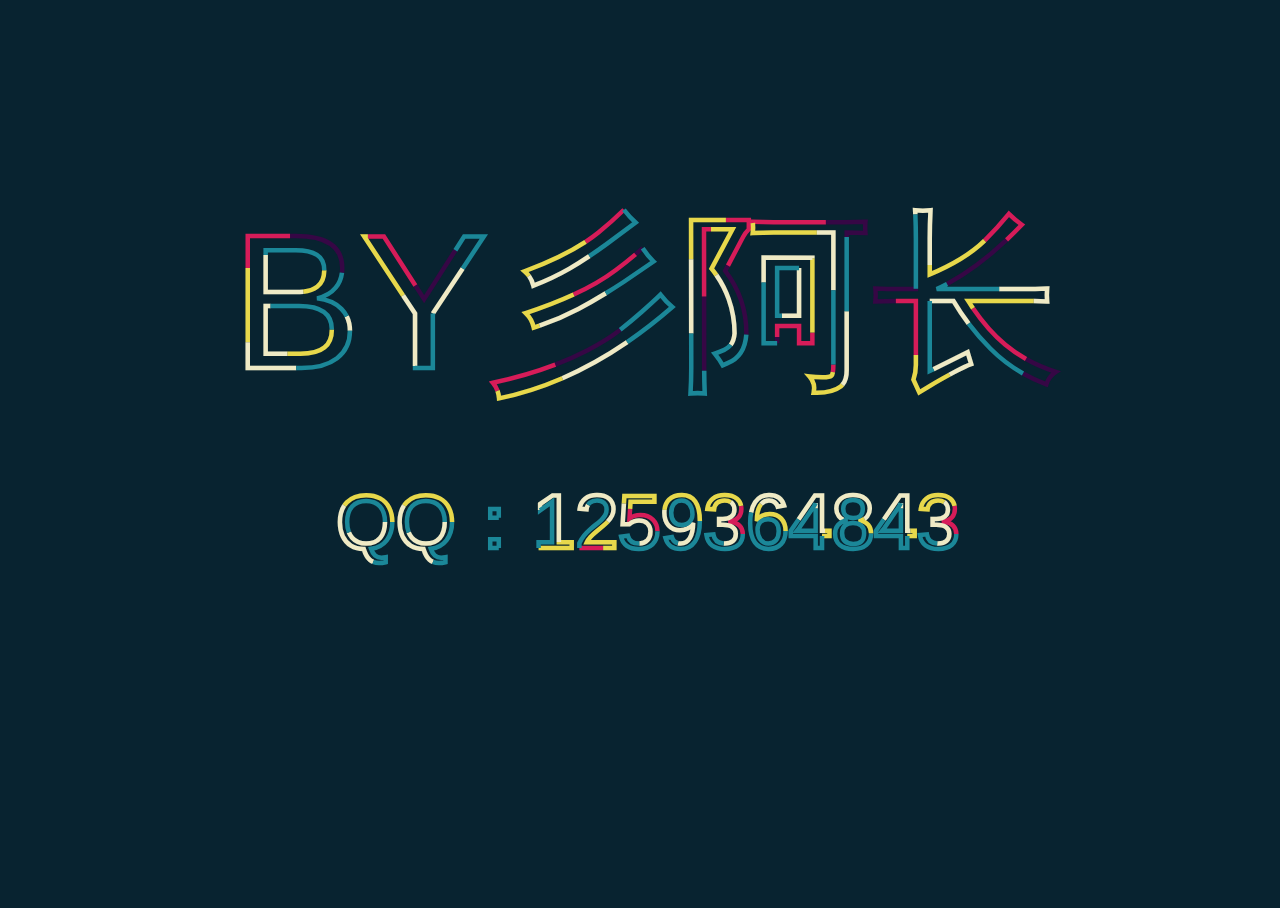
<file: 404/index.html>
<!DOCTYPE html>
<!-- saved from url=(0019)https://m.mom1.cn/b -->
<html><head><meta http-equiv="Content-Type" content="text/html; charset=UTF-8">

<title>404页面</title>
<meta name="keywords" content="#">
<meta name="description" content="#"> 
<meta name="author" content="">
<meta name="copyright" content="">
<script type="text/javascript" src="assets/protect.js"></script>
<script src="assets/jquery-1.10.2.min.js"></script>
<link rel="stylesheet" type="text/css" href="assets/style.css">
<style type="text/css">#MsnDialog.ad, #MyMoveAd, #QQ_Full, #RightAd1, #ad-SNSSplashAd, #ad6cn, #adBody01, #adBody02, #adBody03, #adBody04, #adBody06, #adBody07, #adLeftFloat, #adRightFloat, #ad_box1, #ad_box2, #ad_full, #ad_headerbanner, #ads_c_tpc, #ads_top_video, #adtop1, #adx_cggp, #crazy_ad_float, #crazy_ad_layer, #cs_left_couplet, #cs_right_couplet, #doyoo_mon_mask, #doyoo_monitor, #duilian_left, #duilian_right, #eis_pad1, #eis_pad2, #floatAd, #floatad-winpop, #fwin_popad_7ree, #gg300, #googleAdIndexTop, #haoetv1, #js-ad-map, #js_ads_banner_top, #js_ads_banner_top_slide, #kfpopupDiv, #leftCouple, #left_couple, #left_down_float_ad, #left_top_ad, #lovexin1, #lovexin11, #lovexin12, #lovexin13, #lovexin14, #lovexin2, #mbjx_ad, #miaov_float_layer, #micast_ads, #movieInfoRight, #my-adsFPR, #netease_mail_footer, #olfullad, #overture_ads_bottom_td, #overture_ads_top_td, #popup.t, #ptcmsad1, #qj960a, #qj960b, #results.content-main > .eLeft, #rightCouple, #right_couple, #right_down_float_ad, #shareman_ad, #sitefocus.focus, #snActive-wrap, #tanx-con-1, #tanx-fold-main, #textggs, #top_ads0, #toperAd2, #tr_ad1, #tr_ad10, #tr_ad11, #tr_ad2, #tr_ad3, #tr_ad4, #tr_ad5, #tr_ad6, #tr_ad7, #tr_ad8, #tr_ad9, #tripadvisor-ad, #ts-businessAds, #xinnxi, #xinxi, #zds_ad, .a_cn, .a_fl, .a_fr, .a_p, .a_pb, .a_pr, .ad-above-footer, .ad-below-adjacent-post, .ad-below-header-menu, .ad-below-post-title, .ad-below-related-post, .ad-left-down, .ad-left-top, .ad-right-down, .ad-right-top, .ad250left, .ad250right, .ad300left, .ad336left, .ad990x130, .ad990x90, .ad_couplebanner, .ad_fixed, .ad_footerbanner, .ad_headerbanner, .ad_hf, .ad_home_current, .ad_midd, .ad_thread, .adsense160, .adsense200, .adsoho, .assort-ad, .banner-ad-section, .banner-site, .below_ads, .bm.a_c, .bn728-93, .bottom-adv, .bottomSponsor, .bus_adsbox, .cari-ads, .chat-right-ad, .chat-top-ad, .comiis_adbox, .con_ad, .content_ad_300, .customSlideshow-ad-below, .d_slidebanner, .gg1000, .gg_300, .gg_950, .gg_960, .gg_full, .ggad, .ggbox, .ggdistich, .gggtop, .ggpost-below, .ggtop, .google_adsense2, .gpt_ads_box, .index_alert_gg, .indexad2, .indexad3, .indexad4, .iqshwad-div, .it618_firstad_flex, .kf_qycn_com_cckf_welcomebox, .leftadv, .lol-ad, .lol_ad, .lyzm-prevent, .menutab_ad, .ml_ad1, .ml_ad3, .ml_ad5, .mlad, .movie-advert-link, .pagead_3, .player-bottom-gg, .readerAd, .room-ad-bottom, .room-ad-top, .room-ad-video-down, .scupioadslot, .showHaoSouBanner, .sxAdBox, .theme_custom_slidebox-ad-below, .tipadds, .tmall_ad_container, .top-read-ad, .topSponsor, .twavt-ads, .wf_ad_block, .widget_ad_sidebar, .widget_adbox, .wp.a_f, .wp.a_h, .wumii-bottom-popup, .wumii-widget-ad, .wzad, .yd_ad, .yd_ad1, .yd_ad2, .yd_ad3, .yd_ad5, .yd_ad6, div#ad_id, #A9AdsMiddleBoxTop, #A9AdsOutOfStockWidgetTop, #A9AdsServicesWidgetTop, #AD-300x250, #AD-300x250-1, #AD-300x250-2, #AD-300x250-3, #AD-HOME-LEFT, #AD001, #AD1line, #AD2line, #AD300Right, #AD300_VAN, #AD300x250, #AD300x600, #AD728Top, #ADEXPERT_PUSHDOWN, #ADEXPERT_RECTANGLE, #ADInterest, #ADNETwallBanner1, #ADNETwallBanner2, #ADSLOT_1, #ADSLOT_2, #ADSLOT_3, #ADSLOT_4, #ADSLOT_SKYSCRAPER, #ADS_2, #ADSlideshow, #ADSpro, #ADV120x90, #ADVERTISE_HERE_ROW, #ADVERTISE_RECTANGLE1, #ADVERTISE_RECTANGLE2, #ADVTLEFT1, #ADVTLEFT2, #ADVTRIGHT1, #ADV_VIDEOBOX_2_CNT, #ADVleaderboard, #AD_160, #AD_300, #AD_468x60, #AD_C, #AD_CONTROL_13, #AD_CONTROL_22, #AD_CONTROL_28, #AD_CONTROL_29, #AD_CONTROL_8, #AD_G, #AD_ROW, #AD_Top, #AD_Zone, #AD_banner, #AD_banner_bottom, #AD_gallery, #AD_google, #AD_half, #AD_newsblock, #AD_rectangle, #AD_rr_a, #AD_text, #ADbox, #ADgoogle_newsblock, #ADoverThePlayer, #ADsmallWrapper, #AFF_popup, #APC_ads_details, #AUI_A9AdsMiddleBoxTop, #AUI_A9AdsWidgetAdsWrapper, #Ad-0-0-Slider, #Ad-0-1-Slider, #Ad-1-0-Slider, #Ad-1-1-Slider, #Ad-1-2-Slider, #Ad-3-Slider, #Ad-4-Slider, #Ad-5-2-Slider, #Ad-8-0-Slider, #Ad-9-0-Slider, #Ad-Container, #Ad-Top, #Ad160x600, #Ad160x600_0_adchoice, #Ad300x145, #Ad300x250, #Ad300x250_0, #Ad300x600_0_adchoice, #Ad3Left, #Ad3Right, #Ad3TextAd, #Ad728x90, #Ad990, #AdAboveGame, #AdArea, #AdAreaH, #AdAuth1, #AdAuth2, #AdAuth3, #AdAuth4, #AdBanner, #AdBannerSmallContainer, #AdBanner_F1, #AdBanner_S, #AdBar, #AdBar1, #AdBigBox, #AdBlock, #AdBlockBottomSponsor, #AdBottomLeader, #AdBottomRight, #AdBox160, #AdBox2, #AdBox300, #AdBox728, #AdBoxMoreGames, #AdButtons, #AdColumn, #AdContainer, #AdContainerTop, #AdContentModule_F, #AdContent_0_0_pnlDiv, #AdControl_TowerAd, #AdDetails_GoogleLinksBottom, #AdDetails_InsureWith, #AdDetails_SeeMoreLink, #AdDisclaimer, #AdDisplay_LongLink, #AdDisplay_TallLink, #AdDiv, #AdExtraBlock, #AdFeedbackLinkID_lnkItem, #AdFoxDiv, #AdFrame1, #AdFrame2, #AdFrame4, #AdHeader, #AdHouseRectangle, #AdImage, #AdIndexTower, #AdLayer1, #AdLayer2, #AdLeaderboard2RunofSite, #AdLeaderboardBottom, #AdLeaderboardTop, #AdLocationMarketPage, #AdMPUHome, #AdMediumRectangle1300x250, #AdMediumRectangle2300x250, #AdMiddle, #AdMobileLink, #AdPanel, #AdPanelBigBox, #AdPanelLogo, #AdPopUp, #AdRectangle, #AdRectangleBanner, #AdSense-Skyscraper, #AdSense1, #AdSense2, #AdSense3, #AdSenseBottomAds, #AdSenseDiv, #AdSenseMiddleAds, #AdSenseResults1_adSenseSponsorDiv, #AdSenseTopAds, #AdServer, #AdShopSearch, #AdShowcase, #AdShowcase_F, #AdShowcase_F1, #AdSky23, #AdSkyscraper, #AdSlot_AF-Right-Multi, #AdSpaceLeaderboard, #AdSpacing, #AdSponsor_SF, #AdSpotMovie, #AdSquare02, #AdSubsectionShowcase_F1, #AdTaily_Widget_Container, #AdTargetControl1_iframe, #AdTop, #AdTopBlock, #AdTopLeader, #AdWidgetContainer, #AdZone1, #AdZone2, #Ad_976x105, #Ad_BelowContent, #Ad_Block, #Ad_Center1, #Ad_Premier, #Ad_Right1, #Ad_RightBottom, #Ad_RightTop, #Ad_TopLeaderboard, #Adbanner, #Adc1_AdContainer, #Adc2_AdContainer, #Adc3_AdContainer, #AdcBB_AdContainer, #Adcode, #Adrectangle, #Ads-C, #Ads-D-728x90-hori, #Ads270x510-left, #Ads470by50, #AdsBannerTop, #AdsBottomContainer, #AdsBottomIframe, #AdsCarouselBoxArea, #AdsContainerTop, #AdsContent, #AdsContent_SearchShortRecB_UPSSR, #AdsDiv, #AdsFrame, #AdsHome2, #AdsLeader, #AdsLeft_1, #AdsPlayRight_1, #AdsRight, #AdsShowCase, #AdsTopContainer, #AdsVideo250, #AdsWrap, #Ads_BA_BUT_box, #Ads_BA_CAD, #Ads_BA_CAD2, #Ads_BA_CAD2_Text, #Ads_BA_CAD_box, #Ads_BA_FLB, #Ads_BA_SKY, #Ads_CAD, #Ads_OV_BS, #Ads_Special, #Ads_TFM_BS, #Ads_google_01, #Ads_google_02, #Ads_google_03, #Ads_google_04, #Ads_google_05, #Adsense300x250, #Adtag300x250Bottom, #Adtag300x250Top, #Adv-div, #Adv10, #Adv11, #Adv8, #Adv9, #AdvArea, #AdvBody, #AdvContainer, #AdvContainerBottom, #AdvContainerMiddleRight, #AdvContainerTopCenter, #AdvContainerTopRight, #AdvFooter, #AdvFrame1, #AdvHead, #AdvHeader, #Adv_Footer, #Adv_Main_content, #Advert1, #AdvertMPU23b, #AdvertPanel, #AdvertText, #AdvertiseFrame, #Advertisement1, #AdvertisementRightColumnRectangle, #Advertisements, #AdvertisingDiv_0, #AdvertisingLeaderboard, #AdvertismentHomeTopRight, #Advertorial, #Advertorials, #AdvertsBottom, #AdvertsBottomR, #Adverts_AdDetailsBottom_300x600, #Adverts_AdDetailsMiddle_300x250, #ArticleBottomAd, #BANNER_160x600, #BANNER_300x250, #BANNER_728x90, #BBCPH_MCPH_MCPH_P_ArticleAd1, #BBCPH_MCPH_MCPH_P_OasAdControl1Panel, #BBCPH_MCPH_MCPH_P_OasAdControl2Panel, #BBCPH_MCPH_MCPH_SponsoredLinks1, #BBoxAd, #BDV_fullAd, #BackgroundAdContainer, #Banner300x250Module, #Banner728x90, #BannerAd, #BannerAds, #BannerAdvert, #BannerAdvertisement, #BannerXGroup, #BelowFoldAds, #BigBoxAd, #BigboxAdUnit, #BillBoardAdd, #BodyAd, #BodyTopAds, #BotAd, #Bottom468x60AD, #BottomAd0, #BottomAdContainer, #BottomAdSpacer, #BottomAds, #BottomPageAds, #BrokerBox-AdContainer, #ButtonAd, #CONTENTAD, #CSpromo120x90, #ClickPop_LayerPop_Container, #ClickStory_ViewAD1, #ClickStory_ViewRightAD2, #CommonHeaderAd, #CompanyDetailsNarrowGoogleAdsPresentationControl, #CompanyDetailsWideGoogleAdsPresentationControl, #ContentAd, #ContentAd1, #ContentAd2, #ContentAdPlaceHolder1, #ContentAdPlaceHolder2, #ContentAdView, #ContentAdXXL, #ContentAdtagRectangle, #ContentPlaceHolder1_adds, #ContentPlaceHolder1_advertControl1_advertLink, #ContentPlaceHolder1_advertControl3_advertLink, #ContentPlaceHolder1_pnlGoogleAds, #ContentPolepositionAds_Result, #Content_CA_AD_0_BC, #Content_CA_AD_1_BC, #ConversationDivAd, #CornerAd, #CountdownAdvert, #DARTad300x250, #DEFAULT_ADV4_SWF, #DFM-adPos-bottomline, #DFPAD_MR, #DFP_in_article_mpu, #DFP_top_leaderboard, #DartAd300x250, #DartAd990x90, #DealsPageSideAd, #DivAd, #DivAd1, #DivAd2, #DivAd3, #DivAdA, #DivAdB, #DivAdC, #DivAdEggHeadCafeTopBanner, #DivAdForumSplitBottom, #DivMsnCamara, #DivTopAd, #DividerAd, #DynamicAD, #FFN_imBox_Container, #FIN_300_250_position2_ad, #FIN_300_x_250_600_position2_ad, #FIN_300x250_pos1_ad, #FIN_300x80_facebook_ad, #FIN_468x60_sponsor_ad, #FIN_640x60_promo_ad, #FIN_728_90_leaderboard_ad, #FIN_ad_300x100_pos_1, #FIN_videoplayer_300x250ad, #FRONTADVT2, #FRONTADVT3, #FRONTADVT4, #FRONTADVT5, #FRONTADVT8, #FooterAd, #FooterAdBlock, #FooterAdContainer, #ForumSponsorBanner, #Freeforums-AdS-footer-728x90, #Freeforums-AdS-header-728x90, #FrontPageRectangleAd, #GOOGLEADS_BOT, #GOOGLEADS_CENTER, #GOOGLE_ADS_13, #GOOGLE_ADS_151, #GOOGLE_ADS_16, #GOOGLE_ADS_2, #GOOGLE_ADS_49, #GOOGLE_ADS_56, #GOOGLE_ADS_94, #GameMediumRectangleAD, #GamePageAdDiv, #GoogleADsense, #GoogleADthree, #GoogleAd, #GoogleAd1, #GoogleAd2, #GoogleAd3, #GoogleAdExploreMF, #GoogleAdRight, #GoogleAdTop, #GoogleAds250X200, #GoogleAdsPlaceHolder, #GoogleAdsPresentationControl, #GoogleAdsense, #GoogleAdsenseMerlinWrapper, #GoogleLeaderBoardAdUnit, #GoogleLeaderBoardAdUnitSeperator, #GoogleRelatedAds, #GoogleSponsored, #Google_Adsense_Main, #HALExchangeAds, #HALHouseAd, #HB_News-ad, #HEADERAD, #HOME_TOP_RIGHT_BOXAD, #HP_adUnits, #H_Ad_728x90, #H_Ad_Wrap, #HeaderAD, #HeaderAd, #HeaderAdBlock, #HeaderAdSidebar, #HeaderAdsBlock, #HeaderAdsBlockFront, #HeaderBannerAdSpacer, #HeaderTextAd, #HeroAd, #HomeAd1, #HomeBannerAd, #Home_AdSpan, #HomepageAdSpace, #HorizontalAd, #HouseAd, #HouseAdInsert, #ID_Ad_Sky, #IM_AD, #IN_HOUSE_AD_SWITCHER_0, #IframeAdBannerSmallContainer, #ImageAdSideColumn, #ImageRotaAreaAD, #IslandAd_DeferredAdSpacediv, #JobsearchResultsAds, #Journal_Ad_125, #Journal_Ad_300, #JuxtapozAds, #KH-contentAd, #LB_Row_Ad, #LS-google-ad, #LargeRectangleAd, #LeaderTop-ad, #LeaderboardAdvertising, #LeaderboardNav_ad_placeholder, #LeftAd, #LeftAd1, #LeftAdF1, #LeftAdF2, #LeftSideBarAD, #LftAd, #LittleAdvert, #LoungeAdsDiv, #LovelabAdoftheDay, #LowerContentAd, #MAINAD-box, #MPUAdSpace, #MPUadvertising, #MPUadvertisingDetail, #M_AD, #MainAd, #MainAd1, #MainContent_ucTopRightAdvert, #MainHeader1_FRONTADVT10, #MainHeader1_FRONTADVT11, #MainRightStrip1_RIGHTADVT2, #MainRightStrip1_RIGHTADVT3, #MainRightStrip1_RIGHTADVT4, #MainRightStrip1_RIGHTADVT5, #MainSponsoredLinks, #MastheadAd, #MediumRectangleAD, #MidPageAds, #MiddleRightRadvertisement, #Module-From_Advertisers, #MyAdHeader, #MyAdSky, #NavAD, #Nightly_adContainer, #NormalAdModule, #OAS2, #OASMiddleAd, #OASRightAd, #OAS_AD_TOPRIGHT, #OAS_Top, #OAS_posBottom, #OAS_posRight, #OAS_posTopRight, #OpenXAds, #OverrideAdArea, #PPX_imBox_Container, #PREFOOTER_LEFT_BOXAD, #PREFOOTER_RIGHT_BOXAD, #PageLeaderAd, #PaneAdvertisingContainer, #PhotoAd1, #PostSponsorshipContainer, #PreRollAd, #PushDownAd, #RHS2Adslot, #RadAdSkyscraper, #RadAd_Skyscraper, #RelevantAds, #RgtAd1, #RhsIsland_DeferredAdSpacediv, #RightAd, #RightAdBlock, #RightAdSpace, #RightAdvertisement, #RightBottom300x250AD, #RightColumn125x125AD, #RightColumnAdContainer, #RightColumnSkyScraperAD, #RightNavTopAdSpot, #RightRailSponsor, #RightSponsoredAd, #RollOutAd970x66, #RollOutAd970x66iframe, #SE20-ad-container, #SE_ADLINK_LAY_gd, #SIDEMENUAD, #SIM_ad_300x100_homepage_pos1, #SIM_ad_300x250-600_pos1, #SIM_ad_300x250_pos2, #SIM_ad_468x60_homepage_pos1, #SIM_ad_468x60_homepage_pos2, #SIM_ad_468x60_homepage_pos3, #SIM_ad_728x90_bottom, #SRPadsContainer, #ScoreboardAd, #SearchAd_PlaceHolder, #SearchAdsBottom, #SearchAdsTop, #Section-Ads, #SectionAd300-250, #SectionSponsorAd, #ServerAd, #SideAdMpu, #SideBarAdWidget, #SideMpuAdBar, #SidebarAdContainer, #SkyAd, #SkyscraperAD, #SpecialAds, #Spons-Link, #SponsorBarWrap, #SponsoredAd, #SponsoredAds, #SponsoredLinks, #SponsoredResultsTop, #SponsorsAds, #TDads, #TL_footer_advertisement, #TOPADS, #TOP_ADROW, #TOP_RIGHT_BOXAD, #TPVideoPlayerAd300x250, #Tadspacecbar, #Tadspacefoot, #Tadspacehead, #Tadspacemrec, #TextLinkAds, #ThemeSection_adbanner2, #ThemeSection_adbanner3, #ThreadAd, #TipTopAdSpace, #TitleAD, #Top-Ad-Container, #Top468x60AD, #TopADs, #TopAd, #TopAd0, #TopAdBox, #TopAdContainer, #TopAdDiv, #TopAdPlacement, #TopAdPos, #TopAdTable, #TopAdvert, #TopBannerAd, #TopCenterAdUnit, #TopGoogleCustomAd, #TopRightRadvertisement, #TopSideAd, #TopTextAd, #VM-MPU-adspace, #VM-footer-adspace, #VM-footer-adwrap, #VM-header-adspace, #VM-header-adwrap, #VertAdBox, #VertAdBox0, #WNAd1, #WNAd103, #WNAd17, #WNAd20, #WNAd41, #WNAd43, #WNAd46, #WNAd47, #WNAd49, #WNAd52, #WNAd63, #WarningCodecBanner, #WelcomeAd, #WindowAdHolder, #WordFromSponsorAdvertisement, #XEadLeaderboard, #XEadSkyscraper, #YahooAdParentContainer, #YahooAdsContainer, #YahooAdsContainerPowerSearch, #YahooContentAdsContainerForBrowse, #YahooSponsoredResults, #Zergnet, #\5f _mom_ad_12, #\5f _mom_ad_2, #a4g-floating-ad, #a_ad10Sp, #a_ad11Sp, #abHeaderAdStreamer, #ab_adblock, #abc-AD_topbanner, #about_adsbottom, #above-comments-ad, #above-fold-ad, #above-footer-ads, #aboveAd, #aboveGbAd, #aboveNodeAds, #aboveplayerad, #abovepostads, #acAdContainer, #acm-ad-tag-300x250-atf, #acm-ad-tag-300x250-btf, #acm-ad-tag-728x90-atf, #acm-ad-tag-728x90-btf, #ad-0, #ad-1, #ad-1000x90-1, #ad-1050, #ad-109, #ad-118, #ad-120-left, #ad-120x600-1, #ad-120x600-other, #ad-120x600-sidebar, #ad-120x60Div, #ad-125x125, #ad-13, #ad-133, #ad-143, #ad-160, #ad-160-long, #ad-160x600, #ad-160x600-sidebar, #ad-160x600-wrapper, #ad-162, #ad-17, #ad-170, #ad-180x150-1, #ad-19, #ad-197, #ad-2, #ad-2-160x600, #ad-200x200_newsfeed, #ad-21, #ad-213, #ad-220x90-1, #ad-230x100-1, #ad-240x400-1, #ad-240x400-2, #ad-250, #ad-250x300, #ad-28, #ad-29, #ad-3, #ad-3-300x250, #ad-300, #ad-300-250, #ad-300-additional, #ad-300-detail, #ad-300-sidebar, #ad-300X250-2, #ad-300a, #ad-300b, #ad-300x-container, #ad-300x250, #ad-300x250-01, #ad-300x250-02, #ad-300x250-1, #ad-300x250-2, #ad-300x250-b, #ad-300x250-right, #ad-300x250-right0, #ad-300x250-sidebar, #ad-300x250-wrapper, #ad-300x250Div, #ad-300x250_top, #ad-300x40-1, #ad-300x40-2, #ad-300x40-5, #ad-300x60-1, #ad-32, #ad-320, #ad-336, #ad-350, #ad-37, #ad-376x280, #ad-4, #ad-4-300x90, #ad-5-images, #ad-55, #ad-63, #ad-635x40-1, #ad-655, #ad-7, #ad-728, #ad-728-90, #ad-728x90, #ad-728x90-1, #ad-728x90-leaderboard-top, #ad-728x90-top, #ad-728x90-top0, #ad-732, #ad-734, #ad-74, #ad-88, #ad-88-wrap, #ad-970, #ad-98, #ad-a, #ad-a1, #ad-abs-b-0, #ad-abs-b-1, #ad-abs-b-10, #ad-abs-b-2, #ad-abs-b-3, #ad-abs-b-4, #ad-abs-b-5, #ad-abs-b-6, #ad-abs-b-7, #ad-absolute-160, #ad-ads, #ad-adsensemedium, #ad-advertorial, #ad-affiliate, #ad-area, #ad-around-the-web, #ad-article, #ad-article-in, #ad-aside-1, #ad-atf-mid, #ad-atf-top, #ad-background, #ad-ban, #ad-banner, #ad-banner-1, #ad-banner-970, #ad-banner-980, #ad-banner-atf, #ad-banner-body-top, #ad-banner-bottom, #ad-banner-image, #ad-banner-top, #ad-banner-wrap, #ad-bar, #ad-base, #ad-beauty, #ad-below-content, #ad-bg, #ad-big, #ad-bigbox, #ad-bigsize, #ad-billboard, #ad-billboard-atf, #ad-billboard-bottom, #ad-blade, #ad-block, #ad-block-125, #ad-block-bottom, #ad-block-container, #ad-border, #ad-bottom, #ad-bottom-300x250, #ad-bottom-banner, #ad-bottom-right-container, #ad-bottom-wrapper, #ad-bottomright, #ad-box, #ad-box-1, #ad-box-2, #ad-box-bottom, #ad-box-first, #ad-box-second, #ad-box1, #ad-box2, #ad-boxATF, #ad-boxes, #ad-br-container, #ad-bs, #ad-btf-bot, #ad-btm, #ad-buttons, #ad-campaign, #ad-carousel, #ad-case, #ad-center, #ad-circfooter, #ad-code, #ad-col, #ad-colB-1, #ad-column, #ad-container, #ad-container-1, #ad-container-2, #ad-container-adaptive-1, #ad-container-adaptive-3, #ad-container-fullpage, #ad-container-inner, #ad-container-leaderboard, #ad-container-mpu, #ad-container-outer, #ad-container-overlay, #ad-container1, #ad-contentad, #ad-cube-Bottom, #ad-cube-Middle, #ad-cube-sec, #ad-cube-top, #ad-desktop-wrap, #ad-discover, #ad-display-ad, #ad-div-leaderboard, #ad-double-spotlight-container, #ad-drawer, #ad-e-container, #ad-ear, #ad-extra-comments, #ad-extra-flat, #ad-f-container, #ad-featured-right, #ad-first-post, #ad-five, #ad-five-75x50s, #ad-flex-first, #ad-flex-top, #ad-footer, #ad-footer-728x90, #ad-footprint-160x600, #ad-for-map, #ad-frame, #ad-framework-top, #ad-front-btf, #ad-front-footer, #ad-front-page-160x600-placeholder, #ad-front-sponsoredlinks, #ad-full-width, #ad-fullbanner-btf, #ad-fullbanner-outer, #ad-fullbanner2, #ad-fullbanner2-billboard-outer, #ad-fullwidth, #ad-giftext, #ad-globalleaderboard, #ad-google-chrome-sidebar, #ad-googleAdSense, #ad-gpt-bottomrightrec, #ad-gpt-leftrec, #ad-gpt-rightrec, #ad-gutter-left, #ad-gutter-right, #ad-halfpage, #ad-header, #ad-header-728x90, #ad-header-left, #ad-header-mad, #ad-header-mobile, #ad-header-right, #ad-holder, #ad-homepage-content-well, #ad-homepage-top-wrapper, #ad-horizontal, #ad-horizontal-header, #ad-horizontal-top, #ad-idreammedia, #ad-img, #ad-in-post, #ad-index, #ad-inner, #ad-inside1, #ad-inside2, #ad-interstitial-wrapper, #ad-introtext, #ad-label, #ad-label2, #ad-large-header, #ad-lb, #ad-lb-secondary, #ad-ldr-spot, #ad-lead, #ad-leader, #ad-leader-atf, #ad-leader-container, #ad-leaderboard, #ad-leaderboard-1, #ad-leaderboard-1-container, #ad-leaderboard-2, #ad-leaderboard-2-container, #ad-leaderboard-bottom, #ad-leaderboard-container, #ad-leaderboard-footer, #ad-leaderboard-spot, #ad-leaderboard-top, #ad-leaderboard-top-container, #ad-leaderboard_bottom, #ad-leadertop, #ad-left, #ad-left-sidebar-ad-1, #ad-left-sidebar-ad-2, #ad-left-sidebar-ad-3, #ad-left-timeswidget, #ad-links-content, #ad-list-row, #ad-lrec, #ad-main, #ad-main-bottom, #ad-main-top, #ad-makeup, #ad-manager, #ad-manager-ad-bottom-0, #ad-manager-ad-top-0, #ad-medium, #ad-medium-lower, #ad-medium-rectangle, #ad-medrec, #ad-medrec_premium, #ad-megaban2, #ad-megasky, #ad-mid, #ad-mid-rect, #ad-middle, #ad-middlethree, #ad-middletwo, #ad-midpage, #ad-minibar, #ad-module, #ad-mpu, #ad-mpu-topRight-container, #ad-mpu-warning, #ad-mpu1-spot, #ad-mpu2, #ad-mpu2-spot, #ad-mpu600-right-container, #ad-mrec, #ad-mrec2, #ad-new, #ad-news-sidebar-300x250-placeholder, #ad-north, #ad-north-base, #ad-northeast, #ad-one, #ad-other, #ad-output, #ad-overlay, #ad-page-1, #ad-page-sky-300-a1, #ad-page-sky-300-a2, #ad-page-sky-left, #ad-pan3l, #ad-panel, #ad-pencil, #ad-placard, #ad-placeholder, #ad-placement, #ad-plate, #ad-popup, #ad-popup1, #ad-position-a, #ad-post, #ad-push, #ad-pushdown, #ad-r, #ad-rbkua, #ad-rec-atf, #ad-rec-btf-top, #ad-recommend, #ad-rect, #ad-rectangle, #ad-rectangle-flag, #ad-rectangle1, #ad-rectangle1-outer, #ad-rectangle2, #ad-rectangle3, #ad-region-1, #ad-results, #ad-rian, #ad-right, #ad-right-3, #ad-right-sidebar, #ad-right-sidebar-ad-1, #ad-right-sidebar-ad-2, #ad-right-skyscraper-container, #ad-right-top, #ad-right2, #ad-right3, #ad-righttop, #ad-ros-atf-300x90, #ad-ros-btf-300x90, #ad-rotator, #ad-row, #ad-row-1, #ad-s1, #ad-safe, #ad-secondary-sidebar-1, #ad-section, #ad-separator, #ad-shop, #ad-side, #ad-side-text, #ad-sidebar, #ad-sidebar-1, #ad-sidebar-2, #ad-sidebar-3, #ad-sidebar-300x80, #ad-sidebar-btf, #ad-sidebar-container, #ad-sidebar-mad, #ad-sidebar-mad-wrapper, #ad-sidebar-right_300-1, #ad-sidebar-right_300-2, #ad-sidebar-right_300-3, #ad-sidebar-right_bitgold, #ad-sidebar1, #ad-sidebar2, #ad-sidebarleft-bottom, #ad-sidebarleft-top, #ad-single-spotlight-container, #ad-skin, #ad-sky, #ad-sky-atf, #ad-sky-btf, #ad-skyscraper, #ad-skyscraper-feedback, #ad-skyscraper1-outer, #ad-sla-sidebar300x250, #ad-slot-1, #ad-slot-2, #ad-slot-4, #ad-slot-right, #ad-slot1, #ad-slot4, #ad-slug-wrapper, #ad-small-banner, #ad-software-description-300x250-placeholder, #ad-software-sidebar-300x250-placeholder, #ad-space, #ad-space-1, #ad-space-2, #ad-space-big, #ad-special, #ad-splash, #ad-sponsored-traffic, #ad-sponsors, #ad-spot, #ad-spot-bottom, #ad-spot-one, #ad-springboard-300x250, #ad-squares, #ad-standard-wrap, #ad-story-bottom-in, #ad-story-bottom-out, #ad-story-right, #ad-story-top, #ad-stripe, #ad-tab, #ad-tail-placeholder, #ad-tape, #ad-target, #ad-target-Leaderbord, #ad-teaser, #ad-techwords, #ad-text, #ad-textad-single, #ad-three, #ad-tlr-spot, #ad-top, #ad-top-250, #ad-top-300x250, #ad-top-728, #ad-top-banner, #ad-top-banner-placeholder, #ad-top-leaderboard, #ad-top-left, #ad-top-lock, #ad-top-right, #ad-top-right-container, #ad-top-text-low, #ad-top-wrap, #ad-top-wrapper, #ad-tower, #ad-tower1, #ad-trailerboard-spot, #ad-two, #ad-typ1, #ad-unit, #ad-uprrail1, #ad-video, #ad-west, #ad-wide-leaderboard, #ad-wrap, #ad-wrap-right, #ad-wrapper, #ad-wrapper-728x90, #ad-wrapper-left, #ad-wrapper-right, #ad-wrapper1, #ad-yahoo-simple, #ad-zone-1, #ad-zone-2, #ad-zone-inline, #ad001, #ad002, #ad01, #ad02, #ad1-468x400, #ad1-home, #ad1-placeholder, #ad1-wrapper, #ad1006, #ad101, #ad10Sp, #ad11, #ad11Sp, #ad120x600, #ad120x600container, #ad120x60_override, #ad125B, #ad125BL, #ad125BR, #ad125TL, #ad125TR, #ad125x125, #ad160, #ad160-2, #ad160600, #ad160Container, #ad160Wrapper, #ad160a, #ad160x600, #ad160x600right, #ad180, #ad1Sp, #ad1_holder, #ad1_top-left, #ad2-home, #ad2-label, #ad2-original-placeholder, #ad250, #ad260x60, #ad2CONT, #ad2Sp, #ad2_footer, #ad2_iframe, #ad2_inline, #ad2gameslayer, #ad300, #ad300-250, #ad300-title, #ad300250top, #ad300IndexBox, #ad300X250, #ad300_250, #ad300_a, #ad300_x_250, #ad300b, #ad300c, #ad300text, #ad300top, #ad300x100Middle, #ad300x150, #ad300x250, #ad300x250Module, #ad300x250_336x280_300x600_336x850, #ad300x250_336x280_bottom, #ad300x250_callout, #ad300x250box, #ad300x250box2, #ad300x250c, #ad300x50, #ad300x60, #ad300x600, #ad300x600_callout, #ad31, #ad32, #ad330x240, #ad336, #ad336atf, #ad336iiatf, #ad336x280, #ad375x85, #ad3Article, #ad3small, #ad468, #ad468_hidden, #ad468x60, #ad468x60-story, #ad468x60_top, #ad470, #ad508x125, #ad520x85, #ad526x250, #ad5_inline, #ad6, #ad600, #ad600x90, #ad650, #ad720x90bot, #ad728, #ad72890, #ad72890foot, #ad728Bottom, #ad728Box, #ad728BoxBtm, #ad728Header, #ad728Mid, #ad728Top, #ad728Wrapper, #ad728X90, #ad728foot, #ad728h, #ad728mid, #ad728top, #ad728x90, #ad728x90_1, #ad728x90asme, #ad728x90box, #ad76890topContainer, #ad768top1, #ad90, #ad97090, #adAd, #adBadges, #adBanner, #adBanner1, #adBanner10, #adBanner120x600, #adBanner160x600, #adBanner160x610, #adBanner2, #adBanner3, #adBanner336x280, #adBanner4, #adBanner728, #adBanner728_bot, #adBanner9, #adBannerBottom, #adBannerBreaking, #adBannerHeader, #adBannerSpacer, #adBannerTable, #adBannerTop, #adBannerWrap, #adBannerWrapperFtr, #adBar, #adBelt, #adBlock01, #adBlock125, #adBlockBanner, #adBlockContainer, #adBlockContent, #adBlockOverlay, #adBlockTop, #adBlocks, #adBottbanner, #adBottom, #adBox, #adBox11, #adBox16, #adBox350, #adBox390, #adBoxUpperRight, #adBrandDev, #adBrandingStation, #adBreak, #adCENTRAL, #adCTXSp, #adCarousel, #adChannel, #adChoiceFooter, #adChoices, #adChoicesIcon, #adChoicesLogo, #adCirc300X200, #adCirc300X250, #adCirc300x300, #adCirc620X100, #adCirc_620_100, #adClickLeft, #adClickMe, #adClickRight, #adCol, #adColumn, #adColumn3, #adCompanionBanner, #adCompanionSubstitute, #adComponentWrapper, #adContainerCC, #adContainerForum, #adContainer_1, #adContainer_2, #adContainer_3, #adContent, #adContentHolder, #adContext, #adControl1, #adDailyDeal, #adDiv, #adDiv0, #adDiv1, #adDiv300, #adDiv4, #adDiv728, #adDivContainer, #adDivleaderboard, #adDivminimodulebutton1, #adDivminimodulebutton2, #adDivminimodulebutton3, #adDivmrec, #adDivmrecadhomepage, #adFiller, #adFixFooter, #adFlashDiv, #adFooter, #adFooterTitel, #adFot, #adFoxBanner, #adFps, #adFrame, #adFtofrs, #adGallery, #adGmWidget, #adGoogleText, #adGroup1, #adGroup4, #adHeader, #adHeaderTop, #adHeaderWrapper, #adHolder, #adHolder1, #adHolder2, #adHolder3, #adHolder300x250, #adHolder4, #adHolder5, #adHolder6, #adIframe, #adInBetweenPosts, #adInCopy, #adInstoryOneWrap, #adInstoryTwoWrap, #adInteractive1, #adInteractive4, #adInteractiveInline, #adIsland, #adLB, #adLContain, #adLabel, #adLayer, #adLeader, #adLeaderTop, #adLeaderboard, #adLeaderboard-middle, #adLeaderboardUp, #adLeft, #adLink, #adLink1, #adLink300, #adLocation-1, #adLocation-2, #adLocation-3, #adLocation-4, #adLounge, #adLrec, #adMOBILETOP, #adMPU, #adMPUHolder, #adMagAd, #adMain, #adMarketplace, #adMed, #adMedRect, #adMediaWidget, #adMediumRectangle, #adMeld, #adMessage, #adMid1, #adMid2, #adMiddle0Frontpage, #adMiddle_imgAd, #adMiniPremiere, #adMonster1, #adMpu, #adMpuBottom, #adNshareWrap, #adOne, #adOuter, #adPLaceHolderTop728, #adPUSHDOWNBANNER, #adPageContainer, #adPanelAjaxUpdate, #adPlaceHolder1, #adPlaceHolder2, #adPlaceHolderRight, #adPlaceScriptrightSidebarFirstBanner, #adPlaceScriptrightSidebarSecondBanner, #adPlaceScripttopBanner, #adPlacer, #adPopover, #adPosOne, #adPosition0, #adPosition14, #adPosition5, #adPosition6, #adPosition7, #adPosition9, #adPush, #adRContain, #adRectangleFooter, #adRectangleHeader, #adRight, #adRight1, #adRight2, #adRight3, #adRight4, #adRight5, #adRightColumnHolder, #adSPLITCOLUMNTOPRIGHT, #adScraper, #adSection, #adSense, #adSenseBottomDiv, #adSenseBox, #adSenseContentTop, #adSenseLoadingPlaceHolder, #adSenseModule, #adSenseResultAdblock, #adSenseResults, #adSenseSidebarBottom, #adSenseTall, #adSenseWrapper, #adServer_marginal, #adSet, #adShortTower, #adSide, #adSideButton, #adSidebar, #adSidebarSq, #adSite, #adSkin, #adSkinBackdrop, #adSky, #adSkyPosition, #adSkyscraper, #adSlider, #adSlot-inPage-300x250-right, #adSlot01, #adSlot02, #adSlot1, #adSlot2, #adSlot2_grid, #adSlot3, #adSlot3_grid, #adSlot4, #adSlot4_grid, #adSlug, #adSpace, #adSpace0, #adSpace1, #adSpace10, #adSpace11, #adSpace12, #adSpace13, #adSpace14, #adSpace15, #adSpace16, #adSpace17, #adSpace18, #adSpace19, #adSpace2, #adSpace20, #adSpace21, #adSpace22, #adSpace23, #adSpace24, #adSpace25, #adSpace3, #adSpace300_ifrMain, #adSpace4, #adSpace5, #adSpace6, #adSpace7, #adSpace8, #adSpace9, #adSpaceBottom, #adSpace_footer, #adSpace_right, #adSpace_top, #adSpacer, #adSpecial, #adSplotlightEm, #adSponsor, #adSpot-Leader, #adSpot-banner, #adSpot-island, #adSpot-mrec1, #adSpot-promobox1, #adSpot-promobox2, #adSpot-sponsoredlinks, #adSpot-textbox1, #adSpot-twin, #adSpot-widestrip, #adSpotAdvertorial, #adSpotIsland, #adSpotIslandLarge, #adSpotSponsoredLinks, #adSpotholder-EGN, #adSpotlightSquare1, #adSqb, #adSquare, #adStaticA, #adStrip, #adSuperAd, #adSuperPremiere, #adSuperSkyscraper, #adSuperbanner, #adTableCell, #adTag, #adTag-genre, #adTag1, #adTag2, #adTeaser, #adText, #adText2, #adTextCustom, #adTextLink, #adTextRt, #adText_container, #adThree, #adTicker, #adTiff, #adTile, #adTop, #adTop1, #adTop2, #adTopBanner-inner, #adTopBanner1, #adTopBig, #adTopBox300x300, #adTopContent, #adTopModule, #adTopbanner, #adTopboxright, #adTower, #adTower1, #adTower2, #adTwo, #adUn_1, #adUn_2, #adUn_3, #adUnit, #adValue, #adVcss, #adWideSkyscraper, #adWrap, #adWrapper, #adWrapper1, #adWrapperLeft, #adWrapperRight, #adWrapperSky, #adZoneTop, #ad_0, #ad_02, #ad_03, #ad_04, #ad_1, #ad_120_sidebar, #ad_120x600, #ad_120x90, #ad_130x250_inhouse, #ad_160, #ad_160_600, #ad_160_600_2, #ad_160_container_left, #ad_160_container_right, #ad_160_sidebar, #ad_160x160, #ad_160x600, #ad_175x300, #ad_190x90, #ad_2, #ad_250, #ad_250x250, #ad_3, #ad_300, #ad_300_250, #ad_300_250_1, #ad_300_250_inline, #ad_300_container, #ad_300_interruptor, #ad_300_wrapper, #ad_300a, #ad_300b, #ad_300c, #ad_300misc, #ad_300x100, #ad_300x100_m_c, #ad_300x250, #ad_300x250Ando, #ad_300x250_1, #ad_300x250_2, #ad_300x250_container, #ad_300x250_content_column, #ad_300x250_frame, #ad_300x250_m_c, #ad_300x250_secondary, #ad_300x250_startgame, #ad_300x250m, #ad_300x60, #ad_300x600, #ad_300x90, #ad_336, #ad_350_200, #ad_380x35, #ad_4, #ad_450x280, #ad_468_60, #ad_468x120, #ad_468x60, #ad_470x60a, #ad_5, #ad_500, #ad_500_label, #ad_500x150, #ad_6, #ad_700_90, #ad_700x430, #ad_728, #ad_728_90, #ad_728_foot, #ad_728_holder, #ad_728a, #ad_728b, #ad_728x90, #ad_728x90_container, #ad_728x90_content, #ad_728x90home, #ad_728x91, #ad_8, #ad_88x31, #ad_940, #ad_984, #ad_990x90, #ad_A, #ad_B, #ad_B1, #ad_Banner, #ad_Bottom, #ad_C, #ad_C2, #ad_D, #ad_DisplayAd1, #ad_DisplayAd2, #ad_E, #ad_Entry_160x600, #ad_Entry_728x90, #ad_F, #ad_G, #ad_H, #ad_Header_768x90, #ad_Home_300x250, #ad_I, #ad_J, #ad_K, #ad_L, #ad_LargeRec01, #ad_M, #ad_Middle, #ad_Middle1, #ad_N, #ad_NorthBanner, #ad_O, #ad_P, #ad_Position1, #ad_Pushdown, #ad_R1, #ad_Right, #ad_Top, #ad_Top2, #ad_TopLongBanner, #ad_Wrap, #ad_YieldManager-160x600, #ad_YieldManager-300x250, #ad_YieldManager-728x90, #ad_above_game, #ad_ad, #ad_adsense, #ad_after_navbar, #ad_anchor, #ad_and_content_ad_box, #ad_area, #ad_article_btm, #ad_banner, #ad_bannerManage_1, #ad_banner_1, #ad_banner_120x600, #ad_banner_125x300, #ad_banner_300x250, #ad_banner_468x60, #ad_banner_728x90, #ad_banner_728x90_bot, #ad_banner_bot, #ad_banner_example, #ad_banner_top, #ad_banners, #ad_banners_content, #ad_bar, #ad_bar_rect, #ad_bellow_post, #ad_bg, #ad_bg_image, #ad_big, #ad_bigbox, #ad_bigbox_companion, #ad_bigrectangle, #ad_bigsize, #ad_bigsize_wrapper, #ad_billboard, #ad_billboard2, #ad_billboard_ifm, #ad_block, #ad_block_0, #ad_block_1, #ad_block_2, #ad_block_300x250, #ad_block_mpu, #ad_board_after_forums, #ad_board_before_forums, #ad_body, #ad_bottom, #ad_bottom_1x1, #ad_bottom_728x90, #ad_bottom_another, #ad_bottom_article_text, #ad_bottombrandtext, #ad_box, #ad_box02, #ad_box160a, #ad_box300x250, #ad_box_2, #ad_box_ad_0, #ad_box_ad_1, #ad_box_colspan, #ad_box_top, #ad_branding, #ad_bs_area, #ad_btmslot, #ad_bucket_med_rectangle_1, #ad_bucket_med_rectangle_2, #ad_buttons, #ad_category_middle, #ad_cell, #ad_center, #ad_center_monster, #ad_channel, #ad_chitikabanner_120x600LH, #ad_choices, #ad_circ300x250, #ad_circ_300_200, #ad_circ_300x250, #ad_circ_300x300, #ad_close, #ad_closebtn, #ad_cna2, #ad_comments, #ad_companion_banner, #ad_complex, #ad_comps_top, #ad_cont, #ad_cont1, #ad_cont2, #ad_container, #ad_container_0, #ad_container_300x250, #ad_container_marginal, #ad_container_side, #ad_container_sidebar, #ad_container_top, #ad_content, #ad_content_before_first_para, #ad_content_fullsize, #ad_content_primary, #ad_content_right, #ad_content_top, #ad_content_wrap, #ad_creative_2, #ad_creative_3, #ad_creative_5, #ad_cyborg, #ad_display_300_250, #ad_display_728_90, #ad_div, #ad_div_bottom, #ad_div_top, #ad_embed_300x250, #ad_fb_circ, #ad_feature, #ad_feedback, #ad_fg, #ad_firstpost, #ad_flyrelax, #ad_foot, #ad_footer, #ad_footer1, #ad_footerAd, #ad_footer_s, #ad_footer_small, #ad_frame, #ad_frame1, #ad_front_three, #ad_fullbanner, #ad_gallery, #ad_gallery_bot, #ad_global_300x250, #ad_global_above_footer, #ad_global_header, #ad_global_header1, #ad_global_header2, #ad_google_content336, #ad_googlebanner_160x600LH, #ad_grp1, #ad_grp2, #ad_gutter_top, #ad_h3, #ad_haha_1, #ad_haha_4, #ad_halfpage, #ad_hdr_2, #ad_head, #ad_header, #ad_header_1, #ad_header_container, #ad_header_logo_placeholder, #ad_headerlarge, #ad_help_link_new, #ad_hf, #ad_hide_for_menu, #ad_holder, #ad_home, #ad_home_middle, #ad_horizontal, #ad_horseshoe_left, #ad_horseshoe_right, #ad_horseshoe_spacer, #ad_horseshoe_top, #ad_hotpots, #ad_houseslot1_desktop, #ad_houseslot_a, #ad_houseslot_b, #ad_iframe_160_by_600_middle, #ad_iframe_300, #ad_img, #ad_img_banner, #ad_in_arti, #ad_infoboard_box, #ad_inplace_1, #ad_interestmatch, #ad_interestmatch400, #ad_island, #ad_island2, #ad_island_incontent, #ad_island_incontent2, #ad_keywrods, #ad_kvadrat_under_player, #ad_label, #ad_large, #ad_large_rectangular, #ad_lastpost, #ad_layer, #ad_layer1, #ad_layer2, #ad_ldb, #ad_lead1, #ad_leader, #ad_leaderBoard, #ad_leaderboard, #ad_leaderboard2, #ad_leaderboard3, #ad_leaderboard728x90, #ad_leaderboard_1, #ad_leaderboard_flex, #ad_leaderboard_master, #ad_leaderboard_middle, #ad_leaderboard_top, #ad_leaderboardtwo, #ad_leaderborder_container1, #ad_left, #ad_left_1, #ad_left_2, #ad_left_3, #ad_left_skyscraper, #ad_left_skyscraper_2, #ad_left_top, #ad_leftslot, #ad_lft, #ad_link, #ad_links, #ad_links_footer, #ad_lnk, #ad_lrec, #ad_lwr_square, #ad_main, #ad_main_top, #ad_marker, #ad_mast, #ad_med_rect, #ad_medium, #ad_medium_rectangle, #ad_medium_rectangular, #ad_mediumrectangle, #ad_megabanner, #ad_menu_header, #ad_message, #ad_messageboard_x10, #ad_middle, #ad_middle_122, #ad_middle_2, #ad_middle_bottom, #ad_midstrip, #ad_ml, #ad_mobile, #ad_module, #ad_most_pop_234x60_req_wrapper, #ad_mpu, #ad_mpu2, #ad_mpu300x250, #ad_mpu_1, #ad_mpuav, #ad_mpuslot, #ad_mrcontent, #ad_mrec, #ad_mrec1, #ad_mrec2, #ad_msgplus-gallery-5, #ad_myFrame, #ad_netpromo, #ad_new, #ad_newsletter, #ad_num_1, #ad_num_2, #ad_num_3, #ad_one, #ad_overlay, #ad_overlay_content, #ad_overlay_countdown, #ad_overture, #ad_panel, #ad_panel_1, #ad_panel_2, #ad_panorama_top, #ad_pencil, #ad_ph_1, #ad_place, #ad_placeholder, #ad_play_300, #ad_plugs, #ad_post, #ad_post_300, #ad_poster, #ad_pr_info, #ad_primary, #ad_primaryAd, #ad_promoAd, #ad_publicidad, #ad_pushupbar-closed, #ad_rail, #ad_rect, #ad_rect1, #ad_rect2, #ad_rect3, #ad_rect_body, #ad_rect_bottom, #ad_rect_c, #ad_rectangle, #ad_rectangle_medium, #ad_rectangular, #ad_region1, #ad_region2, #ad_region3, #ad_region5, #ad_related_links_div, #ad_related_links_div_program, #ad_replace_div_0, #ad_replace_div_1, #ad_report_leaderboard, #ad_report_rectangle, #ad_results, #ad_right, #ad_right3, #ad_rightSidebarFirstBanner, #ad_rightSidebarSecondBanner, #ad_right_1, #ad_right_box, #ad_right_column1_1, #ad_right_column2_1, #ad_right_content_article_page, #ad_right_content_home, #ad_right_main, #ad_right_out, #ad_right_rail_bottom, #ad_right_rail_flex, #ad_right_rail_top, #ad_right_second, #ad_right_skyscraper, #ad_right_skyscraper_2, #ad_right_top, #ad_rightslot, #ad_righttop-300x250, #ad_ros_tower, #ad_rotator-2, #ad_rotator-3, #ad_row, #ad_row_home, #ad_rr_1, #ad_rside, #ad_rside_link, #ad_script_head, #ad_sec, #ad_sec_div, #ad_secondary, #ad_sense, #ad_sense_help, #ad_sgd, #ad_short, #ad_sidebar, #ad_sidebar1, #ad_sidebar2, #ad_sidebar3, #ad_sidebar_1, #ad_sidebar_top, #ad_silo, #ad_sitebar, #ad_skin, #ad_sky, #ad_sky1, #ad_sky2, #ad_sky3, #ad_skyscraper, #ad_skyscraper160x600, #ad_skyscraper_1, #ad_skyscraper_right, #ad_skyscraper_text, #ad_slot, #ad_slot_bottom, #ad_slot_leaderboard, #ad_slot_livesky, #ad_slot_right_bottom, #ad_slot_right_top, #ad_slot_sky_top, #ad_small, #ad_space, #ad_space_300_250, #ad_space_728, #ad_space_top, #ad_sponsored, #ad_sponsorship_2, #ad_spot300x250, #ad_spot_a, #ad_spot_b, #ad_spotlight, #ad_square, #ad_squares, #ad_ss, #ad_stck, #ad_strapad, #ad_stream10, #ad_stream11, #ad_stream12, #ad_stream16, #ad_stream17, #ad_stream19, #ad_stream8, #ad_strip, #ad_table, #ad_takeover, #ad_tall, #ad_tbl, #ad_term_bottom_place, #ad_thread_first_post_content, #ad_thread_last_post_content, #ad_tile_home, #ad_top, #ad_topBanner, #ad_top_728x90, #ad_top_banner, #ad_top_bar, #ad_top_header_center, #ad_top_holder, #ad_topbanner, #ad_topmob, #ad_topnav, #ad_topslot, #ad_topslot_b, #ad_tp_banner_1, #ad_tp_banner_2, #ad_two, #ad_txt, #ad_under_game, #ad_unit, #ad_unit2, #ad_unit_slot1, #ad_unit_slot2, #ad_unit_slot3, #ad_unit_slot4, #ad_vertical, #ad_video_abovePlayer, #ad_video_belowPlayer, #ad_video_large, #ad_website_top, #ad_wide, #ad_wide_box, #ad_widget, #ad_widget_1, #ad_window, #ad_wp_base, #ad_wrap, #ad_wrapper, #ad_wrapper1, #ad_wrapper2, #ad_x10, #ad_x20, #ad_xrail_top, #ad_zone, #ad_zone1, #ad_zone2, #ad_zone3, #adamazonbox, #adaptv_ad_player_div, #adaptvcompanion, #adbForum, #adbackground, #adbanner, #adbanner-home-left, #adbanner-home-right, #adbanner-middle, #adbanner-top-left, #adbanner-top-right, #adbanner00001, #adbanner00002, #adbanner00003, #adbanner00004, #adbanner00005, #adbanner1, #adbanner_abovethefold_300, #adbanner_mobile_top, #adbannerbox, #adbannerdiv, #adbannerleft, #adbannerright, #adbannerwidget, #adbar, #adbar_ad_1_div, #adbar_ad_2_div, #adbar_ad_3_div, #adbar_ad_4_div, #adbar_ads_container_div, #adbar_main_div, #adbarbox, #adbard, #adbdiv, #adbg_ad_0, #adbg_ad_1, #adbig, #adblade, #adblade-disc, #adbladeSp, #adblade_ad, #adblkad, #adblock, #adblock-300x250, #adblock-big, #adblock-jango, #adblock-leaderboard, #adblock-small, #adblock1, #adblock2, #adblock4, #adblock_header_ad_1, #adblock_header_ad_1_inner, #adblock_sidebar_ad_2, #adblock_sidebar_ad_2_inner, #adblock_v, #adblockbottom, #adblockerMess, #adblockerwarnung, #adblockrighta, #adblocktop, #adblocktwo, #adbn, #adbn_UMU, #adbnr, #adboard, #adbody, #adbottom, #adbottomgao, #adbox, #adbox-indivisual-body-topright, #adbox-placeholder-topbanner, #adbox-topbanner, #adbox1, #adbox2, #adbox300600, #adbox300x250_1, #adbox300x250_2, #adbox_right, #adbrite, #adbrite_inline_div, #adbritebottom, #adbutton, #adbuttons, #adcarousel, #adcatfish, #adcell, #adcenter, #adcenter2, #adcenter4, #adchoices-icon, #adchoices_container, #adclear, #adclose, #adcode, #adcode1, #adcode10, #adcode2, #adcode3, #adcode4, #adcolContent, #adcolumn, #adcolumnwrapper, #adcontainer, #adcontainer1, #adcontainer125px, #adcontainer2, #adcontainer250x250, #adcontainer3, #adcontainer5, #adcontainerRight, #adcontainer___gelement_adbanner_2_0, #adcontainer_top_ads, #adcontainsm, #adcontent, #adcontent1, #adcontextlinks, #adcontrolPushSite, #adcontrolhalfbanner, #adcontrolisland, #add-top, #add720, #add_160x600, #add_720bottom, #add_block_ad1, #add_block_ad2, #add_ciao2, #add_space_google, #add_space_sidebar, #addbottomleft, #addiv-bottom, #addiv-top, #addspaceleft, #addspaceright, #adfactor-label, #adfloat, #adfooter, #adfooter_728x90, #adfooter_hidden, #adframetop, #adfreead, #adhalfbanner_wrapper, #adhalfpage, #adhead, #adhead_g, #adheader, #adheadhubs, #adhesionAdSlot, #adhide, #adholder, #adhome, #adhomepage, #adhzh, #adid10601, #adid2161, #adiframe1_iframe, #adiframe2_iframe, #adiframe3_iframe, #adigniter, #adimg, #adimg0, #adimg1, #adimg3, #adimg6, #adition_content_ad, #adjacency, #adjacent-list-ad, #adjs_id, #adk2_slider_top_right, #adkit_content-block, #adkit_content-foot, #adkit_footer, #adkit_mrec1, #adkit_mrec2, #adkit_rectangle, #adkit_rnav-bt, #adkit_rnav-fb, #adl_120x600, #adl_250x250, #adl_300x100, #adl_300x120, #adl_300x250, #adl_300x250_td, #adl_728x90, #adl_individual_1, #adl_leaderboard, #adl_medium_rectangle, #adlabel, #adlabelFooter, #adlabelfooter, #adlabelheader, #adlanding, #adlandscape, #adlargeverti, #adlargevertimarginauto, #adlayer, #adlayerContainer, #adlayer_back, #adlayerad, #adleaderboard, #adleaderboard_flex, #adleaderboardb, #adleaderboardb_flex, #adleft, #adlink-13, #adlink-133, #adlink-19, #adlink-197, #adlink-213, #adlink-28, #adlink-55, #adlink-74, #adlink-98, #adlinks, #adlinkws, #adlove, #adlrec, #admain, #admanagerResultListBox, #admanager_leaderboard, #admanager_top_banner, #admid, #admiddle3, #admiddle3center, #admiddle3left, #admiddleCenter, #admod2, #admon-300x250, #admon-728x90, #admputop, #admsg, #admulti520, #adnet, #adnews, #adnorth, #adops_cube, #adops_leaderboard, #adops_skyscraper, #adoptionsimg, #adoverlaysrc, #adpanel-block, #adplace, #adplaceholder_mpu01, #adplacement, #adplacer_preroll1, #adplate-content, #adpos-top, #adpos1-leaderboard, #adposition, #adposition-C, #adposition-FPMM, #adposition-REM2, #adposition-SHADE, #adposition-TOCSS, #adposition-TVSP, #adposition-inner-REM1, #adposition-inner-REM3, #adposition1, #adposition10, #adposition1_container, #adposition2, #adposition3, #adposition4, #adpositionbottom, #adpostloader, #adpromo, #adprovider-default, #adrect, #adrectangle, #adrectanglea, #adrectanglea_flex, #adrectanglea_hidden, #adrectangleb, #adrectangleb_flex, #adrectmarginauto, #adrig, #adright, #adright2, #adrightbottom, #adrightgame, #adrighthome, #adrightrail, #adriver_middle, #adriver_top, #adrotate_widgets-11, #adrotate_widgets-12, #adrotate_widgets-2, #adrotate_widgets-20, #adrotate_widgets-24, #adrotate_widgets-3, #adrotate_widgets-4, #adrotate_widgets-5, #adrotate_widgets-6, #adrotate_widgets-7, #adrow, #adrow-house, #adrow1, #adrow3, #ads-1, #ads-125, #ads-125-2, #ads-160x600, #ads-200, #ads-200x200-a, #ads-250, #ads-300, #ads-300-250, #ads-300x250-L3-2, #ads-336x280, #ads-468, #ads-5, #ads-728x90, #ads-728x90-I3, #ads-728x90-I4, #ads-A, #ads-B, #ads-B1, #ads-C, #ads-C1, #ads-E, #ads-E1, #ads-F, #ads-G, #ads-H, #ads-K, #ads-area, #ads-banner, #ads-banner-top, #ads-block, #ads-block-frame, #ads-bot, #ads-bottom, #ads-box-header-pb, #ads-by-google, #ads-category, #ads-center-text, #ads-col, #ads-contain-125, #ads-container-2, #ads-container-anchor, #ads-container-top, #ads-dell, #ads-div2, #ads-dw, #ads-footer, #ads-footer-inner, #ads-footer-wrap, #ads-google, #ads-h-left, #ads-h-right, #ads-header, #ads-header-728, #ads-horizontal, #ads-hoster-2, #ads-indextext, #ads-king, #ads-leader, #ads-leaderboard, #ads-leaderboard1, #ads-left-top, #ads-lrec, #ads-main, #ads-main-bottom, #ads-menu, #ads-middle, #ads-mn, #ads-mpu, #ads-outer, #ads-panel, #ads-prices, #ads-rhs, #ads-right, #ads-right-bottom, #ads-right-cube, #ads-right-skyscraper, #ads-right-text, #ads-right-top, #ads-right-twobottom, #ads-rt, #ads-sidebar-bottom, #ads-sidebar-skyscraper-unit, #ads-sidebar-top, #ads-slot, #ads-sponsored-boxes, #ads-sticky, #ads-text, #ads-top, #ads-tp, #ads-under-rotator, #ads-vers7, #ads-vertical, #ads-vertical-wrapper, #ads-wrap, #ads-wrapper, #ads1, #ads100Box, #ads100Middlei4, #ads120, #ads120_600-widget-2, #ads125, #ads160_600-widget-3, #ads160_600-widget-5, #ads160_600-widget-7, #ads160left, #ads2, #ads3, #ads300, #ads300-250, #ads300Bottom, #ads300Top, #ads300_250-widget-1, #ads300_250-widget-10, #ads300_250-widget-11, #ads300_250-widget-2, #ads300_250-widget-3, #ads300_250-widget-4, #ads300_250-widget-6, #ads300_600-widget-2, #ads300hp, #ads300k, #ads300x200, #ads300x250, #ads300x250_2, #ads300x250_single, #ads315, #ads336Box, #ads336x280, #ads340web, #ads4, #ads7, #ads728, #ads72890top, #ads728bottom, #ads728top, #ads728x90, #ads728x90_2, #ads790, #adsBannerFrame, #adsBar, #adsBottom, #adsBox-460_left, #adsBox-dynamic-right, #adsBoxResultsPage, #adsCTN, #adsCombo02_1, #adsCombo02_2, #adsCombo02_3, #adsCombo02_4, #adsCombo02_5, #adsCombo02_6, #adsCombo02_7, #adsContainer, #adsContent, #adsDisplay, #adsDiv0, #adsDiv1, #adsDiv2, #adsDiv3, #adsDiv4, #adsDiv5, #adsDiv6, #adsDiv7, #adsGooglePos, #adsHeadLine, #adsHeader, #adsHeading, #adsID, #adsIframe, #adsIfrme1, #adsIfrme2, #adsIfrme3, #adsIfrme4, #adsLREC, #adsLeftZone1, #adsLeftZone2, #adsLinkFooter, #adsNarrow, #adsPanel, #adsProdHighlight_wrap, #adsRight, #adsRightDiv, #adsSPRBlock, #adsSuperCTN, #adsTop, #adsTopLeft, #adsZone1, #adsZone2, #adsZone_1, #ads_01, #ads_120x60_block, #ads_160, #ads_2015, #ads_2015_1, #ads_3, #ads_300, #ads_300x250, #ads_320_260, #ads_320_260_2, #ads_728, #ads_728x90, #ads_absolute_left, #ads_absolute_right, #ads_back, #ads_banner, #ads_banner1, #ads_banner_header, #ads_banner_right1, #ads_bar, #ads_belowforumlist, #ads_belownav, #ads_big, #ads_bigrec1, #ads_bigrec2, #ads_bigrec3, #ads_block, #ads_bottom, #ads_bottom_inner, #ads_bottom_outer, #ads_box, #ads_box1, #ads_box2, #ads_box_bottom, #ads_box_right, #ads_box_top, #ads_button, #ads_by_google, #ads_campaign, #ads_catDiv, #ads_center, #ads_center_banner, #ads_central, #ads_container, #ads_dynamicShowcase, #ads_eo, #ads_expand, #ads_footer, #ads_fullsize, #ads_h, #ads_halfsize, #ads_header, #ads_header_games, #ads_horiz, #ads_horizontal, #ads_html1, #ads_html2, #ads_im, #ads_inner, #ads_insert_container, #ads_layout_bottom, #ads_lb, #ads_lb_frame, #ads_leaderbottom, #ads_left, #ads_left_top, #ads_line, #ads_mads_r1, #ads_mads_r2, #ads_medrect, #ads_notice, #ads_pave, #ads_place, #ads_placeholder, #ads_player, #ads_player_audio, #ads_player_line, #ads_postdownload, #ads_pro_468_60_on_vid, #ads_r_c, #ads_right, #ads_right_sidebar, #ads_right_top, #ads_section_textlinks, #ads_side, #ads_sidebar_bgnd, #ads_sidebar_roadblock, #ads_sky, #ads_slide_div, #ads_space, #ads_space_header, #ads_special_center, #ads_sponsFeed-headline, #ads_sponsFeed-left, #ads_sponsored_link_pixel, #ads_superbanner1, #ads_superbanner2, #ads_superior, #ads_td, #ads_text, #ads_textlinks, #ads_title, #ads_top, #ads_top2, #ads_top_banner, #ads_top_container, #ads_top_right, #ads_top_sec, #ads_topbanner, #ads_tower1, #ads_video, #ads_watch_top_square, #ads_wide, #ads_wrapper, #ads_zone27, #adsbottom, #adsbottombluesleft, #adsbox, #adsbox-left, #adsbox-right, #adsbox1, #adsbox2, #adsbox3, #adsbox336x280, #adsbox4, #adsbox728x90, #adsbysourcewidget-2, #adscenter, #adscolumn, #adscontainer, #adscontent, #adsctl00_AdsHome2, #adsd_contentad_r1, #adsd_contentad_r2, #adsd_contentad_r3, #adsd_topbanner, #adsd_txt_sky, #adsdaq160600, #adsdaq300250, #adsdaq72890, #adsdiv, #adsdiv300, #adsdiv468, #adsdiv_close, #adsection, #adsense, #adsense-2, #adsense-468x60, #adsense-area, #adsense-bottom, #adsense-end-300, #adsense-head-spacer, #adsense-header, #adsense-letterbox, #adsense-link, #adsense-middle, #adsense-module-bottom, #adsense-new, #adsense-post, #adsense-right, #adsense-sidebar, #adsense-tag, #adsense-text, #adsense-top, #adsense-wrap, #adsense03, #adsense04, #adsense05, #adsense1, #adsense160600, #adsense2, #adsense2pos, #adsense300x250, #adsense468, #adsense6, #adsense728, #adsenseArea, #adsenseHeader, #adsenseLeft, #adsenseOne, #adsenseWrap, #adsense_300x250, #adsense_article_bottom, #adsense_article_left, #adsense_banner_top, #adsense_block, #adsense_block_238x200, #adsense_block_350x320, #adsense_bottom_ad, #adsense_box, #adsense_box2, #adsense_box_video, #adsense_honeytrap, #adsense_image, #adsense_inline, #adsense_item_detail, #adsense_leaderboard, #adsense_overlay, #adsense_placeholder_2, #adsense_sidebar, #adsense_testa, #adsense_top, #adsense_unit5, #adsense_ziel, #adsensebreadcrumbs, #adsenseheader, #adsensehorizontal, #adsensempu, #adsensepo, #adsensepos, #adsensequadr, #adsenseskyscraper, #adsensetext, #adsensetopmobile, #adsensetopplay, #adsensewide, #adsensewidget-3, #adserv, #adserve-Banner, #adserve-Leaderboard, #adserve-MPU, #adserve-Sky, #adsfundo, #adshometop, #adshowbtm, #adshowtop, #adside, #adsideblock1, #adsider, #adsiframe, #adsimage, #adskinleft, #adskinlink, #adskinright, #adskintop, #adsky, #adskyleftdiv, #adskyrightdiv, #adskyscraper, #adskyscraper_flex, #adsleft1, #adslider, #adslist, #adslistbox, #adslot, #adslot-2-container, #adslot-3-container, #adslot-4-container, #adslot1, #adslot1173, #adslot1189, #adslot1202, #adslot2, #adslot3, #adslot4, #adslot5, #adslot6, #adslot7, #adslot_c2, #adslot_m1, #adslot_m2, #adslot_m3, #adsmegabanner, #adsmiddle, #adsnews, #adsonar, #adsonarBlock, #adspace, #adspace-1, #adspace-2, #adspace-300x250, #adspace-728, #adspace-728x90, #adspace-bottom, #adspace-leaderboard-top, #adspace-one, #adspace-panorama, #adspace-top, #adspace300x250, #adspaceBox, #adspaceBox300, #adspaceBox300_150, #adspaceBox300white, #adspaceRow, #adspace_header, #adspace_leaderboard, #adspace_top, #adspacer, #adspan, #adspdl-container, #adspecial_offer_box, #adsplace1, #adsplace2, #adsplace4, #adsplash, #adsponsorImg, #adsponsored_links_box, #adspot, #adspot-1, #adspot-149x170, #adspot-1x4, #adspot-2, #adspot-295x60, #adspot-2a, #adspot-2b, #adspot-300x110-pos-1, #adspot-300x125, #adspot-300x250-pos-1, #adspot-300x250-pos-2, #adspot-300x250-pos1, #adspot-300x250-pos3, #adspot-300x600-pos1, #adspot-468x60-pos-2, #adspot-620x270-pos-1, #adspot-620x45-pos-1, #adspot-620x45-pos-2, #adspot-728x90, #adspot-728x90-pos-2, #adspot-a, #adspot-bottom, #adspot-c, #adspot-d, #adspot-top, #adspot300x250, #adspot_220x90, #adspot_300x250, #adspot_468x60, #adspot_728x90, #adspotlight1, #adsquare, #adsquare2, #adsright, #adss, #adssidebar2, #adssidebar3, #adsspace, #adstd, #adstext2, #adstop, #adstory, #adstrip, #adstripbottom, #adstripnew, #adstuff, #adswidget1-quick-adsense, #adswidget2-quick-adsense, #adswidget2-quick-adsense-reloaded-2, #adswizzBanner, #adsxpls2, #adszed-728x90, #adtab, #adtab-feedback2, #adtable_top, #adtag5, #adtag8, #adtag_right_side, #adtagfooter, #adtagheader, #adtagrightcol, #adtags_left, #adtaily, #adtaily-widget-light, #adtech_0, #adtech_1, #adtech_2, #adtech_3, #adtech_728or920_2, #adtech_googleslot_03c, #adtech_leaderboard01, #adtech_takeover, #adtechbanner728, #adtext, #adtext-top-content, #adtop, #adtopDet, #adtopHeader, #adtopPrograma, #adtop_dfp, #adtopbanner, #adtopbox, #adtophp, #adtrafficright, #adtxt, #adundergame, #adunderpicture, #adunit, #adunit-mpu-atf, #adunit-mpu-atf-feed, #adunit-mpu-atf-sidebar, #adunit-mpu-btf-1, #adunit-mpu-btf-6, #adunit-mpu-btf-article, #adunit-mpu-btf-article-2, #adunit-mpu-btf-sidebar, #adunit-mpu-second, #adunit-pages1x1, #adunit-roadblock, #adunit300x500, #adunit_article_center_bottom_computer, #adunit_article_center_middle1_computer, #adunit_article_center_middle4_computer, #adunit_article_center_middle6_computer, #adunit_article_center_top_computer, #adunit_article_right_middle2_computer, #adunit_article_right_top_computer, #adunit_main_center_bottom_computer, #adunit_main_right_middle2_computer, #adunit_main_right_top_computer, #adunit_video, #adunitl, #adv-01, #adv-300, #adv-box, #adv-comments-placeholder, #adv-companion-iframe, #adv-container, #adv-ext-ext-1, #adv-ext-ext-2, #adv-fb-container, #adv-google, #adv-leaderboard, #adv-left, #adv-masthead, #adv-middle, #adv-middle1, #adv-midroll, #adv-mpux, #adv-preroll, #adv-right, #adv-right1, #adv-scrollable, #adv-sticky-1, #adv-sticky-2, #adv-strip, #adv-text, #adv-title, #adv-top, #adv-x34, #adv-x35, #adv-x36, #adv-x37, #adv-x38, #adv-x39, #adv-x40, #adv130x195, #adv160x600, #adv170, #adv2_ban, #adv300bottom, #adv300top, #adv300x250, #adv300x250container, #adv3_ban, #adv468x90, #adv728, #adv728x90, #adv768x90, #advCard1, #advCard2, #advCard3, #advCarrousel, #advHome, #advHomevideo, #advMegaBanner, #advRectangle, #advRectangle1, #advSidebarDocBox, #advSkin, #advTop, #advTopRight_anchor, #advWrapper, #adv_300, #adv_300x250_1, #adv_300x250_2, #adv_300x250_3, #adv_468x60_content, #adv_5, #adv_52, #adv_6, #adv_62, #adv_65, #adv_7, #adv_70, #adv_71, #adv_728, #adv_728x90, #adv_73, #adv_94, #adv_96, #adv_97, #adv_98, #adv_BoxBottom, #adv_Inread, #adv_IntropageOvl, #adv_LdbMastheadPush, #adv_Reload, #adv_Skin, #adv_banner_featured, #adv_banner_sidebar, #adv_bootom, #adv_border, #adv_box_a, #adv_center, #adv_config, #adv_contents, #adv_contents_tem, #adv_google_300, #adv_google_728, #adv_halfpage, #adv_halfpage_title, #adv_holder, #adv_leaderboard, #adv_mpu1, #adv_mpu2, #adv_network, #adv_overlay, #adv_overlay_content, #adv_r, #adv_right, #adv_skin, #adv_skin_1, #adv_skin_1_a, #adv_sky, #adv_sponsorRowFooter, #adv_sponsorRowHeader, #adv_sponsor_cat, #adv_textlink, #adv_textual_google_div, #adv_top, #adv_top_banner_wrapper, #adv_videobox, #adv_wallpaper, #adv_wallpaper2, #adv_wideleaderboard, #adver, #adver-top, #adver1, #adver2, #adver3, #adver4, #adver5, #adver6, #adver7, #adverFrame, #advert-1, #advert-120, #advert-2, #advert-ahead, #advert-banner, #advert-banner-wrap, #advert-block, #advert-boomer, #advert-box, #advert-column, #advert-container-top, #advert-display, #advert-footer, #advert-footer-hidden, #advert-header, #advert-hpu, #advert-island, #advert-leaderboard, #advert-left, #advert-links-bottom, #advert-mpu, #advert-placeholder-post-content-image-1, #advert-right, #advert-right-not-home, #advert-sky, #advert-skyscaper, #advert-skyscraper, #advert-stickysky, #advert-text, #advert-top, #advert-top-banner, #advert-wrapper, #advert1, #advert1hp, #advert2, #advert234_container, #advert2area, #advert2areasmall, #advert300x260, #advert3area, #advert3areasmall, #advertBanner, #advertBox, #advertBoxRight, #advertBoxSquare, #advertColumn, #advertContainer, #advertControl4_advertLink, #advertCover, #advertDB, #advertMPUContainer, #advertMarkerHorizontalConatiner, #advertMarkerVerticalConatiner, #advertOverlay, #advertRight, #advertSection, #advertSeparator, #advertTop, #advertTopLarge, #advertTopSmall, #advertTower, #advertWrapper, #advert_01, #advert_04, #advert_05, #advert_07, #advert_1, #advert_125x125, #advert_250x250, #advert_300x2502, #advert_300x2503, #advert_561_01, #advert_561_02, #advert_561_03, #advert_561_04_container, #advert_561_04_left_end, #advert_561_04_right_end, #advert_561_05, #advert_561_07, #advert_back_160x600, #advert_back_300x250_1, #advert_back_300x250_2, #advert_banner, #advert_belowmenu, #advert_bottom_100x70, #advert_box, #advert_container, #advert_header, #advert_home01, #advert_home02, #advert_home03, #advert_home04, #advert_leaderboard, #advert_lrec_format, #advert_media, #advert_mid, #advert_mpu, #advert_mpu_1, #advert_mpu_2, #advert_right_skyscraper, #advert_sky, #advert_top, #advert_yell, #advertblock, #advertborder, #advertbox2, #advertbox3, #advertbox4, #adverthome, #adverti, #advertise, #advertise-here, #advertise-here-sidebar, #advertise-now, #advertise-sidebar, #advertise1, #advertise2, #advertiseBanner, #advertiseGoogle, #advertiseHere, #advertiseLink, #advertise_top, #advertisediv, #advertiseheretop, #advertisement-300x250, #advertisement-728x90, #advertisement-content, #advertisement-detail1, #advertisement-detail2, #advertisement-large, #advertisement-rightcolumn, #advertisement-text, #advertisement1, #advertisement160x600, #advertisement2, #advertisement3, #advertisement728x90, #advertisementArea, #advertisementBottomThreadUser, #advertisementBox, #advertisementDIV2, #advertisementFooterTop, #advertisementHeaderBottom, #advertisementHorizontal, #advertisementLigatus, #advertisementPrio2, #advertisementRight, #advertisementRightcolumn0, #advertisementRightcolumn1, #advertisementThread, #advertisementTop, #advertisement_RightPanel, #advertisement_banner, #advertisement_block, #advertisement_box, #advertisement_container, #advertisement_label, #advertisement_notice, #advertisementblock1, #advertisementblock2, #advertisementblock3, #advertisements_bottom, #advertisements_sidebar, #advertisements_top, #advertisementsarticle, #advertisementsxml, #advertiser-container, #advertiserLinks, #advertiserReports, #advertisers-caption, #advertisetop, #advertising-160x600, #advertising-300x250, #advertising-728x90, #advertising-banner, #advertising-caption, #advertising-container, #advertising-control, #advertising-mockup, #advertising-skyscraper, #advertising-top, #advertising2, #advertising3, #advertising300x250, #advertisingBlocksLeaderboard, #advertisingBottomFull, #advertisingHrefTop, #advertisingLeftLeft, #advertisingLink, #advertisingModule160x600, #advertisingModule728x90, #advertisingRightColumn, #advertisingRightRight, #advertisingTop, #advertisingTopWrapper, #advertising_1, #advertising_2, #advertising_300, #advertising_300_under, #advertising_300x105, #advertising_320, #advertising_728, #advertising_728_under, #advertising_btm, #advertising_column, #advertising_container, #advertising_contentad, #advertising_header, #advertising_holder, #advertising_horiz_cont, #advertising_iab, #advertising_top_container, #advertising_wrapper, #advertisment-block-1, #advertisment-horizontal, #advertisment1, #advertismentBottom728x90_, #advertismentElementInUniversalbox, #advertisment_content, #advertisment_panel, #advertismentgoogle, #advertistop_td, #advertleft, #advertorial, #advertorial-box, #advertorial-wrap, #advertorial1, #advertorial_block_3, #advertorial_links, #advertorial_red_listblock, #adverts, #adverts-top-container, #adverts-top-left, #adverts-top-middle, #adverts-top-right, #adverts_right, #advertscroll, #advertsingle, #advertspace, #advertssection, #adverttop, #advetisement_300x250, #advframe, #advgeoul, #advgoogle, #advman-2, #advr_mobile, #advsingle, #advt, #advt-right-skyscraper, #advt_bottom, #advtbar, #advtext, #advtop, #advtopright, #advx3_banner, #adwhitepaperwidget, #adwidget, #adwidget-5, #adwidget-6, #adwidget1, #adwidget2, #adwidget2_hidden, #adwidget3_hidden, #adwidget_hidden, #adwin, #adwin_rec, #adwith, #adwords-4-container, #adwords-box, #adwrap-295x295, #adwrap-722x90, #adwrap-729x90, #adwrap-966x90, #adwrapper, #adxBigAd, #adxBigAd2, #adxLeaderboard, #adxMiddle, #adxMiddle5, #adxMiddleRight, #adxSponLink, #adxSponLink2, #adxSponLinkA, #adxToolSponsor, #adx_ad, #adx_ad_bottom, #adx_ad_bottom_close, #adxtop, #adxtop2, #adzbanner, #adzerk, #adzerk1, #adzerk2, #adzerk_by, #adzone, #adzone-halfpage_1, #adzone-leaderboard_1, #adzone-leaderboard_2, #adzone-middle1, #adzone-middle2, #adzone-mpu_1, #adzone-mpu_2, #adzone-parallax_1, #adzone-right, #adzone-sidebarSmallPromo1, #adzone-sidebarSmallPromo2, #adzone-teads, #adzone-top, #adzone-wallpaper, #adzone-weatherbar-logo, #adzoneBANNER, #adzone_content, #adzonebanner, #adzoneheader, #aetn_3tier_ad_bar, #af_ad_large, #af_ad_small, #af_adblock, #afc-container, #affiliate_ad, #affinityBannerAd, #after-content-ad, #after-content-ads, #after-header-ad-left, #after-header-ad-right, #after-header-ads, #after_ad, #afterpostad, #agencies_ad, #agi-ad300x250, #agi-ad300x250overlay, #agi-sponsored, #alert_ads, #amazon-ads, #amazon_ad, #amazon_bsa_block, #ami_ad_cntnr, #amsSparkleAdFeedback, #amsSparkleAdWrapper, #amzn-native-ad-0, #amzn_assoc_ad_div_adunit0_0, #anAdScGame300x250, #analytics_ad, #analytics_banner, #anchorAd, #annoying_ad, #annoying_extra_ad_wrapper, #anyvan-ad, #ap-widget-ad, #ap-widget-ad-label, #ap_adframe, #ap_adtext, #ap_cu_overlay, #ap_cu_wrapper, #apiBackgroundAd, #apiTopAdContainer, #apiTopAdWrap, #apmNADiv, #apolload, #app_advertising_pregame_content, #app_advertising_rectangle, #app_advertising_rectangle_ph, #apt-homebox-ads, #araHealthSponsorAd, #area-adcenter, #area-left-ad, #area13ads, #area1ads, #article-ad, #article-ad-container, #article-advert, #article-agora-ad, #article-billboard-ad-1, #article-bottom-ad, #article-box-ad, #article-footer-sponsors, #article-island-ad, #article-sidebar-ad, #article-sponspred-content, #article-top-728x90-ad-wrapper, #articleAd, #articleAdReplacement, #articleBoard-ad, #articleLeftAdColumn, #articleSideAd, #article_LeftAdWords, #article_SponsoredLinks, #article_ad, #article_ad_1, #article_ad_3, #article_ad_bottom, #article_ad_bottom_cont, #article_ad_container, #article_ad_rt1, #article_ad_top, #article_ad_top_cont, #article_ad_w, #article_adholder, #article_ads, #article_advert, #article_banner_ad, #article_body_ad1, #article_bottom_ad01, #article_box_ad, #article_gallery_desktop_ad, #article_left_ad01, #article_sidebar_ad, #article_sidebar_ad_02, #articlead1, #articlead2, #articlead300x250r, #articleadblock, #articletop_ad, #articleview_ad, #articleview_ad2, #artist-ad-container, #as24-magazine-rightcol-adtag-1, #aside_ad, #asideads, #asinglead, #atad1, #atad2, #atlasAdDivGame, #atwAdFrame0, #atwAdFrame1, #atwAdFrame2, #atwAdFrame3, #atwAdFrame4, #autos_banner_ad, #aw-ad-container, #awds-nt1-ad, #awesome-ad, #awp_advertisements-2, #b-ad-choices, #b-adw, #b5-skyscraper-ad-3, #b5_ad_footer, #b5_ad_sidebar1, #b5_ad_top, #b5ad300, #bLinkAdv, #babAdTop, #backad, #background-ad-head-spacer, #background-adv, #background_ad_left, #background_ad_right, #background_ads, #backgroundadvert, #ban_300x250, #ban_728x90, #banner-300x250, #banner-300x250-area, #banner-300x250-north, #banner-300x600-area, #banner-336x280-north, #banner-336x280-south, #banner-468x60, #banner-728, #banner-728adtag, #banner-728adtag-bottom, #banner-728x90, #banner-728x90-area, #banner-ad, #banner-ad-container, #banner-ad-first, #banner-ad-last, #banner-ad-loader, #banner-ad-square-first, #banner-ad-square-last, #banner-ads, #banner-advert, #banner-advert-container, #banner-lg-ad, #banner-skyscraper, #banner120x600, #banner250x250, #banner300-top-right, #banner300x250, #banner468, #banner468x60, #banner600, #banner660x90, #banner728, #banner728x90, #banner975_container, #bannerAd, #bannerAdContainer1_1, #bannerAdContainer1_2, #bannerAdContainer1_3, #bannerAdContainer1_4, #bannerAdContainer1_5, #bannerAdContainer1_6, #bannerAdContainer2_1, #bannerAdContainer2_2, #bannerAdContainer2_3, #bannerAdContainer2_4, #bannerAdContainer2_5, #bannerAdContainer2_6, #bannerAdFrame, #bannerAdLInk, #bannerAdRight3, #bannerAdTop, #bannerAdWrap, #bannerAdWrapper, #bannerAd_ctr, #bannerAd_rdr, #bannerAds, #bannerAdsense, #bannerAdvert, #bannerGoogle, #banner_280_240, #banner_300_250, #banner_300x250_sidebar, #banner_468x60, #banner_ad, #banner_ad_Sponsored, #banner_ad_bottom, #banner_ad_div_fw, #banner_ad_footer, #banner_ad_module, #banner_ad_placeholder, #banner_ad_top, #banner_admicro, #banner_ads, #banner_adsense, #banner_adv, #banner_advertisement, #banner_adverts, #banner_content_ad, #banner_mpu1, #banner_mpu3, #banner_sedo, #banner_slot, #banner_spacer, #banner_topad, #banner_videoad, #banner_wrapper_top, #bannerad, #bannerad-bottom, #bannerad-top, #bannerad2, #banneradrow, #bannerads, #banneradspace, #banneradvert3, #barAdWrapper, #base-advertising-top, #base-board-ad, #baseAdvertising, #baseboard-ad, #baseboard-ad-wrapper, #basket-adContainer, #bbContentAds, #bb_ad_container, #bbadwrap, #bbccom_leaderboard, #bbccom_leaderboard_container, #bbccom_mpu, #bbccom_sponsor_section, #bbccom_sponsor_section_text, #bbccom_storyprintsponsorship, #bbo_ad1, #bcaster-ad, #bdnads-top-970x90, #before-footer-ad, #below-listings-ad, #below-post-ad, #belowAd, #belowContactBoxAd, #belowNodeAds, #below_comments_ad_holder, #below_content_ad_container, #belowad, #belowheaderad, #bg-footer-ads, #bg-footer-ads2, #bg_YieldManager-160x600, #bg_YieldManager-300x250, #bg_YieldManager-728x90, #bg_banner_120x600, #bg_banner_468x60, #bg_banner_728x90, #bgad, #bh_adFrame_ag_300x250_atf, #bh_adFrame_bh_300x250_atf, #bh_adFrame_bh_300x250_btf, #big-ad-switch, #big-box-ad, #bigAd, #bigAd1, #bigAd2, #bigAdDiv, #bigBannerAd, #bigBoxAd, #bigBoxAdCont, #big_ad, #big_ad_label, #big_ads, #bigad, #bigad300outer, #bigadbox, #bigadframe, #bigadspace, #bigadspot, #bigboard_ad, #bigboard_ad_ini, #bigbox-ad, #bigsidead, #billboard-ad-container, #billboard_ad { display: none !important; } </style><style type="text/css">#bingadcontainer2, #bl11adv, #blancco-ad, #block--ex_dart-ex_dart_adblade_article, #block-ad_blocks-0, #block-ad_cube-0, #block-ad_cube-1, #block-adsense-0, #block-adsense-2, #block-adsense_managed-0, #block-advert-content, #block-advert-content2, #block-advertisement, #block-bean-artadocean-splitter, #block-bean-artadocean-text-link-1, #block-bean-artadocean-text-link-2, #block-bean-artadocean300x250-1, #block-bean-artadocean300x250-3, #block-bean-artadocean300x250-6, #block-bean-in-content-ad, #block-boxes-taboola, #block-dart-dart-tag-ad_top_728x90, #block-dart-dart-tag-gfc-ad-top-2, #block-dctv-ad-banners-wrapper, #block-dfp-billboard-leaderboard, #block-dfp-mpu-1, #block-dfp-mpu-2, #block-dfp-mpu-3, #block-dfp-skyscraper_left_1, #block-dfp-skyscraper_left_2, #block-dfp-top, #block-display-ads-leaderboard, #block-ex_dart-ex_dart_adblade_article, #block-ex_dart-ex_dart_sidebar_ad_block_bottom, #block-ex_dart-ex_dart_sidebar_ad_block_top, #block-fan-ad-fan-ad-front-leaderboard-bottom, #block-fan-ad-fan-ad-front-medrec-top, #block-fcc-advertising-first-sidebar-ad, #block-google-ads, #block-ibtimestv-player-companion-ad, #block-localcom-localcom-ads, #block-openads-0, #block-openads-1, #block-openads-13, #block-openads-14, #block-openads-2, #block-openads-3, #block-openads-4, #block-openads-5, #block-openads-brand, #block-openx-0, #block-openx-1, #block-openx-4, #block-openx-5, #block-panels-mini-top-ads, #block-sponsors, #block-spti_ga-spti_ga_adwords, #block-thewrap_ads_250x300-0, #block-thewrap_ads_250x300-1, #block-thewrap_ads_250x300-2, #block-thewrap_ads_250x300-3, #block-thewrap_ads_250x300-4, #block-thewrap_ads_250x300-5, #block-thewrap_ads_250x300-6, #block-thewrap_ads_250x300-7, #block-views-Advertorial-block_5, #block-views-Advertorial-block_6, #block-views-Advertorial-block_7, #block-views-ad-directory-block, #block-views-advertisements-block, #block-views-advt-story-bottom-block, #block-views-custom-advertisement-2-block--2, #block-views-custom-advertisement-block--2, #block-views-premium-ad-slideshow-block, #block-views-sidebar-ad, #block-views-sponsor-block, #blockAd, #blockAds, #block_ad, #block_ad2, #block_ad_container, #block_advert, #block_advert1, #block_advert2, #block_advertisement, #block_timeout_sponsored_0, #blog-ad, #blog-advert, #blog-header-ad, #blogImgSponsor, #blog_ad_area, #blog_ad_content, #blog_ad_opa, #blog_ad_right, #blog_ad_top, #blogad, #blogad-wrapper, #blogad_728x90_header, #blogad_right_728x91_bottom, #blogad_top_300x250_sidebar, #blogads, #blogads_most_right_ad, #blox-big-ad, #blox-big-ad-bottom, #blox-big-ad-top, #blox-halfpage-ad, #blox-tile-ad, #blox-tower-ad, #bn_ad, #bnr-300x250, #bnr-468x60, #bnr-728x90, #bnrAd, #bnrhd468, #body-ads, #bodyAd1, #bodyAd2, #bodyAd3, #bodyAd4, #body_728_ad, #body_ad, #bodymainAd, #bonus-offers-advertisement, #book-ad, #bookmarkListDeckAdPlaceholder, #boss_banner_ad-2, #boss_banner_ad-3, #bot_ads, #botad, #botads2, #bott_ad2, #bott_ad2_300, #bottom-728-ad, #bottom-ad, #bottom-ad-1, #bottom-ad-banner, #bottom-ad-container, #bottom-ad-leaderboard, #bottom-ad-tray, #bottom-ad-wrapper, #bottom-add, #bottom-ads, #bottom-ads-container, #bottom-adspot, #bottom-advertising, #bottom-article-ad-336x280, #bottom-banner-spc, #bottom-boxad, #bottom-side-ad, #bottom-sponsor-add, #bottomAd, #bottomAd300, #bottomAdBlcok, #bottomAdCCBucket, #bottomAdContainer, #bottomAdSection, #bottomAdSense, #bottomAdSenseDiv, #bottomAdWrapper, #bottomAds, #bottomAdvBox, #bottomBannerAd, #bottomContentAd, #bottomDDAd, #bottomFullAd, #bottomGoogleAds, #bottomLeftAd, #bottomMPU, #bottomRightAd, #bottomRightAdContainer, #bottomRightAdSpace, #bottomSponsorAd, #bottom_ad, #bottom_ad_area, #bottom_ad_box, #bottom_ad_container, #bottom_ad_left, #bottom_ad_region, #bottom_ad_right, #bottom_ad_unit, #bottom_ad_wrapper, #bottom_adbox, #bottom_ads, #bottom_ads_container, #bottom_advert_container, #bottom_adwrapper, #bottom_banner_ad, #bottom_ex_ad_holder, #bottom_leader_ad, #bottom_overture, #bottom_player_adv, #bottom_sponsor_ads, #bottom_sponsored_links, #bottom_text_ad, #bottomad, #bottomad300, #bottomad_table, #bottomadbanner, #bottomadbar, #bottomadholder, #bottomads, #bottomadsdiv, #bottomadsense, #bottomadvert, #bottomadwrapper, #bottomcontentads, #bottomleaderboardad, #bottommpuAdvert, #bottommpuSlot, #bottomsponad, #bottomsponsoredresults, #box-ad, #box-ad-section, #box-ad-sidebar, #box-ads-small-1, #box-ads-small-2, #box-ads-tr, #box-ads300-picture-detail, #box-content-ad, #box-googleadsense-1, #box-googleadsense-r, #box1ad, #box2ad, #boxAD, #boxAd, #boxAd300, #boxAdContainer, #boxAdvert, #boxLightImageGalleryAd, #box_ad, #box_ad_container, #box_ad_middle, #box_ads, #box_advertisement, #box_advertising_info, #box_advertisment, #box_articlead, #box_mod_googleadsense, #box_text_ads, #boxad, #boxad1, #boxad2, #boxad3, #boxad4, #boxad5, #boxads, #boxes-box-ad300x250set2, #boxes-box-ad300x250set2block, #boxes-box-ad_300x250_1, #boxes-box-ad_728x90_1, #boxes-box-ad_mpu, #boxtube-ad, #bpAd, #bps-header-ad-container, #bq_homeMiddleAd, #br_ad, #brand-box-ad, #brand-box-ad-1-container, #branding_ad_comment, #branding_ad_header, #branding_click, #browse-ad-container, #browse_ads_ego_container, #browsead, #bsaadvert, #bsap_aplink, #btfAdNew, #btm_ads, #btmad, #btmsponsoredcontent, #btn-sponsored-features, #btnAds, #btnads, #btr_horiz_ad, #burn_header_ad, #bus-center-ad, #button-ads, #button-ads-horizontal, #button-ads-vertical, #buttonAdWrapper1, #buttonAdWrapper2, #buttonAds, #buttonAdsContainer, #button_ad_container, #button_ad_wrap, #button_ads, #buttonad-widget-3, #buttonad-widget-4, #buy-sell-ads, #buySellAds, #buysellads, #buysellads-4x1, #c-adzone, #c4_ad, #c4ad-Middle1, #c4ad-Top-parent, #c_ad_sb, #c_ad_sky, #c_sponsoredSquare, #c_upperad, #c_upperad_c, #caAdLarger, #carbonads-container, #card-ads-top, #catad, #catalyst-125-ads, #catalyst-ads-2, #category-ad, #category-sponsor, #category_sponsorship_ad, #cb-ad, #cb_medrect1_div, #cbs-video-ad-overlay, #cbz-ads-text-link, #cbz-comm-advert-1, #cellAd, #center-ad, #center-ad-group, #center-ads-72980, #center-three-ad, #centerAdsHeadlines, #center_ad-0, #centerads, #central-ads, #cgp-bigbox-ad, #ch-ads, #channel-ads-300-box, #channel-ads-300x600-box, #channel_ad, #channel_ads, #chartAdWrap, #charts_adv, #chatAdv2, #chatad, #cherry_ads, #chitikaAdBlock, #ciHomeRHSAdslot, #circ_ad, #circ_ad_300x100, #circ_ad_620x100, #circ_ad_holder, #circad_wrapper, #city_House_Ad_300x137, #clickforad, #cliczone-advert-left, #cliczone-advert-right, #clientAds, #closeAdsDiv, #closeable-ad, #cltAd, #cmMediaRotatorAdTLContainer, #cmn_ad_box, #cmn_ad_tag_head, #cmn_toolbar_ad, #cnhi_premium_ads, #cnnAboveFoldBelowAd, #cnnBottomAd, #cnnCMAd, #cnnRR336ad, #cnnSponsoredPods, #cnnTopAd, #cnnTowerAd, #cnnVPAd, #cnn_cnn_adtag-3, #coAd, #cobalt-ad-1-container, #coda_ad_728x90_9, #cokeAd, #col-right-ad, #col3_advertising, #colAd, #colRightAd, #collapseobj_adsection, #college_special_ad, #column-ads-bg, #column2-145x145-ad, #column4-google-ads, #columnAd, #columnTwoAdContainer, #column_adverts, #column_extras_ad, #commentAdWrapper, #commentTopAd, #comment_ad_zone, #comments-ad-container, #comments-ads, #comments_advert, #commercial-textlinks, #commercial_ads, #commercial_ads_footer, #common_right_ad_wrapper, #common_right_adspace, #common_right_lower_ad_wrapper, #common_right_lower_adspace, #common_right_lower_player_ad_wrapper, #common_right_lower_player_adspace, #common_right_player_ad_wrapper, #common_right_player_adspace, #common_right_right_adspace, #common_top_adspace, #community_ads, #compAdvertisement, #comp_AdsLeaderboardBottom, #comp_AdsLeaderboardTop, #companion-ad, #companionAd, #companionAdDiv, #companion_Ad, #companionad, #componentAdRectangle, #componentAdSkyscraper, #conduitAdPopupWrapper, #container-ad, #container-ad-content-rectangle, #container-ad-topright, #container-advMoreAbout, #container-polo-ad, #container-righttopads, #container-topleftads, #containerAds980, #containerLocalAds, #containerLocalAdsInner, #containerMrecAd, #containerSqAd, #container_ad, #container_top_ad, #contener_pginfopop1, #content-ad, #content-ad-header, #content-ads, #content-adver, #content-advertising-header, #content-advertising-right, #content-adwrapper, #content-area-ad, #content-columns-post-ad-bottom, #content-columns-post-ad-top, #content-header-ad, #content-left-ad, #content-right-ad, #contentAd, #contentAdBottomRight, #contentAdHalfpage, #contentAdSense, #contentAdTwo, #contentAds, #contentAds300x200, #contentAds300x250, #contentAds667x100, #contentAdsCatArchive, #contentBottomAdLeaderboard, #contentBoxad, #contentFooterAD, #contentMain_sponsoredResultsPanel, #contentTopAds2, #content_0_storyarticlepage_main_0_pnlAdSlot, #content_0_storyarticlepage_main_0_pnlAdSlotInner, #content_0_storyarticlepage_sidebar_0_pnlAdSlot, #content_0_storyarticlepage_sidebar_11_pnlAdSlot, #content_0_storyarticlepage_sidebar_6_pnlAdSlot, #content_11_pnlAdSlot, #content_11_pnlAdSlotInner, #content_16_pnlAdSlot, #content_16_pnlAdSlotInner, #content_2_pnlAdSlot, #content_2_pnlAdSlotInner, #content_3_twocolumnrightfocus_right_bottomright_0_pnlAdSlot, #content_3_twocolumnrightfocus_right_bottomright_1_pnlAdSlot, #content_4_threecolumnallfocus_right_0_pnlAdSlot, #content_7_pnlAdSlot, #content_7_pnlAdSlotInner, #content_9_twocolumnleftfocus_b_right_1_pnlAdSlot, #content_Ad, #content_ad, #content_ad_1, #content_ad_2, #content_ad_block, #content_ad_container, #content_ad_placeholder, #content_ad_square, #content_ad_top, #content_ads, #content_ads_content, #content_adv, #content_bottom_ad, #content_bottom_ads, #content_box_300body_sponsoredoffers, #content_box_adright300_google, #content_lower_center_right_ad, #content_mpu, #content_right_ad, #content_right_area_ads, #content_right_side_advertisement_on_top_wrapper, #contentad, #contentad-adsense-homepage-1, #contentad-adsense-homepage-2, #contentad-commercial-1, #contentad-content-box-1, #contentad-footer-tfm-1, #contentad-last-medium-rectangle-1, #contentad-lower-medium-rectangle-1, #contentad-sponsoredlinks-1, #contentad-story-bottom-1, #contentad-story-middle-1, #contentad-story-top-1, #contentad-superbanner-1, #contentad-superbanner-2, #contentad-top-adsense-1, #contentad_imtext, #contentad_right, #contentad_urban, #contentadcontainer, #contentads, #contentarea-ad, #contentarea-ad-widget-area, #contentinlineAd, #contents_post_ad, #contest-ads, #contextad, #contextual-ads, #contextual-ads-block, #contextual-ads-bricklet, #contextual-dummy-ad, #contextualad, #corner_ad, #cornerad, #cosponsor, #cosponsorTab, #coverADS, #coverads, #cpad_242306, #cph_cph_tlda_pnlAd, #crowd-ignite, #crowd-ignite-header, #csBotterAd, #csTopAd, #ct-ad-lb, #ctl00_AdPanel1, #ctl00_AdPanelISRect2, #ctl00_AdWords, #ctl00_Adspace_Top_Height, #ctl00_BottomAd, #ctl00_BottomAd2_AdArea, #ctl00_BottomAdPanel, #ctl00_ContentMain_BanManAd468_BanManAd, #ctl00_ContentPlaceHolder1_AdRotator3, #ctl00_ContentPlaceHolder1_BannerAd_TABLE1, #ctl00_ContentPlaceHolder1_DrillDown1_trBannerAd, #ctl00_ContentPlaceHolder1_TextAd_Pulse360AdPanel, #ctl00_ContentPlaceHolder1_ad12_adRotator_divAd, #ctl00_ContentPlaceHolder1_blockAdd_divAdvert, #ctl00_ContentPlaceHolder1_ctl00_ContentPlaceHolder1_pnlGoogleAdsPanel, #ctl00_ContentPlaceHolder1_ctl00_StoryContainer1_ImageHouseAd, #ctl00_ContentPlaceHolder1_toplead_news1_dvFlashAd, #ctl00_ContentPlaceHolder1_ucAdHomeRightFO_divAdvertisement, #ctl00_ContentPlaceHolder1_ucAdHomeRight_divAdvertisement, #ctl00_ContentPlaceHolder_PageHeading_Special_divGoogleAd2, #ctl00_ContentRightColumn_RightColumn_Ad1_BanManAd, #ctl00_ContentRightColumn_RightColumn_Ad1_googlePublisherAd, #ctl00_ContentRightColumn_RightColumn_Ad2_BanManAd, #ctl00_ContentRightColumn_RightColumn_Ad2_googlePublisherAd, #ctl00_ContentRightColumn_RightColumn_PremiumAd1_ucBanMan_BanManAd, #ctl00_Content_SquareAd_AdBox, #ctl00_Content_skyAd, #ctl00_Footer1_v5footerad, #ctl00_FooterHome1_AdFooter1_AdRotatorFooter, #ctl00_GoogleAd1, #ctl00_GoogleAd3, #ctl00_GoogleSkyscraper, #ctl00_Header1_AdHeader1_LabelHeaderScript, #ctl00_HyperLinkHouseAd, #ctl00_ImageHouseAd, #ctl00_LHTowerAd, #ctl00_LeftHandAd, #ctl00_MainContent_adDiv1, #ctl00_MainContent_adDiv2, #ctl00_MasterHolder_IBanner_adHolder, #ctl00_RightBanner_AdvertisementText, #ctl00_SiteHeader1_TopAd1_AdArea, #ctl00_TopAd, #ctl00_TowerAd, #ctl00_VBanner_adHolder, #ctl00__Content__RepeaterReplies_ctl03__AdReply, #ctl00_adCar, #ctl00_adFooter, #ctl00_advert_LargeMPU_div_AdPlaceHolder, #ctl00_advert_WideSky_Right_divOther, #ctl00_bottom_advert_728x90, #ctl00_cphMainContent_lblPartnerAds, #ctl00_cphMain_adView_dlAds_ctl01_advert_AboveAds_divOther, #ctl00_cphMain_hlAd1, #ctl00_cphMain_hlAd2, #ctl00_cphMain_hlAd3, #ctl00_cphMain_phMain_ctl00_ctl03_ctl00_topAd, #ctl00_cphRoblox_boxAdPanel, #ctl00_ctl00_MainPlaceHolder_itvAdSkyscraper, #ctl00_ctl00_RightColumn1_ctl04_csc300x250Ad1, #ctl00_ctl00_RightColumn1_ctl04_pnlAdBlock300x250Ad1, #ctl00_ctl00_RightPanePlaceHolder_pnlAdv, #ctl00_ctl00_ctl00_Main_Main_PlaceHolderGoogleTopBanner_MPTopBannerAd, #ctl00_ctl00_ctl00_Main_Main_SideBar_MPSideAd, #ctl00_ctl00_ctl00_divAdsTop, #ctl00_ctl00_ctl00_tableAdsTop, #ctl00_ctl00_ctl00_tdBannerAd, #ctl00_ctl00_pnlAdBottom, #ctl00_ctl00_pnlAdTop, #ctl00_ctl01_ctl00_tdBannerAd, #ctl00_ctl05_ctl00_tableAdsTop, #ctl00_ctl05_ctl00_tdBannerAd, #ctl00_ctl08_ctl00_tableAdsTop, #ctl00_ctl11_AdvertisementText, #ctl00_ctrlAdvert6_iframeAdvert, #ctl00_ctrlAdvert7_iframeAdvert, #ctl00_ctrlAdvert8_iframeAdvert, #ctl00_divAdSuper, #ctl00_dlTilesAds, #ctl00_fc_ctl02_AdControl, #ctl00_fc_ctl03_AdControl, #ctl00_fc_ctl04_AdControl, #ctl00_fc_ctl06_AdControl, #ctl00_headerAdd, #ctl00_m_skinTracker_m_adLBL, #ctl00_mainContent_lblSponsor, #ctl00_phContents_ctlNewsPanel_rptMainColumn_ctl02_ctlLigatusAds_pnlContainer, #ctl00_phContents_ctlNewsPanel_rptMainColumn_ctl02_pnlLigatusAds, #ctl00_phCrackerMain_ucAffiliateAdvertDisplayMiddle_pnlAffiliateAdvert, #ctl00_phCrackerMain_ucAffiliateAdvertDisplayRight_pnlAffiliateAdvert, #ctl00_pnlAdTop, #ctl00_siteHeader_bannerAd, #ctl00_skyscraperAdvertContainer, #ctl00_tc_ctl03_AdControl, #ctl00_tc_ctl04_AdControl, #ctl00_tc_ctl05_AdControl, #ctl00_tc_ctl06_AdControl, #ctl00_tc_ctl14_AdControl, #ctl00_tc_ctl15_AdControl, #ctl00_tc_ctl16_AdControl, #ctl00_tc_ctl18_AdControl, #ctl00_tc_ctl19_AdControl, #ctl00_topAd, #ctl00_ucAffiliateAdvertDisplay_pnlAffiliateAdvert, #ctl00_ucFooter_ucFooterBanner_divAdvertisement, #ctl08_ad1, #ctlDisplayAd1_lblAd, #ctl_bottom_ad, #ctl_bottom_ad1, #ctr-ad, #ctr_adtech2, #ctr_adtech_mpu_bot, #ctr_adtech_mpu_top, #ctrlsponsored, #ctx_listing_ads, #ctx_listing_ads2, #cubeAd, #cube_ad, #cube_ads, #cube_ads_inner, #cubead, #cubead-2, #cubead2, #currencies-sponsored-by, #custom-advert-leadboard-spacer, #custom-small-ad, #customAd, #cxnAdrail, #d-adCont543x90, #d-adCont728x90Inner, #d4_ad_google02, #dAdverts, #dItemBox_ads, #d_AdLink, #dap300x250, #dart-300x250, #dart-container-728x90, #dart_160x600, #dart_300x250, #dart_ad_block, #dart_ad_island, #dartad11, #dartad13, #dartad16, #dartad17, #dartad19, #dartad25, #dartad28, #dartad8, #dartad9, #db_ad, #dc-display-right-ad-1, #dc_ad_data_1, #dc_ad_data_2, #dc_ad_data_4, #dc_advertisement, #dcadSpot-Leader, #dcadSpot-LeaderFooter, #dclinkad, #dcol-sponsored, #dcomad_728x90_0, #dcomad_ad_728x90_1, #dcomad_top_300x250_0, #dcomad_top_300x250_1, #dcomad_top_300x251_2, #ddAd, #ddAdZone2, #defer-adright, #desktop-aside-ad-container, #detail_page_vid_topads, #devil-ad, #dfp-ad-1, #dfp-ad-2, #dfp-ad-billboard_leaderboard, #dfp-ad-billboard_leaderboard-wrapper, #dfp-ad-boombox, #dfp-ad-boombox-wrapper, #dfp-ad-boombox_2, #dfp-ad-boombox_2-wrapper, #dfp-ad-boombox_3, #dfp-ad-boombox_3-wrapper, #dfp-ad-boombox_4, #dfp-ad-boombox_4-wrapper, #dfp-ad-boombox_5, #dfp-ad-boombox_5-wrapper, #dfp-ad-clone_of_sidebar_top, #dfp-ad-content_1-wrapper, #dfp-ad-content_2-wrapper, #dfp-ad-content_3-wrapper, #dfp-ad-content_4-wrapper, #dfp-ad-dfp_ad_atf_728x90, #dfp-ad-dfp_ad_atf_728x90-wrapper, #dfp-ad-fm_300x250-wrapper, #dfp-ad-half_page-wrapper, #dfp-ad-half_page_sidebar-wrapper, #dfp-ad-home_1-wrapper, #dfp-ad-home_2-wrapper, #dfp-ad-home_3-wrapper, #dfp-ad-homepage_300x250-wrapper, #dfp-ad-homepage_728x90, #dfp-ad-homepage_728x90-wrapper, #dfp-ad-kids_300x250-wrapper, #dfp-ad-large_rectangle, #dfp-ad-large_rectangle-wrapper, #dfp-ad-leaderboard, #dfp-ad-leaderboard-wrapper, #dfp-ad-local_300x250-wrapper, #dfp-ad-medium_rectangle, #dfp-ad-mediumrect-wrapper, #dfp-ad-mediumrectangle-wrapper, #dfp-ad-mediumrectangle2-wrapper, #dfp-ad-mosad_1, #dfp-ad-mosad_1-wrapper, #dfp-ad-mpu1, #dfp-ad-mpu2, #dfp-ad-mpu_1, #dfp-ad-mpu_1-wrapper, #dfp-ad-mpu_2, #dfp-ad-mpu_2-wrapper, #dfp-ad-mpu_3, #dfp-ad-mpu_3-wrapper, #dfp-ad-ne_carousel_300x250, #dfp-ad-ne_carousel_300x250-wrapper, #dfp-ad-ne_column3a_300x250, #dfp-ad-ne_column3a_300x250-wrapper, #dfp-ad-ne_news2_468x60, #dfp-ad-ne_news2_468x60-wrapper, #dfp-ad-pencil_pushdown, #dfp-ad-pencil_pushdown-wrapper, #dfp-ad-right1, #dfp-ad-right2, #dfp-ad-right3, #dfp-ad-schedule_300x250-wrapper, #dfp-ad-slot2, #dfp-ad-slot3, #dfp-ad-slot3-wrapper, #dfp-ad-slot4-wrapper, #dfp-ad-slot5, #dfp-ad-slot5-wrapper, #dfp-ad-slot6, #dfp-ad-slot6-wrapper, #dfp-ad-slot7, #dfp-ad-slot7-wrapper, #dfp-ad-stamp_1, #dfp-ad-stamp_1-wrapper, #dfp-ad-stamp_2, #dfp-ad-stamp_2-wrapper, #dfp-ad-stamp_3, #dfp-ad-stamp_3-wrapper, #dfp-ad-stamp_4, #dfp-ad-stamp_4-wrapper, #dfp-ad-top, #dfp-ad-tower_1, #dfp-ad-tower_1-wrapper, #dfp-ad-tower_2, #dfp-ad-tower_2-wrapper, #dfp-ad-tower_half_page, #dfp-ad-tower_half_page-wrapper, #dfp-ad-tv_300x250-wrapper, #dfp-ad-wallpaper, #dfp-ad-wallpaper-wrapper, #dfp-article-mpu, #dfp-article-related-mpu, #dfp-middle, #dfp-middle1, #dfpAd, #dfp_ad_1, #dfp_ad_16, #dfp_ad_2, #dfp_ad_20, #dfp_ad_21, #dfp_ad_3, #dfp_ad_7, #dfp_ad_DictHome_300x250, #dfp_ad_DictHome_728x90, #dfp_ad_Entry_160x600, #dfp_ad_Entry_180x150, #dfp_ad_Entry_300x250, #dfp_ad_Entry_728x90, #dfp_ad_Entry_Btm_300x250, #dfp_ad_Entry_EntrySetA_300x250, #dfp_ad_Entry_EntrySetA_728x90, #dfp_ad_Entry_EntrySetB_300x250, #dfp_ad_Entry_EntrySetB_728x90, #dfp_ad_Entry_EntrySetC_728x90, #dfp_ad_Home_300x250, #dfp_ad_Home_728x90, #dfp_ad_Home_Btm_300x250, #dfp_ad_IC_728x90, #dfp_ad_InternalAdX_300x250_right, #dfp_ad_Internal_EntryBr_300x250, #dfp_ad_Internal_Home_250x262, #dfp_ad_Result_728x90, #dfp_ad_SecContent_300x250, #dfp_ad_Thesaurus_728x90, #dfp_ad_mpu, #dfp_container, #dfpad-0, #dfrads-widget-6, #dfrads-widget-7, #dhm-bar, #dict-adv, #direct-ad, #disable-ads-container, #displayAd, #displayAdSet, #display_ad, #displayad_bottom-page, #div-ad-1x1, #div-ad-1x1_3, #div-ad-2, #div-ad-bottom, #div-ad-coupon_1, #div-ad-coupon_10, #div-ad-coupon_11, #div-ad-coupon_12, #div-ad-coupon_2, #div-ad-coupon_3, #div-ad-coupon_4, #div-ad-coupon_5, #div-ad-coupon_6, #div-ad-coupon_7, #div-ad-coupon_8, #div-ad-coupon_9, #div-ad-flex, #div-ad-inread, #div-ad-leaderboard, #div-ad-r, #div-ad-r1, #div-ad-top, #div-adcenter1, #div-adcenter2, #div-adid-4000, #div-dfp-BelowContnet, #div-gpt-ad-lr-cube1, #div-gpt-ad-mrec-5, #div-gpt-ad-spotlight, #div-id-for-interstitial-ad, #div-insticator-ad-1, #div-insticator-ad-2, #div-social-ads, #div-vip-ad-banner, #div-web-ad-billboard, #div-web-ad-content-article, #div-web-ad-content-ressort, #div-web-ad-marginale-1, #div-web-ad-marginale-2, #div-web-ad-marginale-3, #div-web-ad-marginale-4, #div-web-ad-marginale-5, #div-web-ad-performance, #divAd, #divAdBox, #divAdHere, #divAdHorizontal, #divAdLeft, #divAdRight, #divAdSpecial, #divAdWrapper, #divAdd728x90, #divAdd_Right, #divAdd_Top, #divAds, #divAdsTop, #divAdv300x250, #divAdvertisement, #divAdvertisingSection, #divArticleInnerAd, #divBannerTopAds, #divBottomad1, #divBottomad2, #divDoubleAd, #divFoldersAd, #divFooterAd, #divFooterAds, #divLeftAd12, #divLeftRecAd, #divMenuAds, #divReklamaTop, #divRightNavAdsLoader, #divTopAd, #divTopAds, #divWNAdHeader, #divWNAdUnitLanding, #divWrapper_Ad, #div_ad_TopRight, #div_ad_float, #div_ad_holder, #div_ad_leaderboard, #div_content_mid_lft_ads, #div_googlead, #div_header_sponsors, #div_prerollAd_1, #div_side_big_ad, #div_video_ads, #divadfloat, #divadsensex, #divmiddlerightad, #divuppercenterad, #divupperrightad, #dlads, #dni-advertising-skyscraper-wrapper, #dni-header-ad, #dnn_AdBannerPane, #dnn_Advertisement, #dnn_adSky, #dnn_adTop, #dnn_ad_banner, #dnn_ad_island1, #dnn_ad_skyscraper, #dnn_ad_sponsored_links, #dnn_banner_120x600, #dnn_banner_486x60, #dnn_ctl00_Ad2Pane, #dnn_dnn_dartBanner, #dnn_googleAdsense_a, #dnn_playerAd, #dnn_sponsoredLinks, #docmainad, #dogear_promo, #dotnAd_300x250_c20, #double-card-ad, #doubleClickAds3, #doubleClickAds_bottom_big_box, #doubleClickAds_bottom_skyscraper, #doubleClickAds_top_banner, #doubleclick-island, #download-leaderboard-ad-bottom, #download-leaderboard-ad-top, #downloadAd, #download_ad, #download_ad-box, #download_ads, #download_slide_ad, #dp_ad_1, #dp_ads1, #drudge-column-ads-14, #drudge-column-ads-2, #drudge-column-ads-5, #drudge-column-ads-7, #ds-mpu, #dsStoryAd, #ds_ad_north_leaderboard, #dvAd1Data, #dvAd1main, #dvAd2Center, #dvAd5Data, #dvAd5Main, #dvAdHead, #dvCenterAd, #dvad2, #dvad2main, #dvad5, #dvad6cntnr, #dvad6main, #dvadfirst, #dvadfirstmain, #dvadscnd, #dvadsecondmain, #dvsmladlft, #dvsmladrgt, #dynamicAdDiv, #dynamicAdWinDiv, #ear_ad, #eastAds, #ebsponsoredads, #editorsmpu, #elections-ad-container, #elite-ads, #em_ad_superbanner, #embedAD, #embedded-ad, #embeded_ad_content_container, #entrylist_ad, #epmads-holder, #eshopad-728x90, #eventAd, #event_ads, #events-adv-side1, #events-adv-side2, #events-adv-side3, #events-adv-side4, #events-adv-side5, #events-adv-side6, #evotopTen_advert, #ex-ligatus, #ex_dart--ex_dart_header_ad, #exads, #exoAd, #expandableAd, #expandable_welcome_ad, #expanderadblock, #external-links-column-ad, #externalAd, #extra-search-ads, #extraAd, #extraAdsBlock, #ezadswidget-2, #f2p-ad-cnt, #f_ad, #f_adsky, #facebook-ad, #fav-advert, #fav-advertwrap, #fb_adbox, #fb_rightadpanel, #fearless_responsive_image_ad-2, #featAds, #featureAd, #featureAdSpace, #feature_ad, #feature_adlinks, #featuread, #featured-ad-left, #featured-ad-right, #featured-ads, #featured-advertisements, #featuredAdContainer2, #featuredAdWidget, #featuredAds, #featuredSponsors, #featured_ad_links, #featured_ad_widget_area, #featured_sponsor_cnt, #feed_links_ad_container, #feedjiti-footerTR, #ffsponsors, #file_sponsored_link, #fin_ad_728x90_bottom, #fin_advertorial_features, #fin_dc_ad_300x100_pos_1, #fin_ds_homepage_adtag_468x60, #first-300-ad, #first-adframe, #first-adlayer, #firstAdUnit, #first_ad, #first_ad_unit, #firstad, #fixedAd, #flAdData6, #fl_hdrAd, #flash_ads_1, #flashad, #flex_sponsored_links, #flexiad, #flipbookAd, #floatAD_l, #floatAD_r, #floatads, #floating-ad-spacer, #floating-ads, #floating-advert, #floatingAd, #floatingAdContainer, #floatingAds, #floating_ad, #floating_ad_container, #floatyContent, #foot-ad-1, #foot-add, #footAds, #footad, #footer-ad, #footer-ad-728, #footer-ad-block, #footer-ad-box, #footer-ad-col, #footer-ad-google, #footer-ad-large, #footer-ad-loader, #footer-ad-shadow, #footer-ad-unit, #footer-ad-wrapper, #footer-ads, #footer-adspace, #footer-adv, #footer-advert, #footer-advert-area, #footer-advertisement, #footer-adverts, #footer-adwrapper, #footer-affl, #footer-banner-ad, #footer-leaderboard-ad, #footer-sponsored, #footerAd, #footerAdBg, #footerAdBottom, #footerAdBox, #footerAdDiv, #footerAdLink, #footerAdSpecial, #footerAdd, #footerAds, #footerAdsPlacement, #footerAdvert, #footerAdvertisement, #footerAdverts, #footerGoogleAd, #footer_AdArea, #footer_ad, #footer_ad_01, #footer_ad_block, #footer_ad_cloud, #footer_ad_container, #footer_ad_frame, #footer_ad_holder, #footer_ad_inventory, #footer_ad_modules, #footer_adcode, #footer_add, #footer_addvertise, #footer_ads, #footer_ads_holder, #footer_adsense_ad, #footer_adspace, #footer_adv, #footer_advertising, #footer_leaderboard_ad, #footer_text_ad, #footerad, #footerad728, #footerads, #footeradsbox, #footeradvert, #form_bottomad, #forum_top_ad, #forumlist-ad, #four_ads, #fp_rh_ad, #fpad1, #fpad2, #fpv_companionad, #fr_ad_center, #fr_adtop, #frameAd, #frameTextAd2, #frame_admain, #free_ad, #frmRightnavAd, #frnAdSky, #frnBannerAd, #frnContentAd, #front-ad-cont, #front-page-advert, #frontPageAd, #front_ad728, #front_adtop_content, #front_advert, #front_mpu, #front_mpu_content, #frontlowerad, #frontpage_ad1, #frontpage_ad2, #ft-ad, #ft-ad-1, #ft-ad-container, #ft-ads, #ft_mpu, #ftad1, #ftad2, #full_banner_ad, #fulldown_ads_box, #fulldown_ads_frame, #fullsizebanner_468x60, #fullstory-google-textad, #fusionad, #fw-advertisement, #fwAdBox, #g-adblock2, #gAds, #gBnrAd, #gBottomRightAd, #g_ad, #g_adsense, #ga_300x250, #gad300x250, #gads-pub, #gads300x250, #gads_middle, #galleries-tower-ad, #gallery-ad, #gallery-ad-m0, #gallery-advert, #gallery-below-line-advert, #gallery-page-ad-bigbox, #gallery-random-ad, #gallery-sidebar-advert, #gallery-slideshow-interstitial-ad, #gallery_ad, #gallery_ads, #gallery_header_ad, #galleryad1, #game-ad, #game-info-ad, #gameAdMiddle, #gameAdTopMiddle, #gameSquareAd, #game_header_ad, #game_profile_ad_300_250, #gamead, #gameads, #gamepage_ad, #gameplay_ad, #games-mpu-container, #games_ad_container, #gasense, #gbl_topmost_ad, #gcommonad, #genad, #geoAd, #getUnderplayerIDAd, #gf-mrecs-ads, #gft-adChoicesCopy, #ggl-ad, #gglads, #gglads213A, #gglads213B, #ggogle_AD, #gl_ad_300, #glamads, #glinkswrapper, #global-banner-ad, #globalHeader_divAd, #globalLeftNavAd, #globalTopNavAd, #global_header_ad, #global_header_ad_area, #gm-ad-lrec, #gmi-ResourcePageAd, #gmi-ResourcePageLowerAd, #gnadww, #go-ads-double-2, #go-ads-double-3, #goad1, #goads, #gog_ad, #gooadtop, #google-ad, #google-ad-art, #google-ad-table-right, #google-ad-tower, #google-ads, #google-ads-bottom, #google-ads-bottom-container, #google-ads-container, #google-ads-container1, #google-ads-header, #google-ads-left-side, #google-adsense, #google-adsense-for-content, #google-adsense-mpusize, #google-adv-728x90, #google-adwords, #google-afc, #google-post-ad, #google-post-adbottom, #google-top-ads, #google336x280, #google468x60, #googleAd, #googleAdArea, #googleAdBottom, #googleAdBox, #googleAdMid, #googleAdSenseAdRR, #googleAdTop, #googleAdView, #googleAdYarrp, #googleAd_words, #googleAds, #googleAdsFrame, #googleAdsSml, #googleAdsense, #googleAdsenseAdverts, #googleAdsenseBanner, #googleAdsenseBannerBlog, #googleAdwordsModule, #googleAfcContainer, #googleSearchAds, #googleShoppingAdsRight, #googleShoppingAdsTop, #googleSubAds, #googleTxtAD, #google_ad, #google_ad_468x60_contnr, #google_ad_EIRU_newsblock, #google_ad_below_stry, #google_ad_container, #google_ad_container_right_side_bar, #google_ad_inline, #google_ad_test, #google_ad_top, #google_ads, #google_ads_1, #google_ads_aCol, #google_ads_box, #google_ads_div_Blog_300, #google_ads_div_Front-160x600, #google_ads_div_Raw_Override, #google_ads_div_Second_160, #google_ads_div_header1, #google_ads_div_header2, #google_ads_div_video_wallpaper_ad_container, #google_ads_frame, #google_ads_frame1_anchor, #google_ads_frame2_anchor, #google_ads_frame3_anchor, #google_ads_frame4_anchor, #google_ads_frame5_anchor, #google_ads_frame6_anchor, #google_ads_frame_quad, #google_ads_frame_vert, #google_ads_test, #google_ads_top, #google_ads_wide, #google_adsense, #google_adsense_ad, #google_adsense_home_468x60_1, #google_textlinks, #googlead, #googlead-leaderboard, #googlead-left, #googlead-post-mpu, #googlead-sidebar-middle, #googlead-sidebar-top, #googlead01, #googlead1, #googlead2, #googlead_outside, #googleadbig, #googleadleft, #googleads, #googleads1, #googleads_h_injection, #googleads_mpu_injection, #googleadsense, #googleadsense300x250, #googleadsrc, #googleadstop, #googlebanner, #googleblock300, #googlesponsor, #googletextads, #googtxtad, #gpt-ad-1, #gpt-ad-halfpage, #gpt-ad-rectangle1, #gpt-ad-rectangle2, #gpt-ad-skyscraper, #gpt-ad-story_rectangle3, #gpt2_ads_widget-10, #gpt2_ads_widget-6, #gpt2_ads_widget-7, #gpt2_ads_widget-8, #gpt2_ads_widget-9, #gpt_ad_panorama_top, #gpt_ad_small_insider_1, #gpt_unit_videoAdSlot1_0, #gridAdSidebar, #gridAdSidebarRight, #grid_ad, #grouponAdContainer, #gsyadrectangleload, #gsyadrightload, #gsyadtop, #gsyadtopload, #gtAD, #gtopadvts, #gtv_tabSponsor, #gwt-debug-ad, #h-ads, #hAd, #hAdv, #h_ads0, #h_ads1, #half-page-ad, #halfPageAd, #halfe-page-ad-box, #hb-header-ad, #hcf-ad-wrapper, #hd-ads, #hd-banner-ad, #hd_ad, #hd_ad_wp, #hdr-ad, #hdr-banner-ad, #hdrAdBanner, #hdrAds, #hdtv_ad_ss, #head-ad, #head-ad-1, #head-ads, #head-advertisement, #head-banner468, #head1ad, #headAd, #headAds, #headAdv, #headGoogleAffiliateLinkblock, #head_ad, #head_ad0, #head_ad_area, #head_ads, #head_advert, #headad, #headadvert, #header-ad, #header-ad-1, #header-ad-background, #header-ad-block, #header-ad-bottom, #header-ad-container, #header-ad-holder, #header-ad-label, #header-ad-left, #header-ad-placeholder, #header-ad-rectangle-container, #header-ad-right, #header-ad-wrap, #header-ad-wrapper, #header-ad2, #header-ad2010, #header-ads, #header-ads-wrapper, #header-adsense, #header-adspace, #header-adv, #header-advert, #header-advert-panel, #header-advertisement, #header-advertising, #header-adverts, #header-advrt, #header-banner-728-90, #header-banner-ad, #header-banner-spc, #header-block-ads, #header-google, #header-house-ad, #header-lb-ad, #header-leader-ad, #header-leader-ad-2, #header-menu-horizontal-ad-superbanner, #header-top-ads-text, #headerAd, #headerAdBackground, #headerAdButton, #headerAdContainer, #headerAdSpace, #headerAdUnit, #headerAdWrap, #headerAds, #headerAds4, #headerAdsWrapper, #headerAdv, #headerAdvert, #headerBannerAdNew, #headerNewAdsContainer, #headerNewAdsContainerB, #headerTopAd, #headerTopAdWide, #header_1_adv, #header_ad, #header_ad_167, #header_ad_728, #header_ad_728_90, #header_ad_banner, #header_ad_block, #header_ad_container, #header_ad_leaderboard, #header_ad_units, #header_ad_widget, #header_ad_wrap, #header_adbox, #header_adcode, #header_ads, #header_ads2, #header_ads_2, #header_ads_p, #header_adsense, #header_adv, #header_advert, #header_advertisement, #header_advertisement_top, #header_advertising, #header_adverts, #header_bottom_ad, #header_flag_ad, #header_leaderboard_ad_container, #header_publicidad, #header_right_ad, #header_sponsors, #header_top_ad, #headerad, #headeradbox, #headeradcontainer, #headerads, #headeradsbox, #headeradsense, #headeradspace, #headeradvert1div, #headeradvertholder, #headeradwrap, #headergooglead, #headerprimaryad, #headersponsors, #headingAd, #headline-sponsor, #headline_ad, #headlinesAdBlock, #hi5-ad-1, #hidadvnet, #hiddenadAC, #hide_ad_section_v2, #hideads, #hideads1, #hl-sponsored-links, #hl-sponsored-results, #hl-top-ad, #hldhdAds, #hly_ad_side_bar_tower_left, #hly_inner_page_google_ad, #hmt-widget-ad-unit-3, #holder-storyad, #holdunderad, #home-ad, #home-ad-block, #home-ad-slot, #home-adv-300x250, #home-advert-module, #home-advertise, #home-banner-ad, #home-left-ad, #home-page-listing-ad, #home-rectangle-ad, #home-right-col-ad, #home-side-ad, #home-top-ads, #homeAd, #homeAdLeft, #homeAds, #homeArticlesAd, #homeBottomAdWrapperInner, #homeMPU, #homePageBotAd, #homeSideAd, #homeTopRightAd, #home_ad, #home_ad_sub_spotlight, #home_ads_top_hold, #home_ads_vert, #home_bottom_ad, #home_contentad, #home_feature_ad, #home_lower_center_right_ad, #home_mpu, #home_sec2_adverts, #home_sidebar_ad, #home_spensoredlinks, #home_top_right_ad, #homead, #homegoogletextad, #homeheaderad, #homepage-ad, #homepage-adbar, #homepage-footer-ad, #homepage-header-ad, #homepage-right-rail-ad, #homepage-sidebar-ad, #homepage-sidebar-ads, #homepageAd, #homepageAdsTop, #homepageFooterAd, #homepageGoogleAds, #homepage__desktop-lead-ad-wrap, #homepage__lead-ad-slot, #homepage_ad, #homepage_middle_ads, #homepage_middle_ads_2, #homepage_middle_ads_3, #homepage_rectangle_ad, #homepage_right_ad, #homepage_right_ad_container, #homepage_top_ad, #homepage_top_ads, #homepagead_300x250, #homepageadvert, #homestream-advert3, #hometop_234x60ad, #hometopads, #horAd, #hor_ad, #horadslot, #horizad, #horizads728, #horizontal-ad, #horizontal-adspace, #horizontal-banner-ad, #horizontal-banner-ad-container, #horizontalAd, #horizontal_ad, #horizontal_ad2, #horizontal_ad_top, #horizontalad, #horizontalads, #hot-deals-ad, #hottopics-advert, #hours_ad, #houseAd, #hovered_sponsored, #hp-header-ad, #hp-mpu, #hp-right-ad, #hp-store-ad, #hpSponsor, #hpV2_300x250Ad, #hpV2_googAds, #hp_ad300x250, #hp_right_ad_300, #i9lsdads, #i_ads_table, #iaa_ad, #ibt_local_ad728, #icePage_SearchLinks_AdRightDiv, #icePage_SearchLinks_DownloadToolbarAdRightDiv, #icePage_SearchResults_ads0_SponsoredLink, #icePage_SearchResults_ads1_SponsoredLink, #icePage_SearchResults_ads2_SponsoredLink, #icePage_SearchResults_ads3_SponsoredLink, #icePage_SearchResults_ads4_SponsoredLink, #icom-ad-top, #idDivAd, #idMapAdvertising, #idRightAdArea, #idSponsoredresultend, #idSponsoredresultstart, #id_SearchAds, #ifmSocAd, #iframe-ad, #iframe-ad-container-Top3, #iframeAd_2, #iframeRightAd, #iframeTopAd, #iframe_ad_2, #iframe_ad_300, #iframe_ad_728, #iframe_container300x250, #iframead-300x250, #ignad_medrec, #ii_banner_ads, #imPopup, #im_box, #im_popupDiv, #im_popupFixed, #ima_ads-2, #ima_ads-3, #ima_ads-4, #imageGalleryAd, #imageGalleryAdHeadLine, #imageGalleryAdPlaceholder, #image_selector_ad, #imageadsbox, #imgCollContentAdIFrame, #imgad1, #imu_ad_module, #in-article-ad, #in-content-ad, #in-story-ad-wrapper, #inVideoAd, #in_ad_col_a, #in_post_ad_middle_1, #in_serp_ad, #inadspace, #inarticlead, #inc-ads-bigbox, #index-ad, #index-bottom-advert, #indexSquareAd, #index_ad, #indexad, #indexad300x250l, #indexsmallads, #indiv_adsense, #influads_block, #infoBottomAd, #inhousead, #initializeAd, #injectableTopAd, #inline-ad, #inline-advert, #inline-story-ad, #inline-story-ad2, #inlineAd, #inlineAdCont, #inlineAdtop, #inlineAdvertisement, #inlineBottomAd, #inline_ad, #inline_ad_section, #inline_search_ad, #inlinead, #inlineads, #inlinegoogleads, #inlist-ad-block, #inner-ad, #inner-advert-row, #inner-deals-ads, #inner-top-ads, #innerad, #innerpage-ad, #innovativeadspan, #inside-page-ad, #insideCubeAd, #insidearticleBodyAd, #insider_ad_wrapper, #insticator-container, #instoryad, #instoryadtext, #instoryadwrap, #insurance-ad-1-container, #int-ad, #intAdUnit, #int_ad, #interads, #internalAdvert, #internalads, #interstitialAd, #interstitialAdContainer, #interstitialAdUnit, #interstitial_ad, #interstitial_ad_container, #interstitial_ad_wrapper, #interstitial_ads, #interviews-ad, #introAds, #invid_ad, #ip-ad-leaderboard, #ip-ad-skyscraper, #ipadv, #iq-AdSkin, #iqadcontainer, #iqadoverlay, #iqadtile1, #iqadtile11, #iqadtile14, #iqadtile15, #iqadtile2, #iqadtile3, #iqadtile4, #iqadtile5, #iqadtile8, #iqadtile9, #iqd_align_Ad, #iqd_mainAd, #iqd_rightAd, #iqd_topAd, #ir-sidebar-ad, #irgoogleadsense, #islandAd, #islandAdPan, #islandAdPane, #islandAdPane2, #islandAdPaneGoogle, #islandAdSponsored, #island_ad_top, #islandad, #isliveContainer, #issue-sidebar-ad, #item-detail-feature-ad, #itemGroupAd2, #iv160ad, #iv728ad, #iwad, #j_ad, #j_special_ad, #ji_medShowAdBox, #jmp-ad-buttons, #job_ads_container, #jobs-ad, #jobsAdBox, #joead, #joead2, #js-ad-leaderboard, #js-image-ad-mpu, #js-outbrain-rightrail-ads-module, #js-site-nav-ad-wrap, #js-wide-ad, #js_adsense, #jt-advert, #jupiter-ads, #ka_adFullBanner, #ka_adMediumRectangle, #ka_adRightSkyscraperWide, #ka_adsense_container, #ka_samplead, #kads-main, #kamidarticle-adnotice, #kamidarticle-middle-content, #karmaAds, #kaufDA-widget, #kb-ad-banner, #kbbAdsMainCenterAd, #kdz_ad1, #kdz_ad2, #keen_overlay_ad_display, #keyadvertcontainer, #khAdSpace, #ksperAD, #l_home-keen_ad_mask, #landing-adserve, #landing-adserver, #lapho-top-ad-1, #large-ads, #large-rectange-ad, #large-rectange-ad-2, #large-screen-ads, #large-skyscraper-ad, #largeAd, #largeAds, #large_rec_ad1, #largead, #lateAd, #lateralAdWrapper, #launchpad-ads-2, #layerAds_layerDiv, #layerTLDADSERV, #layer_ad, #layer_ad_content, #layer_ad_main, #layer_adv1, #layerad, #layeradsense, #layout-header-ad-wrapper, #lb-ad, #lb-sponsor-left, #lb-sponsor-right, #lbAdBar, #lbAdBarBtm, #lblAds, #lead-ads, #lead_ad, #leadad_1, #leadad_2, #leader-ad, #leader-board-ad, #leaderAd, #leaderAdContainer, #leaderAdContainerOuter, #leaderBoardAd, #leader_ad, #leader_board_ad, #leaderad, #leaderad_section, #leaderadvert, #leaderboard-ad, #leaderboard-ad-1, #leaderboard-ad-1-container, #leaderboard-ad-1_iframe, #leaderboard-ad-2, #leaderboard-ad-2_iframe, #leaderboard-ad-3, #leaderboard-ad-3_iframe, #leaderboard-ad-4, #leaderboard-ad-4_iframe, #leaderboard-ad-5, #leaderboard-ad-5_iframe, #leaderboard-ad-bottom, #leaderboard-ad-bottom-container, #leaderboard-ad-container, #leaderboard-ad-container-1, #leaderboard-advertisement, #leaderboard-bottom-ad, #leaderboardAd, #leaderboardAdArea, #leaderboardAdArea2, #leaderboardAdLabel, #leaderboardAdSibling, #leaderboardAdTop, #leaderboardAds, #leaderboardAdvert, #leaderboardAdvertFooter, #leaderboardBottomAd, #leaderboard_728x90, #leaderboard_Ad, #leaderboard_ad, #leaderboard_ad_gam, #leaderboard_ad_main, #leaderboard_ad_unit, #leaderboard_ads, #leaderboard_bottom_ad, #leaderboard_top_ad, #leaderboardad, #leaderboardadtagwidget-2, #learad, #leatherboardad, #left-ad, #left-ad-1, #left-ad-2, #left-ad-col, #left-ad-skin, #left-bottom-ad, #left-col-ads-1, #left-lower-adverts, #left-lower-adverts-container, #left-rail-ad, #leftAD, #leftAdAboveSideBar, #leftAdCol, #leftAdContainer, #leftAdMessage, #leftAdSpace, #leftAd_fmt, #leftAd_rdr, #leftAds, #leftAdsSmall, #leftAdvert, #leftBanner-ad, #leftColumnAdContainer, #leftGoogleAds, #leftSectionAd300-100, #leftTopAdWrapper, #left_ad, #left_ads, #left_adsense, #left_adspace, #left_adv, #left_advertisement, #left_bg_ad, #left_block_ads, #left_float_ad, #left_global_adspace, #left_side_ads, #left_sidebar_ads, #left_skyscraper_ad, #left_ws_ad_container, #leftad, #leftadg, #leftads, #leftcolAd, #leftcolumnad, #leftforumad, #leftframeAD, #lg-banner-ad, #lgfRightBarAd, #lhsBottomAd, #li-right-geobooster-oas, #ligatus, #ligatusdiv, #lightboxAd, #lilo_imageAd, #linebreak-ads, #linkAdSingle, #linkAds, #link_ads, #linkads, #links-ads-detailnews, #listadholder, #liste_top_ads_wrapper, #listing-ad, #live-ad, #lj_ad_row, #load-adslargerect, #localAds, #logoAd, #logoAd2, #logo_ad, #long-ad, #long-ad-box, #long-ad-space, #long-bottom-ad-wrapper, #longAdSpace, #longAdWrap, #long_advert_header, #long_advertisement, #lower-ad-banner, #lower-advertising, #lowerAdvertisement, #lowerAdvertisementImg, #lower_ad, #lowerads, #lowerthirdad, #lowertop-adverts, #lowertop-adverts-container, #lpAdPanel, #lrec_ad, #lrecad, #lsadvert-left_menu_1, #lsadvert-left_menu_2, #lsadvert-top, #mBannerAd, #m_top_adblock, #madison_ad_248_100, #madskills-ad-manager-0, #madskills-ad-manager-1, #madskills-ad-manager-2, #madskills-ad-manager-3, #magnify_player_continuous_ad, #main-ad, #main-ad160x600, #main-ad160x600-img, #main-ad728x90, #main-advert, #main-advert1, #main-advert2, #main-advert3, #main-bottom-ad, #main-bottom-ad-tray, #main-content-ad1, #main-content-adcontent1, #main-header-ad-wrap, #main-header-ad-wrap-home, #main-header-advertisement, #main-middle-ad, #main-right-ad-tray, #main-tj-ad, #mainAd, #mainAd1, #mainAdUnit, #mainAdvert, #mainAdvertismentP, #mainHeaderAdvertisment, #mainMenu_divTopAd, #mainPageAds, #mainPlaceHolder_coreContentPlaceHolder_rightColumnAdvert_divControl, #main_AD, #main_ad, #main_ads, #main_content_ad, #main_left_side_ads, #main_rec_ad, #main_right_side_ads, #main_right_side_ads_130_01, #main_top_ad, #main_top_ad_container, #major_ad, #maker-rect-ad, #mapAdvert, #marcoad, #marketing-promo, #marketplace-ad-1, #marketplace-ad-2, #marketplaceAds, #marquee_ad, #masSearchAd, #mason_adv_bp_1, #mason_adv_bp_2, #mason_adv_bp_3, #mason_adv_bp_4, #mason_adv_rn_2, #mastAd, #mastAdvert, #mast_ad_wrap, #mast_ad_wrap_btm, #mast_logo_advertisement, #mastad, #masterTopAds, #masterad, #mastercardAd, #masthead-ad, #masthead_ad, #masthead_ads_container, #masthead_topad, #matchFooterAd, #mbbs-ad-in-content-shortcode, #mc_ad, #md-sidebar-video-companion-ad-loaded, #md_adLoader, #md_topad, #me-adspace-002, #med-rect-ad, #med-rectangle-ad, #medRecAd, #medReqAd, #media-ad, #media-ad-thumbs, #media-temple-ad, #mediaAdLeaderboard, #media_ad, #mediaget_box, #mediagoogleadsense, #mediaplayer_adburner, #medium-ad, #medium-rectangle-ad1, #mediumAd1, #mediumAdContainer, #mediumAdvertisement, #mediumRectangleAd, #mediumrectangle_300x250, #medrec_bottom_ad, #medrec_middle_ad, #medrec_top_ad, #medrectad, #medrectangle_banner, #mee-ad-wrapper, #memberad, #mens-journal-feature-ad, #menu-ads, #menuAds, #menuad, #menubanner-ad-content, #mgid-container, #mhheader_ad, #mi_story_assets_ad, #microAdDiv, #microsoft_ad, #mid-ad300x250, #mid-table-ad, #midAD, #midRightAds, #midRightTextAds, #mid_ad_div, #mid_ad_title, #mid_left_ads, #mid_mpu, #mid_roll_ad_holder, #midadd, #midadspace, #midadvert, #midbarad, #midbnrad, #midcolumn_ad, #middle-ad, #middle-ad-destin, #middle-story-ad-container, #middleRightColumnAdvert, #middle_ad, #middle_ads, #middle_bannerad, #middle_bannerad_section, #middle_body_advertising, #middle_mpu, #middle_sponsor_ads, #middlead, #middleads, #middleads2, #midpost_ad, #midrect_ad, #midstrip_ad, #mini-ad, #mini-panel-dart_stamp_ads, #mini-panel-dfp_stamp_ads, #mini-panel-top_ads, #mini-panel-two_column_ads, #miniAdsAd, #mini_ads_inset, #mn_ads, #moa-ads-long, #mobileAd_holder, #mobile_ad_spot_header, #mochila-column-right-ad-300x250, #mochila-column-right-ad-300x250-1, #mod-partner-center, #mod_ad, #mod_ad_top, #modal-ad, #modal_videoAd_wrapper, #module-ad-300x250, #module-ad-728x90, #module-google_ads, #module_ad, #module_box_ad, #module_sky_scraper, #monsterAd, #moogleAd, #more_ad, #moreads, #morefooterads, #mos-adCarouselContainer, #mosBannerAd, #mosTileAds, #most_popular_ad, #motionAd, #movads10, #movieads, #mozo-ad, #mph-rightad, #mpl_adv_text, #mpr-ad-leader, #mpr-ad-wrapper-1, #mpr-ad-wrapper-2, #mpu-ad, #mpu-advert, #mpu-cont, #mpu-content, #mpu-sidebar, #mpu2, #mpu2_container, #mpu300250, #mpuAd, #mpuAdvert, #mpuContainer, #mpuDiv, #mpuInContent, #mpuSecondary, #mpuSlot, #mpuWrapper, #mpuWrapper600, #mpuWrapperAd, #mpuWrapperAd2, #mpu_300x250, #mpu_ad, #mpu_ad2, #mpu_adv, #mpu_banner, #mpu_box, #mpu_container, #mpu_div, #mpu_firstpost, #mpu_holder, #mpu_text_ad, #mpuad, #mpubox, #mpuholder, #mpuholder01, #mpusLeftAd, #mr_banner_topad, #mrec-advertisement, #mrecAdContainer, #mrecPlacement, #mrt-node-tgtm-Col2-4-ComboAd, #msAds, #ms_ad, #msad, #msnAds_inner, #msn_header_ad, #msnau_ad_medium_rectangle, #mtSponsor, #mt_adv, #mts_ad_widget, #mu_2_ad, #multiLinkAdContainer, #multi_ad, #multibar-ads, #mvp_160_ad, #my-ads, #my-adsFPAD, #my-adsFPL, #my-adsFPT, #my-adsLREC, #my-adsLREC2, #my-adsLREC4-base, #my-adsMAST, #my-medium-rectangle-ad-1-container, #my-medium-rectangle-ad-2-container, #myAd, #myElementAd, #myads_HeaderButton, #mydfpad, #n_sponsor_ads, #na_adblock, #name-advert, #namecom_ad_hosting_main, #narrow-ad, #narrow_ad_unit, #nat-ad-300x250, #natadad300x250, #nationalAd_secondary_btm, #nationalAd_secondary_top, #national_ad, #national_microlink_ads, #nationalad, #native_ad2, #nativeadsteaser, #navAdBanner, #nav_ad, #nav_ad_728_mid, #navads-container, #navbar_ads, #navi_banner_ad_780, #navigation-ad, #nba160PromoAd, #nba300Ad, #nbaGI300ad, #nbaHeaderAds, #nbaHouseAnd600Ad, #nbaLeft600Ad, #nbaMidAds, #nbaVid300Ad, #nbabot728ad, #nbcAd300x250, #nbcShowcaseAds, #nc-header-ads, #netBoard-ad, #network_header_ad_1, #new-ad-footer, #new-ad-leaderboard, #new-ad-sidebottom, #new-ad-sidetop, #newAd, #newPostProfileAd, #newPostProfileVerticalAd, #newTopAds, #new_ad_728_90, #new_ad_header, #new_topad, #newadmpu, #newads, #news-adocs, #news_advertorial_content, #news_advertorial_top, #news_article_ad_mrec, #news_article_ad_mrec_right, #news_left_ad, #news_right_ad, #newstream_first_ad, #newuser_ad, #ng_rtcol_ad, #nib-ad, #nlrightsponsorad, #noresults_ad_container, #noresultsads, #northad, #northbanner-advert, #northbanner-advert-container, #notify_ad, #np_content_ads_module, #nrAds, #nrcAd_Top, #ns_ad1, #ns_ad2, #ns_ad3, #ntvAdZone, #ntvads, #nuevo_ad, #oanda_ads, #oas_Middle, #oas_Middle1, #oas_Right, #oas_Right1, #oas_Right2, #oas_Top, #oas_Top1, #oas_asponsor, #oas_wide_skyscraper, #ob_sponsoredcontent, #oba_message, #objadscript, #oem_ad, #ofie_ad, #omnibar_ad, #onespot-ads, #online_ad, #onpageads, #onpageadstext, #onscroll-ad-holder-mpu2, #openx-slc, #openx-text-ad, #openx-widget, #openx_iframe, #osDirAd2Post, #osads_300, #outbrain-paid, #outbrainAdWrapper, #outbrain_dual_ad_fs_0_dual, #outbrain_vertical, #outerAd300, #outerTwrAd, #outer_div_top_ad, #outsideAds, #ovAd, #ovAdWrap, #ovadsense, #overlay_ad, #overlayadd, #overtureSponsoredLinks, #p-advert, #p-googlead, #p-googleadsense, #p-googleadsense-portletlabel, #p2HeaderAd, #p2squaread, #p360_ad_unit, #p_lt_zoneContent_SubContent_p_lt_zoneRight_IFrameAd_panelAd, #page-ad-container-TopLeft, #page-ad-top, #page-advert-3rdrail, #page-advertising, #page-header-ad, #page-top-ad, #pageAdDiv, #pageAdds, #pageAds, #pageAdsDiv, #pageAdvert, #pageBannerAd, #pageLeftAd, #pageOwnershipAd_side, #pageRightAd, #page_ad, #page_ad_top, #page_content_top_ad, #page_top_ad, #pageads_top, #pagebottomAd, #pagelet_adbox, #pagelet_netego_ads, #pagelet_search_ads2, #pagelet_side_ads, #pagination-advert, #paidlistingAds, #panel-ad, #panelAd, #panoAdBlock, #parade_300ad, #parade_300ad2, #partner-ad, #partnerAd, #partnerMedRec, #partnerSitesBannerAd, #partner_ads, #pause-ad, #pauseAd, #pb_adbanner, #pb_report_ad, #pcworldAdBottom, #pcworldAdTop, #pencil-ad, #pencil-ad-container, #perm_ad, #permads, #persistentAd, #pf-dialog-ads, #pg-ad-160x600, #pg-ad-item-160x600, #pgAdWrapper, #pgFooterAd, #pgHeaderAd, #pgSquareAd, #pgad_Bottom3, #photoAdvert, #photoAndAdBox, #photo_ad_google, #picad_div, #pinball_ad, #pixAd, #plAds, #player-advert, #player-advertising, #player-below-advert, #player-midrollAd, #playerAd, #playerAdsRight, #player_ad, #player_ads, #player_middle_ad, #player_top_ad, #playerad, #playvideotopad, #pmad-in1, #pnAd2, #pnlADS, #pnlRedesignAdvert, #pnl_BannerAdServed, #pod-ad-video-page, #pof_ads_Wrapper, #pop_ad, #popadwrap, #popback-ad, #popoverAd, #popular-column-ad, #populate_ad_bottom, #populate_ad_left, #populate_ad_textupper, #populate_ad_textupper_textlink, #popupAd, #popupBottomAd, #popup_domination_lightbox_wrapper, #popupadunit, #portlet-advertisement-left, #portlet-advertisement-right, #pos_ContentAd2, #post-ad, #post-ad-hd, #post-ad-layer, #post-ads, #post-adsense-top-banner, #post-bottom-ads, #post-page-ad, #post-promo-ad, #post5_adbox, #postAd, #postNavigationAd, #post_ad, #post_addsense, #post_adsense, #post_adspace, #post_advert, #post_id_ad_bot, #postpageaddiv, #ppcAdverts, #pr_ad, #pr_advertising, #pre-adv, #pre-footer-ad, #pre_advertising_wrapper, #pregame_header_ad, #premSpons, #premier-ad-space, #preminumAD, #premiumAdTop, #premium_ad, #premium_ad_inside, #premiumad, #premiumads, #premiumsponsorbox, #prerollAd, #preroll_compainion_ad, #priceGrabberAd, #primary_mpu_placeholder, #prime-ad-space, #print-advertisement, #print-header-ad, #print_ads, #printads, #privateadbox, #privateads, #pro_ads_custom_widgets-2, #pro_ads_custom_widgets-3, #pro_ads_custom_widgets-5, #pro_ads_custom_widgets-7, #pro_ads_custom_widgets-8, #product-adsense, #profileAdHeader, #proj-bottom-ad, #promo-ad, #promoAds, #promoFloatAd, #promo_ads, #ps-ad-iframe, #ps-top-ads-sponsored, #ps-vertical-ads, #psmpopup, #pswp_advert, #pub-right-bottom-ads, #pub-right-top-ads, #pub468x60, #publicGoogleAd, #publicidad, #publicidad-video, #publicidad_120, #publicidadeLREC, #pulse360_1, #pushAd, #pushDownAd, #pushdown-ad, #pushdownAdWrapper, #pushdown_ad, #pusher-ad, #pvadscontainer, #qaSideAd, #qadserve_728x90_StayOn_div, #qm-ad-big-box, #qm-ad-sky, #qm-dvdad, #qpon_big_ad-teaser, #qtopAd-graybg, #quads-ad2, #quads-ad2_widget, #quads-ad4, #quick_ads_frame_bottom, #quidgetad, #quigo, #quigo-ad, #quigo_ad, #quinAdLeaderboard, #r-ad-tag, #r-ads-listings, #r-ads-preview-top, #r1SoftAd, #r_ad3_ad, #r_adver, #radioProfileAds, #rafael_side_ads_widget-5, #rail-ad-wrap, #rail-bottom-ad, #railAd, #rail_ad, #rail_ad1, #rail_ad2, #rbAdWrapperRt, #rbAdWrapperTop, #rc_edu_span5AdDiv, #rd_banner_ad, #reader-ad-container, #realEstateAds, #rearad, #recommendedAdContainer, #rect-ad, #rectAd, #rect_ad, #rectad, #rectangle-ad, #rectangleAd, #rectangleAdSpace, #rectangleAdTeaser1, #rectangle_ad, #rectangle_ad_smallgame, #redirect-ad, #redirect-ad-modal, #redirect_ad_1_div, #redirect_ad_2_div, #reference-ad, #refine-300-ad, #refine-ad, #refreshable_ad5, #region-node-advert, #region-regions-ad-top, #region-top-ad, #reklam-728x90, #reklama, #reklama_big, #reklama_left_body, #reklama_left_up, #reklama_right_up, #related-ads, #related-projects-sponsor, #related_ad, #related_ads, #related_ads_box, #relatedvideosads2, #relocation_ad_container, #remove_ads_button1, #remove_ads_button2, #removeadlink, #responsive-ad, #resultSponLinks, #resultsAdsBottom, #resultsAdsSB, #resultsAdsTop, #rg_right_ad, #rh-ad, #rh-ad-container, #rh_tower_ad, #rhapsodyAd, #rhc_ads, #rhsBottomAd, #rhs_ads, #rhs_adverts, #rhsads, #rhsadvert, #richad, #right-ad, #right-ad-1, #right-ad-block, #right-ad-col, #right-ad-skin, #right-ad-title, #right-ad1, #right-adds, #right-ads, #right-ads-3, #right-ads-4, #right-advert, #right-bar-ad, #right-box-ad, #right-col-ad-600, #right-featured-ad, #right-mpu-1-ad-container, #right-uppder-adverts, #right-uppder-adverts-container, #right1-ad, #right160x600ads_part, #right2Ad_Iframe, #rightAD, #rightAd, #rightAd1, #rightAd160x600, #rightAd160x600two, #rightAd300x250, #rightAd300x250Lower, #rightAdBar, #rightAdColumn, #rightAdContainer, #rightAdDiv1, #rightAdDiv2, #rightAdDiv3, #rightAdHideLinkContainer, #rightAdHolder, #rightAd_Iframe, #rightAd_rdr, #rightAds, #rightAdsDiv, #rightBanner-ad, #rightBlockAd, #rightBottomAd, #rightBoxAdvertisement, #rightBoxAdvertisementLast, #rightColAd, #rightColumnAds, #rightColumnMpuAd, #rightColumnSkyAd, #rightDoubleClick, #rightMortgageAd, #rightSideAd, #rightSideAdvert, #rightSideSquareAdverts, #right_Ads2, #right_ad, #right_ad_2, #right_ad_box, #right_ad_container, #right_ad_top, #right_ad_wrapper, #right_ads, #right_ads_box, #right_adsense, #right_adv1-v2, #right_advert, #right_advertisement, #right_advertising, #right_adverts, #right_bg_ad, #right_block_ads, #right_column_ad, #right_column_ad_container, #right_column_ads, #right_column_adverts, #right_column_internal_ad_container, #right_column_top_ad_unit, #right_gallery_ad, #right_global_adspace, #right_mini_ad, #right_panel_ads, #right_player_ad, #right_rail_ad_header, #right_side_bar_ami_ad, #right_sidebar_ads, #right_top_ad, #right_top_gad, #rightad, #rightad1, #rightad2, #rightadBorder, #rightadBorder1, #rightadBorder2, #rightadContainer, #rightadcell, #rightadd300, #rightadg, #rightadhome, #rightadpat, #rightads, #rightadsarea, #rightadvertbar-doubleclickads, #rightbar-ad, #rightbar_ad, #rightcol_mgid, #rightcol_sponsorad, #rightcolhouseads, #rightcollongad, #rightcolumn_300x250ad, #rightcolumn_ad_gam, #rightforumad, #rightgoogleads, #rightinfoad, #rightrail-ad, #rightrail-ad-1, #rightrail_ad-0, #rightside-ads, #rightside_ad, #rightskyad, #righttop-adverts, #righttop-adverts-container, #ringtone-ad-bottom, #ringtone-ad-top, #rm_ad_text, #rmx-ad-cta-box, #roadsheet-advertising, #rockmelt-ad-top, #rolldown-ad, #ros_ad, #rotate_textads_1, #rotating-ad-display, #rotating-ads-wrap, #rotating_ad, #rotatingads, #row-ad, #row2AdContainer, #rowAdv, #rprightHeaderAd, #rpuAdUnit-0, #rrAdWrapper, #rr_MSads, #rr_ad, #rr_gallery_ad, #rside_ad, #rside_adbox, #rt-ad, #rt-ad-top, #rt-ad468, #rtAdvertisement, #rtMod_ad, #rt_side_top_google_ad, #rtcol_advert_1, #rtcol_advert_2, #rtm_div_562, #rtm_html_226, #rtm_html_920, #rtmm_right_ad, #rtmod_ad, #rtn_ad_160x600, #rubicsTextAd, #rxgcontent, #rxgfooter, #rxgheader, #rxgleftbar, #rxgrightbar, #sAdsBox, #s_ads_header, #say-center-contentad, #sb-ad-sq, #sb_ad_links, #sb_advert, #sbads-top, #scoreAD, #script_ad_0, #scroll-ad, #scroll_ad, #scroll_banner_ad, #scrollingads, #sct_side_ads, #sdac_bottom_ad_widget-3, #sdac_footer_ads_widget-3, #sdac_skyscraper_ad_widget-3, #sdac_top_ad_widget-3, #search-ad, #search-ads1, #search-google-ads, #search-sponsor, #search-sponsored-links, #search-sponsored-links-top, #searchAd, #searchAdFrame, #searchAdSenseBox, #searchAdSenseBoxAd, #searchAdSkyscraperBox, #searchAds, #searchGoogleAdBottom, #searchPaneGoogleAd, #search_ad, #search_ads, #search_result_ad, #searchresult_advert_right, #searchsponsor, #sec_adspace, #second-adframe, #second-adlayer, #second-right-ad-tray, #second-story-ad, #secondBoxAd, #secondBoxAdContainer, #second_ad_div, #secondad, #secondary_ad_inventory, #secondaryad, #secondrowads, #sect-ad-300x100, #sect-ad-300x250, #sect-ad-300x250-2, #section-ad, #section-ad-1-728, #section-ad-300-250, #section-ad-4-160, #section-ad-bottom, #section-blog-ad, #section-container-ddc_ads, #section-footer-ribbonad, #section-pagetop-ad, #section-sub-ad, #section_ad, #section_advertisements, #section_advertorial_feature, #sector-widget__tiny-ad, #self-ad, #self_serve_ads, #sensis_island_ad_1, #sensis_island_ad_1_column, #sensis_island_ad_2, #sensis_island_ad_2_column, #sensis_island_ad_3, #sensis_island_ad_3_column, #serveAd1, #serveAd2, #serveAd3, #servfail-ads, #sew-ad1, #sew_advertbody, #sgAdHeader, #sgAdScGp160x600, #shellnavAd, #shoppingads, #shortads, #shortnews_advert, #show-ad, #show-player-right-ad, #showAd, #show_ads, #showads, #showcaseAd, #sic_superBannerAd-loader, #sic_superBannerAdTop, #side-ad, #side-ad-container, #side-ads, #side-ads-box, #side-banner-ad, #side-big-ad-bottom, #side-big-ad-middle, #side-boxad, #side-content-ad-1, #side-content-ad-2, #side-halfpage-ad, #side-skyscraper-ad, #sideABlock, #sideABlockHeader, #sideAD, #sideAd, #sideAd1, #sideAd2, #sideAdArea, #sideAdLarge, #sideAdSmall, #sideAdSub, #sideAds, #sideAdsBis, #sideBannerAd, #sideBar-ads, #sideBarAd, #sideBySideAds, #sideSponsors, #side_ad, #side_ad_call, #side_ad_container_A, #side_ad_module, #side_ad_wrapper, #side_ads, #side_ads_by_google, #side_adv_2, #side_adverts, #side_longads, #side_sky_ad, #side_skyscraper_ad, #side_sponsors, #sidead, #sidead1, #sidead1mask, #sideadbox, #sideads, #sideads_container, #sideadscol, #sideadtop-to, #sideadvert, #sideadzone, #sidebar-125x125-ads, #sidebar-125x125-ads-below-index, #sidebar-ad, #sidebar-ad-300, #sidebar-ad-block, #sidebar-ad-boxes, #sidebar-ad-holdd, #sidebar-ad-holdd-middle, #sidebar-ad-loader, #sidebar-ad-middle, #sidebar-ad-space, #sidebar-ad-wrap, #sidebar-ad1, #sidebar-ad2, #sidebar-ad3, #sidebar-ad_dbl, #sidebar-ads, #sidebar-ads-content, #sidebar-ads-narrow, #sidebar-ads-wide, #sidebar-ads-wrapper, #sidebar-adspace, #sidebar-adv, #sidebar-advertise-text, #sidebar-advertisement, #sidebar-banner300, #sidebar-corner-ad, #sidebar-feed-ad, #sidebar-left-ad, #sidebar-long-advertise, #sidebar-main-ad, #sidebar-post-120x120-banner, #sidebar-post-300x250-banner, #sidebar-scroll-ad-container, #sidebar-sponsor-link, #sidebar-sponsors, #sidebar-top-ad, #sidebar-top-ads, #sidebar2-ads, #sidebar2ads, #sidebarAd, #sidebarAd1, #sidebarAd2, #sidebarAdSense, #sidebarAdSpace, #sidebarAdUnitWidget, #sidebarAds, #sidebarAdvert, #sidebarSponsors, #sidebarTextAds, #sidebarTowerAds, #sidebar_ad, #sidebar_ad_1, #sidebar_ad_2, #sidebar_ad_3, #sidebar_ad_adam, #sidebar_ad_container, #sidebar_ad_top, #sidebar_ad_widget, #sidebar_ad_wrapper, #sidebar_adblock, #sidebar_ads, #sidebar_ads_180, #sidebar_box_add, #sidebar_mini_ads, #sidebar_sponsoredresult_body, #sidebar_topad, #sidebar_txt_ad_links, #sidebarad, #sidebarad_300x600-33, #sidebarad_300x600-4, #sidebaradpane, #sidebaradsense, #sidebaradver_advertistxt, #sidebaradverts, #sidebard-ads-wrapper, #sidebargooglead, #sidebargoogleads, #sidebarrectad, #sideline-ad, #sidepad-ad, #simple_ads_manager_ad_widget-2, #simple_ads_manager_widget-3, #simple_ads_manager_widget-4, #simplyhired_job_widget, #single-ad, #single-ad-2, #single-adblade, #single-mpu, #singleAd, #singleAdsContainer, #single_ad_above_content, #singlead, #site-ad-container, #site-ads, #site-header__ads, #site-leaderboard-ads, #site-sponsor-ad, #site-sponsors, #siteAdHeader, #site_body_header_banner_ad, #site_bottom_ad_div, #site_content_ad_div, #site_top_ad, #sitead, #sitemap_ad_left, #skcolAdSky, #skin-ad, #skinTopAd, #skin_ADV_DIV, #skin_adv, #skinad-left, #skinad-right, #skinmid-ad, #skinmid-ad_iframe, #skinningads, #sky-ad, #sky-ads, #sky-left, #sky-right, #sky-top-ad, #skyAd, #skyAdContainer, #skyAdNewsletter, #skyScraperAd, #skyScrapperAd, #skyWrapperAds, #sky_ad, #sky_advert, #skyads, #skyadwrap, #skybox-ad, #skyline_ad, #skyscrapeAd, #skyscraper-ad, #skyscraper-ad-1, #skyscraper-ad-2, #skyscraperAd, #skyscraperAdContainer, #skyscraperAdWrap, #skyscraperAds, #skyscraperWrapperAd, #skyscraper_ad, #skyscraper_advert, #skyscraperadblock, #skyscrapper-ad, #slide_ad, #slidead, #slideboxad, #slider-ad, #sliderAdHolder, #slider_ad, #slideshow-middle-ad, #slideshowAd, #slideshow_ad_300x250, #sm-banner-ad, #smallAd, #smallBannerAdboard, #small_ad, #small_ad_banners_vertical, #small_ads, #smallad, #smallads, #smallerAd, #smoozed-ad, #smxTextAd, #socialAD, #socialBarAd, #socialBarAdMini, #some-ads, #some-ads-holder, #some-more-ads, #sortsite1-bottom-ad, #source_ad, #source_content_ad, #spec_offer_ad2, #special-deals-ad, #specialAd_one, #specialAd_two, #special_ads, #specialadfeatures, #specialadvertisingreport_container, #specials_ads, #speed_ads, #speeds_ads, #speeds_ads_fstitem, #speedtest_mrec_ad, #sphereAd, #sphereAd-wrap, #spl_ad, #spnAds, #spnslink, #sponBox, #sponLinkDiv_1, #sponLinkDiv_2, #spon_links, #sponlink, #sponlinks, #sponsAds, #sponsLinks, #spons_links, #sponseredlinks, #sponsor-flyout-wrap, #sponsor-links, #sponsor-sidebar-container, #sponsorAd, #sponsorAd1, #sponsorAd2, #sponsorAdDiv, #sponsorBanners32, #sponsorBar, #sponsorBorder, #sponsorContainer0, #sponsorFooter, #sponsorLinkDiv, #sponsorLinks, #sponsorResults, #sponsorSpot, #sponsorTab, #sponsorText, #sponsorTextLink, #sponsor_300x250, #sponsor_ad, #sponsor_ads, #sponsor_banderole, #sponsor_bar, #sponsor_bottom, #sponsor_box, #sponsor_deals, #sponsor_div, #sponsor_footer, #sponsor_header, #sponsor_link, #sponsor_no, #sponsor_partner_single, #sponsor_posts, #sponsor_right, #sponsored-bucket, #sponsored-features, #sponsored-inline, #sponsored-links, #sponsored-links-container, #sponsored-links-list, #sponsored-links-media-ads, #sponsored-listings, #sponsored-message, #sponsored-not, #sponsored-products-dp_feature_div, #sponsored-recommendations, #sponsored-resources, #sponsored-text-links, #sponsored-widget, #sponsored1, #sponsoredAdvertisement, #sponsoredBottom, #sponsoredBox1, #sponsoredBox2, #sponsoredFeaturedHoz, #sponsoredHoz, #sponsoredLinks, #sponsoredLinksBox, #sponsoredLinks_Bottom, #sponsoredLinks_Top, #sponsoredList, #sponsoredResults, #sponsoredResultsWide, #sponsoredSiteMainline, #sponsoredSiteSidebar, #sponsoredTop, #sponsoredWd, #sponsored_ads, #sponsored_ads_v4, #sponsored_container, #sponsored_content, #sponsored_game_row_listing, #sponsored_head, #sponsored_label, #sponsored_link, #sponsored_link_bottom, #sponsored_links, #sponsored_native_ad, #sponsored_news, #sponsored_option, #sponsored_v12, #sponsoredads, #sponsoredlinks, #sponsoredlinks_cntr, #sponsoredlinks_left_wrapper, #sponsoredlinkslabel, #sponsoredresultsBottom_body, #sponsoredresults_top, #sponsoredwellcontainerbottom, #sponsoredwellcontainertop, #sponsorlink, #sponsors-block, #sponsors-home, #sponsorsBox, #sponsorsContainer, #sponsors_right_container, #sponsors_top_container, #sponsorsads1, #sponsorsads2, #sponsorship-box, #sponsorshipBadge, #sporsored-results, #sports_only_ads, #spotadvert, #spotadvert1, #spotadvert2, #spotadvert3, #spotadvert5, #spotlight-ad-container-block, #spotlight-ad_iframe, #spotlight-ads, #spotlightAds, #spotlight_ad, #spotlightad, #spr_ad_bg, #spreadly-advertisement-container, #sprint_ad, #sqAd, #sq_ads, #square-ad, #square-ad-box, #square-ad-slider-wrapper, #square-ad-space, #square-ad-space_btm, #square-ads, #square-sponsors, #squareAd, #squareAdBottom, #squareAdSpace, #squareAdTop, #squareAdWrap, #squareAds, #squareGoogleAd, #square_ad, #square_lat_adv, #squaread, #squareadAdvertiseHere, #squareadvert, #squared_ad, #srp_adsense-top, #ss-ad-container, #ss-ad-overlay, #ss-ads-container, #st_topads, #stageAds, #starad, #start_middle_container_advertisment, #static_textads_1, #stationad, #sticky-ad, #sticky-ad-container, #sticky-top-ad-spacer, #sticky-top-ad-wrap, #stickyAdBlock, #stickyBottomAd, #stickySkyAd, #sticky_adv_container, #stickyad, #stickyads, #stickyleftad, #stickyrightad, #stopAdv, #stopAdvt, #story-90-728-area, #story-ad, #story-ad-a, #story-ad-b, #story-ad-top, #story-ad-wrap, #story-leaderboard-ad, #story-page-leaderboard-ad, #story-sponsoredlinks, #storyAd, #storyAdWrap, #story_ad, #story_ads, #story_main_mpu, #story_unseen_ad, #storyad2, #storyblock-ad, #stripadv, #style_ad_bottom, #subAdsFooter, #subbgad, #subheaderAd, #submenu-ads, #subpage-ad-right, #subpage-ad-top, #subpageAd, #subpage_234x60ad, #sugarad-stitial-overlay, #super_ad, #svp-ad, #swads, #sway-banner-ad, #sway-banner-ad-container, #sway-banner-ad1, #sweep_right_ad, #sweep_top_ad, #swfAd1, #swfAd5, #syn_headerad_zone, #synced-ad, #synch-ad, #systemad_background, #t7ad, #tabAdvertising, #table_ads, #taboola-ad, #taboola-adverts, #taboola-below, #taboola-below-article-thumbnails-3rd, #taboola-content, #taboola-footer-ad, #taboola-right-rail-stream-2nd, #taboola-right-rail-thumbnails-1st, #taboola_related, #tailResultAd, #takeover-ad, #takeover_ad, #takeoverad, #targetWeeklyAd, #targetWeeklyAdLogo, #targeted-ads, #tblAd, #tblReklama2, #tbl_googlead, #tbo_headerads, #tcwAd, #td-GblHdrAds, #td-applet-ads_2_container, #td-applet-ads_container, #tdAds, #tdBannerTopAds, #tdGoogleAds, #td_adunit1, #td_adunit1_wrapper, #td_adunit2, #td_sponsorAd, #teaser-adtag-left, #teaser-adtag-right, #temp-ads, #template_ad_leaderboard, #template_affiliates, #tertiary_advertising, #test_adunit_160_article, #text-ad, #text-ads, #text-link-ads, #text-linkAD, #textAd, #textAd1, #textAds, #textAdsTop, #text_ad, #text_ads, #text_advert, #textad, #textad3, #textad_block, #textads_right_container, #textlink-advertisement, #textlink_ads_placeholder, #textsponsor, #tf_page_ad_content_bottom, #tgAD_imu_2, #tgAD_imu_3, #tgAD_imu_4, #tgt1-Col2-0-ComboAd-Proxy, #tgt1-Col2-1-ComboAd-Proxy, #the-last-ad-standing, #theAd, #theadsADT3, #thefooterad, #thelistBottomAd, #themis-ads, #thheaderadcontainer, #third_party_ads, #thisisnotanad, #thistad, #thread-ad, #ti-sway-ad, #tile-ad, #tileAds, #tilia_ad, #tippytop-ad, #title-sponsor-banner, #title-wide-sponsored-by, #tmcomp_ad, #tmgAd_div_mpu_1, #tmglBannerAd, #tmn_ad_1, #tmn_ad_2, #tmn_ad_3, #tmp2_promo_ad, #tnt_ad_column, #toaster_ad, #tobsideAd, #today_ad_bottom, #toolbarSlideUpAd, #top-ad, #top-ad-970x250, #top-ad-banner, #top-ad-container, #top-ad-content, #top-ad-desktop, #top-ad-google, #top-ad-left-spot, #top-ad-menu, #top-ad-position-inner, #top-ad-rect, #top-ad-right-spot, #top-ad-unit, #top-ad-wrapper, #top-adblock, #top-adds, #top-ads, #top-ads-1, #top-ads-contain, #top-ads-tabs, #top-adspot, #top-advert, #top-advertisement, #top-advertisements, #top-banner-ad, #top-dfp, #top-leaderboard-ad, #top-left-ad, #top-middle-add, #top-right-ad, #top-search-ad-wrapper, #top-sidebar-ad-300x250, #top-sponsor-ad, #top-story-ad, #top100_ad300right, #top100_ad300rightbottom, #top2_ads, #top300x250ad, #top3_ads, #top728ad, #topAD, #topAd, #topAd300x250_, #topAd728x90, #topAdArea, #topAdBanner, #topAdBar, #topAdBox, #topAdContainer, #topAdDropdown, #topAdHolder, #topAdSenseDiv, #topAdShow, #topAdSpace, #topAdSpace_div, #topAdWrapper, #topAdcontainer, #topAds, #topAds1, #topAds2, #topAdsContainer, #topAdsDiv, #topAdsG, #topAdv, #topAdvBox, #topAdvert, #topAdvert-09, #topBanner-ad, #topBannerAd, #topBannerAdContainer, #topContentAdTeaser, #topImgAd, #topLBAd, #topLeaderAdAreaPageSkin, #topLeaderboardAd, #topMPU, #topMpuContainer, #topNavLeaderboardAdHolder, #topOpenXAdSlot, #topOverallAdArea, #topRightBlockAdSense, #topSponsoredLinks, #top_AD, #top_ad, #top_ad-sense, #top_ad_area, #top_ad_banner, #top_ad_block, #top_ad_box, #top_ad_container, #top_ad_game, #top_ad_inventory, #top_ad_parent, #top_ad_strip, #top_ad_td, #top_ad_unit, #top_ad_widget_area, #top_ad_wrapper, #top_ad_zone, #top_adblock_fix, #top_add, #top_ads, #top_ads_container, #top_ads_region, #top_ads_wrap, #top_adsense_cont, #top_adspace, #top_adv, #top_adv-v2, #top_adv_220, #top_adv_728, #top_advert, #top_advert_box, #top_advertise, #top_advertising, #top_container_ad, #top_content_ad_inner_container, #top_google_ad_container, #top_google_ads, #top_header_ad_wrapper, #top_mpu, #top_mpu_ad, #top_rectangle_ad, #top_right_ad, #top_span_ad, #top_sponsor_ads, #top_sponsor_text, #top_wide_ad, #topad, #topad-728x90, #topad-wrap, #topad1, #topad2, #topad728, #topad_holder, #topad_left, #topad_right, #topad_table, #topadbanner, #topadbanner2, #topadbar, #topadblock, #topadcell, #topadcontainer, #topaddwide, #topadh, #topadone, #topads-spacer, #topads-wrapper, #topadsblock, #topadsdiv, #topadsense, #topadspace, #topadvert, #topadvertisements, #topadvertisementwrapper, #topadwrap, #topadz, #topadzone, #topbanner_ad, #topbanner_sponsor, #topbannerad, #topbanneradtitle, #topbar-ad, #topbarAd, #topbar_Adc1_AdContainer, #topbarads, #topcustomad, #topheader_ads, #topicPageAdsense, #topleaderAd, #topleaderboardad, #topnav-ad-shell, #topnavad, #toppannonse, #topright-ad, #toprightAdvert, #toprightad, #toprow-ad, #topsidebar-ad, #topsponad, #topsponsorads, #topsponsored, #toptextad, #tour300Ad, #tour728Ad, #tourSponsoredLinksContainer, #tower1ad, #towerAdContainer, #towerad, #tr-ad, #tr-ad-mpu01, #tr-ad-mpu02, #tr-adv-banner, #trafficrevenue2, #transparentad, #travel_ad, #trc_google_ad, #trendex-sponsor-ad, #trib2-footer-ad-back, #trib2-leaderboard-ad-back, #tripleAdInner, #tripleAdOuter, #ts-ad_module, #tsad1, #tsad2, #ttp_ad_slot1, #ttp_ad_slot2, #tube_ad, #turnAD, #tut_ads, #tvd-ad-top, #twogamesAd, #txfPageMediaAdvertVideo, #txtAdcontainer2, #txtTextAd, #txt_link_ads, #txtads, #ucfooterad, #ugly-ad, #ui-about-these-ads-img, #ultraWideAdContainer, #underPlayerAd, #under_content_ad, #under_story_ad, #undergameAd, #universalAdContainer, #uploadMrecAd, #upper-ads, #upperAdvertisementImg, #upperMpu, #upperRightAds, #upper_adbox, #upper_advertising, #upper_small_ad, #upperad, #urban_contentad_1, #urban_contentad_2, #urban_contentad_article, #usa_ad_728x90, #usenetAdsTable, #uvp_ad_container, #uzcrsite, #vListAds, #v_ad, #vap_adsense-top, #variant_adsLazyLoad, #vc_side_ad, #vdiAd, #vdls-adv, #vdls-advs, #vert-ads, #vertAd2, #vert_ad, #vert_ad_placeholder, #vertad1, #verticalAds, #vertical_ad, #vertical_ads, #vhDivAdSlot300x250, #vid-left-ad, #vid-right-ad, #vidAdBottom, #vidAdRight, #vidAdTop, #video-ad, #video-ad-companion-rectangle, #video-adv, #video-adv-300, #video-adv-wrapper, #video-coverage-ad-300x250, #video-embed-ads, #video-header-advert, #video-in-player-ad, #video-in-player-ad-container, #video-under-player-ad, #videoAd, #videoAdvert, #videoCompanionAd, #videoPauseAd, #videoPlayerAdLayer, #video_ads_background, #video_ads_overdiv, #video_adv, #video_advert, #video_advert2, #video_advert3, #video_advert_top, #video_cnv_ad, #video_embed_ads, #video_hor_bottom_ads, #video_overlay_ad, #video_vert_right_ads, #videoadlogo, #videoads, #videopageadblock, #view-photo-ad, #viewAd1, #view_ads_bottom_bg, #view_ads_bottom_bg_middle, #view_ads_content_bg, #view_ads_top_bg, #view_ads_top_bg_middle, #view_adtop, #viewer-ad-bottom, #viewer-ad-top, #viewer_ads_wrapper, #viewportAds, #viewvid_ad300x250, #visual-ad, #votvAds_inner, #vsw-ads, #vsw_ad, #vuukle_ads_square2, #wTopAd, #wXcds12-ad, #wallAd, #wall_advert, #wallpaper-ad-link, #wallpaperAd_left, #wallpaperAd_left3, #wallpaperAd_right, #wallpaperAd_right2, #wallpaperAd_right2_1, #wallpaper_flash_ad, #wallpaper_header_ad, #walltopad, #watch-now-ad, #watch7-sidebar-ads, #watch_sponsored, #weather-ad, #weather_sponsor, #weatherad, #weblink_ads_container, #websearchAdvert, #welcomeAdsContainer, #welcome_ad, #welcome_ad_mrec, #welcome_advertisement, #wf_ContentAd, #wf_FrontSingleAd, #wf_SingleAd, #wf_bottomContentAd, #wg_ads, #wgtAd, #wh_ad_4, #whatsnews_footer_ad, #whatsnews_top_ad, #whitepaper-ad, #whoisRightAdContainer, #whoisRightAdContainerBottom, #whoisRightAdContainerTop, #wibiyaAdRotation, #wibiyaToolbarAdUnitFlash, #wide-ad, #wideAdd, #wide_ad_unit, #wide_ad_unit2, #wide_ad_unit_2, #wide_ad_unit_top, #wide_ad_unit_up, #wide_adv, #wide_right_ad, #wideskyscraper_160x600_left, #wideskyscraper_160x600_right, #widget-ads-3, #widget-ads-4, #widget-adv-12, #widget-box-ad-1, #widget-box-ad-2, #widget-style-ad, #widgetADT3, #widget_Adverts, #widget_ad, #widget_advertisement, #widget_thrive_ad_default-2, #widget_thrive_ad_default-4, #widgetwidget_adserve2, #wl-pencil-ad, #wog-300x250-ads, #wow-ads, #wp-insert-ad-widget-1, #wp-topAds, #wp125adwrap_2c, #wp_ad_marker, #wp_ads_gpt_widget-16, #wp_ads_gpt_widget-17, #wp_ads_gpt_widget-18, #wp_ads_gpt_widget-19, #wp_ads_gpt_widget-21, #wp_ads_gpt_widget-4, #wp_ads_gpt_widget-5, #wp_pro_ad_system_ad_zone, #wrapAd, #wrapAdRight, #wrapAdTop, #wrapCommentAd, #wrapperAdsTopLeft, #wrapperAdsTopRight, #wrapperRightAds, #wrapper_ad_Top, #wrapper_ad_island2, #wrapper_sponsoredlinks, #wsAdWrapper, #x-ad-item-themed-skyscraper-placekeeper, #x-houseads, #x01-ad, #x300_ad, #xColAds, #xadtop, #xlAd, #xybrad, #y-ad-units, #y708-ad-expedia, #y708-ad-lrec, #y708-ad-partners, #y708-ad-ysm, #y708-advertorial-competitions, #y708-advertorial-marketplace, #yahoo-ads, #yahoo-ads-content, #yahoo-sponsors, #yahooAdsBottom, #yahooSponsored, #yahoo_ad, #yahoo_ad_contanr, #yahoo_ads, #yahoo_sponsor_links, #yahoo_sponsor_links_title, #yahoo_text_ad, #yahooad-tbl, #yahooads, #yan-advert-north, #yan-advert-nt1, #yan-question-advert, #yan-sponsored, #yatadsky, #ybf-ads, #yfi-sponsor, #yfi_ads_4x4, #yfi_fp_ad_fx, #yfi_fp_ad_mort, #yfi_fp_ad_nns, #yfi_pf_ad_mort, #ygrp-sponsored-links, #yieldaddiv, #ylf-lrec, #ylf-lrec2, #ymap_adbanner, #yn-gmy-ad-lrec, #yom-ad-tbs-as, #ypaAdWrapper-BottomAds, #ypaAdWrapper-TopAds, #yrail_ads, #yreSponsoredLinks, #ysm_ad_iframe, #yt-adsfull-widget-2, #yt-adsfull-widget-3, #yw-sponsoredad, #zMSplacement1, #zMSplacement2, #zMSplacement3, #zMSplacement4, #zMSplacement5, #zMSplacement6, #zag_square_ad, #zoneAdserverMrec, #zoneAdserverSuper, #zoneAdvertisment, #zone_a_ad, #zone_b_ad, #zone_c_ads, #zztextad, .AD-POST, .AD-RC-300x250, .AD-Rotate, .AD-label300x250, .AD300, .AD300Block, .AD300x600-wrapper, .AD355125, .AD728, .ADBAR, .ADBnrArea, .ADBox, .ADCLOUD, .ADFooter, .ADITION, .ADInfo, .ADLeader, .ADMiddle1, .ADPod, .ADS-Content-Sidebar, .ADS-MainContent, .ADServer, .ADStyle, .ADTextSingle, .ADV-Space, .AD_2, .AD_300x100, .AD_300x250, .AD_300x265, .AD_302x252, .AD_ALBUM_ITEMLIST, .AD_MOVIE_ITEM { display: none !important; } </style><style type="text/css">.AD_MOVIE_ITEMLIST, .AD_MOVIE_ITEMROW, .AD_area, .AD_mid300, .AD_textinfo, .ADbox, .ADmid, .ADouter_div, .ADwidget, .A__smallSuperbannerAdvert-main, .Accordion_ad, .Ad--sidebar, .Ad-300x100, .Ad-Container, .Ad-Container-976x166, .Ad-Header, .Ad-IframeWrap, .Ad-MPU, .Ad-Wrapper-300x100, .Ad-label, .Ad120x600, .Ad160x600, .Ad160x600left, .Ad160x600right, .Ad247x90, .Ad300x, .Ad300x250, .Ad300x250L, .Ad300x250_top, .Ad728x90, .AdBar, .AdBorder, .AdBox, .AdBox160, .AdBox7, .AdBox728, .AdBoxStyle, .AdBoxStyleHome, .AdCaption, .AdCommercial, .AdContainer160x600, .AdContainerBottom, .AdContainerBox308, .AdContainerModule, .AdFrameLB, .AdGraph, .AdGrayBox, .AdHeader, .AdHere, .AdHolder, .AdIndicator, .AdInfo, .AdInjectContainer, .AdInline, .AdInline_left, .AdLeft1, .AdLeft2, .AdLeftbarBorderStyle, .AdMedium, .AdMessage, .AdModule, .AdModule_Content, .AdModule_ContentLarge, .AdModule_Hdr, .AdMultiPage, .AdPanel, .AdPlaceHolder, .AdProS728x90Container, .AdProduct, .AdRight1, .AdRight2, .AdRingtone, .AdScriptBox, .AdSectionHeader, .AdSense, .AdSenseLeft, .AdSense_Header, .AdSense_Sidebar, .AdSidebar, .AdSlot, .AdSlotHeader, .AdSlot__Commercial, .AdSpace, .AdTextSmallFont, .AdTitle, .AdTop, .AdUnit, .AdUnit300, .AdUnit300x250, .AdUnitBox, .AdWidget_ImageWidget, .AdZone120, .AdZone316, .Ad_120x600, .Ad_120x600_holder, .Ad_160x600_holder, .Ad_160x600_inner, .Ad_300x250, .Ad_300x250_holder, .Ad_468x60, .Ad_728x90, .Ad_728x90_holder, .Ad_C, .Ad_D, .Ad_D_Wrapper, .Ad_E_Wrapper, .Ad_Label, .Ad_Label_foursquare, .Ad_Right, .Ad_Tit, .Ad_container, .Adbuttons, .Adbuttons-sidebar, .AdnetBox, .Ads-768x90, .Ads2x1000, .AdsBottom, .AdsBottom336X280, .AdsBoxBottom, .AdsBoxSection, .AdsBoxTop, .AdsLeft_list, .AdsLinks1, .AdsLinks2, .AdsPlayRight_list, .AdsRec, .Ads_3, .Ads_4, .Ads_forum, .Adsense, .AdsenseBox, .AdsenseBoxCenter, .AdsenseDivFooter, .AdsenseDownload, .AdsenseForum, .AdsenseLarge, .AdsenseTechsupport, .Adspottop, .Adtext, .Adv300x250, .Adv300x250Box, .Adv468, .AdvBoxSidebar, .Adv_Left, .Advert300x250, .AdvertContainer, .AdvertMidPage, .AdvertiseWithUs, .Advertisehere2, .AdvertisementText, .AdvertisementTextTag, .AdvertisementTop, .Advertisment, .AdvertorialTeaser, .Advman_Widget, .Advrt, .Advrt_desktop, .AdvtNews, .AdvtSample, .AdvtSample2, .AdvtSample4, .AffAD, .AffiliateAds, .AmazonSimpleAdmin_widget, .ArticleAd, .ArticleInlineAd, .ArticleLeaderboard_ad, .BCA_Advertisement, .BGoogleAds300, .BOT-ADS, .Banner300x250, .Banner468X60, .BannerAD728, .BannerAd, .Banner_Group, .Banner_Group_Ad_Label, .BigBoxAd, .BigBoxAdLabel, .BlockAd, .BlueTxtAdvert, .BottomAdContainer, .BottomAffiliate, .BottomGoogleAds, .BoxAd, .BoxAdWrap, .BoxSponsorBottom, .BtmAd, .BtmSponsAd, .ButtonAd, .CG_adkit_leaderboard, .CG_details_ad_dropzone, .CWReviewsProdInfoAd, .Cheat__footer-ad-container, .Cheat__outbrain, .CollisionAdMarker, .ComAread, .CommentAd, .CommentGoogleAd, .ContentAd, .ContentAd2, .ContentAds, .DAWRadvertisement, .DartAdvert, .DeptAd, .DetachedAd, .DetailAds, .DisplayAd, .DomAdsDiv, .DoubleClickRefreshable, .EzAdsLUPro, .EzAdsSearchPro, .EzAdsWidget, .FT_Ad, .FeaturedAdIndexAd, .FlatAds, .FlowersAdContainer, .FooterAdContainer, .FooterAds, .FooterTileAdOuter_Div, .Footer_AD_Links_DIV, .Footer_Default_AD_Message_DIV, .GAME_Ad160x600, .GOOGLE_AD, .G_ads, .G_ads_m, .GalleryViewerAdSuppress, .GetRightAds, .GoogleAd, .GoogleAdInfo, .GoogleAdSencePanel, .GoogleAdSenseBottomModule, .GoogleAdSenseRightModule, .GoogleAdWords_container, .GoogleAdsBox, .GoogleAdsItem, .GoogleAdv, .Googleads728, .GreenHomeAd, .GridHouseAdRight, .HGLoneAdTitleFrame, .HPG_Ad_B, .HPNewAdsBannerDiv, .HPRoundedAd, .HeaderAd, .HeaderAds, .HeaderBannerAd, .HeaderLeaderAd, .HeadingAdSpace, .HomeAd1Label, .HomeAds, .HomeContentAd, .HomePageAD, .HomeSidebarAd, .Hotels-Results-InlineAd, .IABAdSpace, .IM_ad_unit, .InArticleAd, .IndexRightAd, .InternalAdPanel1, .JobListMidAd, .LL_Widget_Advertorial, .LN_Related_Posts_bottom_adv, .LargeOuterBoxAdsense, .LargeRightAd, .LastAd, .LazyLoadAd, .LeaderAd, .LeaderAdvertisement, .LeaderBoardAd, .LeaderboardAdTagWidget, .LeftAd, .LeftButtonAdSlot, .LeftTowerAd, .LeftWideSkyscraperAdPanel, .Left_Content_Google_Ad, .Ligatus, .Loge_AD, .LoungeAdsBottomLinks, .M2Advertisement, .MBoxAdM, .MBoxAdMain, .MBoxAdR, .MBoxAdRight, .MDCadSummary, .MD_adZone, .MOS-ad-hack, .MPUHolder, .MPUTitleWrapperClass, .MPUad, .MREC_ads, .M__leaderboardAdvert-image, .MadClose, .MainAdCont, .Main_right_Adv_incl, .MarketGid_container, .MasterLeftContentColumnThreeColumnAdLeft, .MbanAd, .MedRecAD-border, .MediumRectangleAdPanel, .MiddleAd, .MiddleAdContainer, .MiddleAdvert, .MiddleRightRadvertisement, .MspAd, .NAPmarketAdvert, .NGOLocalFooterAd, .NavBarAd, .NewsAds, .OAS_position_TopLeft, .OSOasAdModule, .OSProfileAdSenseModule, .OpaqueAdBanner, .OpenXad, .OuterAdvertisingContainer, .PERFORMANCE_AD_COMPLETE, .PERFORMANCE_AD_RELATED, .PU_DoubleClickAdsContent, .PencilAd, .Post5ad, .Post8ad, .Post9ad, .PostSidebarAd, .PremiumObitAdBar, .ProductAd, .PushDownAdPane, .PushdownAd, .RBboxAd, .RC-AD, .RGAdBoxMainDiv, .RHR-ADS, .RR_ad, .RW_ad300, .RectangleAd, .RelatedAds, .ResponsiveAd, .Right-Column-AD-Container, .Right300x250AD, .RightAd, .RightAd1, .RightAd2, .RightAdvertiseArea, .RightAdvertisement, .RightGoogleAFC, .RightGoogleAd, .RightRailAd, .RightRailAdbg, .RightRailAdtext, .RightRailTop300x250Ad, .RightSponsoredAdTitle, .RightTowerAd, .SIM_ad_140x140_homepage_tv_promo, .SRPads, .STR_AdBlock, .SecondaryAd, .SecondaryAdLink, .SectionSponsor, .ShootingAd, .ShootingAdLeft, .ShowAdDisplay, .SideAdCol, .SideAds, .SidebarAd, .SidebarAdvert, .SidebarMiddleAdContainer, .SidekickItem-Ads, .SimpleAcceptableTextAds, .SimpleAcceptebleTextAds, .SitesGoogleAdsModule, .Sitewide_AdLabel, .SkyAdContainer, .SkyAdContent, .SkyScraperAd, .SkyscraperAD-border, .SmartAdZoneList, .Sponsor-container, .SponsorAds, .SponsorHeader, .SponsorIsland, .SponsorLink, .SponsoredAdTitle, .SponsoredArticleAd, .SponsoredContent, .SponsoredLinkItemTD, .SponsoredLinks, .SponsoredLinksGrayBox, .SponsoredLinksModule, .SponsoredLinksPadding, .SponsoredLinksPanel, .SponsoredResults, .Sponsored_link, .SponsorshipText, .SquareAd, .Squareadspot, .StandardAdLeft, .StandardAdRight, .TOP-ADS, .TRADING_AD_RELATED, .TRU-onsite-ads-leaderboard, .TTButtAd, .Tadspacemrec, .TextAd, .TextAdds, .TheEagleGoogleAdSense300x250, .ThreeAds, .TimelineAd, .TmnAdsense, .TopAd, .TopAdContainer, .TopAdL, .TopAdR, .TopAds, .TopBannerAd, .TopLeaderboardAdPanel, .TopRightRadvertisement, .Top_Ad, .TrafficAd, .UFSquareAd, .UIStandardFrame_SidebarAds, .UIWashFrame_SidebarAds, .UnderAd, .UpperAdsContainer, .VerticalAd, .Video-Ad, .VideoAd, .WPBannerizeWidget, .WP_Widget_Ad_manager, .WideAdContainer, .WideAdTile, .WideAdsLeft, .WidgetAdvertiser, .WiredWidgetsDartAds, .WiredWidgetsGoogleAds, .WithAds, .XEad, .YEN_Ads_120, .YEN_Ads_125, .ZventsSponsoredLabel, .ZventsSponsoredList, .a-ad, .a-d-container, .a160x600, .a300x250, .a468x60, .a728x90, .aa_AdAnnouncement, .aa_ad-160x600, .aa_ad-728x15, .aa_sb_ad_300x250, .aadsection_b1, .aadsection_b2, .ab-prompt, .abAdArea, .abAdPositionBoxB, .abBoxAd, .ablock300, .ablock468, .ablock728, .about_adsense, .above-header-advert, .aboveCommentAdBladeWrapper, .aboveCommentAds, .aboveCommentAdsWrapper, .above_discussion_ad, .above_miniscore_ad, .abovead, .absoluteAd_wss, .ac_adbox, .acm_ad_zones, .ad--300, .ad--468, .ad--468-60, .ad--728x90, .ad--article-top, .ad--b, .ad--bottom-label, .ad--bottommpu, .ad--c, .ad--dart, .ad--e, .ad--footer, .ad--google, .ad--homepage-top, .ad--inner, .ad--large, .ad--leaderboard, .ad--mpu, .ad--noscroll, .ad--pushdown, .ad--scroll, .ad--showmob, .ad--square-rectangle, .ad--top-label, .ad--top-leaderboard, .ad--top-slot, .ad-1, .ad-120-60, .ad-120-600-inner, .ad-120x60, .ad-120x600, .ad-120x90, .ad-125, .ad-125x125, .ad-140x45-2, .ad-150, .ad-160, .ad-160-160, .ad-160-600, .ad-160x600, .ad-160x600-gallery, .ad-160x600-home, .ad-160x600-wrap, .ad-160x600x1, .ad-160x600x2, .ad-160x600x3, .ad-194, .ad-2, .ad-200, .ad-200-big, .ad-200-small, .ad-200x200, .ad-228x94, .ad-230x90, .ad-234, .ad-246x90, .ad-250, .ad-250x125, .ad-250x300, .ad-260x60, .ad-270x100, .ad-300, .ad-300-250, .ad-300-250-600, .ad-300-600, .ad-300-b, .ad-300-b-absolute, .ad-300-block, .ad-300-blog, .ad-300-dummy, .ad-300-flex, .ad-300x, .ad-300x100, .ad-300x200, .ad-300x250, .ad-300x250-first, .ad-300x250-home, .ad-300x250-right0, .ad-300x250-section, .ad-300x250-singlepost, .ad-300x250_600x250, .ad-300x600, .ad-300x70, .ad-300x75, .ad-319x128, .ad-336x280, .ad-336x280B, .ad-350, .ad-355x75, .ad-3x1, .ad-4, .ad-468, .ad-468x120, .ad-468x60, .ad-5, .ad-544x250, .ad-560, .ad-6, .ad-600, .ad-635x40, .ad-7, .ad-720-affiliate, .ad-728, .ad-728-90, .ad-728-banner, .ad-728x90, .ad-728x90-1, .ad-728x90-top, .ad-728x90-top0, .ad-728x90_forum, .ad-768, .ad-88-60, .ad-88-text, .ad-88x31, .ad-90x600, .ad-970, .ad-970x50, .ad-970x90, .ad-BANNER, .ad-CUSTOM, .ad-E, .ad-LREC, .ad-LREC2, .ad-Leaderboard, .ad-MPU, .ad-MediumRectangle, .ad-PENCIL, .ad-RR, .ad-S, .ad-Square, .ad-SuperBanner, .ad-TOPPER, .ad-W, .ad-a, .ad-abc, .ad-above-header, .ad-adSense, .ad-adcode, .ad-adlink-bottom, .ad-adlink-side, .ad-adsense-block-250, .ad-after-content, .ad-alsorectangle, .ad-alternative, .ad-amongst-container, .ad-area, .ad-area-small, .ad-article-breaker, .ad-atf, .ad-atf-medRect, .ad-b, .ad-background, .ad-background-intra-body, .ad-banner, .ad-banner-300, .ad-banner-bkgd, .ad-banner-container, .ad-banner-image, .ad-banner-label, .ad-banner-leaderboard, .ad-banner-placeholder, .ad-banner-smaller, .ad-banner-top, .ad-banner-top-wrapper, .ad-banner-vertical, .ad-banner-wrapper, .ad-banner728-top, .ad-banr, .ad-bar, .ad-below-images, .ad-below-player, .ad-belowarticle, .ad-bg, .ad-big, .ad-big-box, .ad-bigbox, .ad-bigboxSub, .ad-bigsize, .ad-billboard, .ad-bline, .ad-block, .ad-block-240x400, .ad-block-300-widget, .ad-block-300x250, .ad-block-big, .ad-block-bottom, .ad-block-clear-back, .ad-block-holder, .ad-block-in-post, .ad-block-square, .ad-block-wide, .ad-blog2biz, .ad-blogads, .ad-board, .ad-body, .ad-boombox, .ad-border, .ad-bordered, .ad-borderless, .ad-bot, .ad-bottom, .ad-bottom-container, .ad-bottom728x90, .ad-bottomLeft, .ad-bottomleader, .ad-bottomline, .ad-box-300x250, .ad-box-adsea, .ad-box-caption, .ad-box-container, .ad-box-up, .ad-box1, .ad-box2, .ad-box3, .ad-boxbottom, .ad-boxes, .ad-boxtop, .ad-break, .ad-breaker, .ad-breakout, .ad-browse-rectangle, .ad-bt, .ad-btn, .ad-btn-heading, .ad-bug-300w, .ad-button, .ad-buttons, .ad-cad, .ad-calendar, .ad-call-300x250, .ad-callout, .ad-caption, .ad-card-container, .ad-cat, .ad-catfish, .ad-cell, .ad-center, .ad-chartbeatwidget, .ad-choices, .ad-circ, .ad-click, .ad-cluster, .ad-cluster-container, .ad-codes, .ad-col, .ad-col-02, .ad-column, .ad-comment, .ad-companion, .ad-contain, .ad-contain-300x250, .ad-contain-top, .ad-container--featured_videos, .ad-container--stripe, .ad-container--taboola, .ad-container-160x600, .ad-container-300x250, .ad-container-728, .ad-container-728x90, .ad-container-994x282, .ad-container-LEADER, .ad-container-bot, .ad-container-bottom, .ad-container-dk, .ad-container-embedded, .ad-container-leaderboard, .ad-container-left, .ad-container-responsive, .ad-container-right, .ad-container-side, .ad-container-tool, .ad-container-top, .ad-container-topad, .ad-container__ad-slot, .ad-container_row, .ad-content, .ad-content-area, .ad-content-rectangle, .ad-context, .ad-curtain, .ad-custom-size, .ad-d, .ad-desktop, .ad-desktop-only, .ad-dfp-column, .ad-dfp-row, .ad-disclaimer, .ad-display, .ad-div, .ad-diver, .ad-divider, .ad-dt, .ad-e, .ad-enabled, .ad-engage, .ad-entry-wrapper, .ad-exchange, .ad-expand, .ad-external, .ad-f-monster, .ad-fadein, .ad-feature-content, .ad-feature-sponsor, .ad-feature-text, .ad-feedback, .ad-field, .ad-filler, .ad-fix, .ad-flag, .ad-flex, .ad-footer, .ad-footer-empty, .ad-footer-leaderboard, .ad-force-center, .ad-forum, .ad-full-width, .ad-fullbanner, .ad-fullbanner-btf-container, .ad-google, .ad-google-contextual, .ad-gpt, .ad-gpt-breaker, .ad-gpt-container, .ad-gpt-main, .ad-gpt-vertical, .ad-graphic-large, .ad-gray, .ad-grey, .ad-grid-125, .ad-group, .ad-grp, .ad-hdr, .ad-head, .ad-header, .ad-header-container, .ad-header-pencil, .ad-header-sidebar, .ad-heading, .ad-headliner-container, .ad-here, .ad-hide-mobile, .ad-hideable, .ad-hldr-tmc, .ad-hold, .ad-holder, .ad-home-bottom, .ad-home-right, .ad-homeleaderboard, .ad-homepage, .ad-homepage-1, .ad-homepage-2, .ad-homepage-one, .ad-hor, .ad-horizontal, .ad-horizontal-top, .ad-hpto, .ad-iab-txt, .ad-icon, .ad-identifier, .ad-iframe, .ad-imagehold, .ad-img, .ad-img300X250, .ad-in-300x250, .ad-in-content-300, .ad-in-post, .ad-in-results, .ad-incontent-ad-plus-bottom, .ad-incontent-ad-plus-middle, .ad-incontent-ad-plus-middle2, .ad-incontent-ad-plus-middle3, .ad-incontent-ad-plus-top, .ad-incontent-wrap, .ad-index, .ad-index-main, .ad-indicator-horiz, .ad-inline, .ad-inner, .ad-innr, .ad-insert, .ad-inserter, .ad-inserter-widget, .ad-integrated-display, .ad-internal, .ad-interruptor, .ad-interstitial, .ad-island, .ad-item, .ad-item-related, .ad-label, .ad-lable, .ad-landscape, .ad-large-game, .ad-layer, .ad-lazy-support-yes, .ad-lb, .ad-lead, .ad-lead-bottom, .ad-leader, .ad-leader-bottom, .ad-leader-plus-top, .ad-leader-top, .ad-leader-wrap, .ad-leader-wrapper, .ad-leaderboard, .ad-leaderboard-companion, .ad-leaderboard-container, .ad-leaderboard-marquee, .ad-leaderboard-top, .ad-leaderboard_river, .ad-leaderbody, .ad-leaderheader, .ad-leadtop, .ad-left, .ad-left3, .ad-leftrail, .ad-line, .ad-link, .ad-link-label, .ad-link-left, .ad-link-right, .ad-links, .ad-links-text, .ad-loaded, .ad-location, .ad-location-container, .ad-location-header, .ad-lock, .ad-lock-content, .ad-lower_rec, .ad-lower_river, .ad-lowerboard, .ad-lrec, .ad-mad, .ad-main, .ad-manager-ad, .ad-marker, .ad-marketplace, .ad-marketplace-horizontal, .ad-marketswidget, .ad-marquee, .ad-med, .ad-med-rec, .ad-med-rect, .ad-med-rect-tmp, .ad-medRec, .ad-media-marquee, .ad-media-marquee-btn, .ad-medium, .ad-medium-rectangle, .ad-medium-two, .ad-medrect, .ad-megaboard, .ad-message, .ad-messaging, .ad-mid-article-container, .ad-midleader, .ad-mobile, .ad-mobile-banner, .ad-mod, .ad-module, .ad-mpl, .ad-mpu, .ad-mpu-bottom, .ad-mpu-container, .ad-mpu-middle, .ad-mpu-middle2, .ad-mpu-placeholder, .ad-mpu-plus-top, .ad-mpu-top, .ad-mpu__aside, .ad-mpufixed, .ad-mrec, .ad-mrect, .ad-msg, .ad-msgunit, .ad-msn, .ad-national-1, .ad-new, .ad-no-style, .ad-noBorderAndMargin, .ad-noline, .ad-note, .ad-notice, .ad-notice-small, .ad-on, .ad-one, .ad-other, .ad-outlet, .ad-output-middle, .ad-output-wrapper, .ad-outside, .ad-overlay, .ad-packs, .ad-padding, .ad-page-leader, .ad-page-medium, .ad-pagehead, .ad-panel, .ad-panorama, .ad-parallax-wrap, .ad-parent-hockey, .ad-passback-o-rama, .ad-pb, .ad-peg, .ad-permalink, .ad-personalise, .ad-place-active, .ad-place-holder, .ad-placeholder, .ad-placement, .ad-plea, .ad-pos-top, .ad-position, .ad-position-1, .ad-post, .ad-post300X250, .ad-postText, .ad-poster, .ad-prevent-jump, .ad-primary, .ad-primary-sidebar, .ad-priority, .ad-pro70, .ad-promo, .ad-promoted-game, .ad-pushdown, .ad-r, .ad-rail, .ad-rect, .ad-rect-atf-01, .ad-rect-top-right, .ad-rectangle, .ad-rectangle-banner, .ad-rectangle-container, .ad-rectangle-long, .ad-rectangle-long-sky, .ad-rectangle-text, .ad-rectangle-wide, .ad-rectangle-xs, .ad-refresh, .ad-region-delay-load, .ad-region__top, .ad-related, .ad-relatedbottom, .ad-responsive-wide, .ad-rh, .ad-ri, .ad-right, .ad-right-header, .ad-right-txt, .ad-right1, .ad-right2, .ad-right3, .ad-roadblock, .ad-rotation, .ad-row, .ad-row-viewport, .ad-s, .ad-s-rendered, .ad-sample, .ad-scl, .ad-script-processed, .ad-scroll, .ad-scrollpane, .ad-search-grid, .ad-section, .ad-section-body, .ad-sense, .ad-sep, .ad-served, .ad-shifted, .ad-show-label, .ad-show-text, .ad-showcase, .ad-side, .ad-side-one, .ad-sidebar, .ad-sidebar-180-150, .ad-sidebar-300-250, .ad-sidebar-ad-message, .ad-sidebar-border, .ad-sidebar-outer, .ad-sidebar300, .ad-sidebar_right_above, .ad-sidebar_right_below, .ad-siderail, .ad-signup, .ad-sitewide, .ad-sky, .ad-skyscr, .ad-skyscraper, .ad-skyscraper-label, .ad-skyscraper1, .ad-skyscraper2, .ad-skyscraper3, .ad-slider, .ad-slot, .ad-slot--inline, .ad-slot--mpu-banner-ad, .ad-slot-1, .ad-slot-2, .ad-slot-234-60, .ad-slot-300-250, .ad-slot-728-90, .ad-slot-a, .ad-slot-banner, .ad-slot-container, .ad-slot-sidebar, .ad-slot-sidebar-b, .ad-slot-tall, .ad-slot-top-728, .ad-slot__label, .ad-slot__oas, .ad-slug, .ad-smallBP, .ad-source, .ad-sp, .ad-space, .ad-space-mpu-box, .ad-space-topbanner, .ad-spacer, .ad-span, .ad-speedbump, .ad-splash, .ad-sponsor, .ad-sponsor-large-container, .ad-sponsor-text, .ad-sponsored-feed-top, .ad-sponsored-links, .ad-sponsored-post, .ad-sponsors, .ad-spot, .ad-spotlight, .ad-square, .ad-square2-container, .ad-square300, .ad-squares, .ad-stack, .ad-statement, .ad-sticky, .ad-story-inject, .ad-story-top, .ad-strip, .ad-subnav-container, .ad-subtitle, .ad-superbanner, .ad-t, .ad-table, .ad-tabs, .ad-tag, .ad-tag-square, .ad-tall, .ad-target2-wrapper, .ad-text, .ad-text-blockA01, .ad-text-blockB01, .ad-text-label, .ad-text-link, .ad-text-links, .ad-text-placeholder-3, .ad-textG01, .ad-textads, .ad-textlink, .ad-thanks, .ad-ticker, .ad-tile, .ad-tl1, .ad-top, .ad-top-300x250, .ad-top-728, .ad-top-728x90, .ad-top-banner, .ad-top-box-right, .ad-top-in, .ad-top-lboard, .ad-top-left, .ad-top-mpu, .ad-top-rectangle, .ad-top-wrapper, .ad-top1, .ad-top2, .ad-topbanner, .ad-topleader, .ad-topright, .ad-total, .ad-total1, .ad-tower, .ad-towers, .ad-txt, .ad-type, .ad-type1, .ad-type10, .ad-type2, .ad-type3, .ad-unit, .ad-unit-300, .ad-unit-300-wrapper, .ad-unit-anchor, .ad-unit-container, .ad-unit-horisontal, .ad-unit-inline-center, .ad-unit-label, .ad-unit-medium-retangle, .ad-unit-mpu, .ad-unit-top, .ad-unit-wrapper, .ad-update, .ad-upper_rec, .ad-us, .ad-v2, .ad-vert, .ad-vertical, .ad-vertical-container, .ad-vertical-stack-ad, .ad-vtu, .ad-w300, .ad-wallpaper-container, .ad-wallpaper-panorama-container, .ad-warning, .ad-wgt, .ad-wide, .ad-wide-bottom, .ad-widget, .ad-widget-area, .ad-widget-list, .ad-width-300, .ad-width-728, .ad-windowshade-full, .ad-wings__link, .ad-with-background, .ad-with-us, .ad-wrap, .ad-wrap--leaderboard, .ad-wrap--mrec, .ad-wrapper, .ad-x10x20x30, .ad-x31-full, .ad-zone, .ad-zone-container, .ad-zone-s-q-l, .ad.super, .ad01, .ad02, .ad03, .ad04, .ad08sky, .ad1-left, .ad1-right, .ad10, .ad100, .ad1000, .ad1001, .ad100x100, .ad120, .ad120_600, .ad120x120, .ad120x240GrayBorder, .ad120x240backgroundGray, .ad120x60, .ad120x600, .ad125, .ad125x125, .ad125x125a, .ad125x125b, .ad140, .ad160, .ad160600, .ad160_blk, .ad160_l, .ad160_r, .ad160x160, .ad160x600, .ad160x600GrayBorder, .ad160x600box, .ad170x30, .ad18, .ad180, .ad185x100, .ad19, .ad1Image, .ad1_bottom, .ad1_latest, .ad1_top, .ad1b, .ad1left, .ad1x1, .ad200, .ad200x60, .ad220x50, .ad230, .ad233x224, .ad234, .ad234x60, .ad236x62, .ad240, .ad250, .ad250-h1, .ad250-h2, .ad250_250, .ad250c, .ad250wrap, .ad250x250, .ad250x300, .ad260x60, .ad284x134, .ad2content_box, .ad300, .ad300-hp-top, .ad3001, .ad300250, .ad300Block, .ad300Wrapper, .ad300X250, .ad300_2, .ad300_250, .ad300_bg, .ad300_ver2, .ad300b, .ad300banner, .ad300mrec1, .ad300shows, .ad300top, .ad300w, .ad300x-placeholder, .ad300x100, .ad300x111, .ad300x120, .ad300x150, .ad300x250, .ad300x250-1, .ad300x250-2, .ad300x250-home, .ad300x250-hp-features, .ad300x250-inline, .ad300x250-stacked, .ad300x2501, .ad300x250GrayBorder, .ad300x250Module, .ad300x250Right, .ad300x250Top, .ad300x250_box, .ad300x250_container, .ad300x250a, .ad300x250b, .ad300x250box, .ad300x250box2, .ad300x250flex, .ad300x250s, .ad300x40, .ad300x50-right, .ad300x600, .ad300x77, .ad300x90, .ad310, .ad315, .ad320x250, .ad336, .ad336x250, .ad336x280, .ad336x362, .ad343x290, .ad350, .ad350r, .ad360, .ad400, .ad400right, .ad400x40, .ad450, .ad468, .ad468_60, .ad468x60, .ad468x60Wrap, .ad468x60_main, .ad470x60, .ad530, .ad540x90, .ad590, .ad590x90, .ad5_container, .ad600, .ad612x80, .ad620x70, .ad626X35, .ad640x480, .ad640x60, .ad644, .ad650x140, .ad652, .ad670x83, .ad728, .ad72890, .ad728By90, .ad728_90, .ad728_blk, .ad728_cont, .ad728_wrap, .ad728cont, .ad728h, .ad728x90, .ad728x90-1, .ad728x90-2, .ad728x90-main_wrap, .ad728x90WithLabel, .ad728x90_2, .ad728x90_container, .ad728x90_wrap, .ad728x90box, .ad728x90btf, .ad728x90container, .ad768x90, .ad90, .ad90x780, .ad940x30, .ad954x60, .ad960, .ad960x185, .ad960x90, .ad970x30, .ad970x90, .ad980, .ad980x120, .ad980x50box, .ad987, .adAgate, .adAlert, .adAlone300, .adArea, .adArea674x60, .adAreaLC, .adArticleBanner, .adArticleBody, .adArticleRecommend, .adArticleSidetile, .adArticleTopText, .adAuto, .adBGcolor, .adBan, .adBanner, .adBanner300x250, .adBanner728x90, .adBannerTyp1, .adBannerTypSortableList, .adBannerTypW300, .adBar, .adBarCenter, .adBarLeft, .adBarRight, .adBelt, .adBgBottom, .adBgClick, .adBgMId, .adBgTop, .adBigBoxFirst, .adBigBoxSecond, .adBigBoxThird, .adBillboard, .adBkgd, .adBlock, .adBlock-300-250, .adBlock160x600Spot1, .adBlock728, .adBlockBottom, .adBlockBottomBreak, .adBlockNext, .adBlockSpacer, .adBlockSpot, .adBlock_1, .adBlock_14, .adBlock_15, .adBlock_17, .adBlock_2, .adBlock_3, .adBlock_6, .adBlock_8, .adBlock_9, .adBodyBlockBottom, .adBorder, .adBorders, .adBottomBoard, .adBottomLink, .adBottomboxright, .adBox, .adBox-mr, .adBox1, .adBox2, .adBox230X96, .adBox250, .adBox3b, .adBox5, .adBox6, .adBox728, .adBox728X90, .adBox728X90_header, .adBoxBody, .adBoxBorder, .adBoxContainer, .adBoxContent, .adBoxFooter, .adBoxHeader, .adBoxInBignews, .adBoxSidebar, .adBoxSingle, .adBoxTitle, .adBox_1, .adBox_3, .adBrandpanel, .adBtm, .adBuyRight, .adBwrap, .adCMRight, .adCMSlide, .adCall, .adCaptionText, .adCell, .adCenter, .adCenterAd, .adCentered, .adCentertile, .adChoice, .adChoiceLogo, .adChoicesLogo, .adClm, .adClose, .adCode, .adColBgBottom, .adColumn, .adColumnLeft, .adComponent, .adCont, .adContRight, .adContTop, .adContainer1, .adContainerRectangle, .adContainerSide, .adContainer_125x125, .adContainer_728x90, .adContainerg6, .adContent, .adContentAd, .adContour, .adCopy, .adCreative, .adCs, .adCube, .adDefRect, .adDialog, .adDingT, .adDiv, .adDivSmall, .adElement, .adEmployment, .adFender3, .adFooterLinks, .adFrame, .adFrameCnt, .adFrameContainer, .adFrames, .adFtr, .adFull, .adFullWidth, .adFullWidthBottom, .adFullWidthMiddle, .adGlobalHeader, .adGogleBox, .adGoogle, .adGroup, .adHead, .adHeader, .adHeaderAdbanner, .adHeaderText, .adHeaderblack, .adHeadline, .adHeadlineSummary, .adHed, .adHolder, .adHolder2, .adHoldert, .adHome300x250, .adHorisontal, .adHorisontalNoBorder, .adHorizontalTextAlt, .adHplaceholder, .adHz, .adIMm, .adIframe, .adIframeCount, .adImg, .adImgIM, .adInArticle, .adInNews, .adInner, .adInnerLeftBottom, .adInteractive, .adIsland, .adItem, .adLabel, .adLabel160x600, .adLabel300x250, .adLabelLine, .adLabels, .adLargeRec, .adLargeRect, .adLat, .adLeader, .adLeaderForum, .adLeaderboard, .adLeft, .adLine, .adLine300x100, .adLine300x250, .adLine300x600, .adLink, .adLinkCnt, .adListB, .adLoaded, .adLoader, .adLocal, .adLocation, .adMPU, .adMPUHome, .adMarker, .adMarkerBlock, .adMastheadLeft, .adMastheadRight, .adMedRectBox, .adMedRectBoxLeft, .adMediaMiddle, .adMediumRectangle, .adMegaBoard, .adMeldGuts, .adMessage, .adMiddle, .adMiniTower, .adMinisLR, .adMkt2Colw, .adMod, .adModule, .adModule300, .adModuleAd, .adModule_square2, .adMpu, .adMpuHolder, .adMrginBottom, .adNarrow, .adNetPromo, .adNewsChannel, .adNoBorder, .adNoOutline, .adNone, .adNote, .adNotice, .adNotice90, .adNoticeOut, .adNotification, .adObj, .adOne, .adOuterContainer, .adOverlay, .adPageBorderL, .adPageBorderR, .adPanel, .adPanelContent, .adPlaceholder, .adPlaceholder35, .adPlaceholder54, .adPlaceholder_foot, .adPod, .adPosition, .adRecommend, .adRecommendRight, .adRect, .adRectangle, .adRectangleUnit, .adRegionSelector, .adRemove, .adReportsLink, .adResponsive, .adResult, .adResults, .adRight, .adRightSide, .adRotator, .adRow, .adRowTopWrapper, .adSKY, .adSTHomePage, .adSection, .adSection_rt, .adSelfServiceAdvertiseLink, .adSenceImagePush, .adSense, .adSepDiv, .adServer, .adSeven, .adSide, .adSide203, .adSide230, .adSidebarButtons, .adSidetileplus, .adSize_MedRec, .adSkin, .adSkinLayerConfig, .adSky, .adSky600, .adSkyOrMpu, .adSkyscaper, .adSkyscraper, .adSkyscraperHolder, .adSlice, .adSlide, .adSlot, .adSlotContainer, .adSlug, .adSpBelow, .adSpace, .adSpace300x250, .adSpace950x90, .adSpacer, .adSplash, .adSponsor, .adSponsorText, .adSpot, .adSpot-brought, .adSpot-mrec, .adSpot-searchAd, .adSpot-textBox, .adSpot-textBoxGraphicRight, .adSpot-twin, .adSpotIsland, .adSquare, .adStatementText, .adStyle, .adStyle1, .adSub, .adSubColPod, .adSummary, .adSuperboard, .adSupertower, .adTD, .adTXTnew, .adTab, .adTag, .adTag-wrap, .adText, .adTextPmpt, .adTicker, .adTileWrap, .adTiler, .adTitle, .adTitleR, .adTop, .adTopBanner_nomobile, .adTopBk, .adTopHome, .adTopLeft, .adTopLink, .adTopRight, .adTopboxright, .adTout, .adTower, .adTwo, .adTxt, .adType2, .adUnit, .adUnitHorz, .adUnitVert, .adUnitVert_noImage, .adVar, .adVertical, .adVideo, .adVideo2, .adVl, .adVplaceholder, .adWarning, .adWebBoard, .adWideSkyscraper, .adWideSkyscraperRight, .adWidget, .adWidgetBlock, .adWidgetSponsor, .adWithTab, .adWord, .adWrap, .adWrapLg, .adWrapper, .adZone, .adZoneRight, .ad_0, .ad_1, .ad_1000x90, .ad_100x100, .ad_1200, .ad_120x60, .ad_120x600, .ad_120x90, .ad_125, .ad_130x90, .ad_150x150, .ad_160, .ad_160_600, .ad_160x600, .ad_180x150, .ad_1day9, .ad_2, .ad_200, .ad_200x200, .ad_234x60, .ad_240, .ad_240x400, .ad_242_90_top, .ad_250, .ad_250x200, .ad_250x250, .ad_250x250_w, .ad_3, .ad_300, .ad_300250, .ad_300Home, .ad_300Side, .ad_300_120, .ad_300_250, .ad_300_250_1, .ad_300_250_2, .ad_300_250_cpv, .ad_300_250_wrapper, .ad_300_600, .ad_300s, .ad_300x100, .ad_300x240, .ad_300x250, .ad_300x250_box_right, .ad_300x250_live, .ad_300x50, .ad_300x500, .ad_300x60, .ad_300x600, .ad_320x250_async, .ad_320x360, .ad_326x260, .ad_330x110, .ad_336, .ad_336_gr_white, .ad_336x280, .ad_336x90, .ad_338_282, .ad_350x100, .ad_350x250, .ad_4, .ad_400x200, .ad_468, .ad_468x60, .ad_4_row, .ad_5, .ad_600, .ad_630x130, .ad_640x90, .ad_680x15, .ad_728, .ad_72890, .ad_72890_box, .ad_728Home, .ad_728_90, .ad_728_90_1, .ad_728_90_top, .ad_728_90b, .ad_728_in, .ad_728_top, .ad_728_unit, .ad_728_v2, .ad_728x90, .ad_728x90-1, .ad_728x90-2, .ad_728x90_top, .ad_728x90b, .ad_88x31, .ad_925x90, .ad_954-60, .ad_960, .ad_970_2, .ad_970x90_prog, .ad_980x260, .ad_CustomAd, .ad_Flex, .ad_Left, .ad_Right, .ad__centered, .ad__container, .ad__in-loop, .ad__in-loop--desktop, .ad__inline, .ad__label, .ad__leaderboard, .ad__mpu, .ad__placeholder, .ad__rectangle, .ad__wrapper, .ad_a, .ad_adInfo, .ad_ad_160, .ad_ad_300, .ad_adblade, .ad_adsense_spacer, .ad_adv, .ad_amazon, .ad_area, .ad_area_two, .ad_article_top_left, .ad_atf_300x250, .ad_atf_728x90, .ad_avu_300x250, .ad_back, .ad_background, .ad_bank_wrapper, .ad_banner, .ad_banner2, .ad_banner_2, .ad_banner_234, .ad_banner_250x250, .ad_banner_468, .ad_banner_728x90_inner, .ad_banner_border, .ad_banner_div, .ad_bar, .ad_below_content, .ad_belowmenu, .ad_bg, .ad_bg_300x250, .ad_bgskin, .ad_big_banner, .ad_bigbox, .ad_billboard, .ad_biz, .ad_blk, .ad_block, .ad_block_1, .ad_block_2, .ad_block_300x250, .ad_block_336, .ad_block_338, .ad_block__336_d1, .ad_block_leader2, .ad_bn, .ad_body, .ad_border, .ad_botbanner, .ad_bottom, .ad_bottom_728, .ad_bottom_leaderboard, .ad_bottom_left, .ad_bottom_mpu, .ad_bottom_space, .ad_bottomline, .ad_box, .ad_box1, .ad_box2, .ad_box300x250, .ad_box_2, .ad_box_ad, .ad_box_div, .ad_box_new, .ad_box_righ, .ad_box_right_120, .ad_box_spacer, .ad_box_title, .ad_box_top, .ad_boxright1, .ad_break, .ad_break_container, .ad_btf, .ad_btf_300x250, .ad_btf_728x90, .ad_buttom_banner, .ad_buttons_300, .ad_buttons_320, .ad_callout, .ad_caption, .ad_center, .ad_center_bottom, .ad_centered, .ad_cheat, .ad_choice, .ad_choices, .ad_cl, .ad_claim, .ad_click, .ad_code, .ad_col, .ad_col_a, .ad_column, .ad_column_box, .ad_column_hl, .ad_common, .ad_cont, .ad_cont_footer, .ad_contain, .ad_container, .ad_container_300x250, .ad_container_5, .ad_container_6, .ad_container_7, .ad_container_728x90, .ad_container_8, .ad_container_9, .ad_container__sidebar, .ad_container__top, .ad_container_body, .ad_content, .ad_content_wide, .ad_contents, .ad_custombanner, .ad_db, .ad_default, .ad_deferrable, .ad_description, .ad_descriptor, .ad_desktop, .ad_disclaimer, .ad_div_banner, .ad_embed, .ad_eniro, .ad_entry_title_under, .ad_entrylists_end, .ad_event_mast_wrapper, .ad_external, .ad_eyebrow, .ad_feature, .ad_filler, .ad_flash, .ad_flat-boxright10, .ad_flat-boxright6, .ad_flat-boxright9, .ad_float, .ad_floating_box, .ad_font, .ad_footer, .ad_for_layout, .ad_frame, .ad_framed, .ad_front_promo, .ad_full_click, .ad_fullwidth, .ad_gal, .ad_global_header, .ad_gpt, .ad_grid, .ad_gutter_top, .ad_half_page, .ad_halfpage, .ad_hat_728, .ad_hat_banner_300, .ad_hat_top, .ad_head, .ad_head_rectangle, .ad_head_wide, .ad_header, .ad_header_lb, .ad_header_left, .ad_header_noad, .ad_heading, .ad_headline, .ad_help_link, .ad_holder, .ad_home_block, .ad_honcode_label, .ad_horizontal_marker, .ad_hpm, .ad_hr, .ad_hyper_wrap, .ad_identifier, .ad_iframe2, .ad_ifrwrap, .ad_image, .ad_image_container, .ad_img, .ad_imgae_150, .ad_in_column, .ad_in_head, .ad_index02, .ad_indicator, .ad_info_block, .ad_inline, .ad_inset, .ad_island, .ad_island2_spacer, .ad_island_feedback, .ad_island_spacer, .ad_isolation, .ad_item, .ad_jnaught, .ad_js_deal_top, .ad_keywords_bot, .ad_keywords_bot_r, .ad_l, .ad_label, .ad_label1, .ad_label2a, .ad_label_centered, .ad_label_long, .ad_label_method, .ad_label_top, .ad_large, .ad_launchpad, .ad_leader, .ad_leader_bottom, .ad_leader_plus_top, .ad_leaderboard, .ad_leaderboard_atf, .ad_leaderboard_top, .ad_left_cell, .ad_left_column, .ad_lft, .ad_line, .ad_line2, .ad_link, .ad_link1, .ad_link_468, .ad_link_area, .ad_link_label, .ad_link_label_vert, .ad_links, .ad_linkunit, .ad_lnks, .ad_loc, .ad_long, .ad_lrec, .ad_lt, .ad_main, .ad_maintopad, .ad_margin, .ad_masthead, .ad_med, .ad_medium_rectangle, .ad_medrec, .ad_medrect, .ad_megabanner, .ad_message, .ad_microlen, .ad_middle, .ad_middle_banner, .ad_middle_hub_page, .ad_mobile, .ad_mod, .ad_module, .ad_movFocus, .ad_mp, .ad_mpu, .ad_mpu_top, .ad_mr, .ad_mrec, .ad_mrec_title_article, .ad_mrect, .ad_mrectangle, .ad_msg, .ad_new_box01, .ad_new_box02, .ad_news, .ad_newsstream, .ad_no_border, .ad_note, .ad_notice, .ad_nsRT_300_250, .ad_nsbd_300_250, .ad_on_article, .ad_one, .ad_outer, .ad_overlays, .ad_p360, .ad_pagebody, .ad_panel, .ad_panel_1, .ad_panel_2, .ad_partner, .ad_partners, .ad_perma-panorama, .ad_pic, .ad_placeholder, .ad_placement, .ad_placement_300x250, .ad_placement_small, .ad_plane_336, .ad_plus, .ad_policy_link_br, .ad_position, .ad_post, .ad_posttop, .ad_power, .ad_primary, .ad_promo, .ad_promo1, .ad_promo_spacer, .ad_r, .ad_r1_menu, .ad_rakuten, .ad_rakuten_wrapper, .ad_rec, .ad_rect, .ad_rect_contr, .ad_rectangle, .ad_rectangle_300_250, .ad_rectangle_medium, .ad_rectangular, .ad_regular1, .ad_regular2, .ad_regular3, .ad_reminder, .ad_report_btn, .ad_rightSky, .ad_right_cell, .ad_right_col, .ad_right_column, .ad_right_column160, .ad_rightside, .ad_row, .ad_row_bottom_item, .ad_rtg300, .ad_secondary, .ad_section_300x250, .ad_section_728x90, .ad_segment, .ad_sense_01, .ad_sense_footer_container, .ad_share_box, .ad_shuffling_text, .ad_side, .ad_sidebar, .ad_sidebar_bigbox, .ad_size_160x600, .ad_sky, .ad_skyscpr, .ad_skyscraper, .ad_skyscrapper, .ad_slider_out, .ad_slot, .ad_slot_right, .ad_slug, .ad_slug_font, .ad_slug_healthgrades, .ad_slug_table, .ad_small, .ad_sonar, .ad_space, .ad_space_300_250, .ad_space_730, .ad_space_holder, .ad_space_in, .ad_space_rgt, .ad_space_w300_h250, .ad_spacer, .ad_special_badge, .ad_spons_box, .ad_sponsor, .ad_sponsor_fp, .ad_sponsoredlinks, .ad_sponsoredsection, .ad_spot, .ad_spot_b, .ad_spot_c, .ad_square, .ad_square_r, .ad_square_r_top, .ad_square_top, .ad_station, .ad_story_island, .ad_stream_hd, .ad_strip_noline, .ad_sub, .ad_supersize, .ad_swf, .ad_tag, .ad_tag_middle, .ad_text, .ad_text_link, .ad_text_links, .ad_text_vertical, .ad_text_w, .ad_textlink_box, .ad_thumbnail_header, .ad_title, .ad_title_small, .ad_tlb, .ad_top, .ad_top1, .ad_top_1, .ad_top_2, .ad_top_3, .ad_top_banner, .ad_top_leaderboard, .ad_top_left, .ad_top_mpu, .ad_top_right, .ad_topic_content, .ad_topright, .ad_topshop, .ad_tower, .ad_trailer_header, .ad_trick_header, .ad_trick_left, .ad_ttl, .ad_txt2, .ad_type_1, .ad_type_adsense, .ad_type_dfp, .ad_under, .ad_under_royal_slider, .ad_unit, .ad_unit_300_x_250, .ad_unit_rail, .ad_url, .ad_v2, .ad_v3, .ad_v300, .ad_vertisement, .ad_w300i, .ad_w_us_a300, .ad_warn, .ad_warning, .ad_wid300, .ad_wide, .ad_widget, .ad_widget_200_100, .ad_widget_200_200, .ad_word, .ad_wrap, .ad_wrapper, .ad_wrapper_false, .ad_wrapper_fixed, .ad_wrapper_top, .ad_wrp, .ad_xrail_top, .ad_zone, .adamazon, .adarea, .adarea-long, .adb-728x90, .adback, .adbadge, .adban-hold-narrow, .adbanner, .adbanner-300-250, .adbanner-bottom, .adbanner1, .adbanner2nd, .adbannerbox, .adbanneriframe, .adbannerright, .adbannertop, .adbar, .adbase, .adbbox, .adbckgrnd, .adbetween, .adbkgnd, .adblade, .adblade-container, .adbladeimg, .adblk, .adblock-240-400, .adblock-300-300, .adblock-600-120, .adblock-bottom, .adblock-header, .adblock-header1, .adblock-main, .adblock-popup, .adblock-top, .adblock-top-left, .adblock-wide, .adblock300, .adblock300250, .adblock300x250Spot1, .adblock728x90, .adblock_noborder, .adblock_primary, .adblocks-topright, .adboard, .adborder, .adborderbottom, .adbordertop, .adbot, .adbot_postbit, .adbot_showthread, .adbottom, .adbottomright, .adbox-300x250, .adbox-468x60, .adbox-box, .adbox-outer, .adbox-rectangle, .adbox-slider, .adbox-title, .adbox-topbanner, .adbox-wrapper, .adbox1, .adbox160, .adbox2, .adbox300, .adbox300x250, .adbox336, .adbox600, .adbox728, .adboxVert, .adbox_300x600, .adbox_366x280, .adbox_468X60, .adbox_border, .adbox_bottom, .adbox_br, .adbox_cont, .adbox_largerect, .adbox_left, .adboxbg, .adboxbot, .adboxclass, .adboxcontent, .adboxcontentsum, .adboxes, .adboxesrow, .adboxlong, .adboxo, .adbreak, .adbrite2, .adbrite_post, .adbucks, .adbuddy-protected, .adbug, .adbutton, .adbutton-block, .adbuttons, .adbygoogle, .adcard, .adcasing, .adcenter, .adchange, .adchoices, .adchoices-link, .adclass, .adcode, .adcode2, .adcode_container, .adcodetop, .adcol1, .adcol2, .adcolumn, .adcolumn_wrapper, .adcomment, .adcont, .adcontainer300x250l, .adcontainer300x250r, .adcontent_box, .adcopy, .adctr, .add-column2, .add-header-area, .add-sidebar, .add300, .add300top, .add300x250, .add768, .addResources, .add_300_250, .add_300x250, .add_728x90_teckpage, .add_baner, .add_topbanner, .addarea, .addarearight, .addbanner, .addboxRight, .addisclaimer, .addiv, .adds2, .adds300x250, .adds620x90, .addtitle, .addvert, .addwide, .adengageadzone, .adenquire, .adexpl, .adf_tisers, .adfbox, .adfeedback, .adfeeds, .adfieldbg, .adfix, .adfix-300x250, .adflag, .adflexi, .adfloatleft, .adfloatright, .adfoot, .adfootbox, .adfooter, .adformobile, .adframe, .adframe2, .adframe_banner, .adframe_rectangle, .adfree, .adfront, .adfront-head, .adg_cell, .adg_row, .adg_table, .adg_table_cell, .adg_table_row, .adgear, .adgear-bb, .adgear_header, .adgeletti-ad-div, .adgoogle_block, .adhalfhome, .adhead, .adhead_h, .adhead_h_wide, .adheader, .adheader100, .adheader401, .adheader416, .adherebox, .adhi, .adhide, .adhint, .adholder, .adholder-300, .adholderban, .adhoriz, .adhref_box_ads, .adical_contentad, .adiframe, .adiframe250x250, .adinfo, .adinjwidget, .adinner, .adinpost, .adinsert, .adinsert-bdr, .adinsert160, .adinside, .adintext, .adintext-unten, .adintro, .adits, .adjimage2, .adjlink, .adkicker, .adkit, .adkit-advert, .adkit-lb-footer, .adkit_free_html, .adl125, .adlabel-horz, .adlabel-vert, .adlabel1, .adlabel2, .adlabel3, .adlabelleft, .adlarge, .adlarger, .adlayer, .adleader, .adleft1, .adlgbox, .adline, .adlink, .adlinkdiv, .adlinks, .adlinks-class, .adlist, .adlist1, .adlist2, .adlist__item--midstream, .adlnklst, .adlsot, .admain, .adman, .admarker, .admaster, .admediumred, .admedrec, .admeldBoxAd, .admessage, .admiddle, .admiddlesidebar, .administer-ad, .admods, .admodule, .admoduleB, .admpu, .admpu-small, .admz, .adnSpot, .adname, .adnation-banner, .adnet120, .adnet_area, .adnl_zone, .adnotecenter, .adnotice, .adocean728x90, .adonmedianama, .adops, .adp-AdPrefix, .adpacks, .adpacks_content, .adpad300, .adpad300spacer, .adpadding, .adpadtwo_div, .adpane, .adpic, .adplace, .adplace_center, .adplacement, .adplate-background, .adpod, .adpos-19, .adpos-20, .adpos-25, .adpos-26, .adpos-8, .adpost, .adproxy, .adrec, .adrechts, .adrect, .adrectangle, .adrectwrapper, .adright, .adright300, .adrightsm, .adrighttop, .adriverBanner, .adroot, .adrotate_top_banner, .adrotate_widget, .adrotate_widgets, .adrow, .adrow-post, .adrow1, .adrow1box1, .adrow1box3, .adrow1box4, .adrow2, .adrule, .ads--sidebar, .ads-1, .ads-120x600, .ads-125, .ads-125-widget, .ads-160-head, .ads-160x600, .ads-160x600-outer, .ads-166-70, .ads-180-65, .ads-2, .ads-220x90, .ads-250, .ads-290, .ads-3, .ads-300, .ads-300-250, .ads-300-box, .ads-300x250, .ads-300x300, .ads-300x80, .ads-301, .ads-336-197-qu, .ads-468, .ads-468x60-bordered, .ads-560-65, .ads-600-box, .ads-728-90, .ads-728by90, .ads-728x90, .ads-728x90-wrap, .ads-729, .ads-above-comments, .ads-ad, .ads-ads-top, .ads-advertorial, .ads-area, .ads-articlebottom, .ads-banner, .ads-banner-bottom, .ads-banner-js, .ads-banner-middle, .ads-banner-top-right, .ads-beforecontent, .ads-below-content, .ads-below-home, .ads-bg, .ads-bigbox, .ads-block, .ads-block-bottom-wrap, .ads-block-link-000, .ads-block-link-text, .ads-block-marketplace-container, .ads-block-menu-center, .ads-border, .ads-bottom, .ads-bottom-block, .ads-bottom-content, .ads-bottom-left, .ads-bottom-right, .ads-box, .ads-box-border, .ads-box-header, .ads-box-header-marketplace-right, .ads-box-header-pb, .ads-box-header-ws, .ads-box-header-wsl, .ads-btm, .ads-by, .ads-by-google-0, .ads-callback, .ads-card, .ads-cars-larger, .ads-cars-top2, .ads-categories-bsa, .ads-col, .ads-container-mediumrectangle, .ads-content, .ads-custom, .ads-div, .ads-divider, .ads-express, .ads-favicon, .ads-feed, .ads-fieldset, .ads-fif, .ads-flow, .ads-footer, .ads-full, .ads-google, .ads-half, .ads-header, .ads-header-left, .ads-header-right, .ads-here, .ads-holder, .ads-home-top-buttons-wrap, .ads-horizontal, .ads-horizontal-banner, .ads-inarticle, .ads-inline, .ads-inner, .ads-item, .ads-label, .ads-large, .ads-leaderboard, .ads-leaderboard-border, .ads-leaderboard-panel, .ads-left, .ads-line, .ads-link, .ads-links-general, .ads-long, .ads-main, .ads-margin, .ads-medium-rect, .ads-middle, .ads-middle-top, .ads-mini, .ads-module, .ads-movie, .ads-mpu, .ads-native-wrapper, .ads-note, .ads-outer, .ads-player-03, .ads-popup-corner, .ads-post, .ads-post-closing, .ads-post-full, .ads-profile, .ads-rectangle, .ads-right, .ads-right-min, .ads-rotate, .ads-scroller-box, .ads-section, .ads-side, .ads-sidebar, .ads-sidebar-boxad, .ads-single, .ads-site, .ads-sky, .ads-small, .ads-smartphone, .ads-sponsors, .ads-sponsors-125-left, .ads-sponsors-125-right, .ads-square, .ads-squares, .ads-static-video-overlay, .ads-story, .ads-stripe, .ads-styled, .ads-superbanner, .ads-text, .ads-title, .ads-top, .ads-top-content, .ads-top-left, .ads-top-right, .ads-top-spacer, .ads-txt, .ads-ul, .ads-wide, .ads-widget, .ads-widget-content, .ads-widget-partner-gallery, .ads-widget-sponsor-gallery, .ads-wrap, .ads-wrapper, .ads-zone, .ads01, .ads02, .ads03, .ads04, .ads05, .ads06, .ads07, .ads08, .ads09, .ads1, .ads10, .ads1000x100, .ads11, .ads12, .ads120_600, .ads120_600-widget, .ads120_80, .ads120x, .ads123, .ads125, .ads125-widget, .ads13, .ads14, .ads15, .ads160, .ads160-600, .ads160_600-widget, .ads160x600, .ads180x150, .ads1_250, .ads1_label, .ads24Block, .ads250, .ads250-250, .ads250_96, .ads3, .ads300, .ads300-200, .ads300-250, .ads300250, .ads300_250, .ads300_250-widget, .ads300_600-widget, .ads300box, .ads300n, .ads300nb, .ads300x, .ads300x100, .ads300x250, .ads300x250-thumb, .ads315, .ads320x100, .ads324-wrapper, .ads324-wrapper2ads, .ads336_280, .ads336x280, .ads4, .ads460, .ads460_home, .ads468, .ads468x60, .ads486x100, .ads486x100-1, .ads598x98, .ads5blocks, .ads667x100, .ads720x90, .ads728, .ads728_90, .ads728x90, .ads728x90-1, .ads728x90-thumb, .ads970, .adsArea, .adsBelowHeadingNormal, .adsBlock, .adsBot, .adsBottom, .adsBox, .adsBoxTop, .adsByTJ, .adsCap, .adsCategoryIcon, .adsCategoryTitleLink, .adsCell, .adsCombo02_1, .adsCombo02_2, .adsCombo02_3, .adsCombo02_4, .adsCombo02_5, .adsCombo02_6, .adsCombo02_7, .adsConfig, .adsCont, .adsDef, .adsDetailsPage, .adsDisclaimer, .adsDiv, .adsFixed, .adsFull, .adsHeader, .adsHeaderFlog, .adsHeading, .adsImages, .adsInner, .adsInsideResults_v3, .adsLabel, .adsLibrary, .adsLine, .adsMPU, .adsMiddle, .adsOuter, .adsOverPrimary, .adsPlaceHolder, .adsRectangleMedium, .adsRight, .adsRow, .adsSpace300x250, .adsSpace300x600, .adsSpace650x100, .adsSpacing, .adsTableBlox, .adsTag, .adsText, .adsTextHouse, .adsThema, .adsTop, .adsTopBanner, .adsTopCont, .adsTower2, .adsTowerWrap, .adsWidget, .adsWithUs, .adsWrap, .adsYN, .ads_1, .ads_120x60, .ads_120x60_index, .ads_125_square, .ads_160, .ads_180, .ads_2, .ads_3, .ads_300, .ads_300250_wrapper, .ads_300x100, .ads_300x239, .ads_300x250, .ads_300x600, .ads_305, .ads_320, .ads_320_100, .ads_330, .ads_337x280, .ads_350, .ads_3col, .ads_4, .ads_460up, .ads_468, .ads_468x60, .ads_672, .ads_728, .ads_728x90, .ads_ad_box, .ads_ad_box2, .ads_admeld, .ads_adsense1, .ads_after, .ads_after_more, .ads_amazon, .ads_amazon_outer, .ads_area, .ads_article, .ads_banner, .ads_banner_between, .ads_banner_between_string, .ads_banniere, .ads_bar, .ads_before, .ads_bg, .ads_big, .ads_big-half, .ads_big_right, .ads_big_right_code, .ads_bigrec, .ads_block, .ads_block250, .ads_border, .ads_box, .ads_box_headline, .ads_brace, .ads_by, .ads_by_tico, .ads_catDiv, .ads_catDivRight, .ads_center, .ads_code, .ads_column, .ads_container, .ads_container_top, .ads_content, .ads_der, .ads_disc_anchor, .ads_disc_leader, .ads_disc_lwr_square, .ads_disc_rectangle, .ads_disc_skyscraper, .ads_disc_square, .ads_div, .ads_entrymore, .ads_folat_left, .ads_foot, .ads_footer, .ads_footerad, .ads_frame_wrapper, .ads_google, .ads_h, .ads_header, .ads_header_bottom, .ads_holder, .ads_horizontal, .ads_infoBtns, .ads_inside2, .ads_item, .ads_layout_sky, .ads_lb, .ads_leader, .ads_leaderboard, .ads_left, .ads_linkb_728, .ads_loc_bottom, .ads_loc_side, .ads_lr_wrapper, .ads_lr_wrapper2, .ads_main, .ads_main_hp, .ads_medium, .ads_medium_rectangle, .ads_medrect, .ads_middle, .ads_middle_container, .ads_mpu, .ads_mpu_small, .ads_obrazek, .ads_outer, .ads_outline, .ads_post, .ads_post_end, .ads_post_end_code, .ads_post_start, .ads_post_start_code, .ads_qc1, .ads_qc2, .ads_r, .ads_rectangle, .ads_rem, .ads_remove, .ads_right, .ads_rightbar_top, .ads_sc_bl, .ads_sc_bl_i, .ads_sc_ls_i, .ads_sc_tb, .ads_sc_tl_i, .ads_sep, .ads_show_if, .ads_side, .ads_sideba, .ads_sidebar, .ads_sidebar_360, .ads_sidebar_360_b, .ads_singlepost, .ads_slice, .ads_small_rectangle, .ads_space_long, .ads_spacer, .ads_square, .ads_takeover, .ads_text, .ads_ticker_main, .ads_title, .ads_top, .ads_top_banner, .ads_top_both, .ads_top_promo, .ads_topbanner, .ads_topic_300, .ads_topic_after, .ads_topleft, .ads_topright, .ads_tower, .ads_tr, .ads_under_fileinfo, .ads_under_player, .ads_up, .ads_up_big2, .ads_upper_right_wrap, .ads_verticalSpace, .ads_vtlLink, .ads_vtlList, .ads_wide, .ads_widesky, .ads_without_height, .ads_wrapper, .ads_wrapperads_top, .adsafp, .adsanity-group, .adsanity-single, .adsarea, .adsbantop, .adsbar, .adsbg300, .adsblock, .adsblockvert, .adsbnr, .adsbody, .adsborder, .adsboth, .adsbottom, .adsbottombox, .adsbox, .adsbox-square, .adsboxBtn, .adsbox_300x250, .adsboxitem, .adsbttmpg, .adsbycircumventioncentral, .adsbygoogle, .adsbygoogle-box, .adsbygoogle2, .adsbysinodia, .adsbyyahoo, .adsc, .adscaleAdvert, .adscaleP6_canvas, .adscaleTop, .adscatalog, .adsclick, .adscontainer, .adscontent250, .adscontentcenter, .adscreen, .adsd_shift100, .adsdisplaygames, .adsdiv, .adsection_a2, .adsection_c2, .adsection_c3, .adsence-domain, .adsens, .adsense-250, .adsense-300x256-widget, .adsense-300x256-widget-2, .adsense-336, .adsense-468, .adsense-ad, .adsense-ads, .adsense-afterpost, .adsense-attribution, .adsense-block, .adsense-category, .adsense-category-bottom, .adsense-center, .adsense-code, .adsense-container, .adsense-content, .adsense-div, .adsense-float, .adsense-googleAds, .adsense-header, .adsense-heading, .adsense-image-detail, .adsense-left, .adsense-links, .adsense-links2, .adsense-midtext, .adsense-mod-border, .adsense-module, .adsense-overlay, .adsense-post, .adsense-review, .adsense-reviews-float, .adsense-right, .adsense-slot, .adsense-square, .adsense-sticky-slide, .adsense-title, .adsense-top, .adsense-top-bar, .adsense-topics-detail, .adsense-unit, .adsense-wide-background, .adsense-widget, .adsense-widget-horizontal, .adsense1, .adsense160x600, .adsense250, .adsense3, .adsense300, .adsense300_top, .adsense728, .adsense728x90, .adsenseAds, .adsenseBlock, .adsenseContainer, .adsenseGreenBox, .adsenseInPost, .adsenseLargeRectangle, .adsenseList, .adsenseRow, .adsenseSky, .adsenseWrapper, .adsense_200, .adsense_200x200, .adsense_336_280, .adsense_728x15_center, .adsense_afc_related_art, .adsense_bdc_v2, .adsense_block, .adsense_bottom, .adsense_box01, .adsense_container, .adsense_div_wrapper, .adsense_full_width, .adsense_leader, .adsense_left_lu, .adsense_mainbox01, .adsense_managed, .adsense_managed_, .adsense_media, .adsense_menu, .adsense_mpu, .adsense_rectangle, .adsense_results, .adsense_right, .adsense_sidebar, .adsense_single, .adsense_small_square, .adsense_top, .adsense_top_ad, .adsense_top_lu, .adsense_unit, .adsense_x88, .adsensebig, .adsenseblock_bottom, .adsenseblock_top, .adsensefloat, .adsenseformat, .adsenseframe, .adsenseleaderboard, .adsenselr, .adsensem_widget, .adsensemainpage, .adsensesky, .adsensesq, .adsensex336, .adsenvelope, .adsep, .adseparator, .adserve_728, .adserver_zone, .adserverad, .adserving, .adset, .adsforums, .adsghori, .adsgrd, .adsgvert, .adsh, .adshl, .adshome, .adshowcase, .adshp, .adside, .adside-box-index, .adside-box-single, .adsidebar, .adsidebox, .adsider, .adsincs2, .adsinfo, .adsingle, .adsitem, .adsize728, .adsizer, .adsleaderboard, .adsleaderboardbox, .adsleft, .adsleftblock, .adslibraryArticle, .adslider, .adslink, .adslist, .adslogan, .adslot, .adslot-banner, .adslot-billboard, .adslot-mpu, .adslot-rectangle, .adslot-widget, .adslot_1, .adslot_300, .adslot_728, .adslot_blurred, .adslot_bot_300x250, .adslot_side1, .adslothead, .adslotleft, .adslotright, .adslug, .adslx-bottom2015, .adslx2015, .adsmall, .adsmaller, .adsmalltext, .adsmanag, .adsmbody, .adsmedrect, .adsmedrectright, .adsmessage, .adsnippet_widget, .adsns, .adsonar-after, .adsonofftrigger, .adsoptimal-slot, .adspace, .adspace-300x600, .adspace-336x280, .adspace-728x90, .adspace-MR, .adspace-leaderboard, .adspace-mpu, .adspace-widget, .adspace1, .adspace180, .adspace2, .adspace728x90, .adspace_2, .adspace_bottom, .adspace_buysell, .adspace_rotate, .adspace_skyscraper, .adspace_top, .adspacer, .adspan, .adspanel, .adspecial390, .adspeed, .adsplash-160x600, .adsplat, .adsponsor, .adspost, .adspot, .adspot-title, .adspot1, .adspot200x90, .adspot468x60, .adspot728x90, .adspotGrey, .adspot_468x60, .adspot_728x90, .adsrecnode, .adsskyscraper, .adssmall, .adssquare, .adssquare2, .adstext, .adstextpad, .adstipt, .adstitle, .adstop, .adstory, .adstrip, .adstxt, .adstyle, .adsupperugo, .adsupperugo_txt, .adswidget, .adswitch, .adsxpls, .adsystem_ad, .adszone, .adt-300x250, .adt-300x600, .adt-728x90, .adtab, .adtable, .adtag, .adtech, .adtech-ad-widget, .adtech-banner, .adtech-boxad, .adtech_wrapper, .adtext_gray, .adtext_horizontal, .adtext_onwhite, .adtext_vertical, .adtext_white, .adtextleft, .adtextright, .adtexts, .adtile, .adtips, .adtips1, .adtoggle, .adtop, .adtop-border, .adtops, .adtower, .adtravel, .adtv_300_250, .adtxt, .adtxtlinks, .adult-adv, .adunit, .adunit-300-250, .adunit-active, .adunit-middle, .adunit-parent, .adunit-side, .adunit125, .adunit160, .adunit300x250, .adunit468, .adunit_210x509, .adunit_300x100, .adunit_300x250, .adunit_300x600, .adunit_607x110, .adunit_728x90, .adunit_content, .adunit_footer, .adunit_leaderboard, .adunit_maincol_right, .adunit_rectangle, .adv-160, .adv-200-200, .adv-250-250, .adv-300, .adv-300-1, .adv-300-250, .adv-300x250, .adv-300x250-generic, .adv-336-280, .adv-4, .adv-468-60, .adv-700, .adv-728, .adv-970, .adv-980x60, .adv-ad, .adv-background, .adv-banner, .adv-block, .adv-border, .adv-bottom, .adv-box, .adv-box-wrapper, .adv-click, .adv-comment--opened, .adv-comments, .adv-cont, .adv-cont1, .adv-container, .adv-dvb, .adv-format-1, .adv-google, .adv-halfpage, .adv-in-body, .adv-inset, .adv-intext, .adv-intext-label, .adv-key, .adv-label, .adv-leaderboard, .adv-leaderboard-banner, .adv-lshaped-wrapper, .adv-mid-rect, .adv-mpu, .adv-mpu-shoulder, .adv-outer, .adv-p, .adv-right, .adv-right-300, .adv-search-ad, .adv-sidebar, .adv-slide-block-wrapper, .adv-square-banner, .adv-squarebox-banner, .adv-teaser-divider, .adv-top, .adv-top-container, .adv-top-page, .adv-under-video, .adv-videoad, .adv-x61, .adv200, .adv200_border, .adv250, .adv300, .adv300-250, .adv300-250-2, .adv300-70, .adv300left, .adv300x100, .adv300x250, .adv300x70, .adv336, .adv350, .adv460x60, .adv468, .adv468x90, .adv728, .advBottom, .advBottomHome, .advBox, .advDesktop300x250, .advImagesbox, .advLB_PageMiddle, .advLeaderboard, .advSquare, .advText, .advTicker, .advVideobox, .advWrappers, .adv_1, .adv_120, .adv_120_600, .adv_120x240, .adv_120x600, .adv_160_600, .adv_160x600, .adv_2, .adv_250_250, .adv_300, .adv_300_300, .adv_300_top, .adv_300x250, .adv_336_280, .adv_468_60, .adv_630, .adv_728_90, .adv_728x90, .adv_90, .adv_PageTop, .adv__container--300x250, .adv__container--728x90, .adv__text, .adv_aff, .adv_amazon_single, .adv_banner, .adv_banner_hor, .adv_bg, .adv_blocker, .adv_box, .adv_box_narrow, .adv_cnt, .adv_code, .adv_default_box_container, .adv_flash, .adv_floater_left, .adv_floater_right, .adv_headerleft, .adv_headerright, .adv_hed, .adv_here, .adv_in_body_a, .adv_info_text, .adv_leaderboard, .adv_left, .adv_link, .adv_main_middle, .adv_main_middle_wrapper, .adv_main_right_down, .adv_main_right_down_wrapper, .adv_medium_rectangle, .adv_message, .adv_page_blocker_overlay, .adv_panel, .adv_pointer_home, .adv_pointer_section, .adv_right, .adv_sd_dx, .adv_side1, .adv_side2, .adv_sidebar, .adv_sidebar_300x250, .adv_standard_d, .adv_title, .adv_top, .adv_txt, .adv_under_menu, .adv_underpost, .adv_x_1, .adv_x_2, .advads-5, .advads_widget, .advart, .advbanner_300x250, .advbanner_300x600, .advbanner_970x90, .advbig, .advbptxt, .adver, .adver-left, .adver-text, .adverTag, .adverTxt, .adver_bot, .adver_cont_below, .adverdown, .adverhrz, .adverserve145, .adverstisement_right, .advert--background, .advert--banner-wrap, .advert--leaderboard, .advert--mpu, .advert--mpu--rhs, .advert--transition, .advert--vc, .advert--vc__wrapper, .advert-100, .advert-120x90, .advert-160x600, .advert-300, .advert-300-side, .advert-300x100-side, .advert-300x250-container, .advert-728, .advert-728-90, .advert-728x90, .advert-760, .advert-arch-top, .advert-article-bottom, .advert-banner, .advert-banner-holder, .advert-bannerad, .advert-bg-250, .advert-block, .advert-bloggrey, .advert-body-not-home, .advert-bot-box, .advert-box, .advert-bronze, .advert-bronze-btm, .advert-btm, .advert-center, .advert-center_468x60, .advert-col, .advert-col-center, .advert-competitions, .advert-container, .advert-content, .advert-content-item, .advert-detail, .advert-featured, .advert-footer, .advert-full-raw, .advert-gold, .advert-group, .advert-head, .advert-header-728, .advert-home-380x120, .advert-horizontal, .advert-iab-300-250, .advert-iab-468-60, .advert-image, .advert-info, .advert-label, .advert-leaderboard, .advert-leaderboard2, .advert-loader, .advert-lower-right, .advert-mini, .advert-mpu, .advert-mrec, .advert-note, .advert-overlay, .advert-pane, .advert-right, .advert-section, .advert-sidebar, .advert-silver, .advert-sky, .advert-skyscraper, .advert-stub, .advert-text, .advert-three, .advert-tile, .advert-title, .advert-top, .advert-top-footer, .advert-txt, .advert-under-hedaer, .advert-unit, .advert-wide, .advert-words, .advert-wrap, .advert-wrap1, .advert-wrap2, .advert-wrapper, .advert-wrapper_rectangle_aside, .advert1, .advert120, .advert1Banner, .advert2, .advert300, .advert300-home, .advert300x100, .advert300x250, .advert300x300, .advert300x440, .advert300x600, .advert350ih, .advert4, .advert5, .advert728_90, .advert728x90, .advert8, .advertAreaFrame, .advertBanner, .advertBar, .advertBlock, .advertBottom, .advertBox, .advertCaption, .advertColumn, .advertCont, .advertContainer, .advertContent, .advertDownload, .advertFullBanner, .advertGenerator, .advertHeadline, .advertIslandWrapper, .advertLink, .advertLink1, .advertMiddle, .advertRight, .advertSideBar, .advertSign, .advertSuperBanner, .advertText, .advertTh, .advertThInnBg, .advertTitleSky, .advertWrapper, .advert_300x250, .advert_336, .advert_468x60, .advert__container, .advert__mpu, .advert__tagline, .advert_area, .advert_back_160x600, .advert_back_300x250, .advert_back_300xXXX, .advert_banner, .advert_block, .advert_box, .advert_caption, .advert_cont, .advert_container, .advert_div, .advert_djad, .advert_google_content, .advert_google_title, .advert_header, .advert_home_300, .advert_img, .advert_in_post, .advert_label, .advert_leaderboard, .advert_line, .advert_list, .advert_main, .advert_main_bottom, .advert_mpu, .advert_mpu_body_hdr, .advert_nav, .advert_note, .advert_rectangle_aside, .advert_small, .advert_societe_general, .advert_source, .advert_span, .advert_surr, .advert_top, .advert_txt, .advert_wrapper, .advertasingtxt, .advertbar, .advertbox, .advertheader-red, .adverthome, .advertis-left, .advertis-right, .advertise-box, .advertise-here, .advertise-homestrip, .advertise-horz, .advertise-info, .advertise-inquiry, .advertise-leaderboard, .advertise-link, .advertise-link-post-bottom, .advertise-list, .advertise-small, .advertise-square, .advertise-top, .advertise-vert, .advertiseBlack, .advertiseContainer, .advertiseHere, .advertiseLabel234x60, .advertiseLabel300x250, .advertiseText, .advertise_ads, .advertise_box, .advertise_box1, .advertise_box4, .advertise_here, .advertise_link, .advertise_link_sidebar, .advertise_links, .advertise_sec, .advertise_txt, .advertise_verRight, .advertisebtn, .advertisedBy, .advertisement-1, .advertisement-160-600, .advertisement-2, .advertisement-234-60, .advertisement-250, .advertisement-300, .advertisement-300-250, .advertisement-300x250, .advertisement-300x600, .advertisement-728-90, .advertisement-728x90, .advertisement-750-60, .advertisement-BottomRight, .advertisement-after, .advertisement-background, .advertisement-banner, .advertisement-before, .advertisement-bkg, .advertisement-block, .advertisement-bottom, .advertisement-caption, .advertisement-cell, .advertisement-comment, .advertisement-container, .advertisement-content, .advertisement-copy, .advertisement-dashed, .advertisement-header, .advertisement-information-link, .advertisement-label, .advertisement-label-up-white, .advertisement-layout, .advertisement-leader-board, .advertisement-leader-board-second, .advertisement-leaderboard, .advertisement-nav, .advertisement-other, .advertisement-placeholder, .advertisement-position1, .advertisement-right, .advertisement-right-rail, .advertisement-sidebar, .advertisement-space, .advertisement-sponsor, .advertisement-swimlane, .advertisement-tag, .advertisement-text, .advertisement-top, .advertisement-txt, .advertisement-wrapper, .advertisement1, .advertisement300x250, .advertisement468, .advertisementBackground, .advertisementBanner, .advertisementBannerVertical, .advertisementBar, .advertisementBlock, .advertisementBox, .advertisementCenterer, .advertisementColumnGroup, .advertisementContainer, .advertisementFull, .advertisementGif, .advertisementHeader, .advertisementImg, .advertisementLabel, .advertisementLabelFooter, .advertisementOutsider, .advertisementPanel, .advertisementReloadable, .advertisementRotate, .advertisementSmall, .advertisementText, .advertisementTop, .advertisement_160x600, .advertisement_300x250, .advertisement__label, .advertisement_article_center_bottom_computer, .advertisement_article_center_middle1_computer, .advertisement_article_center_middle4_computer, .advertisement_article_center_middle6_computer, .advertisement_article_center_top_computer, .advertisement_article_right_middle2_computer, .advertisement_article_right_top_computer, .advertisement_below_news_article, .advertisement_block_234_60, .advertisement_block_468_60, .advertisement_box, .advertisement_btm, .advertisement_caption, .advertisement_container, .advertisement_flag, .advertisement_flag_sky, .advertisement_g, .advertisement_header, .advertisement_horizontal, .advertisement_main_center_bottom_computer, .advertisement_main_right_middle2_computer, .advertisement_main_right_top_computer, .advertisement_post, .advertisement_river, .advertisement_sky, .advertisement_top, .advertisement_watchFooter, .advertisementonblue, .advertisementonwhite, .advertisements-link, .advertisements-right, .advertisementsOutterDiv, .advertisements_contain, .advertisementsubtitle, .advertiser, .advertiser-links, .advertisesingle, .advertisespace_div, .advertising-aside-top, .advertising-banner, .advertising-block, .advertising-box-top-teaser, .advertising-content, .advertising-fixed, .advertising-header, .advertising-inner, .advertising-leaderboard, .advertising-local-links, .advertising-lrec, .advertising-mention, .advertising-srec, .advertising-top, .advertising-top-box, .advertising-top-category, .advertising160, .advertising2, .advertising300_home, .advertising300x250, .advertising728, .advertising728_3, .advertisingBanner, .advertisingBlock, .advertisingBlocks, .advertisingLegend, .advertisingLrec, .advertisingSlide, .advertisingTable, .advertising_300x250, .advertising_banner, .advertising_block, .advertising_bottom_box, .advertising_box_bg, .advertising_hibu_lef, .advertising_hibu_mid, .advertising_hibu_rig, .advertising_images, .advertising_widget, .advertisingarea, .advertisingarea-homepage, .advertisingimage, .advertisingimage-extended, .advertisingimageextended, .advertisingimageextended-link, .advertisment, .advertisment-banner, .advertisment-label, .advertisment-left-panal, .advertisment-module, .advertisment-rth, .advertisment-top, .advertismentBox, .advertismentContainer, .advertismentContent, .advertismentText, .advertisment_300x250, .advertisment_bar, .advertisment_caption, .advertisment_full, .advertisment_two, .advertize, .advertize_here, .advertlabel, .advertleft, .advertnotice, .advertorial { display: none !important; } </style><style type="text/css">.advertorial-2, .advertorial-promo-box, .advertorial-wrapper, .advertorial2, .advertorial_728x90, .advertorial_red, .advertorialitem, .advertorialtitle, .advertorialview, .advertorialwidget, .advertplay, .adverts, .adverts-125, .adverts-inline, .adverts_RHS, .advertspace, .adverttext, .adverttop, .advfrm, .advg468, .advhere, .advimg160600, .advimg300250, .advoice, .advr, .advr-wrapper, .advr_top, .advr_txtcss, .advrectangle, .advslideshow, .advspot, .advt, .advt-banner-3, .advt-block, .advt-box, .advt-sec, .advt-text, .advt300, .advt720, .advtBlock, .advt_160x600, .advt_468by60px, .advt_indieclick, .advt_single, .advt_title, .advt_widget, .advtext, .advtimg, .advtitle, .advtop, .advtop-leaderbord, .advttopleft, .adwhitespace, .adwide, .adwidget, .adwolf-holder, .adword-box, .adword-structure, .adword-text, .adword-title, .adword1, .adwordListings, .adwords, .adwords-container, .adwordsHeader, .adwords_in_content, .adwrap, .adwrap-widget, .adwrapper-lrec, .adwrapper1, .adwrapper948, .adx-300x250-container, .adx-300x600-container, .adx-wrapper, .adxli, .adz2, .adz728x90, .adzone, .adzone-footer, .adzone-preview, .adzone-sidebar, .adzone_ad_5, .adzone_ad_6, .adzone_ad_7, .adzone_ad_8, .adzone_ad_9, .af-block-ad-wrapper, .afc-box, .afffix-custom-ad, .affiliate-ad, .affiliate-footer, .affiliate-link, .affiliate-mrec-iframe, .affiliate-sidebar, .affiliate-strip, .affiliateAdvertText, .affiliate_ad, .affiliate_header_ads, .affiliate_header_ads_container, .affiliates-sidebar, .affiliation728x90, .affinityAdHeader, .afns-ad-sponsor-logo, .afsAdvertising, .afsAdvertisingBottom, .afs_ads, .aft-top-728x90, .aftContentAdLeft, .aftContentAdRight, .after-first-post-ad-1, .after-post-ad, .after_ad, .after_comments_ads, .after_post_ad, .afterpostadbox, .agi-adsaleslinks, .agi-adtop, .aisle-ad, .aisoad, .ajaxads, .al-wss-ad, .alb-content-ad, .alignads, .allpages_ad_bottom, .allpages_ad_top, .alt-ad-box, .alt_ad, .alternatives_ad, .am-adContainer, .am-articleItem--bodyAds, .amAdvert, .am_ads, .amp-ad-container, .amsSparkleAdWrapper, .anchor-ad-wrapper, .anchorAd, .annonce_textads, .annons_themeBlock, .annonstext, .another_text_ad, .answer_ad_content, .aol-knot-fullscreen-right-ad, .aol-twist-flyout-ad, .aolSponsoredLinks, .aopsadvert, .ap_str_ad, .apiAdMarkerAbove, .apiAds, .apiButtonAd, .app-advertisements, .app_ad_unit, .app_advertising_skyscraper, .apxContentAd, .archive-ad, .archive-ads, .area1_2_ad1, .area5_ad, .areaAd, .area_ad03, .area_ad07, .area_ad09, .aroundAdUnit, .artAd, .artAdInner, .art_ad_aside, .art_ad_top, .art_ads, .art_aisde_ads, .art_new_ads_468_60, .artcl_promo_ad, .article-ad, .article-ad-300x250, .article-ad-align-left, .article-ad-blk, .article-ad-bottom, .article-ad-box, .article-ad-cont, .article-ad-left, .article-ad-main, .article-ad-primary, .article-ads, .article-advert, .article-advert-container, .article-aside-ad, .article-content-adwrap, .article-footer-ad-container, .article-footer__ad, .article-footer__ads, .article-google-adsense, .article-header-ad, .article-inline-ad, .article-news-videoad, .article-sidebar__advert, .article-v2-rail__advert, .articleAd, .articleAd300x250, .articleAdBlade, .articleAdSlot2, .articleAdTop, .articleAdTopRight, .articleAds, .articleAdsL, .articleAdvert, .articleEmbeddedAdBox, .articleFooterAd, .articleHeadAdRow, .articlePage3rdPartyContentStrip, .articleTopAd, .article_ad, .article_ad250, .article_ad_container2, .article_adbox, .article_ads_banner, .article_bottom-ads, .article_bottom_ad, .article_google-ad, .article_google_ads, .article_inline_ad, .article_inner_ad, .article_list_in_ad, .article_middle_ad, .article_mpu_box, .article_page_ads_bottom, .article_sponsored_links, .article_tower_ad, .articlead, .articleads, .articlebodyad, .articlepage_ads_1, .articlepage_ads_top, .artist-ad-wrapper, .as-admedia, .as_ad, .aseadn, .aside-ad, .aside-ad-wrapper, .aside-ads, .asideAd, .aside_AD01, .aside_AD02, .aside_AD06, .aside_AD08, .aside_AD09, .aside_banner_ads, .aside_google_ads, .associated-ads, .async-ad-container, .atf-ad-medRect, .atf-ad-medrec, .atfAds, .atf_ad_box, .attachment-advert_home, .attachment-dm-advert-bronze, .attachment-dm-advert-gold, .attachment-dm-advert-silver, .attachment-sidebar-ad, .attachment-sidebarAd, .attachment-sidebar_ad, .attachment-squareAd, .attachment-weather-header-ad, .auction-nudge, .autoshow-top-ad, .aux-ad-widget-1, .aux-ad-widget-2, .avertissement-download, .b-ad, .b-ad-footerBanner, .b-ad-topBanner, .b-ads728, .b-ads_300, .b-ads_gpt, .b-ads_iframe, .b-adsuniversal-wrap, .b-adv-art, .b-adv-mobi, .b-advert, .b-advert__grid, .b-aside-ads, .b-astro-sponsored-links_horizontal, .b-astro-sponsored-links_vertical, .b5-ad-pushdown, .b5_widget_skyscraper_ad, .b5ad_bigbox, .b5ad_skyscraper, .b_ad, .b_ads, .b_ads_cont, .b_ads_r, .b_ads_top, .back300ad, .backgroundAd, .badge-gag-ads-container, .bads300, .badxcn, .bam-dcRefreshableAd, .ban-720-container, .ban300side, .ban420x200, .ban420x260, .ban680x450, .ban728, .ban980x90, .bank-rate-ad, .banmanad, .banner-125, .banner-300, .banner-300x250, .banner-300x600, .banner-468, .banner-468-60, .banner-468x60, .banner-728, .banner-728x90, .banner-950x50, .banner-ad, .banner-ad-300x250, .banner-ad-container, .banner-ad-footer, .banner-ad-row, .banner-ad-space, .banner-ad-wrapper, .banner-ads, .banner-ads-300x250, .banner-ads-sidebar, .banner-adsense, .banner-adv, .banner-advert, .banner-adverts, .banner-buysellads, .banner-paid-ad-label, .banner-rectangleMedium, .banner-sidebar-300x250, .banner-top-ads, .banner-top-banner-728x90, .banner1-728x90, .banner120x600, .banner125x125, .banner160, .banner160x600, .banner250_250, .banner300, .banner300_250, .banner300by250, .banner300x84, .banner336, .banner336x280, .banner350, .banner468, .banner468by60, .banner728, .banner728-ad, .banner728-container, .banner728x90, .bannerADV, .bannerAd, .bannerAd3, .bannerAd300x250, .bannerAdContainer, .bannerAdLeaderboard, .bannerAdRectangle, .bannerAdSearch, .bannerAdSidebar, .bannerAdTower, .bannerAdWrap, .bannerAdWrapper300x250, .bannerAdWrapper730x86, .bannerAd_rdr, .bannerAds, .bannerAdvert, .bannerAside, .bannerGAd, .bannerRightAd, .bannerTopAdLeft, .bannerTopAdRight, .bannerWrapAdwords, .banner_160x600, .banner_234x90, .banner_250x250, .banner_300_250, .banner_300x250, .banner_300x250_2, .banner_300x250_3, .banner_468_60, .banner_468x60, .banner_728_90, .banner_728x90, .banner_ad, .banner_ad-728x90, .banner_ad_233x90, .banner_ad_300x250, .banner_ad_728x90, .banner_ad_footer, .banner_ad_full, .banner_ad_leaderboard, .banner_ads, .banner_ads1, .banner_ads_300x250, .banner_ads_home, .banner_adv, .banner_altervista_300X250, .banner_altervista_728X90, .banner_mpu_integrated, .banner_reklam, .banner_reklam2, .banner_slot, .bannerad, .bannerad-125tower, .bannerad-468x60, .bannerad3, .banneradbottomholder, .banneradd, .bannerads, .banneradv, .bannerandads, .bannergoogle, .bannergroup-ads, .banneritem-ads, .banneritem_ad, .bannerplace728, .bar_ad, .barkerAd, .barstool_ad_floater, .base-ad-mpu, .base_ad, .base_printer_widgets_AdBreak, .bb-ad-mrec, .bb-adv-160x600, .bb-adv-300x250, .bb-md-adv7, .bbccom-advert, .bbccom_advert, .bbsTopAd, .bcom_ad, .bean-advertisment, .bean-bag-ad, .bean-dfp-ad-unit, .beauty_ads, .before-comment-ad, .belowNavAds, .below_game_ad, .below_player_ad, .belowthread_advert, .belowthread_advert_container, .belt_ad, .bet_AdBlock, .bets-ads, .between_page_ads, .bex_ad, .bg-ad-link, .bg-ad-top, .bg-ads, .bgAdBlue, .bgadgray10px, .bgcolor_ad, .bgnavad, .big-ad, .big-ads, .big-box-ad, .big-right-ad, .bigAd, .bigAdContainer, .bigAds, .bigAdvBanner, .bigBoxAdArea, .bigCubeAd, .big_ad, .big_ads, .big_center_ad, .big_rectangle_page_ad, .bigad, .bigad1, .bigad2, .bigadleft, .bigadright, .bigads, .bigadtxt1, .bigbox-ad, .bigbox_ad, .bigboxad, .billboard-ad, .billboard300x250, .billboardAd, .billboard__advert, .billboard_ad, .bing-ads-wrapper, .biz-ad, .biz-ads, .biz-adtext, .biz-details-ad, .biz-list-ad, .bizCardAd, .bizDetailAds, .bkg-ad-browse, .bl_adv_right, .blacboard-ads-container, .blk_advert, .blocAdInfo, .bloc_ads_notice, .bloc_adsense_acc, .block--ad-superleaderboard, .block--ads, .block--bean-artadocean-splitter, .block--bean-artadocean-text-link-1, .block--bean-artadocean-text-link-2, .block--bean-artadocean300x250-1, .block--bean-artadocean300x250-3, .block--bean-artadocean300x250-6, .block--simpleads, .block--views-premium-ad-slideshow-block, .block-ad, .block-ad-header, .block-ad-leaderboard, .block-ad-masthead, .block-ad-middle, .block-ad-mpu, .block-ad-wrapper, .block-ad300, .block-ad_injector, .block-ad_tag, .block-admanager, .block-ads, .block-ads-bottom, .block-ads-eplanning, .block-ads-eplanning-300x250top-general, .block-ads-eplanning-300x600, .block-ads-home, .block-ads-top, .block-ads1, .block-ads2, .block-ads3, .block-ads_top, .block-adsense, .block-adsense-managed, .block-adsense_managed, .block-adspace-full, .block-adv, .block-advertisement, .block-advertising, .block-adzerk, .block-altads, .block-ami-ads, .block-bean-adocean, .block-bf_ads, .block-bg-advertisement, .block-bg-advertisement-region-1, .block-boxes-ad, .block-boxes-ga_ad, .block-deca_advertising, .block-dennis-adsense-afc, .block-display-ads, .block-doubleclick_ads, .block-ec_ads, .block-eg_adproxy, .block-fan-ad, .block-fc_ads, .block-fcc-advertising, .block-fcc-advertising-first-sidebar-ad, .block-featured-sponsors, .block-first-sidebar-ad, .block-gc_ad, .block-gg_ads, .block-google-admanager, .block-google-admanager-dfp, .block-google_admanager, .block-google_admanager2, .block-hcm-ads, .block-hcm_ads, .block-inner-adds, .block-maniad, .block-module-ad, .block-module-ad-300x250, .block-module-ad-300x600, .block-nmadition, .block-ohtdisplayad, .block-openads, .block-openadstream, .block-openx, .block-pm_doubleclick, .block-reklama, .block-simpleads, .block-skyscraper-ad, .block-sn-ad-blog-wrapper, .block-sponsor, .block-sponsored-links, .block-thirdage-ads, .block-vh-adjuggler, .block-wtg_adtech, .block-yt-ads, .block-zagat_ads, .block1--ads, .blockAd, .blockAd300x97, .blockAds, .blockAdvertise, .block_ad, .block_ad_floating_bar, .block_ad_middle, .block_ad_sb_text, .block_ad_sb_text2, .block_ad_sponsored_links, .block_ad_sponsored_links-wrapper, .block_ad_sponsored_links_localized, .block_ad_sponsored_links_localized-wrapper, .block_ad_top, .block_ads, .block_adslot, .block_adv, .block_advert, .blockad, .blocked-ads, .blockid_google-adsense-block, .blockrightsmallads, .blocsponsor, .blog-ad, .blog-ad-leader-inner, .blog-ads, .blog-ads-container, .blog-ads-top, .blog-advertisement, .blog-view-ads, .blog2AdIntegrated, .blogAd, .blogAdvertisement, .blogArtAd, .blogBigAd, .blog_ad, .blog_ad_continue, .blog_divider_ad, .blogads, .blogads-sb-home, .blogroll-ad-img, .blogs_2_square_ad, .blox3featuredAd, .blue-ad, .blxAdopsPlacement, .bmg-sidebar-ads-125, .bmg-sidebar-ads-300, .bn_advert, .bn_textads, .bnr_ad, .bo-top-ad-bottom, .bo-top-left-ad, .bo-top-right-ad, .bodaciousad, .body-ads, .body-adzone, .bodyAd, .body_ad, .body_sponsoredresults_bottom, .body_sponsoredresults_middle, .body_sponsoredresults_top, .body_width_ad, .bodyads, .bodyads2, .bodybannerad, .bodyrectanglead, .bomAd, .bonnier-ads, .bonnier-ads-ad-bottom, .bonnier-ads-ad-top, .bookad, .bookseller-header-advt, .booster-ad, .bostad, .bot-728x90-ad, .bot-affiliate, .botAd, .botRectAd, .bot_ad, .bot_ads, .botad2, .bottom-ad, .bottom-ad-banner, .bottom-ad-box, .bottom-ad-container, .bottom-ad-fr, .bottom-ad-large, .bottom-ad-placeholder, .bottom-ad-tagline, .bottom-ad-wrapper, .bottom-ad2, .bottom-ads, .bottom-ads-wrapper, .bottom-ads728, .bottom-banner-ad, .bottom-center-adverts, .bottom-game-ad, .bottom-large-google-ad, .bottom-leaderboard-adslot, .bottom-left-ad, .bottom-main-adsense, .bottom-mpu-ad, .bottom-right-advert, .bottom-rightadvtsment, .bottom-slider-ads, .bottom2-adv, .bottomAd, .bottomAdBlock, .bottomAds, .bottomAdsTitle, .bottomAdvTxt, .bottomAdvert, .bottomAdvertisement, .bottomAdvt, .bottomArticleAds, .bottomBannerAd, .bottomBannerAdsSmallBotLeftHolder, .bottomELAd, .bottomFriendsAds, .bottomReviewAd, .bottom_ad, .bottom_ad_block, .bottom_ad_placeholder, .bottom_ad_responsive, .bottom_adbreak, .bottom_ads, .bottom_ads_wrapper_inner, .bottom_adsense, .bottom_advert_728x90, .bottom_advertise, .bottom_banner_ad, .bottom_banner_advert_text, .bottom_bar_ads, .bottom_left_advert, .bottom_right_ad, .bottom_rightad, .bottom_side_ad, .bottom_sponsor, .bottomad, .bottomad-bg, .bottomadarea, .bottomads, .bottomadtop, .bottomadvert, .bottomadwords, .bottombarad, .bottomleader, .bottomleader-ad-wrapper, .bottomrightrailAd, .bottomvidad, .botton_advertisement, .box-ad, .box-ad-a, .box-ad-grey, .box-ad-mr1, .box-ad-unit-j, .box-ad-wsr, .box-ads, .box-ads-small, .box-adsense, .box-adv-300-home, .box-adv-social, .box-advert, .box-advert-sponsored, .box-advertisement, .box-adverts, .box-entry-ad-bottom-single, .box-footer-ad, .box-google-text-ad, .box-radvert, .box-recommend-ad, .box-sidebar-ad, .box-sidebar-ad-125, .box-sidebar-ad-160, .box-sidebar-ad-300, .box1-ad, .boxAd, .boxAdContainer, .boxAdFields, .boxAdMrec, .boxAds, .boxAdsInclude, .boxAdvertisement, .boxOuterAD, .boxSponsor, .box_ad, .box_ad_container, .box_ad_content, .box_ad_horizontal, .box_ad_spacer, .box_ad_wrap, .box_ads, .box_ads728x90_holder, .box_adv, .box_adv1, .box_adv2, .box_adv_728, .box_adv_hp, .box_adv_new, .box_advertising, .box_advertising_info, .box_advertisment_62_border, .box_content_ad, .box_content_ads, .box_publicidad, .box_sidebar-ads, .box_textads, .box_title_ad, .boxad, .boxad1, .boxad120, .boxadcont, .boxads, .boxadv, .boxcontentad, .boxsponsor2, .boxyads, .bps-ad-wrapper, .bps-advertisement, .bps-advertisement-inline-ads, .bps-advertisement-placeholder, .bps-search-chitika-ad, .bq_ad_320x250, .bq_adleaderboard, .bq_rightAd, .br-ad, .br-ad-text, .br-banner-ad, .br-right-rail-ad, .branding-ad-gallery, .branding-ad-wrapper, .breadads, .breadcumbad, .breakad_container, .breakerAd, .breakingNewsModuleSponsor, .breakthrough-ad, .broker-ad, .broker-ads, .broker-ads-center, .brokerad, .browse-ad-container, .browse-banner_ad, .browse-by-make-ad, .browser_boot_ad, .bs-ad, .bsAdvert, .bsa-in-post-ad-125-125, .bsa_ads, .bsa_it_ad, .bt_ad, .btf-ad-medRect, .btfAds, .btm_ad, .btm_ad_container, .btn-ad, .btn-newad, .btn_ad, .budget_ads_1, .budget_ads_2, .budget_ads_3, .budget_ads_bg, .bullet-sponsored-links, .bullet-sponsored-links-gray, .bump-ad, .bunyad-ad, .burstContentAdIndex, .businessads, .busrep_poll_and_ad_container, .button-ad, .button-ads, .buttonAd, .buttonAdSpot, .buttonAds, .button_ad, .button_ads, .button_advert, .buttonad, .buttonad_v2, .buttonadbox, .buttonads, .buySellAdsContainer, .buysellAds, .buysellAdsSmall, .buzzAd, .buzz_ad_block, .buzz_ad_wrap, .bx_ad, .bx_ad_right, .bxad, .bz-ad, .bzads-ic-ad-300-250-600, .c-adunit, .c-adunit--billboard, .c-adunit--first, .c-adunit__container, .c-advert-superbanner, .c-res-ad, .c300x250-advert, .c3_adverts, .cA-adStack, .cA-adStrap, .cColumn-TextAdsBox, .cLeftTextAdUnit, .c_adsky, .c_google_adsense_nxn, .c_ligatus_nxn, .calendarAd, .calloutAd, .can_ad_slug, .canoeAdvertorial, .carbonad, .carbonad-tag, .card--ad, .card-ad, .card-ads, .cards-categorical-list-ad, .care2_adspace, .careerAdviceAd1, .carouselbanner_advert, .carouselbannersad, .cat_context_ad, .catalog_ads, .catalyst-ads, .cate_right_ad, .category-ad, .category-advertorial, .categorySponsorAd, .category__big_game_container_body_games_advertising, .categoryfirstad, .categoryfirstadwrap, .categorypage_ad1, .categorypage_ad2, .catfish_ad, .cb-ad-banner, .cb-ad-container, .cb_ads, .cb_navigation_ad, .cbolaBannerStructure, .cbs-ad, .cbs-ad-unit, .cbs-ad-unit-wrapper, .cbstv_ad_label, .cbzadvert, .cbzadvert_block, .cc-advert, .cct-tempskinad, .cdAdContainer, .cdAdTitle, .cdLanderAd, .cdc-ad, .cde_ads_right_top_300x250, .cdmainlineSearchAdParent, .cdo-ad, .cdo-ad-section, .cdo-dicthomepage-btm-ad, .cdsidebarSearchAdParent, .center-ad, .center-ad-banner, .centerAd, .centerAdBar, .centerAds, .center_ad, .center_add, .center_ads, .center_adsense, .centerad, .centerads, .centeradv, .centered-ad, .centered_wide_ad, .cg_ad_slug, .ch_advertisement, .change-ad-h-btn, .change_AdContainer, .changeableadzone, .channel-adv, .chartad, .chitika-ad, .chitikaAdBlock, .chitikaAdCopy, .chrt-subheader__adv, .cinemabotad, .cl-ad-slot-post1, .cl-ad-slot-post2, .clHeader_Ad, .classifiedAdSplit, .classifiedAdThree, .clearerad, .client-ad, .close-ad-wrapper, .close2play-ads, .cm-ad, .cm-ad-row, .cm-hero-ad, .cm-rp01-ad, .cm-rp02-ad, .cm-take-a-break-ad-area, .cmAd, .cmAdCentered, .cmAdContainer, .cmAdFind, .cmAdSponsoredLinksBox, .cmBottomAdRight, .cmMediaRotatorAd, .cmMediaRotatorAdSponsor, .cmRecentOnAirAds, .cmTeaseAdSponsoredLinks, .cm_ads, .cmam_responsive_ad_widget_class, .cmg-ads, .cmi-content-3ads-horizontal, .cms-Advert, .cms-magazine-rightcol-adtag, .cn24-ads, .cn24-ads-160x600, .cn24-ads-300x250, .cn24-ads-600x290, .cnAdContainer, .cnAdDiv, .cnAdzerkDiv, .cnIframeAdvertisements, .cn_ad_placement, .cnbcHeaderAd, .cnbcRailAd, .cnbc_badge_banner_ad_area, .cnbc_banner_ad_area, .cnbc_leaderboard_ad, .cnn160AdFooter, .cnnAd, .cnnSearchSponsorBox, .cnnStoreAd, .cnnStoryElementBoxAd, .cnnWCAdBox, .cnnWireAdLtgBox, .cnn_728adbin, .cnn_adbygbin, .cnn_adcntr300x100, .cnn_adcntr728x90, .cnn_adcntr728x90t, .cnn_adspc300x100, .cnn_adspc336cntr, .cnn_adtitle, .cnn_fabcatad, .cnn_grpnadclk, .cnn_pt_ad, .cnn_sectprtnrbox_cb, .cnn_sectprtnrbox_grpn336, .cns-ads-stage, .cnt-half-page-ads, .cnt-header-ad, .cnt-right-box-ad, .cnt-right-vertical-ad, .cnt-right-vertical-ad-home, .cntAd, .cnt_ad, .cntrad, .cobalt-ad, .col-ad, .col-ad-hidden, .col-line-ad, .colRightAd, .col_ad, .col_header_ads_300x250, .colads, .colombiaAd, .column-ad, .column2-ad, .columnAdvert, .columnBoxAd, .columnRightAdvert, .column_3_ad, .com-ad-server, .comment-ad, .comment-ad-wrap, .comment-advertisement, .comment_ad, .comment_ad_box, .commentsFavoritesAd, .commentsbannerad, .commercialAd, .common-adv-box, .common_advertisement_title, .communityAd, .comp_AdsFrontPage_300x600, .companion-ad, .companion-ads, .companionAd, .companion_ad, .compareBrokersAds, .component-sponsored-links, .conTSponsored, .con_widget_advertising, .conductor_ad, .confirm_ad_left, .confirm_ad_right, .confirm_leader_ad, .consoleAd, .cont-ad, .contads_middle, .contained-ad-shaft, .container--ad, .container--bannerAd, .container--header-ads, .container-ad-600, .container-adbanner-global, .container-adbanner-list, .container-adbanner-mobile, .container-adds, .container-advMoreAbout, .container-adwords, .container-rectangle-ad, .container-top-adv, .containerAdsense, .containerSqAd, .container_ad, .container_row_ad, .container_serendipity_plugin_google_adsense, .contains-ad, .content-ad, .content-ad-article, .content-ad-box, .content-ad-outer-container, .content-ad-side, .content-ad-widget, .content-ad-wrapper, .content-advert, .content-advertisment, .content-box-inner-adsense, .content-cliff__ad, .content-cliff__ad-container, .content-footer-ad, .content-footer-ad-block, .content-header-ad, .content-item-ad-top, .content-list__ad-label, .content-result-ads, .content-unit-ad, .contentAd, .contentAd510, .contentAdBox, .contentAdContainer, .contentAdFoot, .contentAdIndex, .contentAds, .contentAdsCommon, .contentAdsWrapper, .contentAdvertisement, .contentTopAd, .contentTopAdSmall, .contentTopAds, .content_468_ad, .content_ad, .content_ad_728, .content_ad_head, .content_ad_side, .content_ads, .content_ads_index, .content_adsense, .content_adsq, .content_advert, .content_advertising, .content_bottom_adsense, .content_column2_ad, .content_inner_ad, .content_middle_adv, .content_tagsAdTech, .contentad, .contentad-home, .contentad300x250, .contentad_right_col, .contentadarticle, .contentadfloatl, .contentadleft, .contentads1, .contentads2, .contentadstartpage, .contentadstop1, .contentadvside, .contentleftad, .contentpage_searchad, .contents-ads-bottom-left, .contenttextad, .contentwellad, .contentwidgetads, .contest_ad, .context-ads, .contextualAds, .contextual_ad_unit, .convert-media-ad, .copy-adChoices, .core-adplace, .cornerBoxInnerWhiteAd, .cornerad, .cosmo-ads, .cp-adsInited, .cp_ad, .cpaAdPosition, .cpmstarHeadline, .cpmstarText, .cr_ad, .cranky-ads-zone, .create_ad, .credited_ad, .criAdv, .criteo-ad, .cross_delete_ads, .crumb-ad, .cs-adv-wrapper, .cs-mpu, .csPromoAd, .csa-adsense, .cscTextAd, .cse_ads, .csiAd_medium, .cspAd, .ct-ad-article, .ct-ad-article-wrapper, .ct-ads, .ct-bottom-ads, .ct_ad, .ctn-advertising, .ctnAdSkyscraper, .ctnAdSquare300, .ctn_ads_rhs, .ctn_ads_rhs_organic, .ctpl-duplicated-ad, .ctr-tss-ads, .cube-ad, .cubeAd, .cube_ad, .cube_ads, .cubead-widget, .currency_ad, .custom-ad, .custom-ad-container, .custom-ads, .custom-advert-banner, .custom-banner-leaderboard-ad, .customAd, .custom_ads, .custom_banner_ad, .custom_footer_ad, .customadvert, .customized_ad_module, .cwAdvert, .cwv2Ads, .cxAdvertisement, .cyads650x100, .da-custom-ad-box, .darla_ad, .dart-ad, .dart-ad-content, .dart-ad-grid, .dart-ad-taboola, .dart-ad-title, .dart-advertisement, .dart-leaderboard, .dart-leaderboard-top, .dart-medsquare, .dartAd300, .dartAd491, .dartAdImage, .dart_ad, .dart_tag, .dartad, .dartadbanner, .dartadvert, .dartiframe, .datafile-ad, .dc-ad, .dc-banner, .dc-half-banner, .dc-widget-adv-125, .dcAdvertHeader, .dd-ad, .dd-ad-container, .dda-ad, .ddc-table-ad, .deckAd, .deckads, .demo-advert, .desktop-ad, .desktop-ad-banner, .desktop-advert, .desktop-aside-ad, .desktop-aside-ad-hide, .desktop-postcontentad-wrapper, .desktop_ad, .desktoponlyad, .detail-ads, .detailMpu, .detailSidebar-adPanel, .detail_ad, .detail_article_ad, .detail_top_advert, .details-advert, .devil-ad-spot, .dfad, .dfad_first, .dfad_last, .dfad_pos_1, .dfad_pos_2, .dfad_pos_3, .dfad_pos_4, .dfad_pos_5, .dfad_pos_6, .dfads-javascript-load, .dfp-ad, .dfp-ad-advert_mpu_body_1, .dfp-ad-container, .dfp-ad-full, .dfp-ad-rect, .dfp-ad-unit, .dfp-ad-widget, .dfp-banner, .dfp-button, .dfp-leaderboard, .dfp-plugin-advert, .dfp-slot-wallpaper, .dfp-tag-wrapper, .dfp-top1, .dfp-top1-container, .dfp_ad, .dfp_ad_caption, .dfp_ad_content_bottom, .dfp_ad_content_top, .dfp_ad_footer, .dfp_ad_header, .dfp_ad_inner, .dfrads, .diggable-ad-sponsored, .discourse-google-dfp, .display-ad, .display-ads-block, .display-advertisement, .displayAd, .displayAd728x90Js, .displayAdCode, .displayAdSlot, .displayAdUnit, .displayAds, .display_ad, .display_ads_right, .div-google-adx, .divAd, .divAdright, .divAdsBanner, .divAdsLeft, .divAdsRight, .divAdvTopRight, .divGoogleAdsTop, .divMAD2, .divReklama, .divRepAd, .divSponsoredBox, .divSponsoredLinks, .divTopADBanner, .divTopADBannerWapper, .div_adv300, .div_adv620, .div_adv728, .div_advertisement, .div_advertorial, .div_advstrip, .div_banner468, .divad1, .divad2, .divad3, .divads, .divadsensex, .divider-ad, .divider-advert, .divider-full-width-ad, .divider_ad, .dlSponsoredLinks, .dm-ads-125, .dm-ads-350, .dmRosMBAdBox, .dm_ad-container, .dmco_advert_iabrighttitle, .dn-ad-small, .dn-ad-wide, .dod_ad, .double-ad, .double-ads, .double-click-ad, .double-square-ad, .doubleGoogleTextAd, .double_adsense, .double_click_widget, .doubleclick-ad, .doubleclick_adtype, .download-ad, .downloadAds, .download_ad, .download_adv_text_video, .download_link_sponsored, .downloadad, .drop-ad, .dropdownAds, .ds-ad, .ds-ad-300, .ds-ad-col-container, .ds-ad-container, .ds-ad-container-300, .ds-ad-container-728, .ds-ad-container-home, .ds-ad-container-ros, .ds-ad-home, .ds-ad-inner, .ds-ad-ros, .dsq_ad, .dualAds, .dvad1, .dvad2, .dvad3, .dvad3mov, .dvad4, .dvad4cont, .dvad5, .dvad5cont, .dvadevent, .dvadvhw, .dvcvmidads, .dvcvrgtad, .dwn_link_adv, .dynamic-ad-wrap-b, .dynamic-ads, .dynamicLeadAd, .dynamic_ad, .dynamic_adslot, .dynamicad1, .dynamicad2, .e-ad, .eads, .earAdv, .east_ad_bg, .east_ad_block, .easy-ads, .easyAdsBox, .easyAdsSinglePosition, .easyazon-block, .eb_ad280, .ebayads, .ec-ads, .ec-ads-remove-if-empty, .ec_ad_banner, .ecosia-ads, .editor_ad, .editorial-adsense, .editors-ads, .ehs-adbridge, .ej-advertisement-text, .element-ad, .element-adplace, .em-ad, .em-ads-widget, .em_ad_300x250, .em_ads_box_dynamic_remove, .embAD, .embed-ad, .embedded-article-ad, .embeddedAd, .embeddedAds, .emm-ad, .empty-ad, .endemic_ads, .eng_ads, .engagement_ad, .eniro_ad, .enterpriseAd, .entry-ad, .entry-ads, .entry-ads-110, .entry-body-ad, .entry-bottom-ad, .entry-injected-ad, .entry-top-ad, .entryAd, .entry_sidebar_ads, .entryad, .eol-ads, .epicgame-ads, .esp_publicidad, .et-single-post-ad, .etad, .eu-advertisment1, .eu-advertisment2, .eu-miniadvertisment, .event-ads, .event-ads-inside, .exec-advert-flash, .expanding-ad, .expertsAd, .ext-ad, .external-add, .externalAdComponent, .extrasColumnFuseAdLocal, .ez-ad, .ez-clientAd, .ezAdsWidget, .ezAdsense, .ezoic-ad, .fN-affiliateStrip, .f_Ads, .facebook-ad, .fbCalendarAds, .fbPhotoSnowboxAds, .fblockad, .fc_splash_ad, .fd-ad, .fd-display-ad, .fdDisplayAdGrid, .fdc_ad, .feat_ads, .featureAd, .feature_ad, .featured-ad, .featured-ads, .featured-sponsors, .featured-story-ad, .featuredAdBox, .featuredAds, .featuredBoxAD, .featured_ad, .featured_ad_item, .featured_advertisers_box, .featuredadvertising, .feed-ad, .feedBottomAd, .feeds-adblade, .ffz_bottom_ad, .fg_Ad, .fgc-advertising, .fi_adsense, .field-name-shared-ad-placement-landscape, .finpostsads, .fireplaceadleft, .fireplaceadright, .fireplaceadtop, .first-ad, .first-ad-wrap, .first_ad, .first_post_ad, .firstad, .firstpost_advert, .firstpost_advert_container, .fiveMinCompanionBanner, .fix-ad, .fixed-ad-160x600, .fixedAds, .fixedRightAd, .fl-adsense, .fl_adbox, .flagads, .flash-advertisement, .flashAd, .flash_ad, .flash_advert, .flashad, .flashadd, .flex-ad, .flexAd, .flexad, .flexadvert, .flexbanneritemad, .flexiad, .flipbook_v2_sponsor_ad, .floatad, .floatads, .floated-ad, .floated_right_ad, .floating-advert, .floatingAds, .fly-ad, .fm-badge-ad, .fnadvert, .fns_td_wrap, .fold-ads, .follower-ad-bottom, .foot-ad, .foot-ads, .foot-advertisement, .foot_adsense, .footad, .footer-300-ad, .footer-ad, .footer-ad-elevated, .footer-ad-full-wrapper, .footer-ad-section, .footer-ad-squares, .footer-ad1, .footer-ads, .footer-ads-wrapper, .footer-adsbar, .footer-adsense, .footer-advert, .footer-advert-large, .footer-advertisement, .footer-advertisement-container, .footer-advertisements, .footer-advertising-area, .footer-banner-ad, .footer-floating-ad, .footer-leaderboard-ad, .footer-ribbon-ad, .footer-text-ads, .footerAd, .footerAdModule, .footerAdUnit, .footerAdWrapper, .footerAds, .footerAdsWrap, .footerAdslot, .footerAdverts, .footerFullAd, .footerGoogleAdMainWarp, .footerTextAd, .footer_ad, .footer_ad336, .footer_ad_container, .footer_ads, .footer_adv, .footer_advertisement, .footer_banner_ad_container, .footer_block_ad, .footer_bottom_ad, .footer_bottomad, .footer_line_ad, .footer_text_ad, .footer_text_adblog, .footerad, .footerads, .footeradspace, .footertextadbox, .for-taboola, .foreign-ad01, .foreign-ad02, .forex_ad_links, .fortune-ad-unit, .forum-ad-2, .forum-topic--adsense, .forumAd, .forum_ad_beneath, .forumtopad, .four-ads, .four-six-eight-ad, .four_button_threeone_ad, .four_percent_ad, .fp-ads, .fp-right-ad, .fp-right-ad-list, .fp-right-ad-zone, .fp_ad_text, .frame_adv, .framead, .freedownload_ads, .freegame_bottomad, .freewheelDEAdLocation, .frn_adbox, .frn_cont_adbox, .frn_placeholder_google_ads, .frontads, .frontone_ad, .frontpage-google-ad, .frontpage-right-ad, .frontpage-right-ad-hide, .frontpage_ads, .fs-ad-block, .fs1-advertising, .fsAdContainer, .fs_ad_300x250, .fsrads, .ft-ad, .ftb-native-ads, .ftdAdBar, .ftdContentAd, .ftr_ad, .ftv-ad-sumo, .full-ad, .full-width-ad, .full-width-ad-container, .fullSizeAd, .full_ad_box, .full_ad_row, .full_width_ad, .fulladblock, .fullbannerad, .fusion-advert, .fusionAd, .fusionAdLink, .future_dfp-inline_ad, .fw-mod-ad, .fwAdTags, .g-ad, .g-ad-slot, .g-ad-slot-toptop, .g-adblock3, .g-advertisement-block, .g2-adsense, .g3-adsense, .g3rtn-ad-site, .gAdRows, .gAdSky, .gAds, .gAds1, .gAdsBlock, .gAdsContainer, .gAdvertising, .g_ad, .g_ad336, .g_ads_200, .g_ads_728, .g_adv, .g_ggl_ad, .ga-ad-split, .ga-ads, .ga-textads-bottom, .ga-textads-top, .gaTeaserAds, .gaTeaserAdsBox, .gabfire_ad, .gad_container, .gads300x250, .gads_cb, .gads_container, .gadsense, .gadstxtmcont2, .galleria-AdOverlay, .galleria-ad-2, .galleria-adsense, .gallery-ad, .gallery-ad-container, .gallery-ad-holder, .gallery-ad-wrapper, .gallery-sidebar-ad, .galleryAds, .galleryAdvertPanel, .galleryLeftAd, .galleryRightAd, .gallery_300x100_ad, .gallery__aside-ad, .gallery__bottom-ad, .gallery__footer-ad, .gallery_ad, .gallery_ads_box, .gallery_post--interstitial_ad, .galleryads, .gam-300x250-default-ad-container, .gam_ad_slot, .game-ads, .game-right-ad-container, .gameAd, .gameBottomAd, .game__adv_containerLeaderboard, .game_right_ad, .game_under_ad, .gamepage_boxad, .gamepageadBox, .gameplayads, .games-ad-wrapper, .games-ad300, .gamesPage_ad_container, .gamesPage_ad_content, .gamezebo_ad, .gamezebo_ad_info, .gbl_adstruct, .gbl_advertisement, .gdgt-header-advertisement, .gdgt-postb-advertisement, .gdm-ad, .geeky_ad, .gels-inlinead, .gemini-ad, .gen_side_ad, .general-adzone, .general_banner_ad, .generic-ad-module, .generic-ad-title, .generic_300x250_ad, .geoAd, .getridofAds, .getridofAdsBlock, .gfp-banner, .ggads, .ggadunit, .ggadwrp, .gglAds, .ggl_ads_row, .gglads300, .gl_ad, .glamsquaread, .glance_banner_ad, .globalAd, .globalAdLargeRect, .globalAdLeaderBoard, .global_banner_ad, .gm-ad-lrec, .gms-ad-centre, .gms-advert, .gn_ads, .go-ad, .go-ads-widget-ads-wrap, .goglad, .goog_ad, .googad, .googads, .google-ad, .google-ad-728-90, .google-ad-afc-header, .google-ad-block, .google-ad-bottom-outer, .google-ad-container, .google-ad-content, .google-ad-image, .google-ad-pad, .google-ad-side_ad, .google-ad-sidebar, .google-ad-space, .google-ad-space-vertical, .google-ad-square-sidebar, .google-ad-top-outer, .google-ad-widget, .google-ad-wrapper-ui, .google-ads, .google-ads-boxout, .google-ads-container, .google-ads-group, .google-ads-leaderboard, .google-ads-long, .google-ads-obj, .google-ads-responsive, .google-ads-right, .google-ads-rodape, .google-ads-sidebar, .google-ads-slim, .google-ads-widget, .google-ads-wrapper, .google-ads2, .google-adsbygoogle, .google-adsense, .google-advertisement, .google-advertisement_txt, .google-afc-wrapper, .google-csi-ads, .google-dfp-ad-label, .google-entrepreneurs-ad, .google-right-ad, .google-sponsored, .google-sponsored-ads, .google-sponsored-link, .google-sponsored-links, .google-text-ads, .google-user-ad, .google300x250, .google300x250BoxFooter, .google300x250TextDetailMiddle, .google300x250TextFooter, .google468, .google468_60, .google728x90, .google728x90TextDetailTop, .googleAd, .googleAd-content, .googleAd-list, .googleAd300x250, .googleAd300x250_wrapper, .googleAd728OuterTopAd, .googleAdBox, .googleAdContainer, .googleAdContainerSingle, .googleAdFoot, .googleAdSearch, .googleAdSense, .googleAdSenseModule, .googleAdTopTipDetails, .googleAdWrapper, .googleAd_160x600, .googleAd_1x1, .googleAd_728x90, .googleAd_body, .googleAdd, .googleAds, .googleAds336, .googleAds728, .googleAds_article_page_above_comments, .googleAdsense, .googleAdsense468x60, .googleAdv1, .googleBannerWrapper, .googleContentAds, .googleInsideAd, .googleLgRect, .googleProfileAd, .googleSearchAd_content, .googleSearchAd_sidebar, .googleSideAd, .googleSkyWrapper, .googleSubjectAd, .google_728x90, .google_ad, .google_ad3, .google_ad336, .google_ad_bg, .google_ad_btn, .google_ad_container, .google_ad_label, .google_ad_mrec, .google_ad_right, .google_ad_wide, .google_add, .google_add_container, .google_admanager, .google_ads, .google_ads_468x60, .google_ads_bom_block, .google_ads_bom_title, .google_ads_content, .google_ads_header11, .google_ads_sidebar, .google_ads_v3, .google_adsense, .google_adsense1, .google_adsense1_footer, .google_adsense_footer, .google_adsense_sidebar_left, .google_afc, .google_afc_ad, .google_afc_articleintext, .google_afc_categorymain, .google_top_adsense, .google_top_adsense1, .google_top_adsense1_footer, .google_top_adsense_footer, .google_txt_ads_mid_big_img, .googlead, .googlead-sidebar, .googleadArea, .googlead_idx_b_97090, .googlead_idx_h_97090, .googlead_iframe, .googlead_outside, .googleadbottom, .googleadcontainer, .googleaddiv, .googleaddiv2, .googleadiframe, .googleads, .googleads-bottommiddle, .googleads-container, .googleads-topmiddle, .googleads_300x250, .googleads_title, .googleadsense, .googleadsrectangle, .googleadvertisemen120x600, .googleadvertisement, .googleadwrap, .googleafc, .googlebanwide, .googleimagead1, .googleimagead2, .googlepostads, .googley_ads, .gp-advertisement-wrapper, .gpAdBox, .gpAdFooter, .gpAds, .gp_adbanner--bottom, .gp_adbanner--top, .gpadvert, .gpt-ad, .gpt-ads, .gr-adcast, .gradientAd, .graphic_ad, .grev-ad, .grey-ad-line, .grey-ad-notice, .greyAd, .greyad, .grid-ad, .grid-advertisement, .grid-item-ad, .gridAd, .gridAdRow, .gridSideAd, .gridad, .gridstream_ad, .group-ad-leaderboard, .group-google-ads, .group_ad, .grv_is_sponsored, .gsAd, .gsfAd, .gsl-ads, .gt_ad, .gt_ad_300x250, .gt_ad_728x90, .gt_adlabel, .gtadlb, .gtop_ad, .guide-ad, .gujAd, .gutter-ad-left, .gutter-ad-right, .gutter-ad-wrapper, .gutterAdHorizontal, .gw-ad, .gx_ad, .h-ad, .h-ad-728x90-bottom, .h-ad-remove, .h-ads, .h-large-ad-box, .h-top-ad, .h11-ad-top, .h_Ads, .h_ad, .half-ad, .halfPageAd, .half_ad_box, .halfpage_ad_container, .has-ad, .hasads, .hbPostAd, .hbox_top_sponsor, .hcf-ad, .hcf-ad-rectangle, .hcf-cms-ad, .hd-adv, .hdTopAdContainer, .hd_advert, .hd_below_player_ad, .hdr-ad, .hdr-ad-text, .hdr-ads, .hdrAd, .hdr_ad, .head-ads, .headAd, .head_ad, .head_ad_wrapper, .head_ads, .head_adv, .head_advert, .headad, .headadcontainer, .header--ad-space, .header-ad, .header-ad-area, .header-ad-banner, .header-ad-column, .header-ad-new-wrap, .header-ad-space, .header-ad-wrap, .header-ad-wrapper, .header-ad-zone, .header-ad234x60left, .header-ad234x60right, .header-adbox, .header-adplace, .header-ads, .header-ads-container, .header-ads-holder, .header-adsense, .header-adv, .header-advert, .header-advert-container, .header-article-ads, .header-banner-ad, .header-banner-ads, .header-bannerad, .header-google-ads, .header-menu-horizontal-ads, .header-menu-horizontal-ads-content, .header-sponsor, .header-taxonomy-image-sponsor, .header-top-ad, .header15-ad, .header3-advert, .header728-ad, .headerAd, .headerAd1, .headerAdArea, .headerAdCode, .headerAdWrapper, .headerAds, .headerAdspace, .headerAdvert, .headerTextAd, .headerTopAd, .headerTopAds, .header_ad, .header_ad_2, .header_ad_center, .header_ad_div, .header_ad_space, .header_ads, .header_ads_box, .header_ads_promotional, .header_adsense_banner, .header_advert, .header_advertisement, .header_advertisement_text, .header_advertisment, .header_classified_ads, .header_leaderboard_ad, .header_right_ad, .headerad, .headerad-720, .headerad-placeholder, .headeradarea, .headeradhome, .headeradinfo, .headeradright, .headerads, .heading-ad-space, .headline-ads, .headline_advert, .heatmapthemead_ad_widget, .hero-ad, .hi5-ad, .hidden-ad, .hide-ad, .hideAdMessage, .hideIfEmptyAd, .hidePauseAdZone, .hide_ad, .hide_internal_ad, .highlight-news-ad, .highlights-ad, .highlightsAd, .hioxInternalAd, .hl-ads-holder-0, .hl-post-center-ad, .hm-sec-ads, .hm_advertisment, .hm_top_right_google_ads, .hm_top_right_google_ads_budget, .hn-ads, .home-300x250-ad, .home-activity-ad, .home-ad, .home-ad-container, .home-ad-links, .home-ad1, .home-ad2, .home-ad3, .home-ad4, .home-ad728, .home-ads, .home-ads-container, .home-ads-container1, .home-advert, .home-area3-adv-text, .home-body-ads, .home-features-ad, .home-sidebar-ad, .home-sidebar-ad-300, .home-slider-ads, .home-sponsored-links, .home-sticky-ad, .home-top-of-page__top-box-ad, .home-top-right-ads, .homeAd, .homeAd1, .homeAd2, .homeAdBox, .homeAdBoxA, .homeAdBoxBetweenBlocks, .homeAdBoxInBignews, .homeAdFullBlock, .homeAdSection, .homeAddTopText, .homeCentreAd, .homeMainAd, .homeMediumAdGroup, .homePageAds, .homeSubAd, .homeTextAds, .home_ad, .home_ad720_inner, .home_ad_300x100, .home_ad_300x250, .home_ad_bottom, .home_ad_large, .home_adblock, .home_advert, .home_advertisement, .home_advertorial, .home_box_latest_ads, .home_mrec_ad, .home_offer_adv, .home_sidebar_ads, .home_sway_adv, .home_top_ad_slider, .home_top_ad_slides, .home_top_right_ad, .home_top_right_ad_label, .homead, .homeadnews, .homefront468Ad, .homepage-300-250-ad, .homepage-ad, .homepage-ad-block-padding, .homepage-ad-buzz-col, .homepage-ad-module, .homepage-advertisement, .homepage-footer-ad, .homepage-footer-ads, .homepage-right-rail-ad, .homepage-sponsoredlinks-container, .homepage300ad, .homepageAd, .homepageFlexAdOuter, .homepageMPU, .homepage__ad, .homepage__ad--middle-leader-board, .homepage__ad--top-leader-board, .homepage__ad--top-mrec, .homepage_ads, .homepage_block_ad, .homepage_middle_right_ad, .homepageinline_adverts, .homesmallad, .homestream-ad, .hor_ad, .hori-play-page-adver, .horisont_ads, .horiz_adspace, .horizontal-ad-holder, .horizontal-ad2, .horizontalAd, .horizontalAdText, .horizontalAdvert, .horizontal_ad, .horizontal_adblock, .horizontal_ads, .horizontalbtad, .horizontaltextadbox, .horizsponsoredlinks, .hortad, .house-ad, .house-ads, .houseAd, .houseAd1, .houseAdsStyle, .housead, .hover_300ad, .hover_ads, .hoverad, .hp-col4-ads, .hp-content__ad, .hp-inline-ss-service-ad, .hp-main__rail__footer__ad, .hp-slideshow-right-ad, .hp-ss-service-ad, .hp2-adtag, .hpPollQuestionSponsor, .hpPriceBoardSponsor, .hp_320-250-ad, .hp_ad_300, .hp_ad_box, .hp_ad_cont, .hp_ad_text, .hp_horizontal_ad, .hp_t_ad, .hp_w_ad, .hpa-ad1, .hr-ads, .hr_ad, .hr_advt, .hrad, .hss-ad, .hss-ad-300x250_1, .hss_static_ad, .hst-contextualads, .ht_ad_widget, .html-advertisement, .html-block-ads, .html-component-ad-filler, .html5-ad-progress-list, .hyad, .hype_adrotate_widget, .i360ad, .i_ad, .iab300x250, .iab728x90, .ib-adv, .ib-figure-ad, .ibm_ad_bottom, .ibm_ad_text, .ibt-top-ad, .ic-ads, .ico-adv, .icon-advertise, .icon-myindependentad, .iconAdChoices, .icon_ad_choices, .iconads, .id-Advert, .id-Article-advert, .idGoogleAdsense, .idMultiAd, .idc-adContainer, .idc-adWrapper, .idgGoogleAdTag, .iframe-ad, .iframe-ads, .iframeAd, .iframead, .iframeadflat, .im-topAds, .image-ad-336, .image-advertisement, .image-viewer-ad, .image-viewer-mpu, .imageAd, .imageAdBoxTitle, .imageAds, .imageGalleryAdHeadLine, .imagead, .imageads, .images-adv, .imagetable_ad, .img-advert, .img_ad, .img_ads, .imgad, .imgur-ad, .impactAdv, .import_video_ad_bg, .imuBox, .in-ad, .in-article-mpu, .in-between-ad, .in-content-ad, .in-node-ad-300x250, .in-page-ad, .in-story-ads, .in-story-text-ad, .inArticleAdInner, .inPageAd, .inStoryAd-news2, .in_article_ad, .in_content_ad_container, .in_content_advert, .in_up_ad_game, .incontentAd, .indEntrySquareAd, .indent-advertisement, .index-adv, .index-after-second-post-ad, .index_728_ad, .index_ad, .index_right_ad, .indexad, .indie-sidead, .indy_googleads, .inf-admedia, .inf-admediaiframe, .info-ads, .info-advert-160x600, .info-advert-300x250, .info-advert-728x90, .info-advert-728x90-inside, .infoBoxThreadPageRankAds, .ingameadbox, .ingameboxad, .ingridAd, .inhouseAdUnit, .inhousead, .injectedAd, .inline-ad, .inline-ad-placeholder, .inline-ad-wrap, .inline-ad-wrapper, .inline-adblock, .inline-advert, .inline-mpu, .inline-mpu-left, .inlineAd, .inlineAdContainer, .inlineAdImage, .inlineAdInner, .inlineAdNotice, .inlineAdText, .inlineAdTour, .inlineAd_content, .inlineAdvert, .inlineAdvertisement, .inlineSideAd, .inline_ad, .inline_ad_container, .inline_ad_title, .inline_ads, .inlinead, .inlinead-tagtop, .inlineadsense, .inlineadtitle, .inlist-ad, .inlistAd, .inner-ad, .inner-ad-disclaimer, .inner-advt-banner-3, .inner-post-ad, .inner468ad, .innerAdWrapper, .innerAds, .innerContentAd, .inner_ad, .inner_ad_advertise, .inner_big_ad, .innerad, .innerpostadspace, .inpostad, .ins_adwrap, .insert-advert-ver01, .insert-post-ads, .insertAd_AdSlice, .insertAd_Rectangle, .insertAd_TextAdBreak, .insert_ad, .insert_advertisement, .insertad, .insideStoryAd, .inside_ad, .inside_ad_box, .instructionAdvHeadline, .insurance-ad, .intad, .inteliusAd_image, .interbody-ad-unit, .interest-based-ad, .internal-ad, .internalAd, .internalAdSection, .internalAdsContainer, .internal_ad, .interstitial-ad, .interstitial-ad600, .interstitial468x60, .interstitial_ad_wrapper, .ion-ad, .ione-widget-dart-ad, .ipm-sidebar-ad-middle, .iprom-ad, .ipsAd, .iqadlinebottom, .is-sponsored, .is24-adplace, .isAd, .is_trackable_ad, .isad_box, .island-ad, .islandAd, .islandAdvert, .island_ad, .island_ad_right_top, .islandad, .isocket_ad_row, .item-ad, .item-ad-leaderboard, .item-ads, .item-advertising, .item-container-ad, .item-housead, .item-housead-last, .itemAdvertise, .item_ads, .itinerary-index-advertising, .ja-ads, .jalbum-ad-container, .jam-ad, .jc_ad_container, .jg-ad-5, .jg-ad-970, .jimdoAdDisclaimer, .job-ads-container, .jobAds, .jobkeywordads, .jobs-ad-box, .jobs-ad-marker, .joead728, .jp-advertisment-promotional, .js-ad, .js-ad--comment, .js-ad-doubleimu, .js-ad-dynamic, .js-ad-hideable, .js-ad-home, .js-ad-hover, .js-ad-imu, .js-ad-konvento, .js-ad-loaded, .js-ad-loader-bottom, .js-ad-prepared, .js-ad-primary, .js-ad-static, .js-ad-unit-bottom, .js-ad-wrapper, .js-advert, .js-advert--vc, .js-advert-upsell-popup, .js-billboard-advert, .js-dfp-ad, .js-dfpAdPosSR, .js-gptAd, .js-header-ad, .js-native-ad, .js-outbrain-container, .js-slim-nav-ad, .js-sticky-ad, .js-stream-ad, .js-stream-featured-ad, .js-toggle-ad, .js_adContainer, .js_contained-ad-container, .jsx-adcontainer, .juicyads_300x250, .jumboAd, .jw-ad, .jw-ad-label, .jw-ad-media-container, .jw-ad-visible, .kads-main, .kd_ads_block, .kdads-empty, .kdads-link, .keyword-ads-block, .kip-advertisement, .kip-banner-ad, .kitara-sponsored, .knowledgehub_ad, .kopa-ads-widget, .kw_advert, .kw_advert_pair, .l-350-250-ad-words, .l-ad-300, .l-ad-728, .l-adsense, .l-bottom-ads, .l-header-advertising, .l300x250ad, .l_ad_sub, .label-ad, .labelads, .labeled_ad, .landing-feed--ad-vertical, .landing-page-ads, .landingAdRail, .landing_adbanner, .large-btn-ad, .large-right-ad, .largeAd, .largeRecAdNewsContainerRight, .largeRectangleAd, .largeUnitAd, .large_ad, .large_add_container, .largesideadpane, .last-left-ad, .last-right-ad, .lastAdvertorial, .lastLiAdv, .lastRowAd, .lastads, .lastpost_advert, .layer-ad-bottom, .layer-ad-top, .layer-xad, .layer_text_ad, .layeradinfo, .layout-ad, .layout_communityad_right_ads, .lazy-ad, .lazy-adv, .lazyad, .lazyload_ad, .lazyload_ad_article, .lb-ad, .lb-adhesion-unit, .lbc-ad, .lbl-advertising, .lblAdvert, .lcontentbox_ad, .ld-ad, .ld-ad-inner, .lead-ad, .lead-ads, .lead-advert, .lead-board-ad-cont-home, .leadAd, .leader-ad, .leaderAd, .leaderAdSlot, .leaderAdTop, .leaderAdvert, .leaderBoardAdHolder, .leaderBoardAdvert, .leaderOverallAdArea, .leader_ad, .leader_aol, .leaderad, .leaderboard-ad, .leaderboard-ad-belt, .leaderboard-ad-container, .leaderboard-ad-green, .leaderboard-ad-grid, .leaderboard-ad-inner, .leaderboard-ad-main, .leaderboard-ad-module, .leaderboard-ad-unit, .leaderboard-adblock, .leaderboard-ads, .leaderboard-advert, .leaderboard-advertisement, .leaderboardAd, .leaderboardAdContainer, .leaderboardAdContainerInner, .leaderboardFooter_ad, .leaderboard_ad, .leaderboard_ad_top_responsive, .leaderboard_ad_unit, .leaderboard_ad_unit_groups, .leaderboard_ads, .leaderboard_adv, .leaderboard_banner_ad, .leaderboardad, .leaderboardadmiddle, .leaderboardadtop, .leaderboardadwrap, .leadgenads, .left-ad, .left-ad180, .left-ads, .left-advert, .left-column-rectangular-ad, .left-column-virtical-ad, .left-rail-ad, .left-rail-ad__wrapper, .left-rail-horizontal-ads, .left-sidebar-box-ads, .left-takeover-ad, .left-takeover-ad-sticky, .left120X600AdHeaderText, .leftAd, .leftAdColumn, .leftAdContainer, .leftAd_bottom_fmt, .leftAd_top_fmt, .leftAds, .leftAdvert, .leftCol_advert, .leftColumnAd, .leftPaneAd, .left_300_ad, .left_ad, .left_ad_160, .left_ad_areas, .left_ad_box, .left_ad_container, .left_adlink, .left_ads, .left_adsense, .left_advertisement_block, .left_col_ad, .left_google_add, .left_sidebar_wide_ad, .leftad, .leftadd, .leftadtag, .leftbar_ad_160_600, .leftbarads, .leftbottomads, .leftnavad, .leftrighttopad, .leftsidebar_ad, .lefttopad1, .legacy-ads, .legal-ad-choice-icon, .lgRecAd, .lg_ad, .liboxads, .ligatus, .lightad, .lijit-ad, .linead, .linkAD, .link_adslider, .link_advertise, .linkads, .linkedin-sponsor, .links_google_adx, .list-ad, .list-ads, .listAdvertGenerator, .listad, .listicle--ad-rail, .listing-content-ad-container, .listing-inline-ad, .listing-item-ad, .listingAd, .listings-ad-block, .listings-bottom-ad-w, .listings_ad, .little_vid_ads, .live-search-list-ad-container, .live_tv_sponsorship_ad, .liveads, .liveblog__highlights__ad, .livingsocial-ad, .ljad, .llsAdContainer, .lnad, .loadadlater, .local-ads, .localad, .location-ad, .log_ads, .logo-ad, .logoAd-hanging, .logoAds, .logo_AdChoices, .logoad, .logoutAd, .logoutAdContainer, .longAd, .longAdBox, .longAds, .longBannerAd, .long_ad, .longform-ad, .loop-ad, .loop_google_ad, .lottery-ad-container, .lower-ads, .lowerAd, .lowerAds, .lowerContentBannerAd, .lowerContentBannerAdInner, .lower_ad, .lp_az_billboard__via_content_header_ad_, .lpt_adsense_bottom_content, .lqm-ads, .lqm_ad, .lr-ad, .lr_skyad, .lsn-yahooAdBlock, .lt_ad_call, .luma-ad, .luxeAd, .lx_ad_title, .m-ContentAd, .m-ad, .m-ad--open, .m-ad-tvguide-box, .m-advertisement, .m-advertisement--container, .m-gallery-overlay--ad-top, .m-layout-advertisement, .m-mem--ad, .m-sponsored, .m4-adsbygoogle, .mTopAd, .m_ad1, .m_ad300, .m_banner_ads, .macAd, .macad, .mad_adcontainer, .madison_ad, .magad, .magazine_box_ad, .main-ad, .main-ads, .main-advert, .main-advertising, .main-column-ad, .main-footer-ad, .main-right-ads, .main-tabs-ad-block, .main-top-ad-container, .mainAd, .mainAdContainer, .mainAds, .mainEcoAd, .mainLeftAd, .mainLinkAd, .mainRightAd, .main_ad, .main_ad_adzone_5_ad_0, .main_ad_adzone_6_ad_0, .main_ad_adzone_7_ad_0, .main_ad_adzone_7_ad_1, .main_ad_adzone_8_ad_0, .main_ad_adzone_8_ad_1, .main_ad_adzone_9_ad_0, .main_ad_adzone_9_ad_1, .main_ad_bg, .main_ad_bg_div, .main_ad_container, .main_adbox, .main_ads, .main_adv, .main_intro_ad, .main_right_ad, .main_wrapper_upper_ad_area, .mainadWrapper, .mainadbox, .mantis-ad, .mantis__recommended__item--external, .mantis__recommended__item--sponsored, .manual-ad, .mapAdvertising, .map_google_ad, .map_media_banner_ad, .mapped-ad, .marginadsthin, .marginalContentAdvertAddition, .market-ad, .market-ad-small, .marketing-ad, .marketplace-ad, .marketplaceAd, .marketplaceAdShell, .markplace-ads, .marquee-ad, .master_post_advert, .masthead-ad, .masthead-ad-control, .masthead-ads, .mastheadAds, .masthead_ad_banner, .masthead_ads_new, .masthead_topad, .matador_sidebar_ad_600, .match-results-cards-ad, .mb-advert, .mb-advert__leaderboard--large, .mb-advert__mpu, .mb-advert__tweeny, .mb-block--advert-side, .mb-list-ad, .mcx-content-ad, .md-adv, .md-advertisement, .mdl-ad, .mdl-quigo, .medColModAd, .medRecContainer, .medRect, .med_ad_box, .media--ad, .media-ad-rect, .media-advert, .media-network-ad, .media-temple-ad-wrapper-link, .mediaAd, .mediaAdContainer, .mediaResult_sponsoredSearch, .media_ad, .mediamotive-ad, .medium-google-ad-container, .medium-rectangle-ad, .medium-rectangle-advertisement, .mediumRectagleAd, .mediumRectangleAd, .mediumRectangleAdvert, .medium_ad, .medium_rectangle_ad_container, .mediumad, .medo-ad-section, .medo-ad-wideskyscraper, .medrec-ad, .medrect-ad, .medrect-ad2, .medrectAd, .medrect_ad, .medrectadv4, .member-ads, .memberAdsContainer, .member_ad_banner, .meme_adwrap, .memrise_ad, .menu-ad, .menuAd, .menuAds-cage, .menuItemBannerAd, .menuad, .menueadimg, .merchantAdsBoxColRight, .mess_div_adv, .messageBoardAd, .message_ads, .metaRedirectWrapperBottomAds, .metaRedirectWrapperTopAds, .meta_ad, .metaboxType-sponsor, .mf-ad300-container, .mg_box_ads, .mgid-wrapper, .micro_ad, .mid-ad-wrapper, .mid-advert, .mid-page-2-advert, .mid-post-ad, .midAd, .mid_4_ads, .mid_ad, .mid_article_ad_label, .mid_banner_ad, .mid_page_ad, .mid_page_ad_big, .mid_right_ads, .mid_right_inner_id_ad, .midad, .middle-ad, .middle-ads, .middle-ads728, .middle-footer-ad, .middleAd, .middleAdLeft, .middleAdMid, .middleAdRight, .middleAds, .middleBannerAd, .middle_AD, .middle_ad, .middle_ad_responsive, .middle_ads, .middlead, .middleadouter, .midpost-ad, .min_navi_ad, .mini-ad, .mini-ads, .miniHeaderAd, .mini_ads, .mini_ads_bottom, .mini_ads_right, .miniad, .miniads, .misc-ad, .misc-ad-label, .miscAd, .ml-advert, .ml-adverts-sidebar-1, .ml-adverts-sidebar-2, .ml-adverts-sidebar-4, .ml-adverts-sidebar-bottom-1, .ml-adverts-sidebar-bottom-2, .ml-adverts-sidebar-bottom-3, .ml-adverts-sidebar-random, .mlaAd, .mm-ad-mpu, .mm-ad-sponsored, .mmc-ad, .mmc-ad-wrap-2, .mmcAd_Iframe, .mnopolarisAd, .mntl-gpt-adunit, .mo_googlead, .mobile-ad, .mobile-related-ad, .mobileAdWrap, .mobileAdvertInStreamHighlightText, .mobileAppAd, .mobile_ad_container, .mobile_featuredad, .mobile_featuredad_article, .mobileadbig, .mobilesideadverts, .mod-ad, .mod-ad-1, .mod-ad-2, .mod-ad-box, .mod-ad-lrec, .mod-ad-n, .mod-ad-risingstar, .mod-adblock, .mod-adcpc, .mod-adopenx, .mod-ads, .mod-big-ad-switch, .mod-big-banner-ad, .mod-google-ads, .mod-google-ads-container, .mod-horizontal-ad, .mod-sponsored-links, .mod-trbad, .mod-tss-ads-wrapper, .mod-vertical-ad, .mod_ad, .mod_ad_imu, .mod_ad_top, .mod_admodule, .mod_ads, .mod_openads, .modal-ad, .module--ad, .module-ad, .module-ad-small, .module-ads, .module-advert, .module-advertisement, .module-image-ad, .module-rectangleads, .module-sponsored-ads, .moduleAd, .moduleAdSpot, .moduleAdvert, .moduleAdvertContent, .moduleBannerAd, .module_ad, .module_ad_disclaimer, .module_box_ad, .module_header_sponsored, .modulegad, .moduletable-adsponsor, .moduletable-advert, .moduletable-bannerAd6, .moduletable-centerad, .moduletable-googleads, .moduletable-rectangleads, .moduletable_ad-right, .moduletable_ad160x600_center, .moduletable_ad300x250, .moduletable_adtop, .moduletable_advertisement, .moduletable_top_ad, .moduletableadvert, .moduletableexclusive-ads, .moduletablesquaread, .moduletabletowerad, .modulo-publicidade, .mom-ad, .momizat-ads, .moneyball-ad, .monitor-g-ad-300, .monitor-g-ad-468, .monsterad, .moreAdBlock, .mos-ad, .mosaicAd, .mostpop_sponsored_ad, .motherboard-ad, .mp-ad, .mpsponsor, .mpu-ad, .mpu-ad-con, .mpu-ad-top, .mpu-advert, .mpu-c, .mpu-container-blank, .mpu-footer, .mpu-fp, .mpu-holder, .mpu-leaderboard, .mpu-left, .mpu-mediatv, .mpu-right, .mpu-title, .mpu-top-left, .mpu-top-left-banner, .mpu-top-right, .mpu-unit, .mpu-wrapper, .mpu01, .mpu250, .mpu600, .mpuAd, .mpuAdArea, .mpuAdSlot, .mpuAdvert, .mpuArea, .mpuBox, .mpuContainer, .mpuMiddle, .mpuTextAd, .mpu_Ad, .mpu_ad, .mpu_advert, .mpu_advertisement_border, .mpu_container, .mpu_gold, .mpu_holder, .mpu_placeholder, .mpu_platinum, .mpu_side, .mpu_text_ad, .mpuad, .mpuads, .mpuholderportalpage, .mr-dfp-ad, .mrec_advert, .ms-ad-superbanner, .ms-ads-link, .ms_header_ad, .msat-adspace, .msfg-shopping-mpu, .msg-ad, .msgad, .mslo-ad, .mslo-ad-300x250, .mslo-ad-728x66, .mslo-ad-holder, .msnChannelAd, .msn_ad_wrapper, .mst_ad_top, .mt-ad-container, .mt-header-ads, .mt_adv, .mt_adv_v, .mtv-adChoicesLogo, .mtv-adv, .multiad2, .multiadwrapper, .multiple-ad-tiles, .mvAd, .mvAdHdr, .mvp_ad_widget, .mvp_block_type_ad_module, .mvw_onPageAd1, .mwaads, .mx-box-ad, .mxl_ad_inText_250, .my-ad250x300, .my-ads, .myAds, .myAdsGroup, .myTestAd, .mypicadsarea, .myplate_ad, .nSponsoredLcContent, .nSponsoredLcTopic, .n_ad, .naMediaAd, .nadvt300, .narrow_ad_unit, .narrow_ads, .native-ad, .native-ad-item, .native-ad-link, .native-ad-promoted-provider, .native-adv, .nativeAd, .nativeMessageAd, .nature-ad, .nav-ad, .nav-adWrapper, .navAdsBanner, .navBads, .nav_ad, .nav_textads, .navad, .navadbox, .navcommercial, .navi_ad300, .naviad, .nba300Ad, .nba728Ad, .nbaAdNotice, .nbaAroundAd2, .nbaT3Ad160, .nbaTVPodAd, .nbaTextAds, .nbaTwo130Ads, .nbc_Adv, .nbc_ad_carousel_wrp, .nc-dealsaver-container, .nc-exp-ad, .ndmadkit, .netPost_ad1, .netPost_ad3, .netads, .netshelter-ad, .network-ad-two, .new-ad-box, .new-ads-scroller, .newHeaderAd, .newPex_forumads, .newTopAdContainer, .new_ad1, .newad, .newad1, .newadsky-wrapper, .news-ad, .news-ad-block-a, .news-place-ad-info, .newsAd, .news_ad_box, .news_article_ad_google, .news_footer_ad_container, .newsad, .newsblock-ads, .newsfeed_adunit, .newsletter_ad, .newsstackedAds, .newstream_ad, .newsviewAdBoxInNews, .newsvinemsn_adtype, .nexusad, .nf-adbox, .ngs-adv-async, .ninemsn-footer-ad, .ninth-box-ad, .nl2ads, .nn-mpu, .no1postadvert, .noAdForLead, .noTitleAdBox, .node-ad, .node-content-ad, .node-left-ad-under-img, .node_ad_wrapper, .nomobilead, .non-empty-ad, .nonsponserIABAdBottom, .normalAds, .normalad, .northad, .not-an-ad-header, .note-advertisement, .npAdGoogle, .npSponsorTextAd, .nrAds, .nr_partners, .nrelate .nr_partner, .nsAdRow, .nscr300Ad, .nscrMidAdBlock, .nscrT1AdBlock, .ntnlad, .ntv-ad, .nu2ad, .nuffnangad, .nw-ad, .nw-ad-468x60, .nw-ad-label, .nw-taboola, .nw-top-ad, .nzs-ads, .o-ads, .o-ads--center, .oad-ad, .oas-ad, .oas-bottom-ads, .oas-leaderboard-ads, .oasInAds, .oas_ad, .oas_add, .oas_advertisement, .oas_sidebar_v7, .oasad, .oasads, .ob_ads_header, .ob_container .item-container-obpd, .ob_dual_right > .ob_ads_header ~ .odb_div, .ob_nm_paid, .oba_message, .ocp-sponsor, .odc-nav-ad, .ody-sponsor, .offer_sponsoredlinks, .oi_horz_ad_container, .oio-banner-zone, .oio-link-sidebar, .oio-openslots, .oio-zone-position, .old-advertorial-block, .omnitureAdImpression, .on-demand-ad, .on_single_ad_box, .one-ad, .oneColumnAd, .onethirdadholder, .onf-ad, .onsite-ads-728w, .opaAd, .openads, .openadstext_after, .openx, .openx-ad, .openx_10, .openx_11, .openx_15, .openx_16, .openx_17, .openx_3, .openx_4, .openx_ad, .openx_frame, .openxbuttons, .optional-ad, .os-advertisement, .osan-ads, .other-posts-ads, .other_adv2, .otherheader_ad, .otj_adspot, .outbrain_ad_li, .outbrain_dual_ad_whats_class, .outbrain_ul_ad_top, .outer-ad-container, .outerAdWrapper, .outerAd_300x250_1, .outeradcontainer, .outermainadtd1, .outgameadbox, .outside_ad, .ovAdLabel, .ovAdPromo, .ovAdSky, .ovAdartikel, .ov_spns, .ovadsenselabel, .overflow-ad, .overlay-ad, .overlay-ad-container, .overlay-ads, .overlay_ad, .ox-holder, .ox_ad, .ozadtop, .ozadtop3, .p2_right_ad, .p75_sidebar_ads, .pAdsBlock2, .p_adv, .p_topad, .pa_ads_label, .paddingBotAd, .pads2, .padvertlabel, .page-ad, .page-ad-container, .page-advert, .page-pencil-ad-container-bottom, .pageAds, .pageBottomGoogleAd, .pageFooterAd, .pageGoogleAd, .pageGoogleAdFlat, .pageGoogleAdSubcontent, .pageGoogleAds, .pageGoogleAdsContainer, .pageHeaderAd, .pageHeaderAds, .pageLeaderAd, .pageSkinAds, .page_ad, .page_content_right_ad, .pagead, .pagebuilder_ad, .pageclwideadv, .pagefair-acceptable, .pagenavindexcontentad, .pair_ads, .pan-ad-inline, .pan-ad-inline1, .pan-ad-inline2, .pan-ad-inline3, .pan-ad-sidebar-top, .pan-ad-sidebar1, .pan-ad-sidebar2, .pane-ad-ads-all, .pane-ad-block, .pane-ad-manager-bottom-right-rail-circ, .pane-ad-manager-middle, .pane-ad-manager-middle1, .pane-ad-manager-right, .pane-ad-manager-right1, .pane-ad-manager-right2, .pane-ad-manager-right3, .pane-ad-manager-shot-business-circ, .pane-ad-manager-subscribe-now, .pane-adonews-ad, .pane-ads, .pane-adv-manager, .pane-bzads-bzadwrapper-120x60-partner, .pane-bzads-fintech-300x250, .pane-dart-dart-tag-gfc-ad-rail-3, .pane-dfp-dfp-ad-atf-728x90, .pane-frontpage-ad-banner, .pane-frontpage-ad-banner-hk, .pane-mp-advertisement-rectangle, .pane-openx, .pane-site-ads, .pane-sponsored-links, .pane-textlinkads-26, .pane-tw-ad-master-ad-300x250a, .pane-tw-ad-master-ad-300x600, .pane-tw-adjuggler-tw-adjuggler-half-page-ad, .pane-two-column-ads, .pane_ad_wide, .panel-ad, .panel-ad-mr, .panel-advert, .panel-body-adsense, .panel__column--vc-advert, .panel__row--with-vc-advert, .panel_ad, .paneladvert, .partial-ad, .partner-ad, .partner-ads-container, .partner-adsonar, .partnerAd, .partnerAdTable, .partner_ads, .partnerad_container, .partnersTextLinks, .patronad, .pb-f-ad-flex, .pb-f-ad-leaderboard, .pb-f-ads-dfp-big-box-300x250, .pb-f-ads-dfp-box-300x450, .pb-f-ads-dfp-halfpage-300x600, .pb-f-ads-dfp-leaderboard-728x90, .pb-f-ads-taboola-article-well, .pb-f-ads-taboola-right-rail-alt, .pb-mod-ad-flex, .pb-mod-ad-leaderboard, .pc-ad, .pcads_widget, .pd-ads-mpu, .peg_ad, .pencil-ad, .pencil-ad-container, .pencil_ad, .performancingads_region, .pfAd, .pf_content_ad, .pf_sky_ad, .pf_top_ad, .pfad, .pfad2, .pfimgAds, .pg-ad-block, .pgAdSection_Home_MasterSponsers, .ph-ad, .ph-ad-desktop, .ph-ad-mediumrectangle, .photo-ad, .photoad, .photobox-adbox, .pics_detail_ad, .pics_footer_ad, .picto_ad, .pin-ad, .pixtrack-adcode, .pkgTemplateAdWrapper, .pl__superad, .pl_adv1, .pl_adv1_t, .pl_adv1_wr, .pl_adv1_wr2, .pla_ad, .place-ads, .placeholder-ad, .placeholderAd, .plainAd, .play-page-ads, .playAds1, .playAds2, .player-ads, .player-leaderboard-ad-wrapper, .player-under-ad, .playerAd, .playerAdv, .player_ad, .player_ad2, .player_ad_box, .player_hover_ad, .player_page_ad_box, .plistaList > .itemLinkPET, .plista_inimg_box, .plista_widget_i300x250, .plista_widget_retrescoAd_1, .plista_widget_retrescoAd_2, .pm-ad, .pm-ad-zone, .pm-banner-ad, .pmad-in2, .pmg-sponsoredlinks, .pn-ad, .pn_dfpads, .pnp_ad, .poac_ads_text, .pod-ad, .pod-ad-300, .pod-ad-box, .podRelatedAdLinksWidget, .podSponsoredLink, .poll_sponsor_ad, .pop-up-ad, .popAdContainer, .popadtext, .popunder-adv, .popup-ad, .popupAd, .popupAdOuter, .popupAdWrapper, .popup_ad, .portalCenterContentAdBottom, .portalCenterContentAdMiddle, .portalCenterContentAdTop, .portal_searchresultssponsoredlist, .portalcontentad, .pos_advert, .post-ad, .post-adsense-bottom, .post-advert, .post-advertisement, .post-full-ad, .post-full-ad-wrapper, .post-googlead, .post-load-ad, .post-nativeadcarousel, .post-sponsored, .postAd, .postWideAd, .post__ad, .post__body-ad-center, .post__inarticle-ad-template, .post_ad, .post_ads, .post_advert, .post_seperator_ad, .post_sponsor_unit, .post_sponsored, .postad, .postads, .postadsense, .postbit_ad_block, .postbit_adbit_register, .postbit_adcode, .postbit_adcode_old, .postbody_ads, .poster-ad-asset-module, .poster_ad, .postfooterad, .postgroup-ads, .postgroup-ads-middle, .power_by_sponsor, .ppp_interior_ad, .ppr_priv_sponsored_coupon_listing, .pq-ad, .pr-ad-tower, .pr-widget, .pre-roll-ad, .pre-title-ad, .prebodyads, .premium-ad, .premium-ads, .premium-adv, .premiumAdOverlay, .premiumAdOverlayClose, .premiumInHouseAd, .premium_ad_container, .premiumad, .preview-ad, .pricead-border, .primary-ad, .primary-advertisment, .primary_sidebar_ad, .printAds, .pro_ad_adzone, .pro_ad_system_ad_container, .pro_ad_zone, .prod_grid_ad, .product-ads, .product-bar-ads, .product-inlist-ad, .profile-ad-container, .profile_ad_bottom, .profile_ad_top, .promo-ad, .promo-box--ad, .promo-box--leaderboard-ad, .promo-class-brand-getprice, .promoAd, .promoAds, .promoAdvertising, .promo_ad, .promo_border, .promoad, .promoboxAd, .promotionTextAd, .promotional-feature-ads, .proof_ad, .propel-ad, .proper-ad-unit, .ps-ad, .ps-ligatus_placeholder, .pt_ad03, .pt_col_ad02, .pubDesk, .pub_300x250, .pub_300x250m, .pub_728x90, .publiboxright300, .publication-ad, .publicidadSuperior, .publicidad_horizontal, .publicidade, .publicidade-dotted, .publicidade-full-banner, .puff-ad, .puff-advertorials, .pull-ad, .pull_top_ad, .pullad, .pulse360ad, .pulsir-ad, .puppyAd, .purchad, .push--ad, .push-ad, .pushDownAd, .pushdown-ad, .pushdownAd, .pw_wb_ad_300x250, .pwgAdWidget, .pxz-ad-widget, .pxz-taskbar-anchor, .pyv-afc-ads-container, .qa_ad_left, .qm-ad, .qm-ad-content, .qm-ad-content-news, .quads-ad2, .quads-ad2_widget.first, .quads-ad4, .quads-location, .quick-tz-ad, .quicklinks-ad, .quigo, .quigo-ad, .quigoAdCenter, .quigoAdRight, .quigoMod, .quigoads, .quotead, .qzvAdDiv, .r-ad, .r7ad, .r_ad, .r_ad_1, .r_ad_box, .r_adbx_top, .r_ads, .r_col_add, .rad_container, .radium-ad-spot, .radium-builder-widget-ad-spot, .raff_ad, .rail-ad, .rail-article-sponsored, .rail__ad, .rail__mps-ad, .rail_ad, .railad, .railadspace, .ramsay-advert, .rbFooterSponsors, .rbRectAd, .rc_ad_300x100, .rc_ad_300x250, .rd_header_ads, .rdio-homepage-widget, .re-Ads-l, .readerads, .readermodeAd, .realtor-ad, .rec_ad, .recent-post-widget-ad, .recentAds, .recent_ad_holder, .recommend-ad-one, .recommend-ad-two, .rect-ad, .rect-ad-1, .rect_ad, .rect_ad_module, .rect_advert, .rectad, .rectadv, .rectangle-ad, .rectangle-ad-container, .rectangle-embed-ad, .rectangleAd, .rectangleAdContainer, .rectangle_ad, .rectanglead, .rectangleads, .redads_cont, .reedwan_adds300x250_widget, .referrerDetailAd, .refreshAds, .refreshable_ad, .region-ads, .region-ads-1, .region-banner-ad, .region-dfp-ad-content-bottom, .region-dfp-ad-content-top, .region-dfp-ad-footer, .region-dfp-ad-header, .region-footer-ad-full, .region-header-ad, .region-header-ads, .region-leader-ad-bottom, .region-leader-ad-top, .region-middle-ad, .region-regions-ad-top, .region-regions-ad-top-inner, .region-top-ad-position, .region-widget-ad-top-0, .regular_728_ad, .regularad, .reklam, .reklam-block, .reklam2, .reklam728, .reklama, .reklama-c, .reklama-vert, .reklama1, .reklame-right-col, .reklame-wrapper, .reklamka, .rel_ad_box, .related-ad, .related-ads, .related-al-ads, .related-al-content-w150-ads, .related-content-story__stories--sponsored-1, .related-content-story__stories--sponsored-2, .related-content-story__stories--sponsored-3, .related-guide-adsense, .relatedAds, .relatedContentAd, .related_post_google_ad, .relatesearchad, .remads, .remnant_ad, .remove-ads, .removeAdsLink, .removeAdsStyle, .reportAdLink, .resads-adspot, .residentialads, .resourceImagetAd, .respAds, .responsive-ad, .responsiveAdHiding, .responsiveAdsense, .result-ad, .result-sponsored, .resultAd, .result_ad, .result_item_ad-adsense, .resultad, .results-ads, .resultsAdsBlockCont, .results_sponsor_right, .rev_square_side_door, .revcontent-main-ad, .review-ad, .reviewMidAdvertAlign, .review_ad1, .reviewpage_ad2, .reviews-box-ad, .rf_circ_ad_460x205, .rg-ad, .rght300x250, .rgt-300x250-ad, .rgt-ad, .rgt_ad, .rh-ad, .rhads, .rhc-ad-bottom, .rhs-ad, .rhs-ads-panel, .rhs-advert-container, .rhs-advert-link, .rhs-advert-title, .rhs_ad_title, .rhsad, .rhsadvert, .ribbon-ad-container, .ribbon-ad-matte, .right-ad, .right-ad-300x250, .right-ad-block, .right-ad-container, .right-ad-holder, .right-ad-tagline, .right-ad2, .right-ads, .right-ads2, .right-adsense, .right-adv, .right-advert, .right-col-ad, .right-column-ad, .right-navAdBox, .right-rail-ad, .right-rail-ad-banner, .right-rail-ad-bottom-container, .right-rail-ad-top-container, .right-rail-broker-ads, .right-rail__ad, .right-rail__container--ad, .right-side-ad, .right-side-ads, .right-sidebar-box-ad, .right-sidebar-box-ads, .right-square-ad-blocks, .right-takeover-ad, .right-takeover-ad-sticky, .right-top-ad, .rightAD, .rightAd, .rightAd1, .rightAd2, .rightAdBox, .rightAdColumn, .rightAdContainer, .rightAd_bottom_fmt, .rightAd_top_fmt, .rightAds, .rightAds_ie_fix, .rightAdvert, .rightAdverts, .rightBoxAd, .rightBoxMidAds, .rightColAd, .rightColAdBox, .rightColumnAd, .rightColumnAdd, .rightColumnAdsTop, .rightColumnRectAd, .rightHeaderAd, .rightRailAd, .rightRailMiddleAd, .rightSecAds, .rightSideBarAd, .rightSideSponsor, .rightTopAdWrapper, .right_ad, .right_ad_160, .right_ad_box, .right_ad_box1, .right_ad_common_block, .right_ad_innercont, .right_ad_text, .right_ad_top, .right_ad_unit, .right_ads, .right_ads_column, .right_adsense_box_2, .right_adskin, .right_adv, .right_advert, .right_advertise_cnt, .right_advertisement, .right_block_advert, .right_box_ad, .right_box_ad_rotating_container, .right_col_ad, .right_col_ad_300_250, .right_column_ads, .right_content_ad, .right_content_ad_16, .right_google_ads, .right_hand_advert_column, .right_image_ad, .right_long_ad, .right_outside_ads, .right_picAd, .right_side-partyad, .right_side_ads, .right_side_box_ad, .right_sponsor_main, .rightad, .rightad250, .rightad300, .rightad600, .rightad_1, .rightad_2, .rightadbig, .rightadblock, .rightadbox1, .rightadd, .rightads, .rightadunit, .rightadv, .rightbigcolumn_ads, .rightbigcolumn_ads_nobackground, .rightbox_content_ads, .rightboxads, .rightcol-adbox, .rightcol-block-ads, .rightcol_boxad, .rightcol_div_openx2, .rightcolads, .rightcoladvert, .rightcoltowerad, .rightmenu_ad, .rightnav_adsense, .rightpanelad, .rightrail-ad-block, .rightrail_ads, .rightsideAd, .righttop-advt, .ringtone-ad, .risingstar-ad, .risingstar-ad-inner, .riverAdsLoaded, .riverSponsor, .rmx-ad, .rnav_ad, .rngtAd, .rockmelt-ad, .rockmeltAdWrapper, .rolloverad, .rot_ads, .rotating-ad, .rotating-ads, .rotatingAdvertisement, .rotatingBannerWidget, .rotatingadsection, .rotator_ad_overlay, .round_box_advert, .roundedCornersAd, .roundingrayboxads, .rowad, .rowgoogleads, .rr-300x250-ad, .rr-300x600-ad, .rr_ads, .rr_skyad, .rs_ad_bot, .rs_ad_top, .rside_adbox, .rtAdFtr, .rtAd_bx, .rtSideHomeAd, .rt_ad, .rt_ad1_300x90, .rt_ad_300x250, .rt_ad_call, .rt_advert_name, .rt_el_advert, .rtd_ads_text, .rtmad, .rtmm_right_ad, .runner-ad, .s-ad, .s-ads, .s-hidden-sponsored-item, .s2k_ad, .sType-ad, .s_ad, .s_ad2, .s_ad_160x600, .s_ad_300x250, .s_ads, .s_ads_label, .s_sponsored_ads, .sa_AdAnnouncement, .sadvert, .sam-ad, .sam_ad, .savvyad_unit, .say-center-contentad, .sb-ad, .sb-ad-margin, .sb-ad-sq-bg, .sb-ad2, .sb-ad3, .sb-ads, .sb-ads-here, .sb-top-sec-ad, .sbAd, .sbAdUnitContainer, .sbTopadWrapper, .sb_ad, .sb_ad_holder, .sb_adsN, .sb_adsNv2, .sb_adsW, .sb_adsWv2, .sc-ad, .sc_ad, .sc_iframe_ad, .scad, .scanAd, .scb-ad, .scc_advert, .schedule_ad, .sci-ad-main, .sci-ad-sub, .scoopads, .scraper_ad_unit, .script-ad { display: none !important; } </style><style type="text/css">.script_ad_0, .scroll-ads, .scrolling-ads, .search-ad, .search-ad-no-ratings, .search-advertisement, .search-message-container-ad, .search-results-ad, .search-sponsor, .search-sponsored, .searchAd, .searchAdTop, .searchAds, .searchCenterBottomAds, .searchCenterTopAds, .searchResultAd, .searchRightBottomAds, .searchRightMiddleAds, .searchSponsorItem, .searchSponsoredResultsBox, .searchSponsoredResultsList, .search_ad_box, .search_column_results_sponsored, .search_inline_web_ad, .search_results_ad, .search_results_sponsored_top, .searchad, .searchads, .sec-ad, .sec_headline_adbox, .second-post-ads-wrapper, .secondary-advertisment, .secondaryAdModule, .secondary_ad, .section-ad, .section-ad-related, .section-ad-wrapper, .section-ad2, .section-adbox-bottom, .section-adbox1, .section-ads, .section-adtag, .section-advert-banner, .section-aside-ad, .section-aside-ad2, .section-front__side-bar-ad, .section-front__top-ad, .section-sponsor, .section_ad, .section_ad_left, .section_mpu_wrapper, .section_mpu_wrapper_wrapper, .sector-widget__tiny-ad, .selection-grid-advert, .selfServeAds, .seoTopAds, .sepContentAd, .series-ad, .serp-adv-item, .serp-adv__head, .serp_sponsored, .servedAdlabel, .serviceAd, .servsponserLinks, .set_ad, .sex-party-ad, .sfsp_adadvert, .sgAd, .sh-ad-box, .sh-ad-section, .sh-leftAd, .shadvertisment, .shareToolsItemAd, .shift-ad, .shoppingGoogleAdSense, .shortads, .shortadvertisement, .showAd, .showAdContainer, .showAd_No, .showAd_Yes, .showad_box, .showcaseAd, .showcasead, .shunno_widget_sidebar_advert, .si-adRgt, .sidbaread, .side-ad, .side-ad-120-bottom, .side-ad-120-middle, .side-ad-120-top, .side-ad-160-bottom, .side-ad-160-middle, .side-ad-160-top, .side-ad-300, .side-ad-300-bottom, .side-ad-300-middle, .side-ad-300-top, .side-ad-big, .side-ad-blocks, .side-ad-container, .side-ad-inner, .side-ads, .side-ads-block, .side-ads-wide, .side-ads300, .side-advert, .side-bar-ad-position1, .side-bar-ad-position2, .side-mod-preload-big-ad-switch, .side-rail-ad-wrap, .side-sky-banner-160, .side-video-ads-wrapper, .sideAd, .sideAdLeft, .sideAdTall, .sideAdWide, .sideBannerAdsLarge, .sideBannerAdsSmall, .sideBannerAdsXLarge, .sideBarAd, .sideBarCubeAd, .sideBlockAd, .sideBoxAd, .sideBoxM1ad, .sideBoxMiddleAd, .sideBySideAds, .sideToSideAd, .side_300_ad, .side_ad, .side_ad2, .side_ad300, .side_ad_1, .side_ad_2, .side_ad_3, .side_ad_box_mid, .side_ad_box_top, .side_ad_top, .side_add_wrap, .side_ads, .side_adsense, .side_adv, .side_adv_01, .side_adv_left, .side_adv_right, .sidead, .sidead_150, .sidead_300, .sidead_300250_ht, .sidead_550125, .sideadmid, .sideads, .sideads_l, .sideadsbox, .sideadtable, .sideadvert, .sideadverts, .sidebar--mps_ad, .sidebar-350ad, .sidebar-above-medium-rect-ad-unit, .sidebar-ad, .sidebar-ad-300, .sidebar-ad-300x250-cont, .sidebar-ad-a, .sidebar-ad-b, .sidebar-ad-box, .sidebar-ad-box-caption, .sidebar-ad-c, .sidebar-ad-cont, .sidebar-ad-container, .sidebar-ad-container-1, .sidebar-ad-container-2, .sidebar-ad-container-3, .sidebar-ad-div, .sidebar-ad-rect, .sidebar-ad-slot, .sidebar-adbox, .sidebar-ads, .sidebar-adv-container, .sidebar-advertisement, .sidebar-atf-ad-wrapper, .sidebar-below-ad-unit, .sidebar-big-ad, .sidebar-block-adsense, .sidebar-box-ad, .sidebar-box-ads, .sidebar-content-ad, .sidebar-header-ads, .sidebar-paid-ad-label, .sidebar-skyscraper-ad, .sidebar-sponsors, .sidebar-square-ad, .sidebar-text-ad, .sidebar-top-ad, .sidebar300adblock, .sidebarAd, .sidebarAdBlock, .sidebarAdLink, .sidebarAdNotice, .sidebarAdUnit, .sidebarAds300px, .sidebarAdvert, .sidebarCloseAd, .sidebarNewsletterAd, .sidebar_ADBOX, .sidebar_ad, .sidebar_ad_1, .sidebar_ad_2, .sidebar_ad_3, .sidebar_ad_300, .sidebar_ad_300_250, .sidebar_ad_580, .sidebar_ad_container, .sidebar_ad_container_div, .sidebar_ad_holder, .sidebar_ad_leaderboard, .sidebar_ad_module, .sidebar_ads, .sidebar_ads-300x250, .sidebar_ads_336, .sidebar_ads_left, .sidebar_ads_right, .sidebar_ads_title, .sidebar_adsense, .sidebar_advert, .sidebar_advertising, .sidebar_box_ad, .sidebar_right_ad, .sidebar_skyscraper_ad, .sidebar_small_ad, .sidebar_sponsors, .sidebarad, .sidebarad160, .sidebarad_bottom, .sidebaradbox, .sidebaradcontent, .sidebarads, .sidebaradsense, .sidebarboxad, .sideheadnarrowad, .sideheadsponsorsad, .sidelist_ad, .sideskyad, .simple_ads_manager_block_widget, .simple_ads_manager_widget, .simple_ads_manager_zone_widget, .simple_adsense_widget, .simplead-container, .simpleads-item, .single-ad, .single-ad-anchor, .single-ad-wrap, .single-ads, .single-google-ad, .single-item-page-ads, .single-post-ad, .single-post-ads-750x90, .single-top-ad, .singleAd, .singleAdBox, .singleAdsContainer, .single_ad, .single_advert, .single_bottom_ad, .single_fm_ad_bottom, .single_post_ads_cont, .single_top_ad, .singlead, .singleads, .singleadstopcstm2, .singlepageleftad, .singlepostad, .singlepostadsense, .singpagead, .site-ad-block, .site-ads, .site-footer__ad-area, .site-head-ads, .site-nav-ad-inner, .site-top-ad, .siteWideAd, .site_ad, .site_ad_120_600, .site_ad_300x250, .site_sponsers, .sitesponsor, .sitesprite_ads, .six-ads-wrapper, .skinAd, .skinAdv02, .skin_ad_638, .skinad-l, .skinad-r, .skinny-sidebar-ad, .sky-ad, .sky-ad1, .skyAd, .skyAdd, .skyAdvert, .skyAdvert2, .skyCraper_bannerLong, .skyCraper_bannerShort, .sky_ad, .sky_ad_top, .sky_scraper_ad, .skyjobsadtext, .skyscraper-ad, .skyscraper-ad-container, .skyscraperAd, .skyscraper_ad, .skyscraper_bannerAdHome, .skyscraper_banner_ad, .sl-art-ad-midflex, .sl-header-ad, .sl_ad1, .sl_ad2, .sl_ad3, .sl_ad4, .sl_ad5, .sl_ad6, .sl_ad7, .sl_admarker, .sleekadbubble, .slide-ad, .slideAd, .slide_ad, .slider-right-advertisement-banner, .sliderad, .slideshow-ad, .slideshow-ad-container, .slideshow-ad-wrapper, .slideshow-ads, .slideshow-advertisement-note, .slideshowAd, .slideshow_ad_300, .slideshow_ad_note, .slot_728_ad, .slot_integrated_ad, .slpBigSlimAdUnit, .slpSquareAdUnit, .sm-ad, .sm-widget-ad-holder, .smAdText_r, .sm_ad, .small-ad, .small-ad-header, .small-ad-long, .small-ads, .smallAd, .smallAdContainer, .smallAds, .smallAdsContainer, .smallAdvertisments, .smallSkyAd1, .smallSkyAd2, .small_ad, .small_ad_bg, .small_ads, .small_sidebar_ad_container, .smallad, .smallad-left, .smalladblock, .smallads, .smalladscontainer, .smalladword, .smallbutton-adverts, .smallsideadpane, .smallsponsorad, .smart_ads_bom_title, .sml-item-ad, .sn-ad-300x250, .snarcy-ad, .sng_card_ads, .snoadnetwork, .social-ad, .softronics-ad, .southad, .sp-ad, .spLinks, .spaceAdds, .spc-ads-leaderboard, .spc-ads-sky, .specialAd175x90, .specialAdsContent, .specialAdsLabel, .specialAdsLink, .specialAdvertising, .specialHeaderAd, .special_ad_section, .specials_ads, .speedyads, .sphereAdContainer, .spl-ads, .spl_ad, .spl_ad2, .spl_ad_plus, .splitAd, .splitAdResultsPane, .splitter_ad, .splitter_ad_holder, .spn_links_box, .spnsrAdvtBlk, .spnsrCntnr, .spon-links, .spon125, .spon_link, .sponadbox, .sponlinkbox, .spons-link, .spons-wrap, .sponsBox, .sponsLinks, .sponsWrap, .spons_link_header, .spons_links, .sponser-link, .sponserIABAdBottom, .sponserLink, .sponsersads, .sponsertop, .sponslink, .sponsor-728, .sponsor-ad, .sponsor-ad-wrapper, .sponsor-ads, .sponsor-area, .sponsor-block, .sponsor-bottom, .sponsor-box, .sponsor-btns, .sponsor-inner, .sponsor-left, .sponsor-link, .sponsor-links, .sponsor-logo, .sponsor-module-target, .sponsor-post, .sponsor-promo, .sponsor-right, .sponsor-services, .sponsor-spot, .sponsor-text, .sponsor-text-container, .sponsor120x600, .sponsor728x90, .sponsorAd, .sponsorArea, .sponsorBannerWrapper, .sponsorBlock, .sponsorBottom, .sponsorBox, .sponsorBox_right_rdr, .sponsorLabel, .sponsorLink, .sponsorLinks, .sponsorMaskhead, .sponsorPanel, .sponsorPost, .sponsorPostWrap, .sponsorPuffsHomepage, .sponsorStrip, .sponsorText, .sponsorTitle, .sponsorTxt, .sponsor_ad, .sponsor_ad1, .sponsor_ad2, .sponsor_ad3, .sponsor_ad_area, .sponsor_advert_link, .sponsor_area, .sponsor_bar, .sponsor_block, .sponsor_button_ad, .sponsor_columns, .sponsor_div, .sponsor_div_title, .sponsor_footer, .sponsor_image, .sponsor_label, .sponsor_line, .sponsor_links, .sponsor_logo, .sponsor_placement, .sponsor_popup, .sponsor_units, .sponsorad, .sponsoradlabel, .sponsorads, .sponsoradtitle, .sponsored-ad, .sponsored-ad-label, .sponsored-ad-ob, .sponsored-ads, .sponsored-b, .sponsored-by-label, .sponsored-chunk, .sponsored-container-bottom, .sponsored-default, .sponsored-display-ad, .sponsored-editorial, .sponsored-features, .sponsored-header, .sponsored-headshop, .sponsored-inmail, .sponsored-inmail-legacy, .sponsored-link, .sponsored-links, .sponsored-links-alt-b, .sponsored-links-col, .sponsored-links-holder, .sponsored-links-right, .sponsored-links-tbl, .sponsored-offers-box, .sponsored-post, .sponsored-post_ad, .sponsored-result, .sponsored-result-row-2, .sponsored-results, .sponsored-right, .sponsored-right-border, .sponsored-rule, .sponsored-slot, .sponsored-tag, .sponsored-text, .sponsored-title, .sponsored-top, .sponsoredAd, .sponsoredAdLine, .sponsoredAds, .sponsoredBar, .sponsoredBottom, .sponsoredBox, .sponsoredEntry, .sponsoredFeature, .sponsoredInfo, .sponsoredInner, .sponsoredLabel, .sponsoredLeft, .sponsoredLink, .sponsoredLinks, .sponsoredLinks2, .sponsoredLinksBox, .sponsoredLinksGadget, .sponsoredLinksHead, .sponsoredLinksHeader, .sponsoredName, .sponsoredProduct, .sponsoredResults, .sponsoredSearch, .sponsoredShowcasePanel, .sponsoredSideInner, .sponsoredStats, .sponsoredTop, .sponsored_ad, .sponsored_ads, .sponsored_bar_text, .sponsored_box, .sponsored_box_search, .sponsored_by, .sponsored_content, .sponsored_glinks, .sponsored_link, .sponsored_links, .sponsored_links2, .sponsored_links_box, .sponsored_links_container, .sponsored_links_section, .sponsored_links_title_container, .sponsored_links_title_container_top, .sponsored_links_top, .sponsored_result, .sponsored_results, .sponsored_results-container, .sponsored_ss, .sponsored_text, .sponsored_well, .sponsoredby, .sponsoredibbox, .sponsoredlink, .sponsoredlinkHed, .sponsoredlinks, .sponsoredlinks-article, .sponsoredlinkscontainer, .sponsoredresults, .sponsoredtabl, .sponsoredtextlink_container_ovt, .sponsorheader, .sponsoring_link, .sponsoringbanner, .sponsorlink, .sponsorlink2, .sponsormsg, .sponsors-box, .sponsors-footer, .sponsors-module, .sponsors-widget, .sponsorsBanners, .sponsors_300x250, .sponsors_box_container, .sponsors_fieldset, .sponsors_links, .sponsors_spacer, .sponsorsbig, .sponsorship-box, .sponsorship-chrome, .sponsorship-container, .sponsorshipContainer, .sponsorship_ad, .sponsorshipbox, .sponsorwrapper, .sport-mpu-box, .spot-ad, .spotlight-ad, .spotlight-ad-left, .spotlightAd, .sprite-ad_label_vert, .sqAd2, .sq_ad, .square-ad, .square-ad--latest-video, .square-ad--neg-margin, .square-ad-1, .square-ad-container, .square-advt, .square-sidebar-ad, .square-sponsorship, .squareAd, .squareAdWrap, .squareAdd, .squareAddtwo, .squareAds, .square_ad, .square_ad_wrap, .square_ads, .square_advert_inner, .square_banner_ad, .square_button_ads, .squaread, .squaread-container, .squareads, .squared_ad, .sr-adsense, .sr-advert, .sr-in-feed-ads, .sr-side-ad-block, .sr_google_ad, .src_parts_gen_ad, .srp-grid-speed-ad3, .ss-ad-banner, .ss-ad-mpu, .ss-ad-thumbnail, .ss-ad-tower, .ss-ad_mrec, .ss_advertising, .stProAd, .stack-l-ad-center, .stackedads1, .stackedads2, .stand-alone-adzone, .standalone-ad-container, .standalone_txt_ad, .standard-ad, .star-ad, .start__advertising_container, .start__newest__big_game_container_body_games_advertising, .start_overview_adv_container, .statTop_adsense, .static-ad, .staticAd, .staticad, .staticad_mark125, .std_ad_container, .ste-ad, .sticky-ad, .sticky-ad-wrapper, .sticky-top-ad-wrap, .stickyAdLink, .sticky_ad_wrapper, .stickyadv, .stmAdHeightWidget, .stock-ticker-ad-tag, .stock_ad, .stocks-ad-tag, .store-ads, .story-ad, .story-ad-container, .story-inline-advert, .story-page-embedded-ad, .storyAdvert, .storyInlineAdBlock, .story_AD, .story_ad_div, .story_ads_right_spl, .story_ads_right_spl_budget, .story_body_advert, .story_right_adv, .storyad, .storyad300, .stpro_ads, .str-300x250-ad, .str-300x600-ad, .str-horizontal-ad-wrapper, .str-slim-nav-ad, .str-top-ad, .strawberry-ads, .stream-ad, .streamAd, .strip-ad, .stripad, .sub-feature-ad, .sub-header-ad, .subAdBannerArea, .subAdBannerHeader, .subNavAd, .sub_cont_AD01, .sub_cont_AD02, .sub_cont_AD04, .sub_cont_AD06, .sub_cont_AD07, .subad, .subadimg, .subcontent-ad, .subheadAdPanel, .subheaderAdlogo, .subheader_adsense, .subjects_ad, .submenu_ad, .subtitle-ad-container, .sugarad, .suit-ad-inject, .suitcase-ad, .super-ad, .super-leaderboard-advert, .superLeaderOverallAdArea, .supercommentad_left, .supercommentad_right, .supernews-ad-widget, .superscroll-ad, .supp-ads, .support-adv, .supportAdItem, .support_ad, .surveyad, .sweet-deals-ad, .syAd, .syHdrBnrAd, .sykscraper-ad, .syndicatedAds, .szoAdBox, .szoSponsoredPost, .t10ad, .tAd, .tabAd, .tabAds, .tab_ad, .tab_ad_area, .table-ad, .table_ad_bg, .tablebordersponsor, .taboola-ad, .taboola-container, .taboola-inbetweener, .taboola-item, .taboola-left-rail-wrapper, .taboola-partnerlinks-ad, .taboola-unit, .taboola-widget, .taboola_advertising, .taboola_blk, .taboola_lhs, .tadsanzeige, .tadsbanner, .tadselement, .takeOverAdLink, .tallAdvert, .tallad, .tangential-ad, .tblAds, .tblTopAds, .tbl_ad, .tbox_ad, .tc_ad_unit, .tckr_adbrace, .td-Adholder, .td-TrafficWeatherWidgetAdGreyBrd, .td-a-rec-id-custom_ad_1, .td-a-rec-id-custom_ad_2, .td-a-rec-id-custom_ad_3, .td-a-rec-id-event_bottom_ad, .td-a-rec-id-h12_obj_bottom_ad, .td-a-rec-id-h3_object_bottom_ad, .td-ad, .td-adspot-title, .td-header-ad-wrap, .td-header-sp-ads, .tdAdHeader, .tdBannerAd, .tdFeaturedAdvertisers, .td_ad, .td_footer_ads, .td_left_widget_ad, .td_leftads, .td_reklama_bottom, .td_reklama_top, .td_spotlight_ads, .td_topads, .tdad125, .tealiumAdSlot, .teaser-ad, .teaser-sponsor, .teaserAdContainer, .teaserAdHeadline, .teaser_adtiles, .teaser_advert_content, .testAd-holder, .text-ad, .text-ad-300, .text-ad-links, .text-ad-links2, .text-ad-sitewide, .text-ad-top, .text-ads, .text-advertisement, .text-g-advertisement, .text-g-group-short-rec-ad, .text-g-net-group-news-half-page-ad-300x600-or-300x250, .text-g-net-grp-google-ads-article-page, .text-g-nn-web-group-ad-halfpage, .text-g-sponsored-ads, .text-g-sponsored-links, .textAd, .textAd3, .textAdBG, .textAdBlock, .textAdBlwPgnGrey, .textAdBox, .textAdMinimum, .textAds, .textLinkAd, .textSponsor, .text_ad, .text_ad_description, .text_ad_title, .text_ad_website, .text_ads, .text_ads_2, .text_linkad_wrapper, .textad, .textadContainer, .textad_headline, .textadbox, .textadheadline, .textadlink, .textads, .textads_left, .textads_right, .textadscontainer, .textadsds, .textadsfoot, .textadtext, .textadtxt, .textadtxt2, .textbanner-ad, .textlink-ads, .textlinkads, .tf_page_ad_search, .tfagAd, .theAdvert, .the_list_ad_zone, .theads, .theleftad, .themeblvd-ad-square-buttons, .themidad, .themonic-ad2, .third-box-ad, .third-party-ad, .thirdAd160Cont, .thirdAdBot, .thirdAdHead, .thirdage_ads_300x250, .thirdage_ads_728x90, .thisIsAd, .thisIsAnAd, .this_is_an_ad, .thisisad, .thread-ad, .thread-ad-holder, .threadAdsHeadlineData, .three-ads, .three-promoted-ads, .thumb-ads, .thumbnailad, .tibu_ad, .ticket-ad, .tile--ad, .tile-ad, .tile-ad-container, .tileAdContainer, .tileAdWrap, .tileAds, .tile_AdBanner, .tile_ad_container, .tips_advertisement, .title-ad, .title_adbig, .tj_ad_box, .tj_ad_box_top, .tjads, .tl-ad, .tl-ad-dfp, .tl-ad-display-3, .tl-ad-render, .tm-ads, .tm_ad200_widget, .tm_topads_468, .tm_widget_ad200px, .tmg-ad, .tmg-ad-300x250, .tmg-ad-mpu, .tmnAdsenseContainer, .tmz-dart-ad, .tncms-region-ads, .tnt-ads-container, .toggle-adinmap, .toolad, .toolbar-ad, .toolsAd, .toolssponsor-ads, .top-300-ad, .top-ad, .top-ad-anchor, .top-ad-area, .top-ad-bloc, .top-ad-block, .top-ad-center, .top-ad-container, .top-ad-content, .top-ad-horizontal, .top-ad-inside, .top-ad-multiplex, .top-ad-right, .top-ad-sidebar, .top-ad-slot, .top-ad-space, .top-ad-sticky, .top-ad-unit, .top-ad-wrap, .top-ad-wrapper, .top-ad1, .top-adbox, .top-ads, .top-ads-bottom-bar, .top-ads-wrapper, .top-adsense, .top-adsense-banner, .top-adspace, .top-adv, .top-adverbox, .top-advert, .top-advertisement, .top-banner-468, .top-banner-ad, .top-banner-ad-container, .top-banner-ad-wrapper, .top-banner-add, .top-bar-ad-related, .top-box-right-ad, .top-content-adplace, .top-half-page-ad, .top-header-ad, .top-horiz-ad, .top-item-ad, .top-large-google-ad, .top-leaderboard-ad, .top-left-nav-ad, .top-menu-ads, .top-outer-ad-container, .top-primary-sponsored, .top-right-ad, .top-right-advert, .top-rightadvtsment, .top-sidebar-adbox, .top-treehouse-ad, .top-wide-ad-container, .top300ad, .topAD, .topAd728x90, .topAdBanner, .topAdCenter, .topAdContainer, .topAdIn, .topAdLeft, .topAdRight, .topAdWrap, .topAdWrapper, .topAdd, .topAds, .topAdvBox, .topAdvert, .topAdvertisement, .topAdvertistemt, .topAdverts, .topArticleAds, .topBannerAd, .topBannerAdSectionR, .topBarAd, .topBoxAdvertisement, .topHeaderLeaderADWrap, .topLeaderboardAd, .topNavRMAd, .topPC-adWrap, .topPagination_ad, .topRailAdSlot, .topRightAd, .top_Ad, .top_ad, .top_ad1, .top_ad_336x280, .top_ad_728, .top_ad_728_90, .top_ad_banner, .top_ad_big, .top_ad_disclaimer, .top_ad_div, .top_ad_holder, .top_ad_inner, .top_ad_label, .top_ad_list, .top_ad_long, .top_ad_post, .top_ad_responsive, .top_ad_seperate, .top_ad_short, .top_ad_wrap, .top_ad_wrapper, .top_adbox1, .top_adbox2, .top_adh, .top_ads, .top_adsense, .top_adv, .top_adv_content, .top_advert, .top_advertisement, .top_advertising_lb, .top_advertizing_cnt, .top_bar_ad, .top_big_ads, .top_container_ad, .top_corner_ad, .top_header_ad, .top_header_ad_inner, .top_right_ad, .top_rightad, .top_sponsor, .topad-area, .topad-bar, .topad-bg, .topad1, .topad2, .topadbar, .topadblock, .topadbox, .topadrow, .topads, .topads-spacer, .topadsection, .topadspace, .topadspot, .topadtara, .topadtxt, .topadtxt120, .topadtxt300, .topadtxt428, .topadtxt728, .topadvertisementsegment, .topbar-ad-unit, .topboardads, .topcontentadvertisement, .topfootad, .topicDetailsAdRight, .topic_inad, .topnavSponsor, .topratedBoxAD, .topsidebarad, .topstoriesad, .toptenAdBoxA, .tourFeatureAd, .tout-ad-embed, .tower-ad, .tower-ad-abs, .tower-ads-container, .towerAd, .towerAdLeft, .towerAds, .tower_ad, .tower_ad_disclaimer, .towerad, .tp-ad-label, .tp_ads, .tr-ad-adtech, .tr-ad-adtech-placement, .tr-ad-inset, .tr-sponsored, .trSpAD1, .track_adblock, .trafficAdSpot, .trafficjunky-ad, .trb_ar_sponsoredmod, .trb_gptAd, .trb_header_adBanner_combo, .trb_header_adBanner_large, .trb_masthead_adBanner, .trb_pageAdHolder, .trc-content-sponsored, .trc-content-sponsoredUB, .treeAdBlockWithBanner_right, .trending__ad, .tribal-ad, .trip_ad_center, .trueads, .ts-ad, .ts-ad-leaderboard, .ts-ad_unit_bigbox, .ts-banner_ad, .ts-featured_ad, .ts-sponsored-links, .ts-top-most-ads, .tsmAd, .tt_ads, .ttlAdsensel, .tto-sponsored-element, .tucadtext, .tvkidsArticlesBottomAd, .tvs-mpu, .twitter-ad, .two-col-ad-inArticle, .twoColumnAd, .two_ads, .twoadcoll, .twoadcolr, .tx-aa-adverts, .tx_smartadserver_pi1, .txt-ads, .txtAd, .txtAd5, .txtAds, .txt_ad, .txt_ads, .txtad_area, .txtadvertise, .tynt-ad-container, .type_ads_default, .type_adscontainer, .type_miniad, .type_promoads, .tz_ad300_widget, .tz_ad_widget, .uds-ad, .uds-ads, .ui-ad, .ukAds, .ukn-banner-ads, .ukn-inline-advert, .ult_vp_videoPlayerAD, .unSponsored, .under-player-ads, .under_ads, .undertimyads, .uniAdBox, .uniAds, .uniblue-text-ad, .unit-ad, .universalboxADVBOX01, .universalboxADVBOX03, .universalboxADVBOX04a, .unspoken-adplace, .upcloo-adv-content, .upper-ad-space, .urban-ad-rect, .urban-ad-top, .us-advertisement, .us-txt-ad, .useful_banner_manager_banners_rotation, .useful_banner_manager_rotation_widget, .useful_banner_manager_widget, .usenext, .v5rc_336x280ad, .vAd_160x600, .vAds, .v_ad, .vadvert, .variableHeightAd, .vbox-verticalad, .vce-header-ads, .ve2_post_adsense, .vert-ad, .vert-ad-ttl, .vert-ads, .vert-adsBlock, .vertad, .vertical-adsense, .verticalAd, .verticalAdText, .vertical_ad, .vertical_ads, .verticalad, .verysmallads, .vhs_small_ad, .vidadtext, .video-about-ad, .video-ad-short, .video-ads, .video-ads-container, .video-ads-wrapper, .video-adtech-mpu-ad, .video-innerAd-320x250, .video-player-ad-center, .videoAd-wrapper, .videoBoxAd, .videoPauseAd, .video_ad, .video_ad_fadein, .video_ads, .video_ads_overdiv, .video_ads_overdiv2, .video_advertisement_box, .video_detail_box_ads, .video_top_ad, .videoadbox, .videos-ad, .videos-ad-wrap, .view-Advertisment, .view-ad, .view-advertisements, .view-advertisements-300, .view-advertorials, .view-adverts, .view-advt-story-bottom, .view-custom-advertisement, .view-display-id-ads_all, .view-id-Advertisment, .view-id-ad, .view-id-advertisements, .view-id-advertisements_300, .view-id-advt_story_bottom, .view-id-custom_advertisement, .view-image-ads, .view-promo-mpu-right, .view-site-ads, .view-video-advertisements, .viewContentItemAd, .view_ad, .view_ads_advertisements, .view_ads_bottom_bg, .view_ads_bottom_bg_middle, .view_ads_content_bg, .view_ads_top_bg, .view_ads_top_bg_middle, .view_rig_ad, .views-field-field-ad, .views-field-field-adbox-1, .views-field-field-adbox-2, .views-field-field-advertisement-image, .views-field-field-image-ad, .vip-club-ad, .virgin-mpu, .visor-breaker-ad, .visuaAD400, .visuaAD900, .vl-ad-item, .vmp-ad, .vod_ad, .vs-advert-300x250, .vs_dfp_standard_postbit_ad, .vsw-ads, .vswAdContainer, .vt_h1_ad, .vuukle-ad-block, .vuukle-ads, .vw-header-ads-leader-board, .vw-header-ads-wrapper, .vw-single-header-ads, .vxp_ad300x250, .w-ad-box, .w-content--ad, .wAdvert, .w_AdExternal, .wa_adsbottom, .wahAd, .wahAdRight, .wallAd, .wall_ad, .wall_ad_hd, .wallad, .wantads, .waterfall-ad-anchor, .wazi-ad-link, .wd-adunit, .wdca_ad_item, .wdca_custom_ad, .wdp_ad, .wdp_adDiv, .wdt_ads, .weather-ad-wrapper, .weather-sponsor-ad, .weather-sponsorDiv, .weatherAdSpot, .weather_ad, .weatherad, .web-result-sponsored, .webad-cnt, .webads336x280, .webadvert-container, .webit-ads, .webpart-wrap-advert, .well-ad, .wfb-ad, .wg-ad-square, .wh_ad, .white-ad-block, .wide-ad, .wide-ad-container, .wide-ad-outer, .wide-ad2015, .wide-advert, .wide-footer-ad, .wide-header-ad, .wide-skyscraper-ad, .wideAd, .wideAdTable, .widePageAd, .wide_ad, .wide_ad_unit, .wide_ad_unit_top, .wide_ads, .wide_google_ads, .wide_grey_ad_box, .wide_sponsors, .widead, .wideadbox, .widget-ad, .widget-ad-codes, .widget-ad-sky, .widget-ad-zone, .widget-ad300x250, .widget-adcode, .widget-ads, .widget-adsense, .widget-adv, .widget-advert-728, .widget-advert-970, .widget-advertisement, .widget-ami-newsmax, .widget-entry-ads-160, .widget-gpt2-ami-ads, .widget-group-Ads, .widget-highlight-ads, .widget-pane-section-ad-content, .widget-sponsor, .widget-text-ad, .widget1-ad, .widget10-ad, .widget4-ad, .widget6-ad, .widget7-ad, .widgetAD, .widgetAdScrollContainer, .widgetYahooAds, .widget_ad, .widget_ad-widget, .widget_ad125, .widget_ad300, .widget_ad_300x250_atf, .widget_ad_300x250_btf, .widget_ad_300x250_btf_b, .widget_ad_boxes_widget, .widget_ad_rotator, .widget_ad_widget, .widget_admanagerwidget, .widget_adrotate_widgets, .widget_ads, .widget_adsblock, .widget_adsensem, .widget_adsensewidget, .widget_adsingle, .widget_adv_location, .widget_advert, .widget_advert_content, .widget_advert_widget, .widget_advertisement, .widget_advertisements, .widget_advertisment, .widget_advwidget, .widget_adwidget, .widget_appmanager_sponsoredpostswidget, .widget_bestgoogleadsense, .widget_boss_banner_ad, .widget_catchbox_adwidget, .widget_cevo_contentad, .widget_cpxadvert_widgets, .widget_customad_widget, .widget_customadvertising, .widget_cxad, .widget_dfp, .widget_dfp_lb-widget, .widget_econaabachoadswidget, .widget_emads, .widget_etcenteredadwidget, .widget_evolve_ad_gpt_widget, .widget_fearless_responsive_image_ad, .widget_googleads, .widget_ima_ads, .widget_internationaladserverwidget, .widget_ione-dart-ad, .widget_island_ad, .widget_jr_125ads, .widget_maxbannerads, .widget_nb-ads, .widget_new_sponsored_content, .widget_openxwpwidget, .widget_plugrush_widget, .widget_postmedia_layouts_ad, .widget_sdac_bottom_ad_widget, .widget_sdac_companion_video_ad_widget, .widget_sdac_footer_ads_widget, .widget_sdac_skyscraper_ad_widget, .widget_sdac_top_ad_widget, .widget_sej_sidebar_ad, .widget_sidebarad_300x250, .widget_sidebarad_300x600, .widget_sidebaradwidget, .widget_sponsored_content, .widget_supernews_ad, .widget_taboola, .widget_text_adsense, .widget_thesun_dfp_ad_widget, .widget_uds-ads, .widget_vb_sidebar_ad, .widget_wnd_ad_widget, .widget_wp_ads_gpt_widget, .widget_wpshower_ad, .widgetads, .width-ad-slug, .wikia-ad, .wikia_ad_placeholder, .wingadblock, .wis_adControl, .with-background-ads, .with-wrapper-ads, .withAds, .wixAdsdesktopBottomAd, .wl-ad, .wn-ad, .wnIframeAd, .wnMultiAd, .wnad, .wp125_write_ads_widget, .wp125ad, .wp125ad_1, .wp125ad_2, .wpInsertAdWidget, .wpInsertInPostAd, .wp_bannerize, .wpadvert, .wpbrad, .wpbrad-ad, .wpbrad-zone, .wpd-advertisement, .wpfp_custom_ad, .wpi_ads, .wpmrec, .wpn_ad_content, .wppaszone, .wpproadszone, .wptouch-ad, .wpx-bannerize, .wpx_bannerize, .wrap-ad, .wrap-ads, .wrap_boxad, .wrapad, .wrapper-ad, .wrapper-ad-sidecol, .wrapper-google-ads, .wrapper-sidebar_ads_box, .wrapper-sidebar_ads_half-page, .wrapper_ad, .wrb1_x1_adv, .wrb1_x7_adv, .wrb2_ls1_adv, .wrb2_ls3_adv, .wrb2_x1_adv, .wrb3_ls1_adv, .wrb6_x1_adv, .ws-ad, .wsSearchResultsRightSponsoredLinks, .wsSponsoredLinksRight, .wsTopSposoredLinks, .ws_contentAd660, .wx-adchoices, .wx-gptADS, .x-ad, .x-home-ad__content, .x-home-ad__content-inner, .x-tile__advert, .x01-ad, .x03-adunit, .x04-adunit, .x81_ad_detail, .xads-blk-bottom-hld, .xads-blk-top-hld, .xads-blk-top2-hld, .xads-blk1, .xads-blk2, .xads-ojedn, .xmlad, .xs_epic_circ_ad, .xs_epic_sponsor_label, .xtopadvert, .y-ads, .y-ads-wide, .y5_ads, .y5_ads2, .y7-advertisement, .y7adHEAD, .y7adS, .y7s-lrec, .yaAds, .yad-sponsored, .yahoo-ad-leader-north, .yahoo-ad-leader-south, .yahoo-ad-lrec-north, .yahoo-banner-ad-container, .yahoo-sponsored, .yahoo-sponsored-links, .yahoo-sponsored-result, .yahooAd, .yahooAds, .yahooContentMatch, .yahoo_ad, .yahoo_ads, .yahooad, .yahooad-image, .yahooad-urlline, .yahooads, .yahootextads_content_bottom, .yam-plus-ad-container, .yan-sponsored, .yat-ad, .yellow_ad, .yfi-fp-ad-logo, .ygrp-ad, .yieldads-160x600, .yieldads-728x90, .yl-lrec-wrap, .yls-sponlink, .yom-ad, .yom-ad-LREC, .yom-ad-LREC2, .yom-ad-LREC3, .yom-ad-MREC2, .yom-ad-moneyball, .youradhere, .youtubeSuperLeaderBoardAdHolder, .youtubeSuperLeaderOverallAdArea, .yrail_ad_wrap, .yrail_ads, .ysmsponsor, .ysp-dynamic-ad, .ysponsor, .yt-adsfull-widget, .ytp-ad-progress-list, .yui3-ad, .yw-ad, .z-sponsored-block, .zRightAdNote, .zc-grid-ad, .zc-grid-position-ad, .zem_rp_promoted, .zerg-colm, .zerg-widget, .zeti-ads, bottomadblock, topadblock, #rc-row-container, .impo-b-overlay, .impo-b-stitial, .rc-item-wrapper, .rec-sponsored, .rec_article_footer, .rec_article_right, .rec_container__right, .rec_container_footer, .rec_container_right, .rec_title_footer, AMP-AD, .commerce-inset, #mobile-swipe-banner, .component-ddb-300x250-v2, .component-ddb-728x90-v2, .ddb, .brandpost_inarticle, #rhs_whistleout_widget, #wo-widget-wrap, #magnify_widget_playlist_item_companion, .l-container > #fishtank, #center_col > #\5f Emc, #center_col > #main > .dfrd > .mnr-c > .c._oc._zs, #center_col > #taw > #tvcap > .rscontainer, #cnt #center_col > #res > #topstuff > .ts, #cnt #center_col > #taw > #tvcap > .c._oc._Lp, #resultspanel > #topads, #rhs_block .mod > .gws-local-hotels__booking-module, #rhs_block .xpdopen > ._OKe > div > .mod > ._yYf, #rhs_block > #mbEnd, #rhs_block > ol > .rhsvw > .kp-blk > .xpdopen > ._OKe > ol > ._DJe > .luhb-div, #tads.c, #tadsb.c, #tadsto.c, #topstuff > #tads, .GB3L-QEDGY .GB3L-QEDF- > .GB3L-QEDE-, .GFYY1SVD2 > .GFYY1SVC2 > .GFYY1SVF5, .GFYY1SVE2 > .GFYY1SVD2 > .GFYY1SVG5, .GHOFUQ5BG2 > .GHOFUQ5BF2 > .GHOFUQ5BG5, .GJJKPX2N1 > .GJJKPX2M1 > .GJJKPX2P4, .GKJYXHBF2 > .GKJYXHBE2 > .GKJYXHBH5, .GPMV2XEDA2 > .GPMV2XEDP1 > .GPMV2XEDJBB, .commercial-unit-desktop-rhs, .commercial-unit-desktop-top, .commercial-unit-mobile-bottom, .commercial-unit-mobile-top, .mw > #rcnt > #center_col > #taw > #tvcap > .c, .mw > #rcnt > #center_col > #taw > .c, .rscontainer > .ellip, #ads > .dose > .dosesingle, #content > #center > .dose > .dosesingle, #content > #right > .dose > .dosesingle, .trc_rbox .syndicatedItem, .trc_rbox_border_elm .syndicatedItem, .trc_rbox_div .syndicatedItem, .trc_rbox_div .syndicatedItemUB, #MAIN.ShowTopic > .ad, #boxes-box-zergnet_module, #right_rail-zergnet, #zergnet, #zergnet-widget, #zergnet-wrapper, .ZERGNET, .component-zergnet, .content-zergnet, .js-footer-zerg, .module-zerg, .td-zergnet, .widget-ami-zergnet, .widget_ok_zergnet_widget, .zergmod, .zergnet, .zergnet-holder, .zergnet-row, .zergnet-widget, .zergnet-widget-container, .zergnet-widget__header, .zergnet-widget__subtitle, .zergnetBLock, .zergnetpower, .zergpowered, #Class_1_ad>.footad, #body>#myads, #topad>.tad,.box1>.ad, #foot>#foot2>#Class_1_ad, #floatDiv>#rightFloat, #top>.topSponsor.mt10,.mainArea.px9>.bottomSponsor, .pause-ad, .pause-ad, #aside_ad, .a_fr.a_cb, #ad_corner_close, .adarea,.adarea_top, #lovexin1,#lovexin2, .m_ad, .ad1,.ad2,.ad3,.ad4,.ad5,.ad6,.ad7,.ad8,.ad9, .ad_240_h, .side-Rad, .widget_ad_slot_wrapper, .gg01,.gg02,.gg03,.gg04,.gg05,.gg06,.gg07,.gg08,.gg09,#_SNYU_Ad_Wrap, .random-box>.random-banner, .top-ads-list,.palm01-ad,.topAd950, .gonglue_rightad, #AdZoneRa,#AdZoneRb,#AdZoneRc,#AdZoneRd,#AdZoneRe,#AdZoneRf,#AdZoneRg, .absolute.a_cover, #QQCOM_Width3, #auto_gen_6, .l_qq_com, #cj_ad, .right_ad_lefttext, .right_ad_righttext, .AdTop-Article-QQ, .business-Article-QQ, .qiye-Article-QQ, .AdBox-Article-QQ, .adclass, .ad1, .ads5, .adv, .ads220_60, .ad-h60, .ad-h65, .ggs, .news_ad_box, #XianAd, .Ad3Top-Article-QQ, .AdTop2-Article-QQ, .adbutton-Aritcle-QQ, #AdRight-Article-QQ, .sidBoxNoborder.mar-b8, #ent_ad, .plrad, .ad300, #top_ad1,#top_ad2,#top_ad3,#top_ad4,#top_ad5,#top_ad6,#top_ad7,#top_ad8,#top_ad9, #mid_ad1,#mid_ad2,#mid_ad3,#mid_ad4,#mid_ad5,#mid_ad6,#mid_ad7,#mid_ad8,#mid_ad9, #ads1,#ads2,#ads3,#ads4,#ads5,#ads6,#ads7,#ads8,#ads9, .dlAd,.changeAd, .unionCpv, #Advertisement, .ad_headerbanner,#ad_headerbanner, #ads-top, #ads-bot, .adBanner, #topAd, .top_ad, .topAds, .topAd, .ad_column, #ad1, #ad2, #ad3, #ad4, #ad5, #ad6, #ad7, #ad8, #ad9, .ad_footerbanner, #adleft, #adright, .advleft, .advright, .ad980X60, .banner-ad, .top-ad, #adright, #AdLayer1, #AdLayer2, #AdLayer3, .txtad, .guanggao, #guanggao, .adclass, .ad950, .guangg, .header-ads-top, #adleft, #adright, #ad_show, .ad_pic, #fullScreenAd, #topADImg, .delayadv, #vplayad, .jadv, #bottomads, .ad_column, .ad_text, div.adA.area, .adBox, .adRight,.adLeft, .banner-ads, .right_ad, .left_ad, .content_ad, .post-top-gg, .col_ad, .block_ad, .adBlue, .mar_ad, .adItem, .ggarea, .adiframe, #bottom_ad,.bottom_ad, .crumb_ad, .topadna,.topadbod, .topadbod, .crazy_ad_layer,#crazy_ad_layer, .bannerad, #crazy_ad_float,.crazy_ad_float, .main_ad, .topads, .head-ad, #bg_ad, .ad_pic, .ad_top, #baiduSpFrame, .flashad,#flashad, #ShowAD, #ad_240, .wp.a_f, .a_mu, #hd_ad, #top_ads,#header_ad, #adbanner,#adbanner_1, #Left_bottomAd,#Right_bottomAd, #ad_alimama,#vipTip, .ad_pip, #show-gg, .ad-box, .advbox, .widget-ads.banner, .a760x100,.a200x375,.a760x100,.a200x100, .ad_left,.ad_right, .g_ad { display: none !important; } </style><style type="text/css">#fwin_popad_7ree + #fwin_dialog, #leftFloat + #rightFloat, #left_float + #right_float, #navcontainer + .moneyarea, #rightCouple + #leftFloat, #right_couple + #left_float, #table1[width="468"][height="50"], #table1[width="794"][height="60"], #table1[width="812"][height="50"], ._cggp, ._ggs, ._popIn_recommend_article_ad, ._popIn_recommend_article_ad_reserved, .f-sign-cont[data-dysign-adid], .his-sign-cont[data-dysign-adid], .iqshwad-div + .recommend-list, A[href*=".com/?Agent="], a[href*=".com/?Extend="], a[href*=".com/Register.aspx?aid="], a[href*=".com/Register/?a="], a[href*=".com/Register?a="], a[href*=".com?aff="], a[href*=".com?intr="], a[href*="/?INTR="], a[href*="/?Intr="], a[href*="/?aff="], a[href*="/?intr="], a[href^="/freeone/htm/"], body[onload*="u()"] > #x, div[id^="ad_thread"], script + #rbbox, script + .sptable[cellpadding="5"], #Meebo\:AdElement\.Root, #_ads, #ad_text:not(textarea), #adframe:not(frameset), .AdBody:not(body), .__xX20sponsored20banners, ._ap_adrecover_ad, ._articleAdvert, ._bannerAds, ._bottom_ad_wrapper, ._fullsquaread, ._iub_cs_activate_google_ads, ._top_ad_wrapper, .ob_container a[data-redirect^="http://paid.outbrain.com/network/redir?"], .plista_widget_belowArticleRelaunch_item[data-type="pet"], .wsj-ad:not(.adActivate), [lazy-ad="lefttop_banner"], [onclick^="window.open('http://adultfriendfinder.com/search/"], a[data-obtrack^="http://paid.outbrain.com/network/redir?"], a[data-redirect^="this.href='http://paid.outbrain.com/network/redir?"], a[data-url^="http://paid.outbrain.com/network/redir?"], a[data-url^="http://paid.outbrain.com/network/redir?"] + .author, a[data-widget-outbrain-redirect^="http://paid.outbrain.com/network/redir?"], a[href$="/vghd.shtml"], a[href*=".adk2x.com/"], a[href*=".adsrv.eacdn.com/"] > img, a[href*=".qertewrt.com/"], a[href*="/adrotate-out.php?"], a[href*="/cmd.php?ad="], a[href*="=Adtracker"], a[href*="ad2upapp.com/"], a[href*="emprestimo.eu"], a[href*="friendlyduck.com"], a[href*="googleme.eu"], a[href*="letsadvertisetogether.com"], a[href^=" http://ads.ad-center.com/"], a[href^=" http://n47adshostnet.com/"], a[href^="//adbit.co/?a=Advertise&"], a[href^="//ads.ad-center.com/"], a[href^="//api.ad-goi.com/"], a[href^="//srv.buysellads.com/"], a[href^="//t.MtagMonetizationA.com/"], a[href^="http://1phads.com/"], a[href^="http://360ads.go2cloud.org/"], a[href^="http://3wr110.net/"], a[href^="http://NowDownloadAll.com"], a[href^="http://a.adquantix.com/"], a[href^="http://abc2.mobile-10.com/"], a[href^="http://ad-apac.doubleclick.net/"], a[href^="http://ad-emea.doubleclick.net/"], a[href^="http://ad.au.doubleclick.net/"], a[href^="http://ad.doubleclick.net/"], a[href^="http://ad.yieldmanager.com/"], a[href^="http://adclick.g.doubleclick.net/"], a[href^="http://adexprt.me/"], a[href^="http://adf.ly/?id="], a[href^="http://adfarm.mediaplex.com/"], a[href^="http://adlev.neodatagroup.com/"], a[href^="http://admingame.info/"], a[href^="http://adprovider.adlure.net/"], a[href^="http://adrunnr.com/"], a[href^="http://ads.activtrades.com/"], a[href^="http://ads.ad-center.com/"], a[href^="http://ads.affbuzzads.com/"], a[href^="http://ads.betfair.com/redirect.aspx?"], a[href^="http://ads.expekt.com/affiliates/"], a[href^="http://ads.integral-marketing.com/"], a[href^="http://ads.pheedo.com/"], a[href^="http://ads.sprintrade.com/"], a[href^="http://ads2.williamhill.com/redirect.aspx?"], a[href^="http://adserver.adtech.de/"], a[href^="http://adserver.adtechus.com/"], a[href^="http://adserver.itsfogo.com/"], a[href^="http://adserving.liveuniversenetwork.com/"], a[href^="http://adserving.unibet.com/"], a[href^="http://adsrv.keycaptcha.com"], a[href^="http://adtrack123.pl/"], a[href^="http://adtrackone.eu/"], a[href^="http://adtransfer.net/"], a[href^="http://adultfriendfinder.com/p/register.cgi?pid="], a[href^="http://affiliate.coral.co.uk/processing/"], a[href^="http://affiliate.glbtracker.com/"], a[href^="http://affiliate.godaddy.com/"], a[href^="http://affiliates.pinnaclesports.com/processing/"], a[href^="http://affiliates.score-affiliates.com/"], a[href^="http://aflrm.com/"], a[href^="http://amzn.to/"] > img[src^="data"], a[href^="http://api.ringtonematcher.com/"], a[href^="http://at.atwola.com/"], a[href^="http://b.bestcompleteusa.info/"], a[href^="http://banners.victor.com/processing/"], a[href^="http://bc.vc/?r="], a[href^="http://bcp.crwdcntrl.net/"], a[href^="http://bestorican.com/"], a[href^="http://bluehost.com/track/"], a[href^="http://bonusfapturbo.nmvsite.com/"], a[href^="http://bs.serving-sys.com/"], a[href^="http://buysellads.com/"], a[href^="http://c.actiondesk.com/"], a[href^="http://c.ketads.com/"], a[href^="http://callville.xyz/"], a[href^="http://campaign.bharatmatrimony.com/cbstrack/"], a[href^="http://campaign.bharatmatrimony.com/track/"], a[href^="http://casino-x.com/?partner"], a[href^="http://cdn.adsrvmedia.net/"], a[href^="http://cdn.adstract.com/"], a[href^="http://cdn3.adbrau.com/"], a[href^="http://cdn3.adexprts.com/"], a[href^="http://centertrust.xyz/"], a[href^="http://chaturbate.com/affiliates/"], a[href^="http://cinema.friendscout24.de?"], a[href^="http://click.guamwnvgashbkashawhgkhahshmashcas.pw/"], a[href^="http://clickandjoinyourgirl.com/"], a[href^="http://clicks.binarypromos.com/"], a[href^="http://clicks.guamwnvgashbkashawhgkhahshmashcas.pw/"], a[href^="http://clickserv.sitescout.com/"], a[href^="http://clk.directrev.com/"], a[href^="http://clkmon.com/adServe/"], a[href^="http://codec.codecm.com/"], a[href^="http://connectlinking6.com/"], a[href^="http://contractallsticker.net/"], a[href^="http://cpaway.afftrack.com/"], a[href^="http://d2.zedo.com/"], a[href^="http://data.ad.yieldmanager.net/"], a[href^="http://data.committeemenencyclopedicrepertory.info/"], a[href^="http://data.linoleictanzaniatitanic.com/"], a[href^="http://databass.info/"], a[href^="http://ddownload39.club/"], a[href^="http://dethao.com/"], a[href^="http://dftrck.com/"], a[href^="http://down1oads.com/"], a[href^="http://download-performance.com/"], a[href^="http://duckcash.eu/AF_"], a[href^="http://dwn.pushtraffic.net/"], a[href^="http://easydownload4you.com/"], a[href^="http://eclkmpsa.com/"], a[href^="http://elite-sex-finder.com/?"], a[href^="http://elitefuckbook.com/"], a[href^="http://engine.newsmaxfeednetwork.com/"], a[href^="http://feedads.g.doubleclick.net/"], a[href^="http://fileloadr.com/"], a[href^="http://fileupnow.rocks/"], a[href^="http://finaljuyu.com/"], a[href^="http://findersocket.com/"], a[href^="http://freesoftwarelive.com/"], a[href^="http://fsoft4down.com/"], a[href^="http://fusionads.net"], a[href^="http://galleries.pinballpublishernetwork.com/"], a[href^="http://galleries.securewebsiteaccess.com/"], a[href^="http://games.ucoz.ru/"][target="_blank"], a[href^="http://gca.sh/user/register?ref="], a[href^="http://get.slickvpn.com/"], a[href^="http://getlinksinaseconds.com/"], a[href^="http://go.ad2up.com/"], a[href^="http://go.mobisla.com/"], a[href^="http://go.oclaserver.com/"], a[href^="http://go.seomojo.com/tracking202/"], a[href^="http://goldmoney.com/?gmrefcode="], a[href^="http://green.trafficinvest.com/"], a[href^="http://greensmoke.com/"], a[href^="http://guideways.info/"], a[href^="http://hd-plugins.com/download/"], a[href^="http://hdplugin.flashplayer-updates.com/"], a[href^="http://hyperlinksecure.com/go/"], a[href^="http://imads.integral-marketing.com/"], a[href^="http://install.securewebsiteaccess.com/"], a[href^="http://istri.it/?"], a[href^="http://jobitem.org/"], a[href^="http://join3.bannedsextapes.com/track/"], a[href^="http://k2s.cc/pr/"], a[href^="http://keep2share.cc/pr/"], a[href^="http://landingpagegenius.com/"], a[href^="http://latestdownloads.net/download.php?"], a[href^="http://linksnappy.com/?ref="], a[href^="http://liversely.com/"], a[href^="http://liversely.net/"], a[href^="http://lp.ezdownloadpro.info/"], a[href^="http://lp.ilivid.com/"], a[href^="http://lp.ncdownloader.com/"], a[href^="http://marketgid.com"], a[href^="http://mgid.com/"], a[href^="http://mmo123.co/"], a[href^="http://mo8mwxi1.com/"], a[href^="http://mojofun.info/"], a[href^="http://n.admagnet.net/"], a[href^="http://n217adserv.com/"], a[href^="http://onclickads.net/"], a[href^="http://online.ladbrokes.com/promoRedirect?"], a[href^="http://paid.outbrain.com/network/redir?"], a[href^="http://partner.sbaffiliates.com/"], a[href^="http://pokershibes.com/index.php?ref="], a[href^="http://prochina.link/"], a[href^="http://prochina.space/"], a[href^="http://promos.bwin.com/"], a[href^="http://prousa.work/"], a[href^="http://pubads.g.doubleclick.net/"], a[href^="http://pwrads.net/"], a[href^="http://record.betsafe.com/"], a[href^="http://record.commissionking.com/"], a[href^="http://record.sportsbetaffiliates.com.au/"], a[href^="http://refer.webhostingbuzz.com/"], a[href^="http://ryushare.com/affiliate.python"], a[href^="http://secure.hostgator.com/~affiliat/"], a[href^="http://secure.signup-page.com/"], a[href^="http://secure.signup-way.com/"], a[href^="http://see-work.info/"], a[href^="http://serve.williamhill.com/promoRedirect?"], a[href^="http://server.cpmstar.com/click.aspx?poolid="], a[href^="http://servicegetbook.net/"], a[href^="http://sharesuper.info/"], a[href^="http://srvpub.com/"], a[href^="http://stateresolver.link/"], a[href^="http://t.mdn2015x1.com/"], a[href^="http://t.mdn2015x2.com/"], a[href^="http://t.mdn2015x3.com/"], a[href^="http://t.wowtrk.com/"], a[href^="http://taboola-"][href*="/redirect.php?app.type="], a[href^="http://tezfiles.com/pr/"], a[href^="http://tour.affbuzzads.com/"], a[href^="http://track.adform.net/"], a[href^="http://track.incognitovpn.com/"], a[href^="http://tracking.crazylead.com/"], a[href^="http://tracking.deltamediallc.com/"], a[href^="http://tracking.toroadvertising.com/"], a[href^="http://ul.to/ref/"], a[href^="http://uploaded.net/ref/"], a[href^="http://us.marketgid.com"], a[href^="http://web.adblade.com/"], a[href^="http://websitedhoome.com/"], a[href^="http://webtrackerplus.com/"], a[href^="http://wgpartner.com/"], a[href^="http://www.123-reg.co.uk/affiliate2.cgi"], a[href^="http://www.1clickdownloader.com/"], a[href^="http://www.1clickmoviedownloader.info/"], a[href^="http://www.FriendlyDuck.com/AF_"], a[href^="http://www.TwinPlan.com/AF_"], a[href^="http://www.adbrite.com/mb/commerce/purchase_form.php?"], a[href^="http://www.adshost2.com/"], a[href^="http://www.adxpansion.com"], a[href^="http://www.affbuzzads.com/affiliate/"], a[href^="http://www.affiliates1128.com/processing/"], a[href^="http://www.amazon.co.uk/exec/obidos/external-search?"], a[href^="http://www.babylon.com/welcome/index?affID"], a[href^="http://www.badoink.com/go.php?"], a[href^="http://www.bet365.com/home/?affiliate"], a[href^="http://www.bet365.com/home/default.asp?affiliate="], a[href^="http://www.brightwheel.info/"], a[href^="http://www.cash-duck.com/AF_"], a[href^="http://www.clickansave.net/"], a[href^="http://www.clkads.com/adServe/"], a[href^="http://www.coinducks.com/AF_"], a[href^="http://www.dealcent.com/register.php?affid="], a[href^="http://www.dl-provider.com/search/"], a[href^="http://www.down1oads.com/"], a[href^="http://www.download-provider.org/"], a[href^="http://www.downloadplayer1.com/"], a[href^="http://www.downloadthesefiles.com/"], a[href^="http://www.downloadweb.org/"], a[href^="http://www.drowle.com/"], a[href^="http://www.duckcash.eu/AF_"], a[href^="http://www.easydownloadnow.com/"], a[href^="http://www.epicgameads.com/"], a[href^="http://www.faceporn.net/free?"], a[href^="http://www.fbooksluts.com/"], a[href^="http://www.firstclass-download.com/"], a[href^="http://www.firstload.com/affiliate/"], a[href^="http://www.firstload.de/affiliate/"], a[href^="http://www.flashx.tv/downloadthis"], a[href^="http://www.fleshlight.com/"], a[href^="http://www.fonts.com/BannerScript/"], a[href^="http://www.fpcTraffic2.com/blind/in.cgi?"], a[href^="http://www.freefilesdownloader.com/"], a[href^="http://www.friendlyadvertisements.com/"], a[href^="http://www.friendlyquacks.com/"], a[href^="http://www.gamebookers.com/cgi-bin/intro.cgi?"], a[href^="http://www.getyourguide.com/?partner_id="], a[href^="http://www.graboid.com/affiliates/"], a[href^="http://www.greenmangaming.com/?tap_a="], a[href^="http://www.idownloadplay.com/"], a[href^="http://www.incredimail.com/?id="], a[href^="http://www.ireel.com/signup?ref"], a[href^="http://www.linkbucks.com/referral/"], a[href^="http://www.liutilities.com/"], a[href^="http://www.liversely.net/"], a[href^="http://www.menaon.com/installs/"], a[href^="http://www.mobileandinternetadvertising.com/"], a[href^="http://www.moneyducks.com/"], a[href^="http://www.my-dirty-hobby.com/?sub="], a[href^="http://www.myfreepaysite.com/sfw.php?aid"], a[href^="http://www.myfreepaysite.com/sfw_int.php?aid"], a[href^="http://www.mysuperpharm.com/"], a[href^="http://www.myvpn.pro/"], a[href^="http://www.on2url.com/app/adtrack.asp"], a[href^="http://www.paddypower.com/?AFF_ID="], a[href^="http://www.pheedo.com/"], a[href^="http://www.pinkvisualgames.com/?revid="], a[href^="http://www.pinkvisualpad.com/?revid="], a[href^="http://www.plus500.com/?id="], a[href^="http://www.quick-torrent.com/download.html?aff"], a[href^="http://www.revenuehits.com/"], a[href^="http://www.richducks.com/"], a[href^="http://www.ringtonematcher.com/"], a[href^="http://www.roboform.com/php/land.php"], a[href^="http://www.seekbang.com/cs/"], a[href^="http://www.sex.com/?utm_"], a[href^="http://www.sex.com/pics/?utm_"], a[href^="http://www.sex.com/videos/?utm_"], a[href^="http://www.sexgangsters.com/?pid="], a[href^="http://www.sfippa.com/"], a[href^="http://www.socialsex.com/"], a[href^="http://www.streamate.com/exports/"], a[href^="http://www.streamtunerhd.com/signup?"], a[href^="http://www.terraclicks.com/"], a[href^="http://www.text-link-ads.com/"], a[href^="http://www.tirerack.com/affiliates/"], a[href^="http://www.torntv-downloader.com/"], a[href^="http://www.torntvdl.com/"], a[href^="http://www.twinplan.com/AF_"], a[href^="http://www.uniblue.com/cm/"], a[href^="http://www.urmediazone.com/signup"], a[href^="http://www.usearchmedia.com/signup?"], a[href^="http://www.wantstraffic.com/"], a[href^="http://www.webtrackerplus.com/"], a[href^="http://www.xmediaserve.com/"], a[href^="http://www.yourfuckbook.com/?"], a[href^="http://www1.clickdownloader.com/"], a[href^="http://wxdownloadmanager.com/dl/"], a[href^="http://xads.zedo.com/"], a[href^="http://yads.zedo.com/"], a[href^="http://z1.zedo.com/"], a[href^="http://zevera.com/afi.html"], a[href^="https://ad.atdmt.com/"], a[href^="https://ad.doubleclick.net/"], a[href^="https://adhealers.com/"], a[href^="https://affiliates.bet-at-home.com/processing/"], a[href^="https://atomidownload.com/"], a[href^="https://bs.serving-sys.com"], a[href^="https://dediseedbox.com/clients/aff.php?"], a[href^="https://dltags.com/"], a[href^="https://go.ad2up.com/"], a[href^="https://paid.outbrain.com/network/redir?"], a[href^="https://secure.eveonline.com/ft/?aid="], a[href^="https://trackjs.com/?utm_source"], a[href^="https://www.FriendlyDuck.com/AF_"], a[href^="https://www.dsct1.com/"], a[href^="https://www.firstload.com/affiliate/"], a[href^="https://www.googleadservices.com/pagead/aclk?"], a[href^="https://www.oboom.com/ad/"], a[href^="https://www.secureupload.eu/suprerefid="], a[href^="https://www.share-online.biz/affiliate/"], a[onmousedown^="this.href='/wp-content/embed-ad-content/"], a[onmousedown^="this.href='http://paid.outbrain.com/network/redir?"][target="_blank"], a[onmousedown^="this.href='http://paid.outbrain.com/network/redir?"][target="_blank"] + .ob_source, a[onmousedown^="this.href='http://staffpicks.outbrain.com/network/redir?"][target="_blank"], a[onmousedown^="this.href='http://staffpicks.outbrain.com/network/redir?"][target="_blank"] + .ob_source, a[onmousedown^="this.href='https://paid.outbrain.com/network/redir?"][target="_blank"], a[onmousedown^="this.href='https://paid.outbrain.com/network/redir?"][target="_blank"] + .ob_source, a[style="display:block;width:300px;min-height:250px"][href^="http://li.cnet.com/click?"], a[target="_blank"][href^="http://api.taboola.com/"], a[target="_blank"][onmousedown="this.href^='http://paid.outbrain.com/network/redir?"], aside[id^="div-gpt-ad"], div[class^="gemini-ad"], div[id^="ADV-SLOT-"], div[id^="MarketGid"], div[id^="YFBMSN"], div[id^="acm-ad-tag-"], div[id^="ad-server-"], div[id^="ad_script_"], div[id^="adrotate_widgets-"], div[id^="ads250_250-widget"], div[id^="cns_ads_"], div[id^="dfp-ad-"], div[id^="dfp-slot-"], div[id^="div-adtech-ad-"], div[id^="div-gpt-ad"], div[id^="div_ad_stack_"], div[id^="div_openx_ad_"], div[id^="dmRosAdWrapper"], div[id^="google_dfp_"], div[id^="proadszone-"], div[itemtype="http://schema.org/WPAdBlock"], div[itemtype="http://www.schema.org/WPAdBlock"], iframe[id^="google_ads_frame"], iframe[id^="google_ads_iframe"], iframe[src^="http://ad.yieldmanager.com/"], iframe[src^="http://cdn1.adexprt.com/"], iframe[src^="http://cdn2.adexprt.com/"], img[alt^="Fuckbook"], input[onclick^="window.open('http://www.FriendlyDuck.com/AF_"], input[onclick^="window.open('http://www.friendlyduck.com/AF_"], p[id^="div-gpt-ad-"], script[src^="http://free-shoutbox.net/app/webroot/shoutbox/sb.php?shoutbox="] + #freeshoutbox_content, #\5f _nq__hh[style="display:block!important"], a[href*=".trust.zone"], .rc-cta[data-target], [onclick*="content.ad/"], a[href^="http://internalredirect.site/"], a[href^="http://rekoverr.com/"], div > [class][onclick*=".updateAnalyticsEvents"], div[class$="dealnews"] > .dealnews, .gbfwa > div[class$="_item"], iframe[src^="http://static.mozo.com.au/strips/"], #main-content > [style="padding:10px 0 0 0 !important;"], td[valign="top"] > .mainmenu[style="padding:10px 0 0 0 !important;"], #assetsListings[style="display: block;"], #flowplayer > div[style="position: absolute; width: 300px; height: 275px; left: 222.5px; top: 85px; z-index: 999;"], #flowplayer > div[style="z-index: 208; position: absolute; width: 300px; height: 275px; left: 222.5px; top: 85px;"], .Mpopup + #Mad > #MadZone, #center_col > #res > #topstuff + #search > div > #ires > #rso > #flun, #center_col > #resultStats + #tads, #center_col > #resultStats + #tads + #res + #tads, #center_col > #resultStats + div + #res + #tads, #center_col > #resultStats + div[style="border:1px solid #dedede;margin-bottom:11px;padding:5px 7px 5px 6px"], #center_col > div[style="font-size:14px;margin-right:0;min-height:5px"] > div[style="font-size:14px;margin:0 4px;padding:1px 5px;background:#fff8e7"], #main_col > #center_col div[style="font-size:14px;margin:0 4px;padding:1px 5px;background:#fff7ed"], #mbEnd[cellspacing="0"][cellpadding="0"], #mclip_container:last-child, #mn #center_col > div > h2.spon:first-child, #mn #center_col > div > h2.spon:first-child + ol:last-child, #mn div[style="position:relative"] > #center_col > ._Ak, #mn div[style="position:relative"] > #center_col > div > ._dPg, #rhs_block .mod > .luhb-div > div[data-async-type="updateHotelBookingModule"], #rhs_block > .ts[cellspacing="0"][cellpadding="0"][style="padding:0"], #rhs_block > script + .c._oc._Ve.rhsvw, #rhswrapper > #rhssection[border="0"][bgcolor="#ffffff"], #ssmiwdiv[jsdisplay], #tads + div + .c, .ch[onclick="ga(this,event)"], .lads[width="100%"][style="background:#FFF8DD"], .mod > ._jH + .rscontainer, .ra[align="left"][width="30%"], .ra[align="right"][width="30%"], .ra[width="30%"][align="right"] + table[width="70%"][cellpadding="0"], .rhsvw[style="background-color:#fff;margin:0 0 14px;padding-bottom:1px;padding-top:1px;"], .section-result[data-result-ad-type], .widget-pane-section-result[data-result-ad-type], #header + #content > #left > #rlblock_left, .trc_rbox_div a[target="_blank"][href^="http://tab"], .trc_related_container div[data-item-syndicated="true"], div[id^="mainads"], .__y_elastic .__y_item, .__y_inner > .__y_item, .__y_outer, .__yinit .__y_item, .__ywl .__y_item, .__ywvr .__y_item, .__zinit .__y_item, .icons-rss-feed + .icons-rss-feed div[class$="_item"], .inlineNewsletterSubscription + .inlineNewsletterSubscription div[class$="_item"], .jobs-information-call-to-action + .jobs-information-call-to-action div[class$="_item"], div[id^="zergnet-widget-"], [src*="&sourcesuninfo=ad-"], [id^="youku_ad_"], [align="center"]>a>[src^="http://drmcmm.baidu.com/media/"][width="960"][height="80"], [id^="span_myads"],[id^="lovexin"],#ks>.DaKuang,.ks>.DaKuang, [class="center margintop border clear data"]>.margintop,[class="center margintop border clear data"]>[width="880"][height="90"],[class="center margintop border clear"]>.margintop, #Class_1_ad>[id^="china_ads_div"], img[src^="http://user.hongdou.gxnews.com.cn/upload/index/"], [src^=" http://soft.mumayi.net/js/"], iframe[src^="http://a.cntv.cn"], [id^="snyu_slot_"], [class^="ad-banner"][id^="ad_"], iframe[src^="http://www.37cs.com/html/click/"], div[id="adAreaBbox"], [href^="http://c.l.qq.com/adsclick?oid="], td[width="960"][height="90"][align="center"], [id^="tonglan_"], [class^="ads360"], [id^=ad-block], [class="ad"][id="ad_bottom"], [class="ad"][id="ad_top"], iframe[src*="/advertisement."], img[src*="/advertisement."], div[class^=ad_textlink], iframe[src*="guanggao"], img[src*="guanggao"], div[href*="click.mediav.com"], div[class=top_ad], div[class^="headads"], div[id*="AdsLayer"], div[class^="adbox"], div[class^="ad_box"], div[id^="adbox"], div[class^="ads_"], div[alt*="å¹¿åä½"], div[id^="ads_"], div[src*="/adfile/"], div[src*="/ads/"], div[src*="/advpic/"], div[id*="_adbox"], div[id*="-adbox"], div[class^="showad"], div[id^="adshow"], div[id^="_AdSame"], iframe[src^="http://drmcmm.baidu.com"], div[src^="http://drmcmm.baidu.com"], frame[src^="http://drmcmm.baidu.com"], div[href^="http://www.baidu.com/cpro.php?"], iframe[href^="http://www.baidu.com/cpro.php?"], div[src^="http://cpro.baidu.com"], div[src^="http://eiv.baidu.com"], div[href^="http://www.baidu.com/baidu.php?url="], div[href^="http://www.baidu.com/adrc.php?url="], div[href^="http://click.cm.sandai.net"], div[src*=".qq937.com"], iframe[src*=".qq937.com"], div[src*=".88210212.com"], iframe[src*=".88210212.com"], div[class*="_ad_slot"], div[id^="ArpAdPro"], iframe[src*="/adiframe/"], div[src*="qq494.cn"], iframe[src*="qq494.cn"], embed[src*="gamefiles.qq937.com"], embed[src*="17kuxun.com"], iframe[src*="/ads/"], img[src*="/ads/"], embed[src*="/ads/"], div[class^="txtadsblk"], div[src*="/728x90."], img[src*="/728x90."], embed[src*="/728x90."], iframe[src*="/gg/"], img[src*="/gg/"], iframe[src^="http://www.460.com.cn"], iframe[src*="gg.yxdown.com"], [onclick^="ad_clicked"], [class^="ad_video_"], [id="ad"][class="toJd"], div[class$="-ads"] { display: none !important; } </style></head>
<body>
<svg viewBox="0 0 800 600">
  <symbol id="s-text">
    <text text-anchor="middle" x="50%" y="40%" class="text--line">
      BY彡阿长
    </text>
    <text text-anchor="middle" x="50%" y="60%" class="text--line2">
      QQ：1259364843
    </text>
    
  </symbol>
  
  <g class="g-ants">
    <use xlink:href="#s-text" class="text-copy"></use>     
    <use xlink:href="#s-text" class="text-copy"></use>     
    <use xlink:href="#s-text" class="text-copy"></use>     
    <use xlink:href="#s-text" class="text-copy"></use>     
    <use xlink:href="#s-text" class="text-copy"></use>     
  </g>
  
  
</svg><script>
</script>

</body></html>
</file>
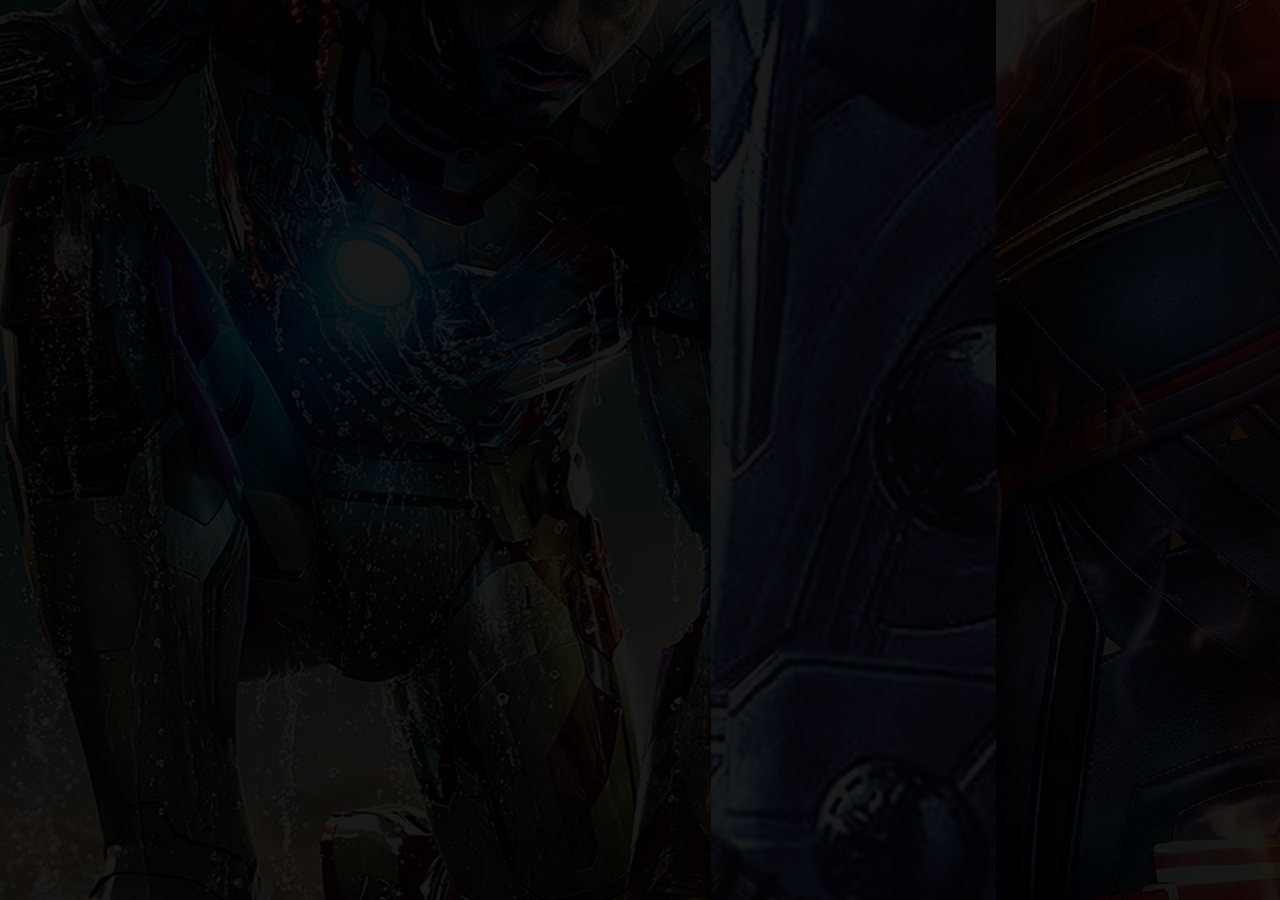
<file: avengers.html>
<!DOCTYPE html>
<html>
    <head>
        <meta charset="utf-8">
        <title>Avengers 2019</title>
        <link   rel="stylesheet" href="avengers.css"
    </head>
    <body>
        <section class="split">
            <div class="screen">
                
            </div>
            <div class="screen"></div>
            <div class="screen"></div>

        </section>
    </body>
</html>
</file>
<file: 404/assets/style.css>
﻿html, body{height: 100%;}
body{background: #082330;background-size: .12em 100%;font: 16em/1 arial;}
.text--line{font-size: .5em;}
.text--line2{font-size: .2em;}
svg{position: absolute;width: 100%;height: 100%;}
.text-copy{fill: none;stroke: white;stroke-dasharray: 7% 28%;stroke-width: 3px;-webkit-animation: stroke-offset 9s infinite linear;animation: stroke-offset 9s infinite linear;}
.text-copy:nth-child(1){stroke: #360745;stroke-dashoffset: 7%;}
.text-copy:nth-child(2){stroke: #d61c59;stroke-dashoffset: 14%;}
.text-copy:nth-child(3){stroke: #e7d84b;stroke-dashoffset: 21%;}
.text-copy:nth-child(4){stroke: #efeac5;stroke-dashoffset: 28%;}
.text-copy:nth-child(5){stroke: #1b8798;stroke-dashoffset: 35%;}
@-webkit-keyframes stroke-offset{50%{stroke-dashoffset: 35%;stroke-dasharray: 0 87.5%;}}
@keyframes stroke-offset{50%{stroke-dashoffset: 35%;stroke-dasharray: 0 87.5%;}}
</file>
<file: avengers.css>
body
{
    margin: 0;
    padding: 0;
    
}
section
{
    position: relative;
    height: 100vh;
    display: flex;
    background: #000;
}
section .screen
{
    position: relative;
    flex-grow: 2;
    display: flex;
    overflow: hidden;
    transition: 1s;
}
section .screen:hover
{
    flex-grow: 5;
    opacity: 1;

}

section:hover .screen
{
    opacity: 0.1;
}

section .screen:nth-child(1)
{
    background: url(images/img1.jpg);
    background-repeat: no-repeat;
    background-position: center;
}
section .screen:nth-child(2)
{
    background: url(images/img2.jpg);
    background-repeat: no-repeat;
    background-position: center;
}
section .screen:nth-child(3)
{
    background: url(images/img3.jpg);
    background-repeat: no-repeat;
    background-position: center;
}
</file>
